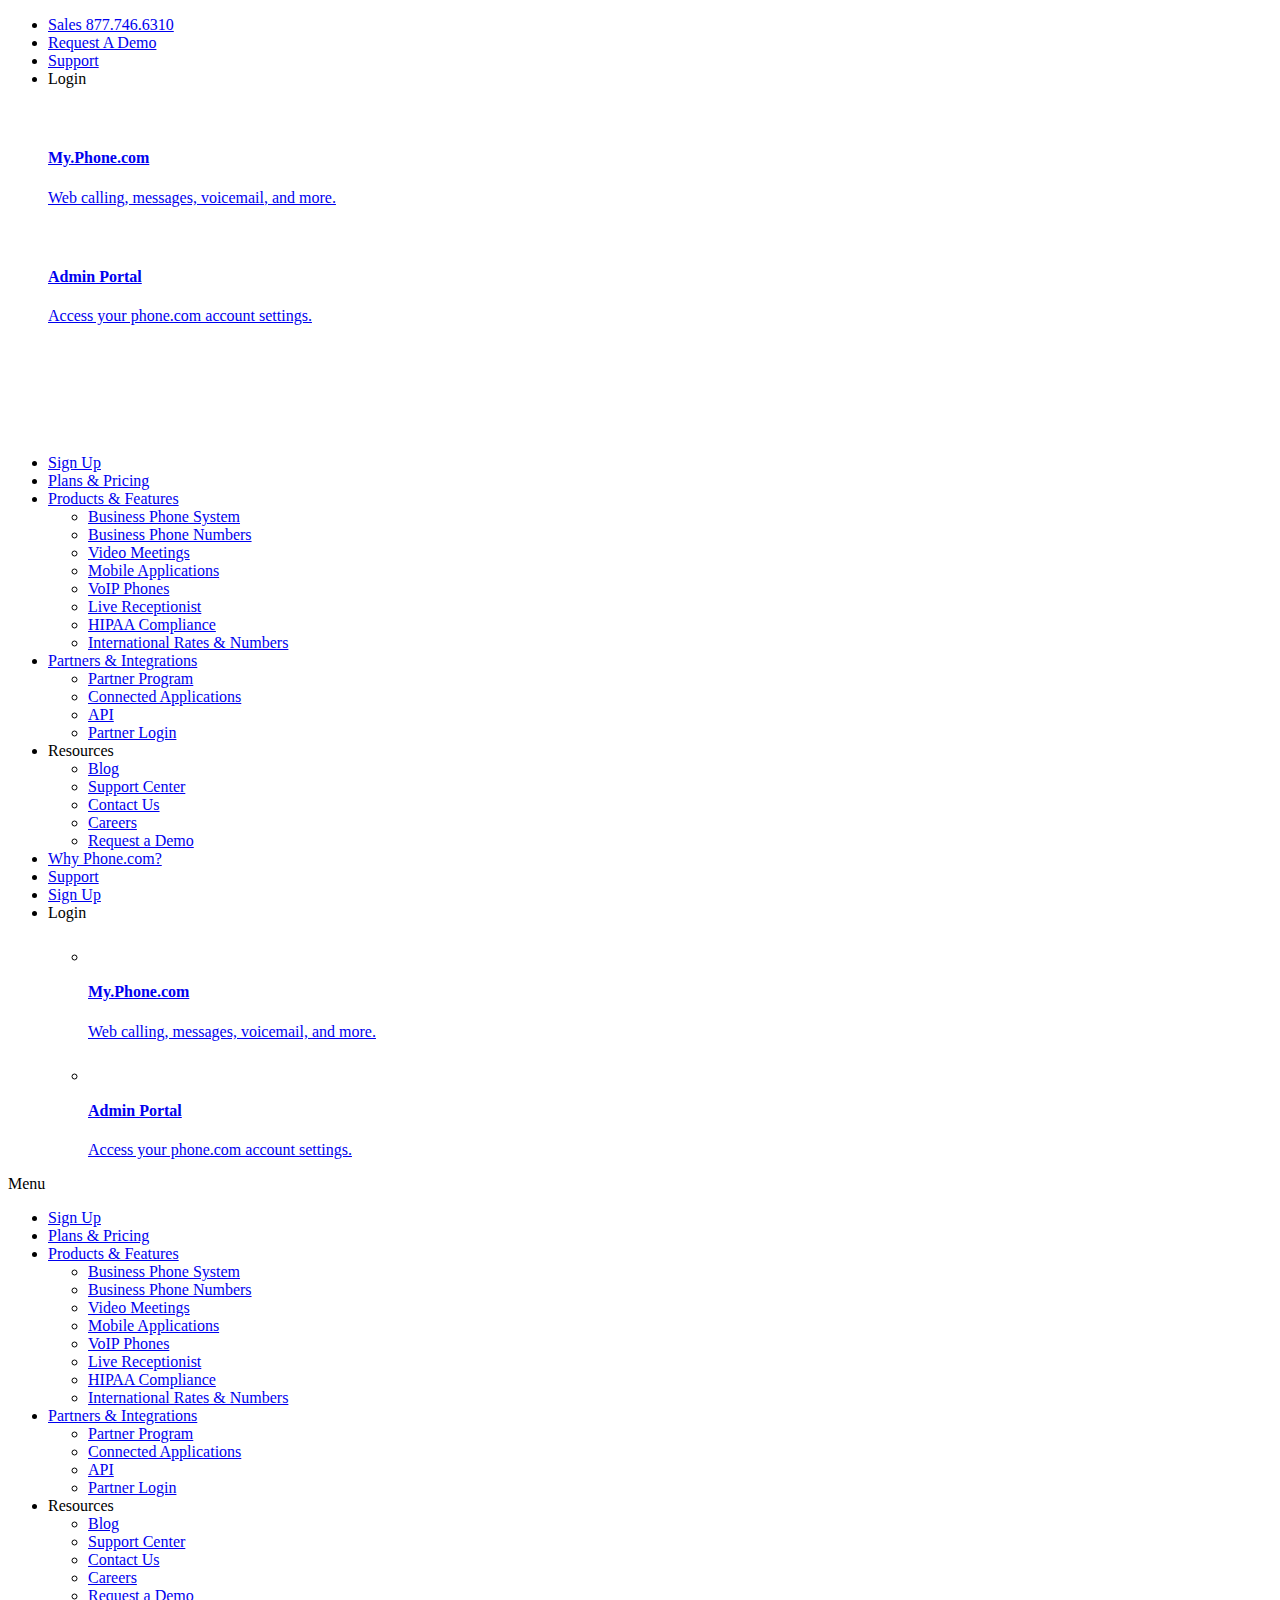
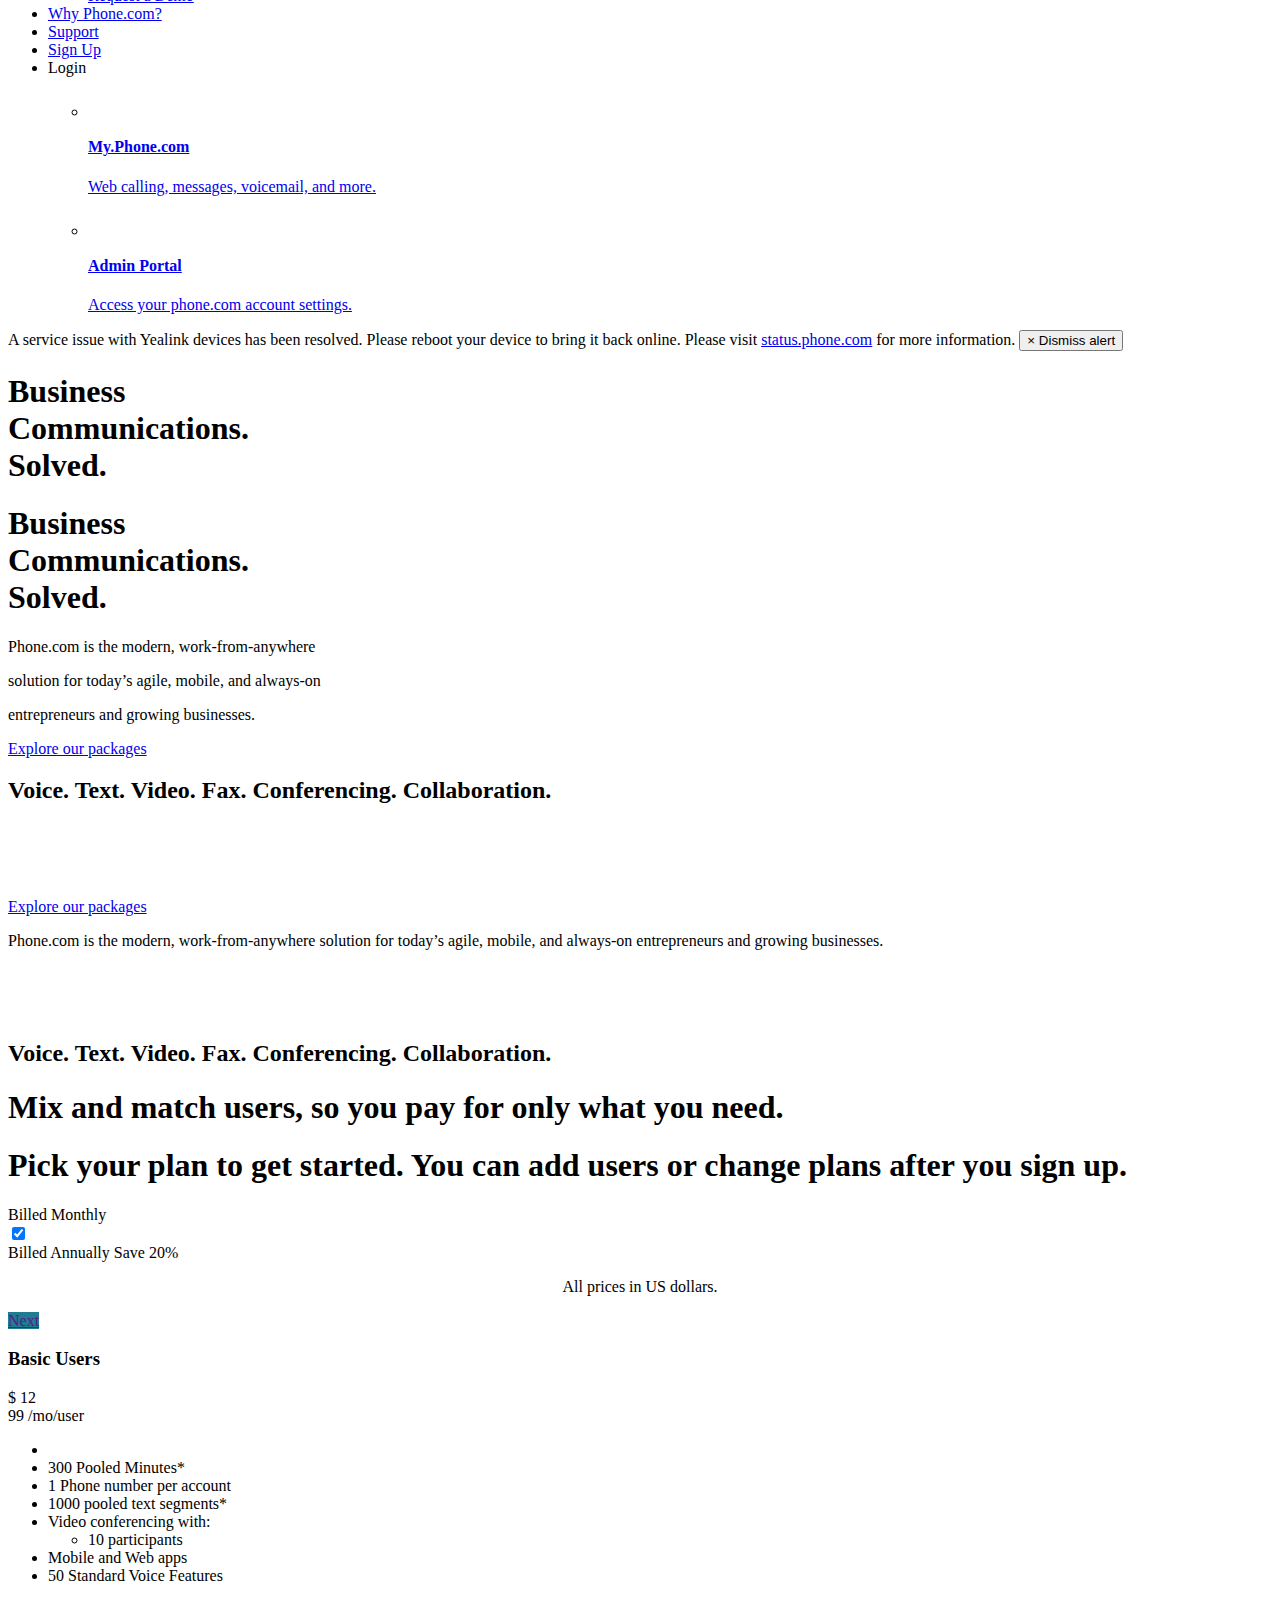
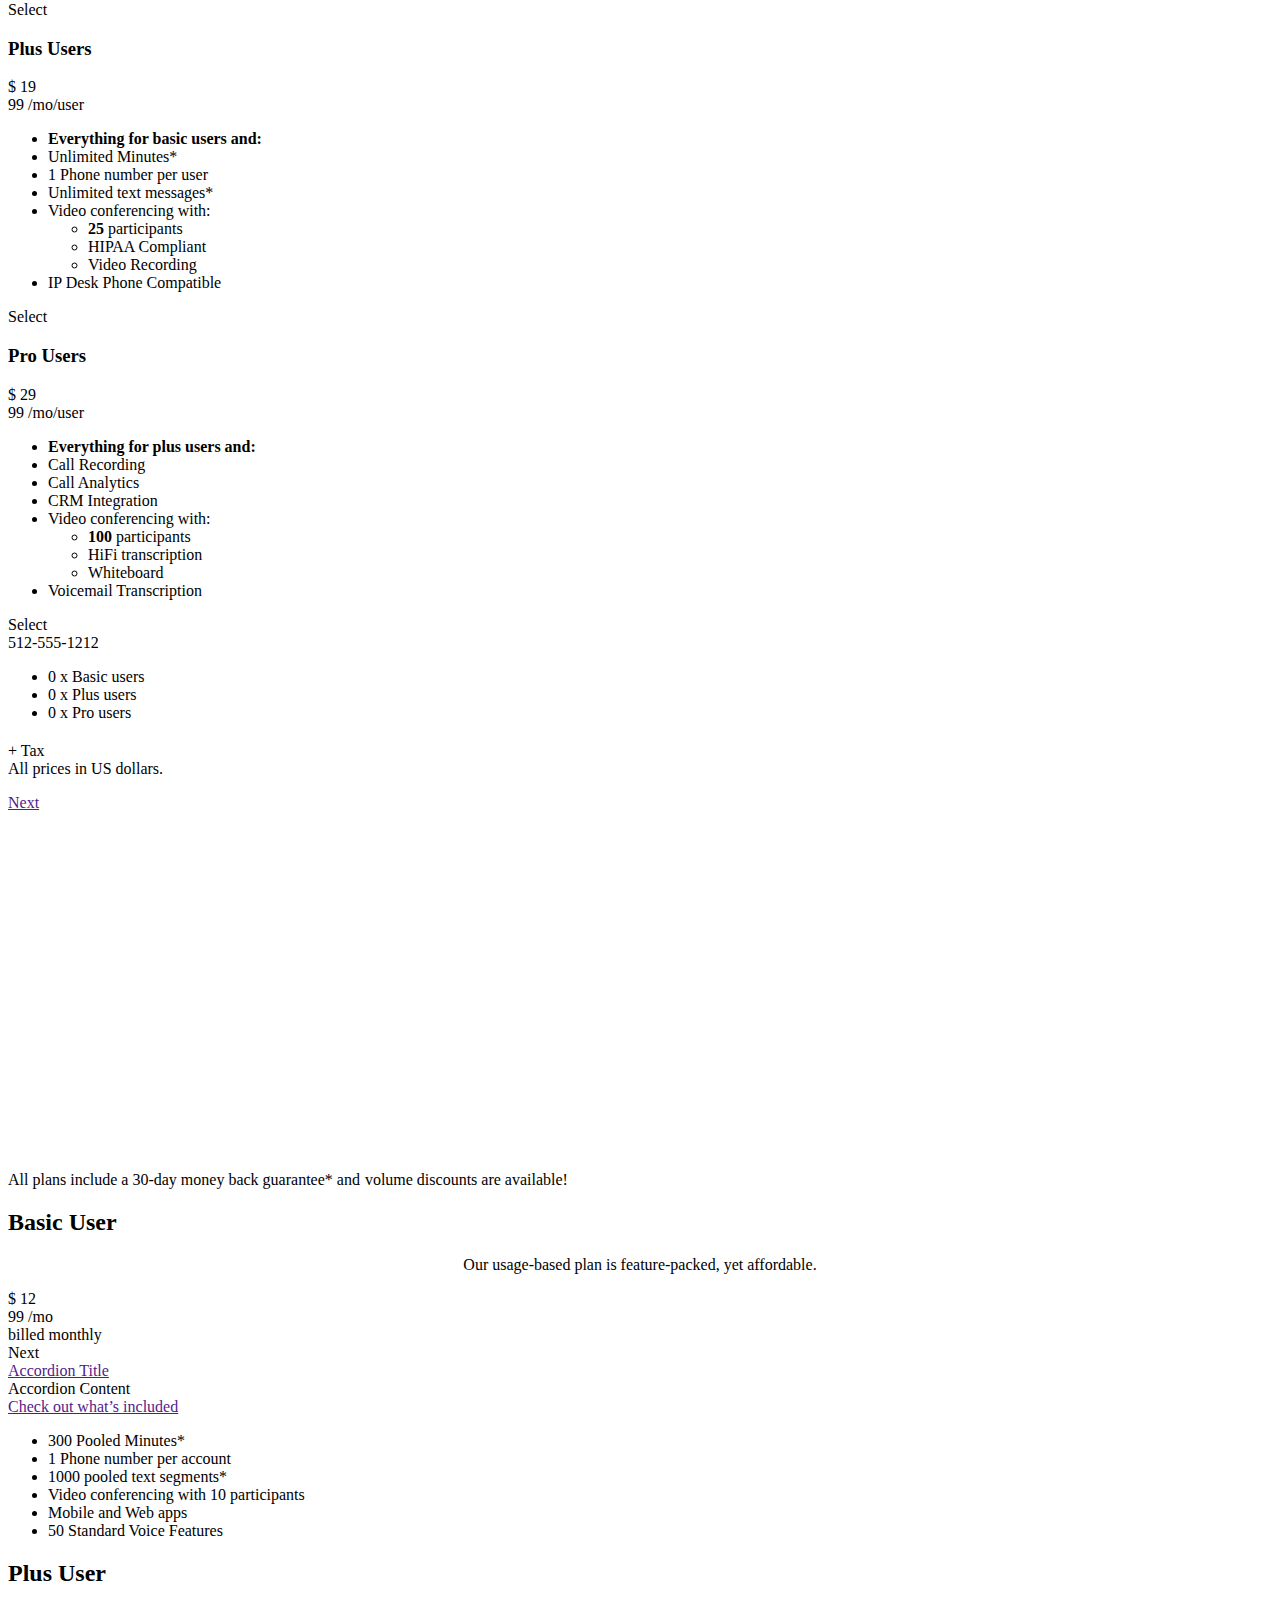
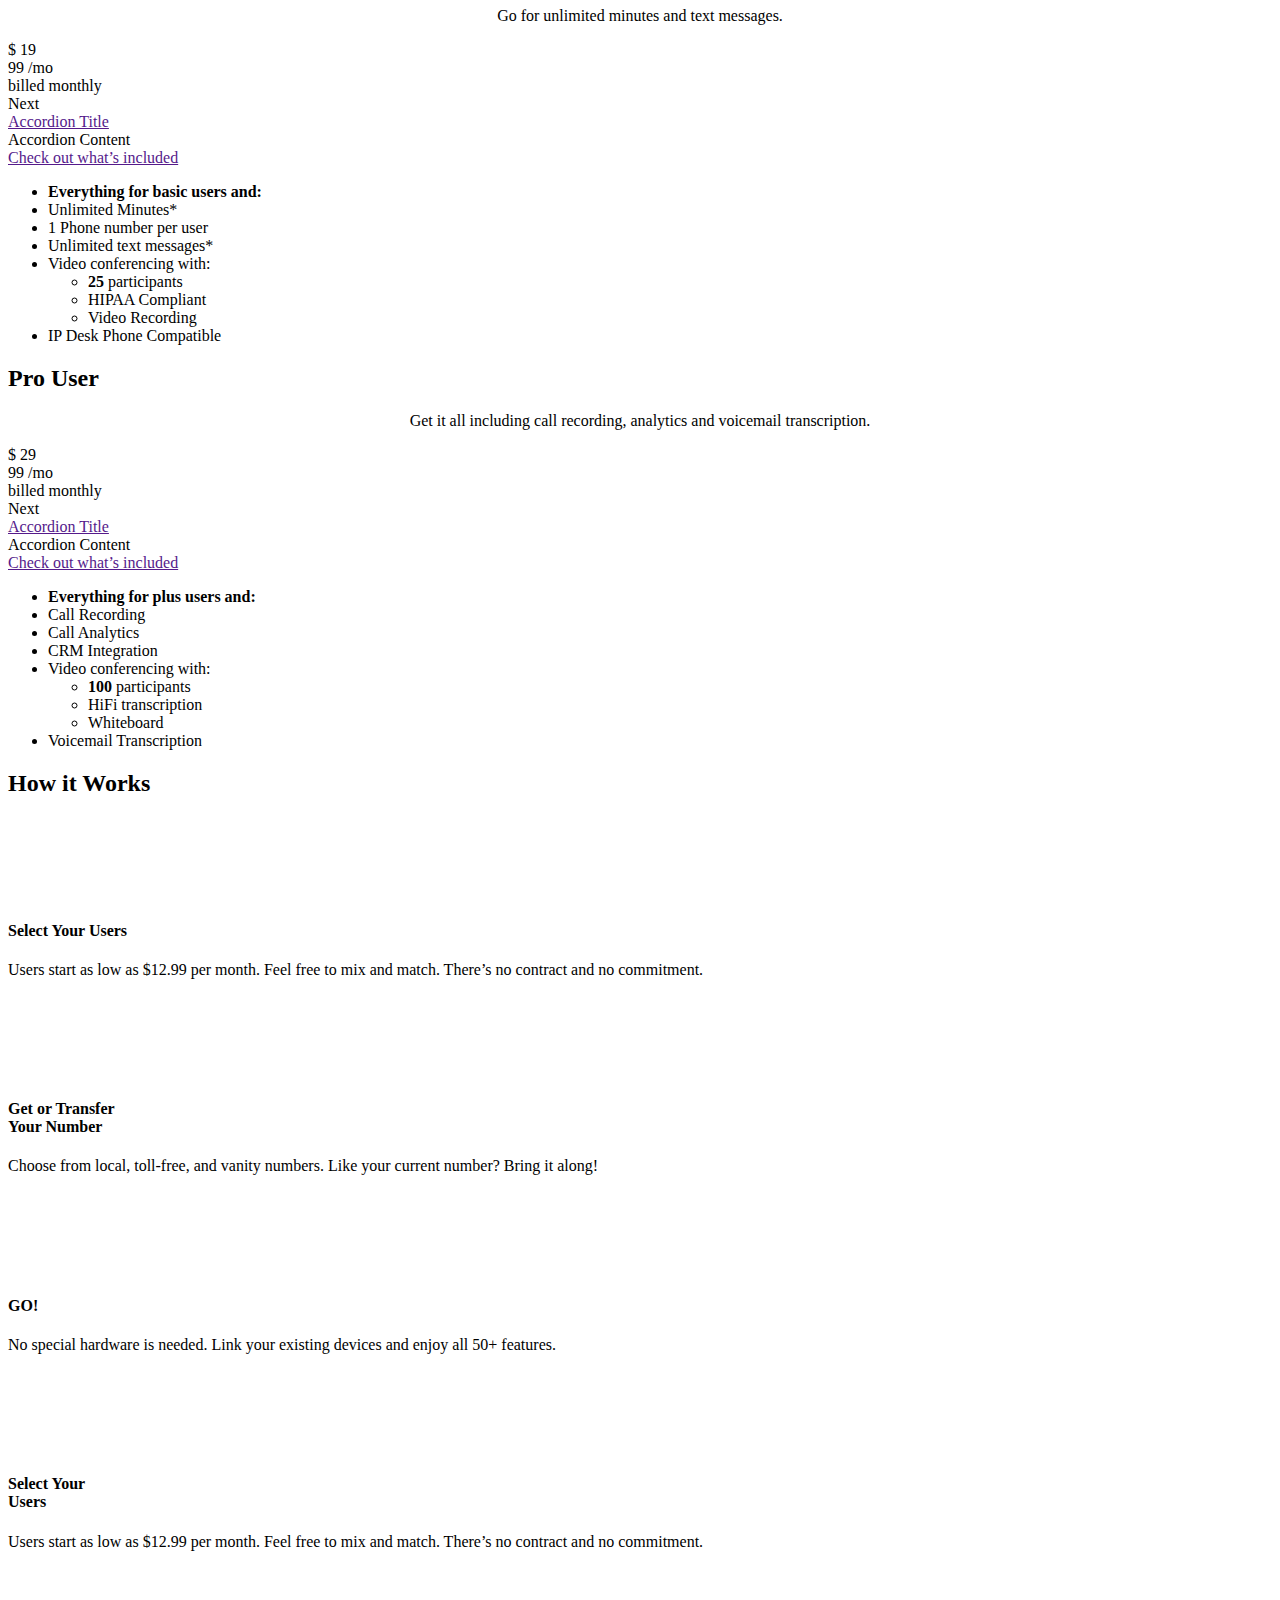
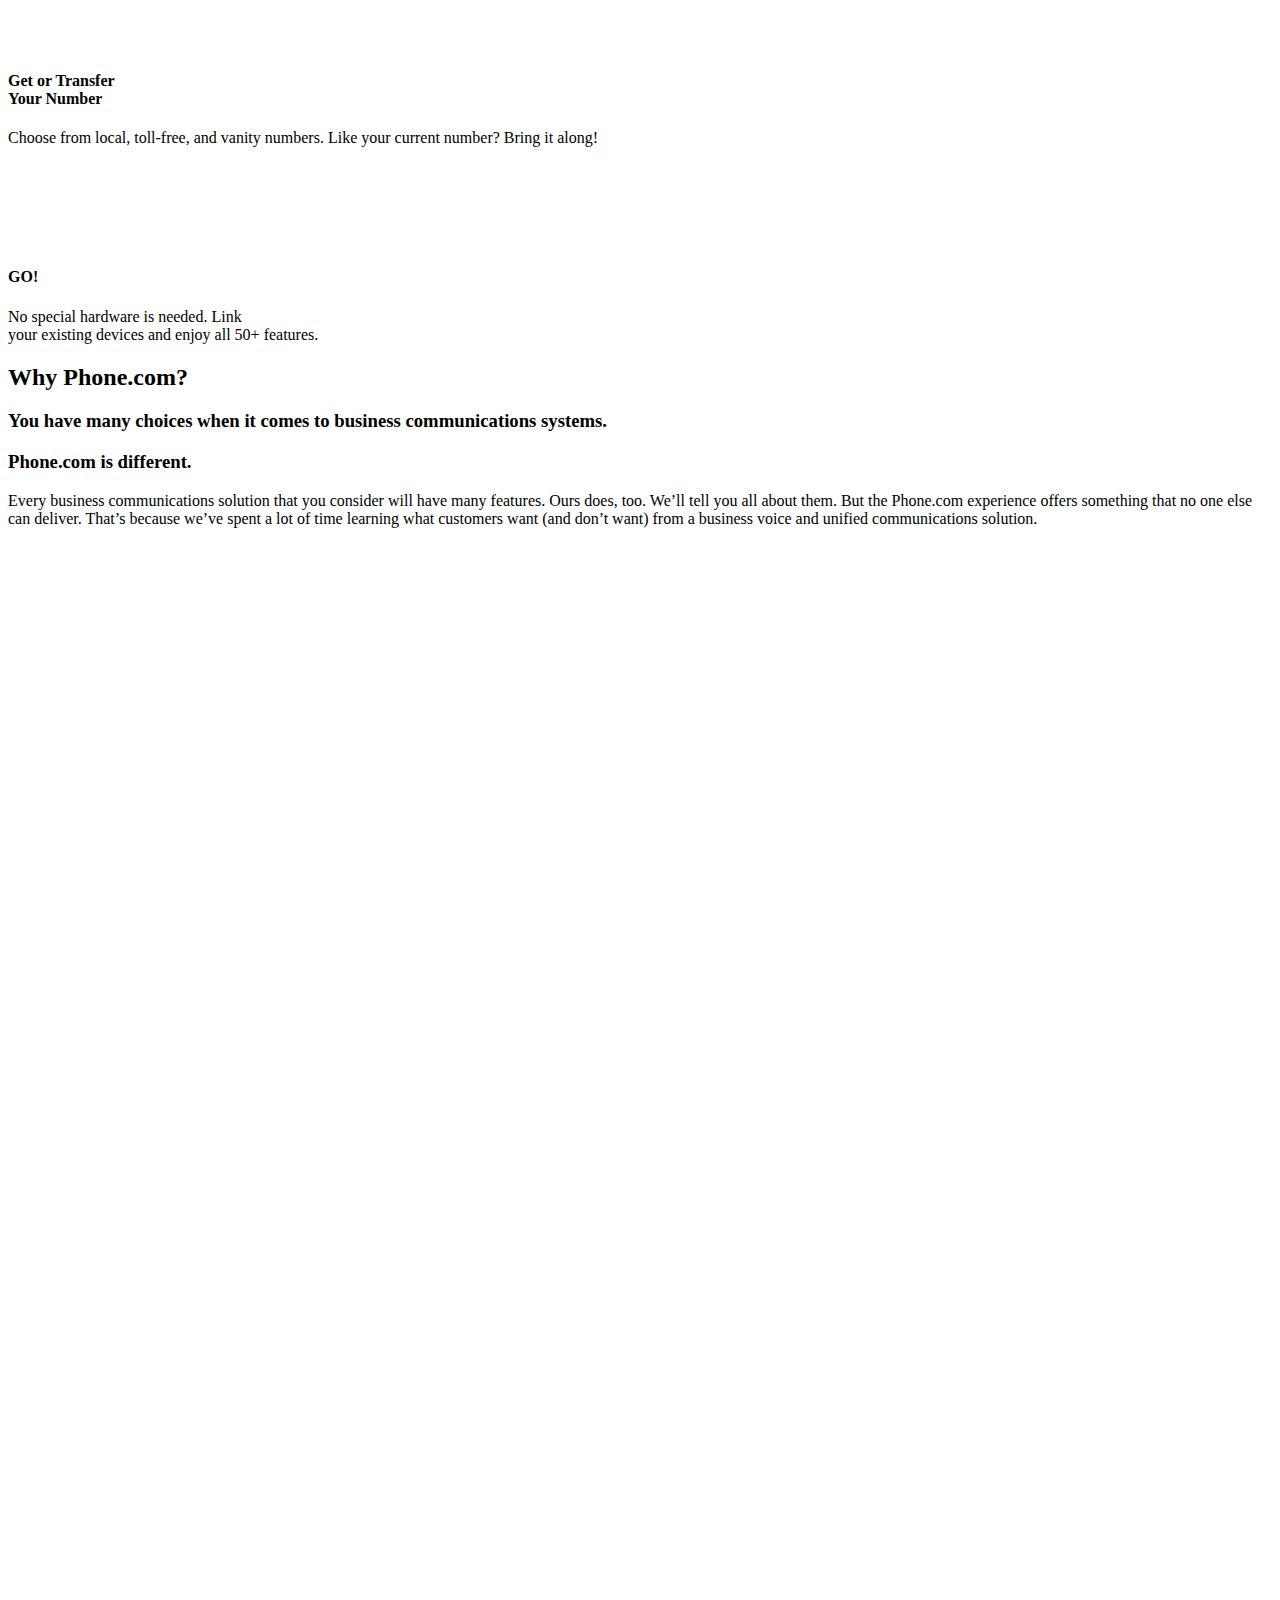
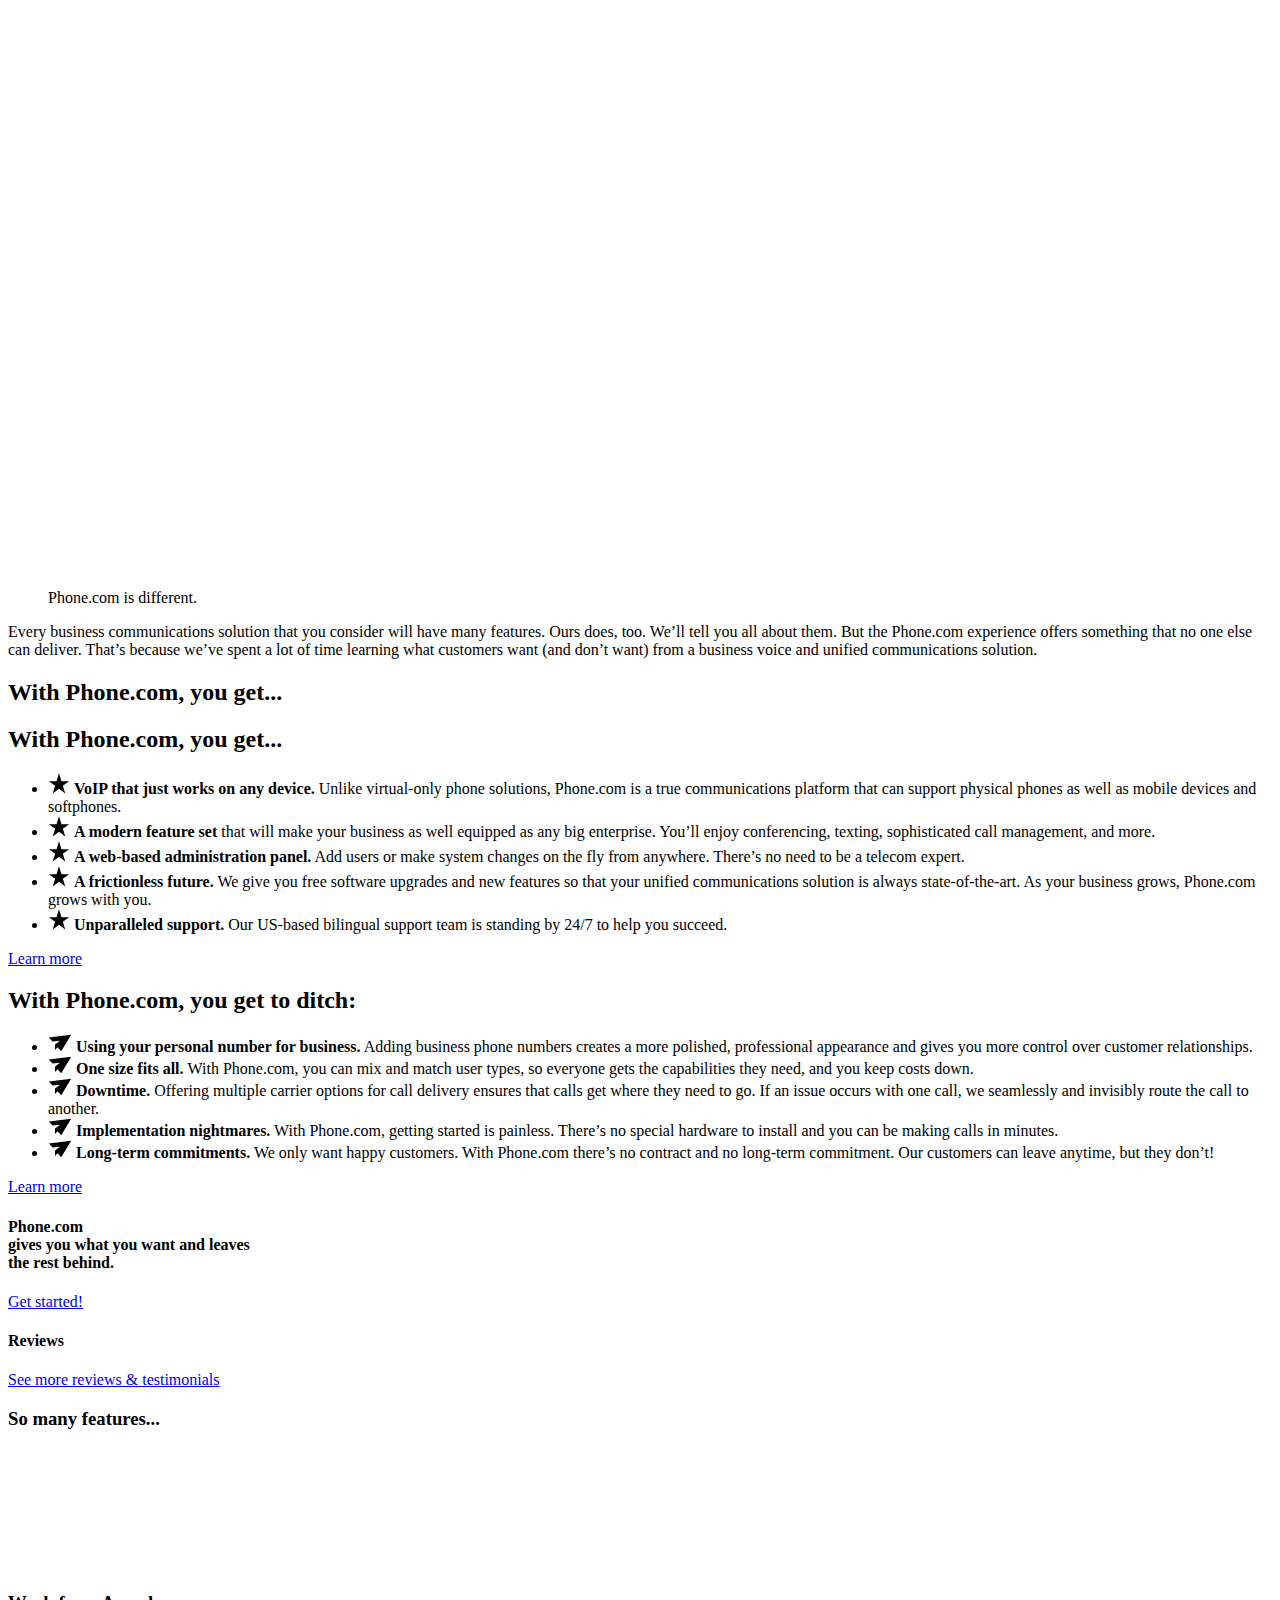
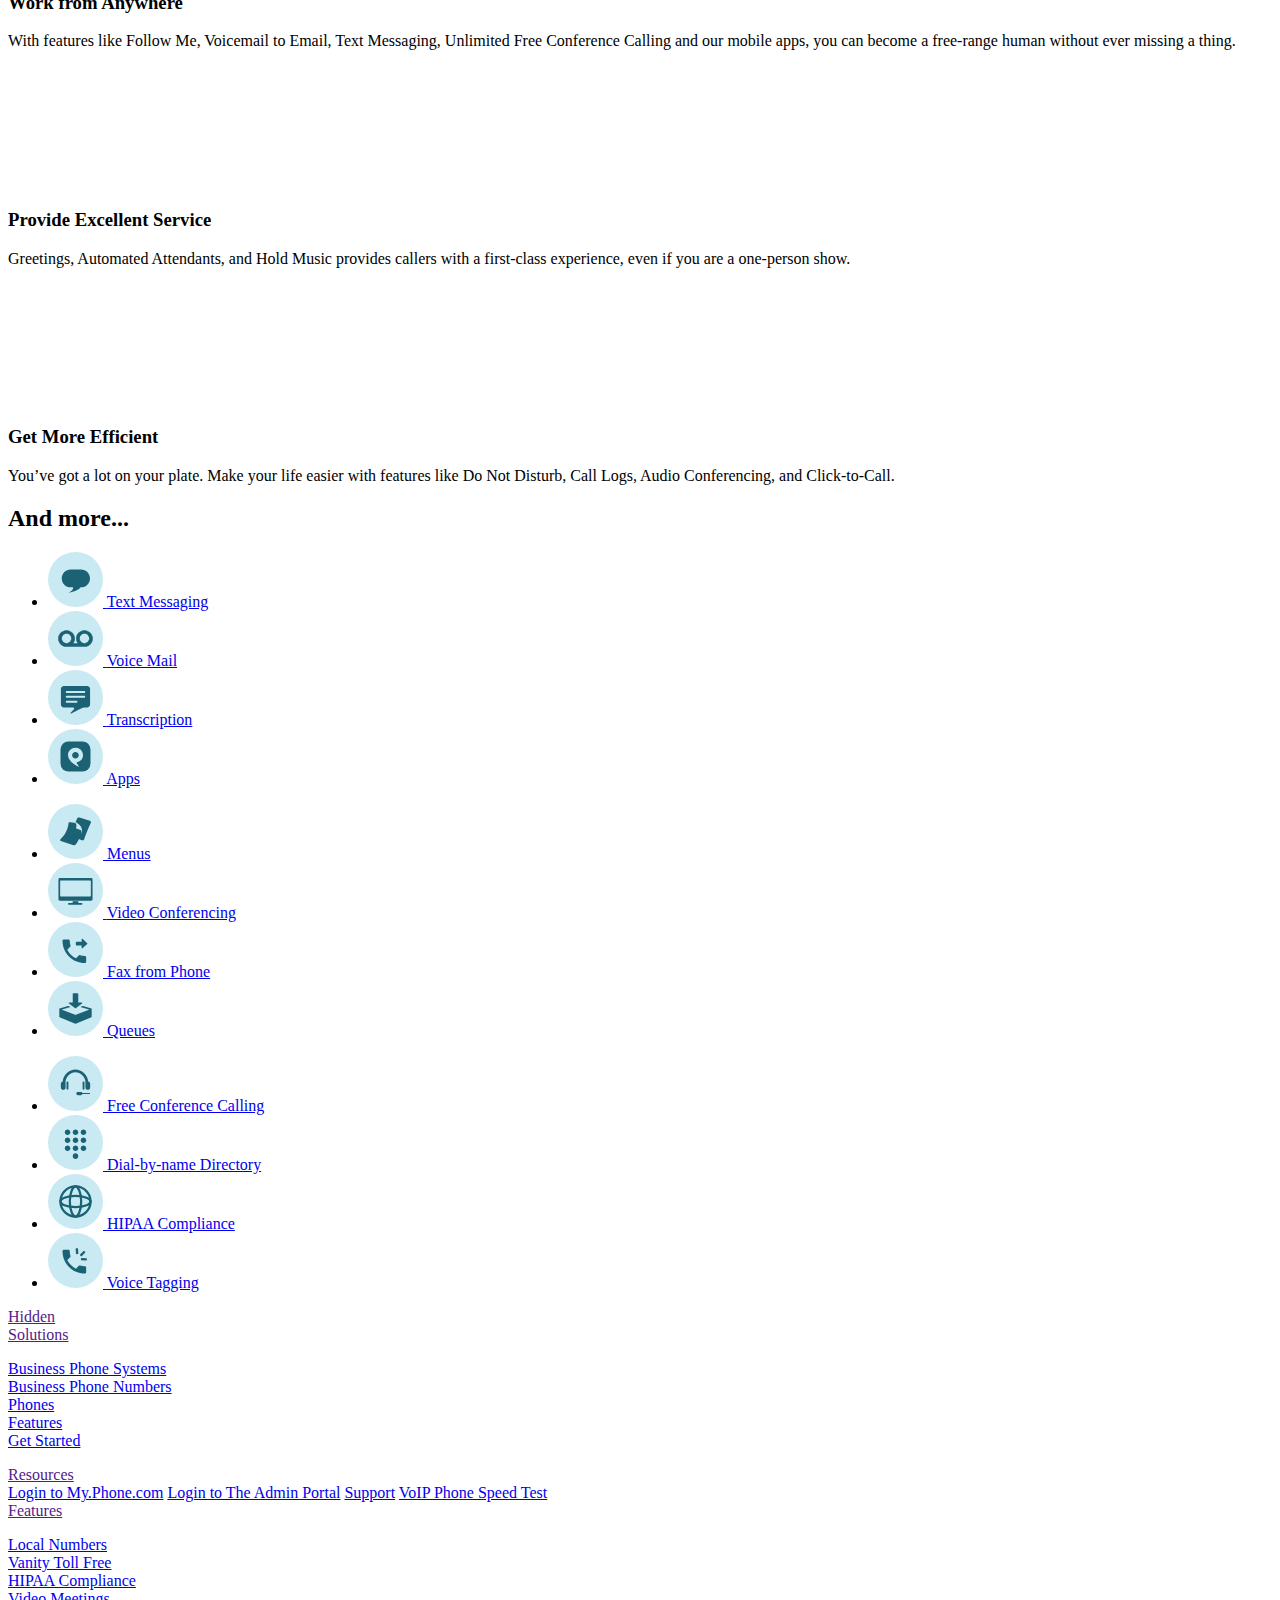
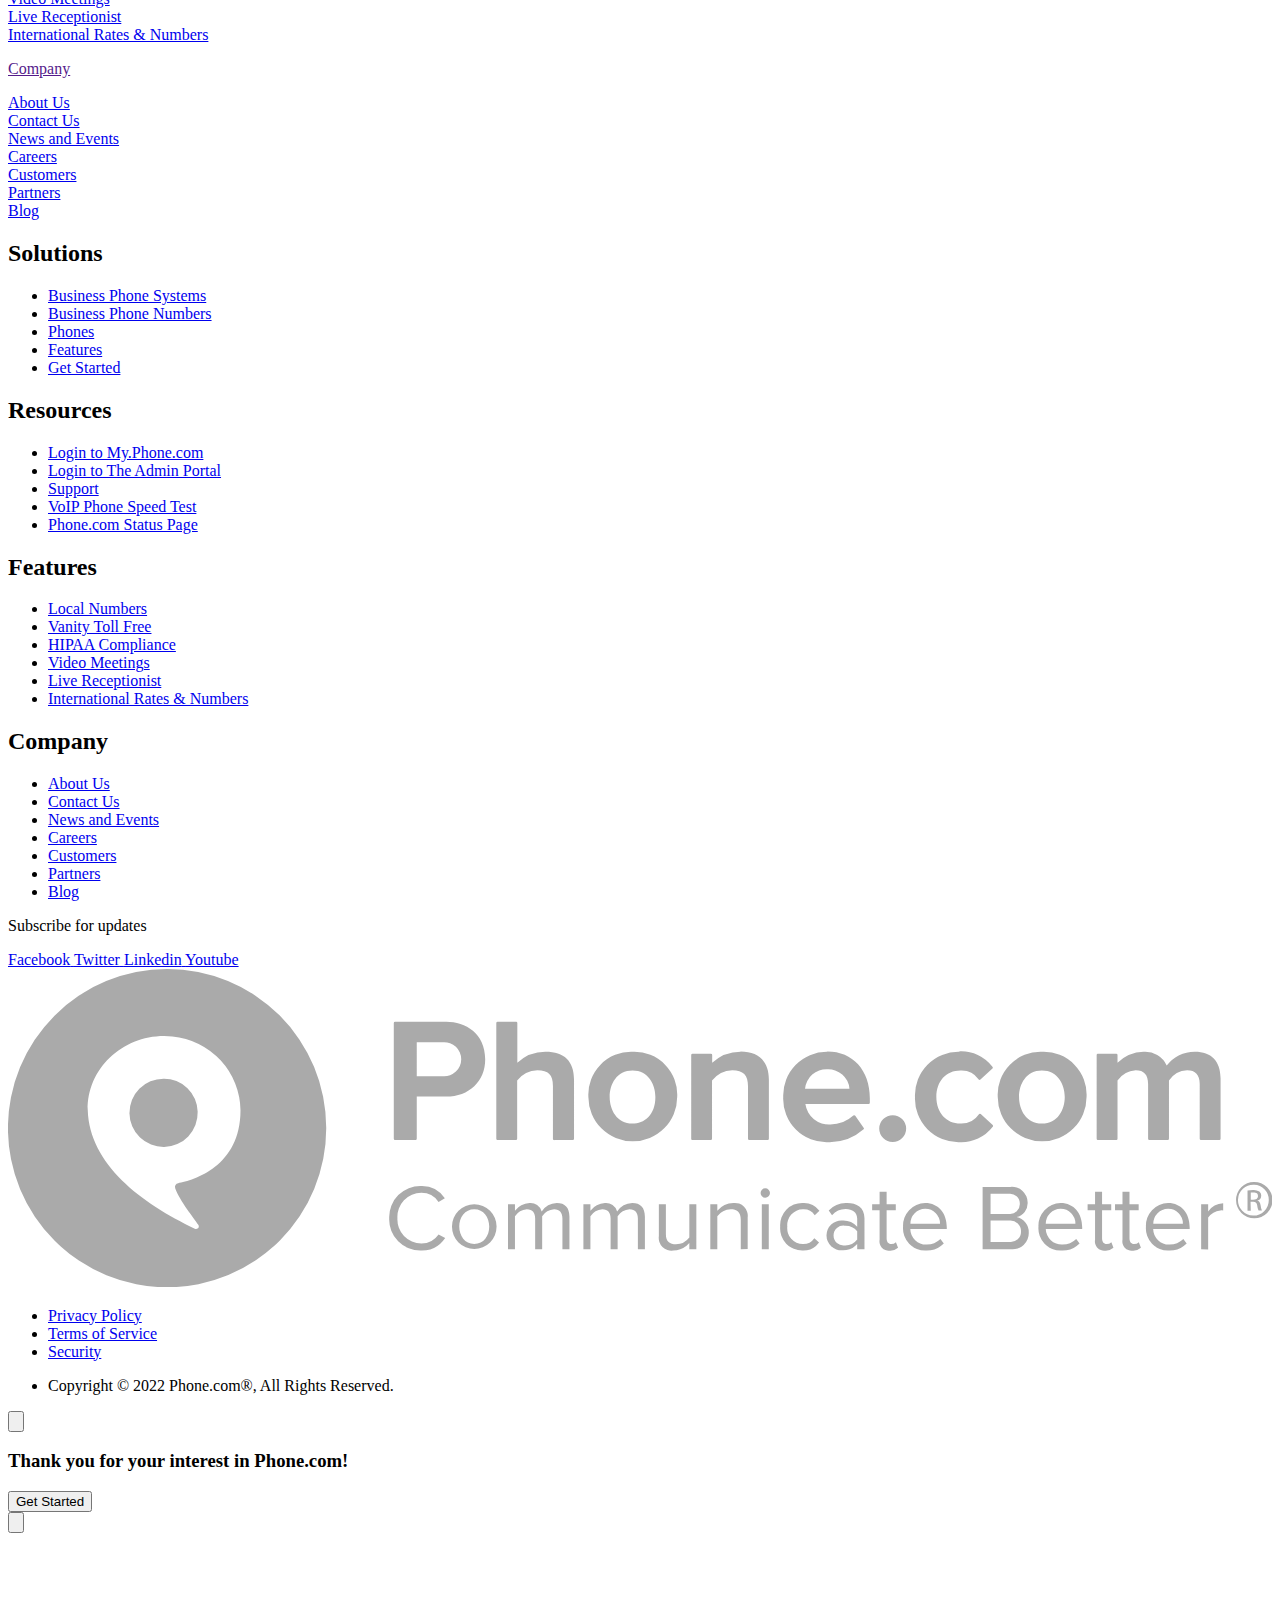
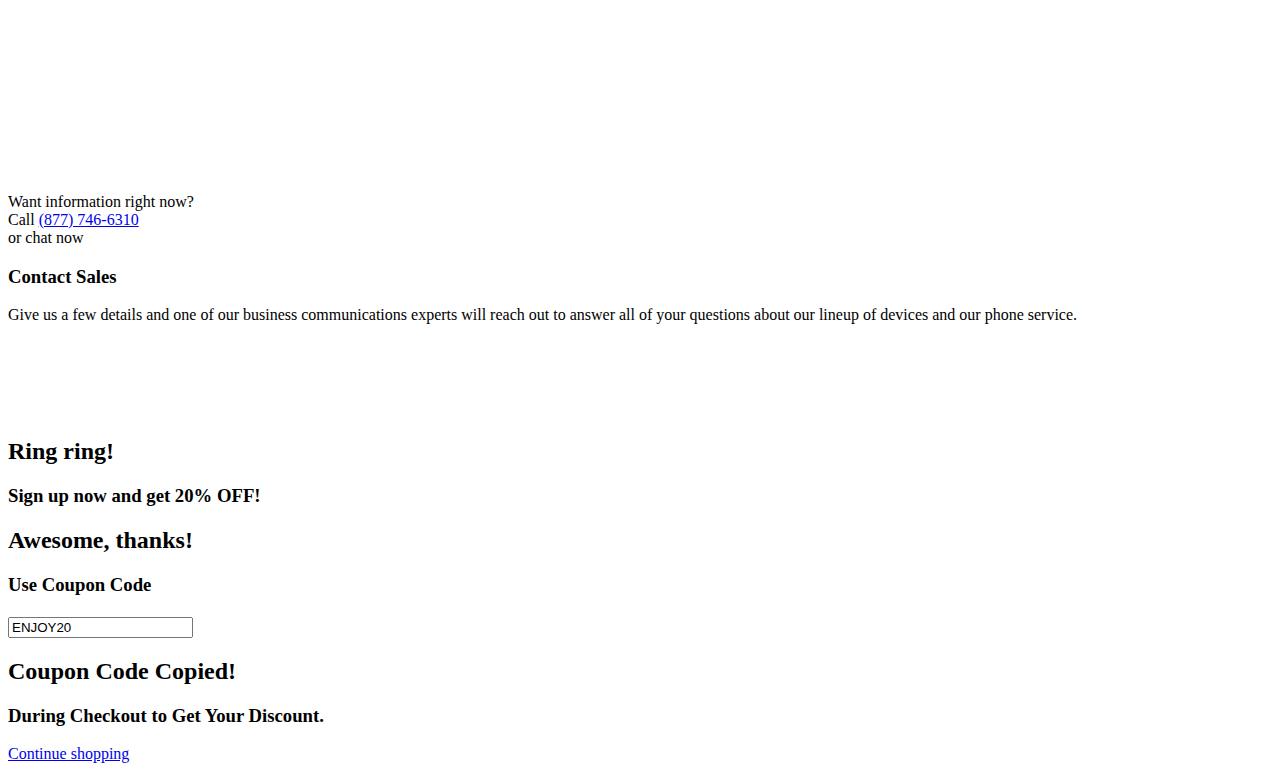
<file: phone (1).html>
<!DOCTYPE html>
<html lang="en-US">
<head>
	<meta charset="UTF-8">
	<meta name="viewport" content="width=device-width, initial-scale=1.0, viewport-fit=cover" />		<meta name='robots' content='index, follow, max-image-preview:large, max-snippet:-1, max-video-preview:-1' />

	<!-- This site is optimized with the Yoast SEO Premium plugin v17.9 (Yoast SEO v17.9) - https://yoast.com/wordpress/plugins/seo/ -->
	<title>VOIP Business Phone Service &amp; Business Phone Systems | Phone.com</title><link rel="preload" as="style" href="https://fonts.googleapis.com/css?family=Montserrat%3A100%2C100italic%2C200%2C200italic%2C300%2C300italic%2C400%2C400italic%2C500%2C500italic%2C600%2C600italic%2C700%2C700italic%2C800%2C800italic%2C900%2C900italic&#038;display=swap" /><link rel="stylesheet" href="https://fonts.googleapis.com/css?family=Montserrat%3A100%2C100italic%2C200%2C200italic%2C300%2C300italic%2C400%2C400italic%2C500%2C500italic%2C600%2C600italic%2C700%2C700italic%2C800%2C800italic%2C900%2C900italic&#038;display=swap" media="print" onload="this.media='all'" /><noscript><link rel="stylesheet" href="https://fonts.googleapis.com/css?family=Montserrat%3A100%2C100italic%2C200%2C200italic%2C300%2C300italic%2C400%2C400italic%2C500%2C500italic%2C600%2C600italic%2C700%2C700italic%2C800%2C800italic%2C900%2C900italic&#038;display=swap" /></noscript>
	<meta name="description" content="Phone.com an affordable VoIP virtual business phone system that delivers cloud-based voice, video, SMS, MMS, fax and more. Call today, 877.746.6310." />
	<link rel="canonical" href="https://www.phone.com/" />
	<meta property="og:locale" content="en_US" />
	<meta property="og:type" content="website" />
	<meta property="og:title" content="Homepage" />
	<meta property="og:description" content="Phone.com an affordable VoIP virtual business phone system that delivers cloud-based voice, video, SMS, MMS, fax and more. Call today, 877.746.6310." />
	<meta property="og:url" content="https://www.phone.com/" />
	<meta property="og:site_name" content="Phone.com" />
	<meta property="article:publisher" content="https://www.facebook.com/phonedotcom" />
	<meta property="article:modified_time" content="2021-11-10T21:02:27+00:00" />
	<meta property="og:image" content="https://www.phone.com/wp-content/uploads/2019/01/phonecom_logo_horiz_comm_better_lightbg.png" />
	<meta property="og:image:width" content="1807" />
	<meta property="og:image:height" content="672" />
	<meta property="og:image:type" content="image/png" />
	<meta name="twitter:card" content="summary_large_image" />
	<meta name="twitter:site" content="@phonedotcom" />
	<script type="application/ld+json" class="yoast-schema-graph">{"@context":"https://schema.org","@graph":[{"@type":"Organization","@id":"https://www.phone.com/#organization","name":"Phone.com","url":"https://www.phone.com/","sameAs":["https://www.facebook.com/phonedotcom","https://www.instagram.com/phonecom/","http://www.linkedin.com/companies/phone.com","https://www.youtube.com/channel/UC6sbdsdj91yVhrA9w2uoX8w","https://www.pinterest.com/phone_com/","https://twitter.com/phonedotcom"],"logo":{"@type":"ImageObject","@id":"https://www.phone.com/#logo","inLanguage":"en-US","url":"https://www.phone.com/wp-content/uploads/2019/01/phonecom_logo_horiz_comm_better_lightbg.png","contentUrl":"https://www.phone.com/wp-content/uploads/2019/01/phonecom_logo_horiz_comm_better_lightbg.png","width":1807,"height":672,"caption":"Phone.com"},"image":{"@id":"https://www.phone.com/#logo"}},{"@type":"WebSite","@id":"https://www.phone.com/#website","url":"https://www.phone.com/","name":"Phone.com","description":"Communicate Better","publisher":{"@id":"https://www.phone.com/#organization"},"potentialAction":[{"@type":"SearchAction","target":{"@type":"EntryPoint","urlTemplate":"https://www.phone.com/?s={search_term_string}"},"query-input":"required name=search_term_string"}],"inLanguage":"en-US"},{"@type":"ImageObject","@id":"https://www.phone.com/#primaryimage","inLanguage":"en-US","url":"https://www.phone.com/wp-content/uploads/2019/01/phonecom_logo_horiz_comm_better_lightbg.png","contentUrl":"https://www.phone.com/wp-content/uploads/2019/01/phonecom_logo_horiz_comm_better_lightbg.png","width":1807,"height":672,"caption":"Phone.com Logo"},{"@type":"WebPage","@id":"https://www.phone.com/#webpage","url":"https://www.phone.com/","name":"VOIP Business Phone Service & Business Phone Systems | Phone.com","isPartOf":{"@id":"https://www.phone.com/#website"},"about":{"@id":"https://www.phone.com/#organization"},"primaryImageOfPage":{"@id":"https://www.phone.com/#primaryimage"},"datePublished":"2014-10-10T13:07:20+00:00","dateModified":"2021-11-10T21:02:27+00:00","description":"Phone.com an affordable VoIP virtual business phone system that delivers cloud-based voice, video, SMS, MMS, fax and more. Call today, 877.746.6310.","breadcrumb":{"@id":"https://www.phone.com/#breadcrumb"},"inLanguage":"en-US","potentialAction":[{"@type":"ReadAction","target":["https://www.phone.com/"]}]},{"@type":"BreadcrumbList","@id":"https://www.phone.com/#breadcrumb","itemListElement":[{"@type":"ListItem","position":1,"name":"Home"}]}]}</script>
	<meta name="msvalidate.01" content="259FCD7F7CD29C72CBE262669BD8288E" />
	<meta name="google-site-verification" content="KAyP6FmDOfpnbNGIRISaW7e5fWAxQVNYNgjPlyXWoZs" />
	<!-- / Yoast SEO Premium plugin. -->


<link rel='dns-prefetch' href='//js.hsforms.net' />
<link rel='dns-prefetch' href='//service.force.com' />
<link rel='dns-prefetch' href='//fonts.googleapis.com' />
<link rel='dns-prefetch' href='//fonts.gstatic.com' />
<link rel='dns-prefetch' href='//www.gstatic.com' />
<link rel='dns-prefetch' href='//use.typekit.net' />
<link rel='dns-prefetch' href='//p.typekit.net' />
<link rel='dns-prefetch' href='//www.google.com' />
<link rel='dns-prefetch' href='//www.googletagmanager.com' />
<link rel='dns-prefetch' href='//www.google-analytics.com' />
<link rel='dns-prefetch' href='//www.googleadservices.com' />
<link rel='dns-prefetch' href='//googleads.g.doubleclick.net' />
<link rel='dns-prefetch' href='//connect.facebook.net' />
<link rel='dns-prefetch' href='//d.adroll.com' />
<link rel='dns-prefetch' href='//s.adroll.com' />
<link rel='dns-prefetch' href='//uptime.com' />
<link rel='dns-prefetch' href='//shop.pe' />
<link rel='dns-prefetch' href='//shopper.shop.pe' />
<link rel='dns-prefetch' href='//sync.outbrain.com' />
<link rel='dns-prefetch' href='//addshoppers.s3.amazonaws.com' />
<link rel='dns-prefetch' href='//as-labs.addshoppers.com' />
<link rel='dns-prefetch' href='//forms.hubspot.com' />
<link href='https://fonts.gstatic.com' crossorigin rel='preconnect' />
<link rel="alternate" type="application/rss+xml" title="Phone.com &raquo; Feed" href="https://www.phone.com/feed/" />
<link rel="alternate" type="application/rss+xml" title="Phone.com &raquo; Homepage Comments Feed" href="https://www.phone.com/phone-com/feed/" />
        <!-- Google Tag Manager -->
        <script>(function(w,d,s,l,i){w[l]=w[l]||[];w[l].push({'gtm.start':
                    new Date().getTime(),event:'gtm.js'});var f=d.getElementsByTagName(s)[0],
                j=d.createElement(s),dl=l!='dataLayer'?'&l='+l:'';j.async=true;j.src=
                'https://www.googletagmanager.com/gtm.js?id='+i+dl;f.parentNode.insertBefore(j,f);
            })(window,document,'script','dataLayer','GTM-WHRBSDH');</script>
        <!-- End Google Tag Manager -->
        <link data-minify="1" rel='stylesheet' id='bootstrap-style-css'  href='https://www.phone.com/wp-content/cache/min/1/wp-content/themes/phone.com/css/bootstrap.min.css?ver=1643740688' type='text/css' media='all' />
<link data-minify="1" rel='stylesheet' id='phonestyle-css'  href='https://www.phone.com/wp-content/cache/min/1/wp-content/themes/phone.com/style.css?ver=1643740688' type='text/css' media='all' />
<link data-minify="1" rel='stylesheet' id='wc-blocks-vendors-style-css'  href='https://www.phone.com/wp-content/cache/min/1/wp-content/plugins/woocommerce/packages/woocommerce-blocks/build/wc-blocks-vendors-style.css?ver=1643740688' type='text/css' media='all' />
<link data-minify="1" rel='stylesheet' id='wc-blocks-style-css'  href='https://www.phone.com/wp-content/cache/min/1/wp-content/plugins/woocommerce/packages/woocommerce-blocks/build/wc-blocks-style.css?ver=1643740688' type='text/css' media='all' />
<link data-minify="1" rel='stylesheet' id='wcpf-plugin-style-css'  href='https://www.phone.com/wp-content/cache/min/1/wp-content/plugins/woocommerce-product-filters/assets/css/plugin.css?ver=1643740688' type='text/css' media='all' />
<link data-minify="1" rel='stylesheet' id='jet-elements-css'  href='https://www.phone.com/wp-content/cache/min/1/wp-content/plugins/jet-elements/assets/css/jet-elements.css?ver=1643740688' type='text/css' media='all' />
<link data-minify="1" rel='stylesheet' id='jet-elements-skin-css'  href='https://www.phone.com/wp-content/cache/min/1/wp-content/plugins/jet-elements/assets/css/jet-elements-skin.css?ver=1643740688' type='text/css' media='all' />
<link data-minify="1" rel='stylesheet' id='elementor-icons-css'  href='https://www.phone.com/wp-content/cache/min/1/wp-content/plugins/elementor/assets/lib/eicons/css/elementor-icons.min.css?ver=1643740688' type='text/css' media='all' />
<link rel='stylesheet' id='elementor-frontend-legacy-css'  href='https://www.phone.com/wp-content/plugins/elementor/assets/css/frontend-legacy.min.css' type='text/css' media='all' />
<link rel='stylesheet' id='elementor-frontend-css'  href='https://www.phone.com/wp-content/plugins/elementor/assets/css/frontend.min.css' type='text/css' media='all' />
<link data-minify="1" rel='stylesheet' id='elementor-post-89330-css'  href='https://www.phone.com/wp-content/cache/min/1/wp-content/uploads/elementor/css/post-89330.css?ver=1643740688' type='text/css' media='all' />
<link rel='stylesheet' id='elementor-pro-css'  href='https://www.phone.com/wp-content/plugins/elementor-pro/assets/css/frontend.min.css' type='text/css' media='all' />
<link rel='stylesheet' id='jquery-chosen-css'  href='https://www.phone.com/wp-content/plugins/jet-search/assets/lib/chosen/chosen.min.css' type='text/css' media='all' />
<link data-minify="1" rel='stylesheet' id='jet-search-css'  href='https://www.phone.com/wp-content/cache/min/1/wp-content/plugins/jet-search/assets/css/jet-search.css?ver=1643740688' type='text/css' media='all' />
<link data-minify="1" rel='stylesheet' id='font-awesome-5-all-css'  href='https://www.phone.com/wp-content/cache/min/1/wp-content/plugins/elementor/assets/lib/font-awesome/css/all.min.css?ver=1643740688' type='text/css' media='all' />
<link rel='stylesheet' id='font-awesome-4-shim-css'  href='https://www.phone.com/wp-content/plugins/elementor/assets/lib/font-awesome/css/v4-shims.min.css' type='text/css' media='all' />
<link data-minify="1" rel='stylesheet' id='elementor-post-5-css'  href='https://www.phone.com/wp-content/cache/min/1/wp-content/uploads/elementor/css/post-5.css?ver=1643740688' type='text/css' media='all' />
<link data-minify="1" rel='stylesheet' id='elementor-post-98206-css'  href='https://www.phone.com/wp-content/cache/min/1/wp-content/uploads/elementor/css/post-98206.css?ver=1643740688' type='text/css' media='all' />
<link data-minify="1" rel='stylesheet' id='elementor-post-81720-css'  href='https://www.phone.com/wp-content/cache/min/1/wp-content/uploads/elementor/css/post-81720.css?ver=1643740688' type='text/css' media='all' />
<link data-minify="1" rel='stylesheet' id='elementor-post-81525-css'  href='https://www.phone.com/wp-content/cache/min/1/wp-content/uploads/elementor/css/post-81525.css?ver=1643740688' type='text/css' media='all' />

<link rel='stylesheet' id='elementor-icons-shared-0-css'  href='https://www.phone.com/wp-content/plugins/elementor/assets/lib/font-awesome/css/fontawesome.min.css' type='text/css' media='all' />
<link data-minify="1" rel='stylesheet' id='elementor-icons-fa-solid-css'  href='https://www.phone.com/wp-content/cache/min/1/wp-content/plugins/elementor/assets/lib/font-awesome/css/solid.min.css?ver=1643740688' type='text/css' media='all' />
<link data-minify="1" rel='stylesheet' id='elementor-icons-fa-brands-css'  href='https://www.phone.com/wp-content/cache/min/1/wp-content/plugins/elementor/assets/lib/font-awesome/css/brands.min.css?ver=1643740688' type='text/css' media='all' />
<script type='text/javascript' id='wp-sentry-browser-js-extra'>
/* <![CDATA[ */
var wp_sentry = {"dsn":"https:\/\/87875e3309794a42ac6340de2333ea44@sentry.io\/1877674","tracesSampleRate":"0","environment":"production","release":"2022.01.10.0","content":{"tags":{"wordpress":"5.8.3","language":"en-US"},"user":{"id":0,"name":"anonymous"}},"ignoreErrors":["ResizeObserver loop limit exceeded","Non-Error promise rejection captured with value: Object Not Found Matching Id"],"blacklistUrls":["https:\/\/bat.bing.com\/"]};
/* ]]> */
</script>
<script type='text/javascript' src='https://www.phone.com/wp-content/plugins/wp-sentry-integration/public/wp-sentry-browser.min.js' id='wp-sentry-browser-js'></script>
<script type='text/javascript' src='https://www.phone.com/wp-includes/js/jquery/jquery.min.js' id='jquery-core-js'></script>
<script type='text/javascript' src='https://www.phone.com/wp-includes/js/jquery/jquery-migrate.min.js' id='jquery-migrate-js'></script>
<!--[if lte IE 8]>
<script type='text/javascript' src='//js.hsforms.net/forms/v2-legacy.js' id='hs-forms-v2-legacy-js'></script>
<![endif]-->
<script type='text/javascript' src='//js.hsforms.net/forms/v2.js' id='hs-forms-v2-js'></script>
<script type='text/javascript' src='https://www.phone.com/wp-content/themes/phone.com/js/jquery.nicescroll.min.js' id='nicescroll-js'></script>
<script type='text/javascript' src='https://www.phone.com/wp-content/plugins/woocommerce-product-filters/assets/js/polyfills.min.js' id='wcpf-plugin-polyfills-script-js'></script>
<script type='text/javascript' src='https://www.phone.com/wp-includes/js/jquery/ui/core.min.js' id='jquery-ui-core-js'></script>
<script type='text/javascript' src='https://www.phone.com/wp-includes/js/jquery/ui/mouse.min.js' id='jquery-ui-mouse-js'></script>
<script type='text/javascript' src='https://www.phone.com/wp-includes/js/jquery/ui/slider.min.js' id='jquery-ui-slider-js'></script>
<script type='text/javascript' src='https://www.phone.com/wp-content/plugins/woocommerce-product-filters/assets/js/front-vendor.min.js' id='wcpf-plugin-vendor-script-js'></script>
<script type='text/javascript' src='https://www.phone.com/wp-includes/js/underscore.min.js' id='underscore-js'></script>
<script type='text/javascript' id='wp-util-js-extra'>
/* <![CDATA[ */
var _wpUtilSettings = {"ajax":{"url":"\/wp-admin\/admin-ajax.php"}};
/* ]]> */
</script>
<script type='text/javascript' src='https://www.phone.com/wp-includes/js/wp-util.min.js' id='wp-util-js'></script>
<script type='text/javascript' src='https://www.phone.com/wp-content/plugins/woocommerce/assets/js/accounting/accounting.min.js' id='accounting-js'></script>
<script type='text/javascript' id='wcpf-plugin-script-js-extra'>
/* <![CDATA[ */
var WCPFData = {"registerEntities":{"Project":{"id":"Project","class":"WooCommerce_Product_Filter_Plugin\\Entity","post_type":"wcpf_project","label":"Project","default_options":{"urlNavigation":"query","filteringStarts":"auto","urlNavigationOptions":[],"useComponents":["pagination","sorting","results-count","page-title","breadcrumb"],"paginationAjax":true,"sortingAjax":true,"productsContainerSelector":".products","paginationSelector":".woocommerce-pagination","resultCountSelector":".woocommerce-result-count","sortingSelector":".woocommerce-ordering","pageTitleSelector":".woocommerce-products-header__title","breadcrumbSelector":".woocommerce-breadcrumb","multipleContainersForProducts":true},"is_grouped":true,"editor_component_class":"WooCommerce_Product_Filter_Plugin\\Project\\Editor_Component","filter_component_class":"WooCommerce_Product_Filter_Plugin\\Project\\Filter_Component","variations":false},"BoxListField":{"id":"BoxListField","class":"WooCommerce_Product_Filter_Plugin\\Entity","post_type":"wcpf_item","label":"Box List","default_options":{"itemsSource":"attribute","itemsDisplay":"all","queryType":"or","itemsDisplayHierarchical":true,"displayHierarchicalCollapsed":false,"displayTitle":true,"displayToggleContent":true,"defaultToggleState":"show","cssClass":"","actionForEmptyOptions":"hide","displayProductCount":true,"productCountPolicy":"for-option-only","multiSelect":true,"boxSize":"45px"},"is_grouped":false,"editor_component_class":"WooCommerce_Product_Filter_Plugin\\Field\\Box_list\\Editor_Component","filter_component_class":"WooCommerce_Product_Filter_Plugin\\Field\\Box_List\\Filter_Component","variations":true},"CheckBoxListField":{"id":"CheckBoxListField","class":"WooCommerce_Product_Filter_Plugin\\Entity","post_type":"wcpf_item","label":"Checkbox","default_options":{"itemsSource":"attribute","itemsDisplay":"all","queryType":"or","itemsDisplayHierarchical":true,"displayHierarchicalCollapsed":false,"displayTitle":true,"displayToggleContent":true,"defaultToggleState":"show","cssClass":"","actionForEmptyOptions":"hide","displayProductCount":true,"productCountPolicy":"for-option-only","seeMoreOptionsBy":"scrollbar","heightOfVisibleContent":12},"is_grouped":false,"editor_component_class":"WooCommerce_Product_Filter_Plugin\\Field\\Check_Box_List\\Editor_Component","filter_component_class":"WooCommerce_Product_Filter_Plugin\\Field\\Check_Box_List\\Filter_Component","variations":true},"DropDownListField":{"id":"DropDownListField","class":"WooCommerce_Product_Filter_Plugin\\Entity","post_type":"wcpf_item","label":"Drop Down","default_options":{"itemsSource":"attribute","itemsDisplay":"all","queryType":"or","itemsDisplayHierarchical":true,"displayHierarchicalCollapsed":false,"displayTitle":true,"displayToggleContent":true,"defaultToggleState":"show","cssClass":"","actionForEmptyOptions":"hide","displayProductCount":true,"productCountPolicy":"for-option-only","titleItemReset":"Show all"},"is_grouped":false,"editor_component_class":"WooCommerce_Product_Filter_Plugin\\Field\\Drop_Down_List\\Editor_Component","filter_component_class":"WooCommerce_Product_Filter_Plugin\\Field\\Drop_Down_List\\Filter_Component","variations":true},"ButtonField":{"id":"ButtonField","class":"WooCommerce_Product_Filter_Plugin\\Entity","post_type":"wcpf_item","label":"Button","default_options":{"cssClass":"","action":"reset"},"is_grouped":false,"editor_component_class":"WooCommerce_Product_Filter_Plugin\\Field\\Button\\Editor_Component","filter_component_class":"WooCommerce_Product_Filter_Plugin\\Field\\Button\\Filter_Component","variations":true},"ColorListField":{"id":"ColorListField","class":"WooCommerce_Product_Filter_Plugin\\Entity","post_type":"wcpf_item","label":"Colors","default_options":{"itemsSource":"attribute","itemsDisplay":"all","queryType":"or","itemsDisplayHierarchical":true,"displayHierarchicalCollapsed":false,"displayTitle":true,"displayToggleContent":true,"defaultToggleState":"show","cssClass":"","actionForEmptyOptions":"hide","displayProductCount":true,"productCountPolicy":"for-option-only","optionKey":"colors"},"is_grouped":false,"editor_component_class":"WooCommerce_Product_Filter_Plugin\\Field\\Color_List\\Editor_Component","filter_component_class":"WooCommerce_Product_Filter_Plugin\\Field\\Color_List\\Filter_Component","variations":true},"RadioListField":{"id":"RadioListField","class":"WooCommerce_Product_Filter_Plugin\\Entity","post_type":"wcpf_item","label":"Radio","default_options":{"itemsSource":"attribute","itemsDisplay":"all","queryType":"or","itemsDisplayHierarchical":true,"displayHierarchicalCollapsed":false,"displayTitle":true,"displayToggleContent":true,"defaultToggleState":"show","cssClass":"","actionForEmptyOptions":"hide","displayProductCount":true,"productCountPolicy":"for-option-only","titleItemReset":"Show all","seeMoreOptionsBy":"scrollbar","heightOfVisibleContent":12},"is_grouped":false,"editor_component_class":"WooCommerce_Product_Filter_Plugin\\Field\\Radio_List\\Editor_Component","filter_component_class":"WooCommerce_Product_Filter_Plugin\\Field\\Radio_List\\Filter_Component","variations":true},"TextListField":{"id":"TextListField","class":"WooCommerce_Product_Filter_Plugin\\Entity","post_type":"wcpf_item","label":"Text List","default_options":{"itemsSource":"attribute","itemsDisplay":"all","queryType":"or","itemsDisplayHierarchical":true,"displayHierarchicalCollapsed":false,"displayTitle":true,"displayToggleContent":true,"defaultToggleState":"show","cssClass":"","actionForEmptyOptions":"hide","displayProductCount":true,"productCountPolicy":"for-option-only","multiSelect":true,"useInlineStyle":false},"is_grouped":false,"editor_component_class":"WooCommerce_Product_Filter_Plugin\\Field\\Text_List\\Editor_Component","filter_component_class":"WooCommerce_Product_Filter_Plugin\\Field\\Text_List\\Filter_Component","variations":true},"PriceSliderField":{"id":"PriceSliderField","class":"WooCommerce_Product_Filter_Plugin\\Entity","post_type":"wcpf_item","label":"Price slider","default_options":{"minPriceOptionKey":"min-price","maxPriceOptionKey":"max-price","optionKey":"price","optionKeyFormat":"dash","cssClass":"","displayMinMaxInput":true,"displayTitle":true,"displayToggleContent":true,"defaultToggleState":"show","displayPriceLabel":true},"is_grouped":false,"editor_component_class":"WooCommerce_Product_Filter_Plugin\\Field\\Price_Slider\\Editor_Component","filter_component_class":"WooCommerce_Product_Filter_Plugin\\Field\\Price_Slider\\Filter_Component","variations":false},"SimpleBoxLayout":{"id":"SimpleBoxLayout","class":"WooCommerce_Product_Filter_Plugin\\Entity","post_type":"wcpf_item","label":"Simple Box","default_options":{"displayToggleContent":true,"defaultToggleState":"show","cssClass":""},"is_grouped":true,"editor_component_class":"WooCommerce_Product_Filter_Plugin\\Layout\\Simple_Box\\Editor_Component","filter_component_class":"WooCommerce_Product_Filter_Plugin\\Layout\\Simple_Box\\Filter_Component","variations":false},"ColumnsLayout":{"id":"ColumnsLayout","class":"WooCommerce_Product_Filter_Plugin\\Entity","post_type":"wcpf_item","label":"Columns","default_options":{"columns":[{"entities":[],"options":{"width":"50%"}}]},"is_grouped":true,"editor_component_class":"WooCommerce_Product_Filter_Plugin\\Layout\\Columns\\Editor_Component","filter_component_class":"WooCommerce_Product_Filter_Plugin\\Layout\\Columns\\Filter_Component","variations":false}},"messages":{"selectNoMatchesFound":"No matches found"},"selectors":{"productsContainer":".products","paginationContainer":".woocommerce-pagination","resultCount":".woocommerce-result-count","sorting":".woocommerce-ordering","pageTitle":".woocommerce-products-header__title","breadcrumb":".woocommerce-breadcrumb"},"pageUrl":"https:\/\/www.phone.com\/","isPaged":"","scriptAfterProductsUpdate":"","scrollTop":"no","priceFormat":{"currencyFormatNumDecimals":0,"currencyFormatSymbol":"&#36;","currencyFormatDecimalSep":".","currencyFormatThousandSep":",","currencyFormat":"%s%v"}};
/* ]]> */
</script>
<script type='text/javascript' src='https://www.phone.com/wp-content/plugins/woocommerce-product-filters/assets/js/plugin.min.js' id='wcpf-plugin-script-js'></script>
<script type='text/javascript' src='https://www.phone.com/wp-content/plugins/elementor/assets/lib/font-awesome/js/v4-shims.min.js' id='font-awesome-4-shim-js'></script>
<link rel="https://api.w.org/" href="https://www.phone.com/wp-json/" /><link rel="alternate" type="application/json" href="https://www.phone.com/wp-json/wp/v2/pages/5" /><link rel="EditURI" type="application/rsd+xml" title="RSD" href="https://www.phone.com/xmlrpc.php?rsd" />
<link rel="wlwmanifest" type="application/wlwmanifest+xml" href="https://www.phone.com/wp-includes/wlwmanifest.xml" /> 
<link rel='shortlink' href='https://www.phone.com/' />
<link rel="alternate" type="application/json+oembed" href="https://www.phone.com/wp-json/oembed/1.0/embed?url=https%3A%2F%2Fwww.phone.com%2F" />
<link rel="alternate" type="text/xml+oembed" href="https://www.phone.com/wp-json/oembed/1.0/embed?url=https%3A%2F%2Fwww.phone.com%2F&#038;format=xml" />
		<script>
			document.documentElement.className = document.documentElement.className.replace( 'no-js', 'js' );
		</script>
				<style>
			.no-js img.lazyload { display: none; }
			figure.wp-block-image img.lazyloading { min-width: 150px; }
							.lazyload, .lazyloading { opacity: 0; }
				.lazyloaded {
					opacity: 1;
					transition: opacity 400ms;
					transition-delay: 0ms;
				}
					</style>
			<noscript><style>.woocommerce-product-gallery{ opacity: 1 !important; }</style></noscript>
	<link rel="icon" href="https://www.phone.com/wp-content/uploads/2019/01/cropped-Favicon-32x32.png" sizes="32x32" />
<link rel="icon" href="https://www.phone.com/wp-content/uploads/2019/01/cropped-Favicon-192x192.png" sizes="192x192" />
<link rel="apple-touch-icon" href="https://www.phone.com/wp-content/uploads/2019/01/cropped-Favicon-180x180.png" />
<meta name="msapplication-TileImage" content="https://www.phone.com/wp-content/uploads/2019/01/cropped-Favicon-270x270.png" />

    <script src='https://load.fomo.com/api/v1/dmItzEvPfJLwN_e12BWL4Q/load.js' async></script>
    </head>
<body class="home page-template page-template-elementor_header_footer page page-id-5 theme-phone.com woocommerce-no-js elementor-default elementor-template-full-width elementor-kit-89330 elementor-page elementor-page-5">

        <!-- Google Tag Manager (noscript) -->
        <noscript><iframe 
        height="0" width="0" style="display:none;visibility:hidden" data-src="https://www.googletagmanager.com/ns.html?id=GTM-WHRBSDH" class="lazyload" src="[data-uri]"></iframe></noscript>
        <!-- End Google Tag Manager (noscript) -->
        		<div data-elementor-type="header" data-elementor-id="81720" class="elementor elementor-81720 elementor-location-header" data-elementor-settings="[]">
		<div class="elementor-section-wrap">
					<section class="elementor-section elementor-top-section elementor-element elementor-element-5d40dd9b elementor-section-stretched elementor-hidden-phone elementor-section-content-middle elementor-section-boxed elementor-section-height-default elementor-section-height-default" data-id="5d40dd9b" data-element_type="section" data-settings="{&quot;stretch_section&quot;:&quot;section-stretched&quot;,&quot;background_background&quot;:&quot;classic&quot;}">
						<div class="elementor-container elementor-column-gap-default">
							<div class="elementor-row">
					<div class="elementor-column elementor-col-100 elementor-top-column elementor-element elementor-element-ee962f0" data-id="ee962f0" data-element_type="column">
			<div class="elementor-column-wrap elementor-element-populated">
							<div class="elementor-widget-wrap">
						<div class="elementor-element elementor-element-77e9a27 elementor-widget elementor-widget-html" data-id="77e9a27" data-element_type="widget" data-widget_type="html.default">
				<div class="elementor-widget-container">
			<nav>
  <div class="collapse navbar-collapse" id="navbarNav">
    <ul class="navbar-nav">
      <li class="nav-item">
        <a class="nav-link" href="tel:1-877-746-6310">Sales 877.746.6310</a>
      </li>
      <li class="nav-item">
        <a class="nav-link" href="/contact-sales/">Request A Demo</a>
      </li>
      <li class="nav-item">
        <a class="nav-link" href="/support/">Support</a>
      </li>
      <li class="nav-item">
        <div class="dropdown">
          <a class="dropdown-toggle PDC-new-login"
                  id="dropdownMenuButton"
                  data-toggle="dropdown"
                  aria-haspopup="true"
                  aria-expanded="false">Login<i class="fa fa-chevron-down"></i>
          </a>
          <div class="dropdown-menu" aria-labelledby="dropdownMenuButton">
            <a class="dropdown-item" href="https://accounts.phone.com/?client_id=e53f4ba1-3af0-410d-8861-83759c0b37b0&redirect_uri=https://my.phone.com">
                <div class="media">
                    <div class="media-left" style="width: 40px; height:40px;">
                        <img width="120" height="120"   alt="..." style="width: 40px;     height: 40px;max-width: none;" data-src="https://www.phone.com/wp-content/uploads/2020/12/General@2x.png" class="media-object lazyload" src="[data-uri]"><noscript><img width="120" height="120"   alt="..." style="width: 40px;     height: 40px;max-width: none;" data-src="https://www.phone.com/wp-content/uploads/2020/12/General@2x.png" class="media-object lazyload" src="[data-uri]"><noscript><img width="120" height="120"   alt="..." style="width: 40px;     height: 40px;max-width: none;" data-src="https://www.phone.com/wp-content/uploads/2020/12/General@2x.png" class="media-object lazyload" src="[data-uri]"><noscript><img width="120" height="120" class="media-object" src="https://www.phone.com/wp-content/uploads/2020/12/General@2x.png" alt="..." style="width: 40px;     height: 40px;max-width: none;"></noscript></noscript></noscript>
                    </div>
                    <div class="media-body">
                        <h4 class="media-heading">My.Phone.com</h4>
                        Web calling, messages, voicemail, and more.
                    </div>
                </div>
            </a>
            <a class="dropdown-item" href="https://accounts.phone.com/?client_id=e53f4ba1-3af0-410d-8861-83759c0b37b0&redirect_uri=https://configure.phone.com">
                <div class="media">
                    <div class="media-left" style="width: 40px; height:40px;">
                        <img width="120" height="120" 
                        
                        alt="..."
                        style="width: 40px;height: 40px;max-width: none;" data-src="https://www.phone.com/wp-content/uploads/2020/12/Configure@2x.png" class="media-object lazyload" src="[data-uri]"><noscript><img width="120" height="120" class="media-object"
                        src="https://www.phone.com/wp-content/uploads/2020/12/Configure@2x.png"
                        alt="..."
                        style="width: 40px;height: 40px;max-width: none;"></noscript>
                    </div>
                    <div class="media-body">
                        <h4 class="media-heading">Admin Portal</h4>
                        Access your phone.com account settings.
                    </div>
                </div>
            </a>
          </div>
        </div>
      </li>
    </ul>
  </div>
</nav>		</div>
				</div>
						</div>
					</div>
		</div>
								</div>
					</div>
		</section>
				<header class="elementor-section elementor-top-section elementor-element elementor-element-4a8fb9f elementor-section-content-middle elementor-section-stretched elementor-section-boxed elementor-section-height-default elementor-section-height-default" data-id="4a8fb9f" data-element_type="section" data-settings="{&quot;sticky&quot;:&quot;top&quot;,&quot;sticky_effects_offset&quot;:0.3,&quot;background_background&quot;:&quot;classic&quot;,&quot;stretch_section&quot;:&quot;section-stretched&quot;,&quot;sticky_on&quot;:[&quot;desktop&quot;,&quot;tablet&quot;,&quot;mobile&quot;],&quot;sticky_offset&quot;:0}">
						<div class="elementor-container elementor-column-gap-default">
							<div class="elementor-row">
					<div class="elementor-column elementor-col-50 elementor-top-column elementor-element elementor-element-68c8c098" data-id="68c8c098" data-element_type="column">
			<div class="elementor-column-wrap elementor-element-populated">
							<div class="elementor-widget-wrap">
						<div class="elementor-element elementor-element-0493aa8 elementor-widget elementor-widget-image" data-id="0493aa8" data-element_type="widget" data-widget_type="image.default">
				<div class="elementor-widget-container">
								<div class="elementor-image">
													<a href="/">
							<img width="250" height="93"   alt="Phone.com Logo - Communicate better" data-src="https://www.phone.com/wp-content/uploads/2019/02/phonecom_logo_optimized.png" class="attachment-full size-full lazyload" src="[data-uri]" /><noscript><img width="250" height="93" src="https://www.phone.com/wp-content/uploads/2019/02/phonecom_logo_optimized.png" class="attachment-full size-full" alt="Phone.com Logo - Communicate better" /></noscript>								</a>
														</div>
						</div>
				</div>
						</div>
					</div>
		</div>
				<div class="elementor-column elementor-col-50 elementor-top-column elementor-element elementor-element-2a5382b4" data-id="2a5382b4" data-element_type="column">
			<div class="elementor-column-wrap elementor-element-populated">
							<div class="elementor-widget-wrap">
						<div class="elementor-element elementor-element-73cc731a elementor-nav-menu--stretch elementor-nav-menu__align-right elementor-nav-menu--dropdown-tablet elementor-nav-menu__text-align-aside elementor-nav-menu--toggle elementor-nav-menu--burger elementor-widget elementor-widget-nav-menu" data-id="73cc731a" data-element_type="widget" data-settings="{&quot;full_width&quot;:&quot;stretch&quot;,&quot;submenu_icon&quot;:{&quot;value&quot;:&quot;&lt;i class=\&quot;fas fa-angle-down\&quot;&gt;&lt;\/i&gt;&quot;,&quot;library&quot;:&quot;fa-solid&quot;},&quot;layout&quot;:&quot;horizontal&quot;,&quot;toggle&quot;:&quot;burger&quot;}" data-widget_type="nav-menu.default">
				<div class="elementor-widget-container">
						<nav migration_allowed="1" migrated="0" role="navigation" class="elementor-nav-menu--main elementor-nav-menu__container elementor-nav-menu--layout-horizontal e--pointer-none"><ul id="menu-1-73cc731a" class="elementor-nav-menu"><li class="sign-up-menu elementor-hidden-desktop menu-item menu-item-type-custom menu-item-object-custom menu-item-100601"><a href="/pricing/" class="elementor-item">Sign Up</a></li>
<li class="menu-item menu-item-type-custom menu-item-object-custom menu-item-92069"><a href="/pricing/" class="elementor-item">Plans &#038; Pricing</a></li>
<li class="menu-item menu-item-type-custom menu-item-object-custom menu-item-has-children menu-item-85497"><a href="/business-phone-systems/" class="elementor-item">Products &#038; Features</a>
<ul class="sub-menu elementor-nav-menu--dropdown">
	<li class="menu-item menu-item-type-post_type menu-item-object-page menu-item-91293"><a href="https://www.phone.com/business-phone-systems/" class="elementor-sub-item">Business Phone System</a></li>
	<li class="menu-item menu-item-type-post_type menu-item-object-page menu-item-91294"><a href="https://www.phone.com/virtual-phone-number/" class="elementor-sub-item">Business Phone Numbers</a></li>
	<li class="menu-item menu-item-type-custom menu-item-object-custom menu-item-89412"><a href="/video-meetings/" class="elementor-sub-item">Video Meetings</a></li>
	<li class="menu-item menu-item-type-post_type menu-item-object-page menu-item-91301"><a href="https://www.phone.com/mobile-apps/" class="elementor-sub-item">Mobile Applications</a></li>
	<li class="menu-item menu-item-type-post_type menu-item-object-page menu-item-91295"><a href="https://www.phone.com/voip-phones/" class="elementor-sub-item">VoIP Phones</a></li>
	<li class="menu-item menu-item-type-post_type menu-item-object-page menu-item-91308"><a href="https://www.phone.com/live-receptionist/" class="elementor-sub-item">Live Receptionist</a></li>
	<li class="menu-item menu-item-type-post_type menu-item-object-page menu-item-91296"><a href="https://www.phone.com/hipaa-compliant-phone-service/" class="elementor-sub-item">HIPAA Compliance</a></li>
	<li class="menu-item menu-item-type-custom menu-item-object-custom menu-item-101792"><a href="/international-rates-and-numbers/" class="elementor-sub-item">International Rates &#038; Numbers</a></li>
</ul>
</li>
<li class="menu-item menu-item-type-custom menu-item-object-custom menu-item-has-children menu-item-91298"><a href="/partners/" class="elementor-item">Partners &#038; Integrations</a>
<ul class="sub-menu elementor-nav-menu--dropdown">
	<li class="menu-item menu-item-type-post_type menu-item-object-page menu-item-91299"><a href="https://www.phone.com/partners/" class="elementor-sub-item">Partner Program</a></li>
	<li class="menu-item menu-item-type-post_type menu-item-object-page menu-item-91300"><a href="https://www.phone.com/integrations/" class="elementor-sub-item">Connected Applications</a></li>
	<li class="menu-item menu-item-type-post_type menu-item-object-page menu-item-92113"><a href="https://www.phone.com/api/" class="elementor-sub-item">API</a></li>
	<li class="menu-item menu-item-type-custom menu-item-object-custom menu-item-96316"><a href="https://control.phone.com/partner/portal" class="elementor-sub-item">Partner Login</a></li>
</ul>
</li>
<li class="hidden menu-item menu-item-type-custom menu-item-object-custom menu-item-has-children menu-item-91303"><a class="elementor-item">Resources</a>
<ul class="sub-menu elementor-nav-menu--dropdown">
	<li class="menu-item menu-item-type-post_type menu-item-object-page menu-item-88944"><a href="https://www.phone.com/blog/" class="elementor-sub-item">Blog</a></li>
	<li class="menu-item menu-item-type-post_type menu-item-object-page menu-item-91304"><a href="https://www.phone.com/support/" class="elementor-sub-item">Support Center</a></li>
	<li class="menu-item menu-item-type-custom menu-item-object-custom menu-item-85528"><a href="/contact-us/" class="elementor-sub-item">Contact Us</a></li>
	<li class="menu-item menu-item-type-post_type menu-item-object-page menu-item-91305"><a href="https://www.phone.com/careers/" class="elementor-sub-item">Careers</a></li>
	<li class="menu-item menu-item-type-post_type menu-item-object-page menu-item-93109"><a href="https://www.phone.com/contact-sales/" class="elementor-sub-item">Request a Demo</a></li>
</ul>
</li>
<li class="menu-item menu-item-type-post_type menu-item-object-page menu-item-91307"><a href="https://www.phone.com/why-phone-dot-com/" class="elementor-item">Why Phone.com?</a></li>
<li class="elementor-hidden-desktop menu-item menu-item-type-custom menu-item-object-custom menu-item-20627"><a title="Award Winning Virtual Phone System Support" href="/support/" class="elementor-item">Support</a></li>
<li class="sign-up-menu elementor-hidden-mobile elementor-hidden-tablet menu-item menu-item-type-custom menu-item-object-custom menu-item-244"><a href="/pricing/" class="elementor-item">Sign Up</a></li>
<li class="elementor-hidden-desktop PDC-new-login-mobile menu-item menu-item-type-custom menu-item-object-custom menu-item-has-children menu-item-60"><a title="Login to Your Virtual Phone Service Account" class="elementor-item">Login</a>
<ul class="sub-menu elementor-nav-menu--dropdown">
	<li class="menu-item menu-item-type-custom menu-item-object-custom menu-item-93098"><a href="https://accounts.phone.com/?client_id=e53f4ba1-3af0-410d-8861-83759c0b37b0&#038;redirect_uri=https://my.phone.com" class="elementor-sub-item"><div class="media">                     <div class="media-left" style="width: 40px; height:40px;">                         <img width="120" height="120"   alt="..." style="width: 40px;     height: 40px;max-width: none;" data-src="https://www.phone.com/wp-content/uploads/2020/12/General@2x.png" class="media-object lazyload" src="[data-uri]"><noscript><img width="120" height="120"   alt="..." style="width: 40px;     height: 40px;max-width: none;" data-src="https://www.phone.com/wp-content/uploads/2020/12/General@2x.png" class="media-object lazyload" src="[data-uri]"><noscript><img width="120" height="120"   alt="..." style="width: 40px;     height: 40px;max-width: none;" data-src="https://www.phone.com/wp-content/uploads/2020/12/General@2x.png" class="media-object lazyload" src="[data-uri]"><noscript><img width="120" height="120" class="media-object" src="https://www.phone.com/wp-content/uploads/2020/12/General@2x.png" alt="..." style="width: 40px;     height: 40px;max-width: none;"></noscript></noscript></noscript>                     </div>                     <div class="media-body">                         <h4 class="media-heading">My.Phone.com</h4>                         Web calling, messages, voicemail, and more.                     </div>                 </div></a></li>
	<li class="menu-item menu-item-type-custom menu-item-object-custom menu-item-93099"><a href="https://accounts.phone.com/?client_id=e53f4ba1-3af0-410d-8861-83759c0b37b0&#038;redirect_uri=https://configure.phone.com" class="elementor-sub-item"><div class="media">                     <div class="media-left" style="width: 40px; height:40px;">                         <img width="120" height="120"                                                   alt="..."                         style="width: 40px;height: 40px;max-width: none;" data-src="https://www.phone.com/wp-content/uploads/2020/12/Configure@2x.png" class="media-object lazyload" src="[data-uri]"><noscript><img width="120" height="120"                                                   alt="..."                         style="width: 40px;height: 40px;max-width: none;" data-src="https://www.phone.com/wp-content/uploads/2020/12/Configure@2x.png" class="media-object lazyload" src="[data-uri]"><noscript><img width="120" height="120" class="media-object"                         src="https://www.phone.com/wp-content/uploads/2020/12/Configure@2x.png"                         alt="..."                         style="width: 40px;height: 40px;max-width: none;"></noscript></noscript>                     </div>                     <div class="media-body">                         <h4 class="media-heading">Admin Portal</h4>                         Access your phone.com account settings.                     </div>                 </div></a></li>
</ul>
</li>
</ul></nav>
					<div class="elementor-menu-toggle" role="button" tabindex="0" aria-label="Menu Toggle" aria-expanded="false">
			<i aria-hidden="true" role="presentation" class="eicon-menu-bar"></i>			<span class="elementor-screen-only">Menu</span>
		</div>
			<nav class="elementor-nav-menu--dropdown elementor-nav-menu__container" role="navigation" aria-hidden="true"><ul id="menu-2-73cc731a" class="elementor-nav-menu"><li class="sign-up-menu elementor-hidden-desktop menu-item menu-item-type-custom menu-item-object-custom menu-item-100601"><a href="/pricing/" class="elementor-item" tabindex="-1">Sign Up</a></li>
<li class="menu-item menu-item-type-custom menu-item-object-custom menu-item-92069"><a href="/pricing/" class="elementor-item" tabindex="-1">Plans &#038; Pricing</a></li>
<li class="menu-item menu-item-type-custom menu-item-object-custom menu-item-has-children menu-item-85497"><a href="/business-phone-systems/" class="elementor-item" tabindex="-1">Products &#038; Features</a>
<ul class="sub-menu elementor-nav-menu--dropdown">
	<li class="menu-item menu-item-type-post_type menu-item-object-page menu-item-91293"><a href="https://www.phone.com/business-phone-systems/" class="elementor-sub-item" tabindex="-1">Business Phone System</a></li>
	<li class="menu-item menu-item-type-post_type menu-item-object-page menu-item-91294"><a href="https://www.phone.com/virtual-phone-number/" class="elementor-sub-item" tabindex="-1">Business Phone Numbers</a></li>
	<li class="menu-item menu-item-type-custom menu-item-object-custom menu-item-89412"><a href="/video-meetings/" class="elementor-sub-item" tabindex="-1">Video Meetings</a></li>
	<li class="menu-item menu-item-type-post_type menu-item-object-page menu-item-91301"><a href="https://www.phone.com/mobile-apps/" class="elementor-sub-item" tabindex="-1">Mobile Applications</a></li>
	<li class="menu-item menu-item-type-post_type menu-item-object-page menu-item-91295"><a href="https://www.phone.com/voip-phones/" class="elementor-sub-item" tabindex="-1">VoIP Phones</a></li>
	<li class="menu-item menu-item-type-post_type menu-item-object-page menu-item-91308"><a href="https://www.phone.com/live-receptionist/" class="elementor-sub-item" tabindex="-1">Live Receptionist</a></li>
	<li class="menu-item menu-item-type-post_type menu-item-object-page menu-item-91296"><a href="https://www.phone.com/hipaa-compliant-phone-service/" class="elementor-sub-item" tabindex="-1">HIPAA Compliance</a></li>
	<li class="menu-item menu-item-type-custom menu-item-object-custom menu-item-101792"><a href="/international-rates-and-numbers/" class="elementor-sub-item" tabindex="-1">International Rates &#038; Numbers</a></li>
</ul>
</li>
<li class="menu-item menu-item-type-custom menu-item-object-custom menu-item-has-children menu-item-91298"><a href="/partners/" class="elementor-item" tabindex="-1">Partners &#038; Integrations</a>
<ul class="sub-menu elementor-nav-menu--dropdown">
	<li class="menu-item menu-item-type-post_type menu-item-object-page menu-item-91299"><a href="https://www.phone.com/partners/" class="elementor-sub-item" tabindex="-1">Partner Program</a></li>
	<li class="menu-item menu-item-type-post_type menu-item-object-page menu-item-91300"><a href="https://www.phone.com/integrations/" class="elementor-sub-item" tabindex="-1">Connected Applications</a></li>
	<li class="menu-item menu-item-type-post_type menu-item-object-page menu-item-92113"><a href="https://www.phone.com/api/" class="elementor-sub-item" tabindex="-1">API</a></li>
	<li class="menu-item menu-item-type-custom menu-item-object-custom menu-item-96316"><a href="https://control.phone.com/partner/portal" class="elementor-sub-item" tabindex="-1">Partner Login</a></li>
</ul>
</li>
<li class="hidden menu-item menu-item-type-custom menu-item-object-custom menu-item-has-children menu-item-91303"><a class="elementor-item" tabindex="-1">Resources</a>
<ul class="sub-menu elementor-nav-menu--dropdown">
	<li class="menu-item menu-item-type-post_type menu-item-object-page menu-item-88944"><a href="https://www.phone.com/blog/" class="elementor-sub-item" tabindex="-1">Blog</a></li>
	<li class="menu-item menu-item-type-post_type menu-item-object-page menu-item-91304"><a href="https://www.phone.com/support/" class="elementor-sub-item" tabindex="-1">Support Center</a></li>
	<li class="menu-item menu-item-type-custom menu-item-object-custom menu-item-85528"><a href="/contact-us/" class="elementor-sub-item" tabindex="-1">Contact Us</a></li>
	<li class="menu-item menu-item-type-post_type menu-item-object-page menu-item-91305"><a href="https://www.phone.com/careers/" class="elementor-sub-item" tabindex="-1">Careers</a></li>
	<li class="menu-item menu-item-type-post_type menu-item-object-page menu-item-93109"><a href="https://www.phone.com/contact-sales/" class="elementor-sub-item" tabindex="-1">Request a Demo</a></li>
</ul>
</li>
<li class="menu-item menu-item-type-post_type menu-item-object-page menu-item-91307"><a href="https://www.phone.com/why-phone-dot-com/" class="elementor-item" tabindex="-1">Why Phone.com?</a></li>
<li class="elementor-hidden-desktop menu-item menu-item-type-custom menu-item-object-custom menu-item-20627"><a title="Award Winning Virtual Phone System Support" href="/support/" class="elementor-item" tabindex="-1">Support</a></li>
<li class="sign-up-menu elementor-hidden-mobile elementor-hidden-tablet menu-item menu-item-type-custom menu-item-object-custom menu-item-244"><a href="/pricing/" class="elementor-item" tabindex="-1">Sign Up</a></li>
<li class="elementor-hidden-desktop PDC-new-login-mobile menu-item menu-item-type-custom menu-item-object-custom menu-item-has-children menu-item-60"><a title="Login to Your Virtual Phone Service Account" class="elementor-item" tabindex="-1">Login</a>
<ul class="sub-menu elementor-nav-menu--dropdown">
	<li class="menu-item menu-item-type-custom menu-item-object-custom menu-item-93098"><a href="https://accounts.phone.com/?client_id=e53f4ba1-3af0-410d-8861-83759c0b37b0&#038;redirect_uri=https://my.phone.com" class="elementor-sub-item" tabindex="-1"><div class="media">                     <div class="media-left" style="width: 40px; height:40px;">                         <img width="120" height="120"   alt="..." style="width: 40px;     height: 40px;max-width: none;" data-src="https://www.phone.com/wp-content/uploads/2020/12/General@2x.png" class="media-object lazyload" src="[data-uri]"><noscript><img width="120" height="120"   alt="..." style="width: 40px;     height: 40px;max-width: none;" data-src="https://www.phone.com/wp-content/uploads/2020/12/General@2x.png" class="media-object lazyload" src="[data-uri]"><noscript><img width="120" height="120"   alt="..." style="width: 40px;     height: 40px;max-width: none;" data-src="https://www.phone.com/wp-content/uploads/2020/12/General@2x.png" class="media-object lazyload" src="[data-uri]"><noscript><img width="120" height="120" class="media-object" src="https://www.phone.com/wp-content/uploads/2020/12/General@2x.png" alt="..." style="width: 40px;     height: 40px;max-width: none;"></noscript></noscript></noscript>                     </div>                     <div class="media-body">                         <h4 class="media-heading">My.Phone.com</h4>                         Web calling, messages, voicemail, and more.                     </div>                 </div></a></li>
	<li class="menu-item menu-item-type-custom menu-item-object-custom menu-item-93099"><a href="https://accounts.phone.com/?client_id=e53f4ba1-3af0-410d-8861-83759c0b37b0&#038;redirect_uri=https://configure.phone.com" class="elementor-sub-item" tabindex="-1"><div class="media">                     <div class="media-left" style="width: 40px; height:40px;">                         <img width="120" height="120"                                                   alt="..."                         style="width: 40px;height: 40px;max-width: none;" data-src="https://www.phone.com/wp-content/uploads/2020/12/Configure@2x.png" class="media-object lazyload" src="[data-uri]"><noscript><img width="120" height="120"                                                   alt="..."                         style="width: 40px;height: 40px;max-width: none;" data-src="https://www.phone.com/wp-content/uploads/2020/12/Configure@2x.png" class="media-object lazyload" src="[data-uri]"><noscript><img width="120" height="120" class="media-object"                         src="https://www.phone.com/wp-content/uploads/2020/12/Configure@2x.png"                         alt="..."                         style="width: 40px;height: 40px;max-width: none;"></noscript></noscript>                     </div>                     <div class="media-body">                         <h4 class="media-heading">Admin Portal</h4>                         Access your phone.com account settings.                     </div>                 </div></a></li>
</ul>
</li>
</ul></nav>
				</div>
				</div>
						</div>
					</div>
		</div>
								</div>
					</div>
		</header>
				<section class="elementor-section elementor-top-section elementor-element elementor-element-7d1eeff elementor-section-boxed elementor-section-height-default elementor-section-height-default" data-id="7d1eeff" data-element_type="section" id="outage-alert">
						<div class="elementor-container elementor-column-gap-default">
							<div class="elementor-row">
					<div class="elementor-column elementor-col-100 elementor-top-column elementor-element elementor-element-9297c2c" data-id="9297c2c" data-element_type="column">
			<div class="elementor-column-wrap elementor-element-populated">
							<div class="elementor-widget-wrap">
						<div class="elementor-element elementor-element-1cbf59a elementor-hidden-desktop elementor-hidden-tablet elementor-hidden-mobile elementor-widget elementor-widget-alert" data-id="1cbf59a" data-element_type="widget" data-widget_type="alert.default">
				<div class="elementor-widget-container">
					<div class="elementor-alert elementor-alert-warning" role="alert">
			<span class="elementor-alert-title"> </span>
							<span class="elementor-alert-description">A service issue with Yealink devices has been resolved. Please reboot your device to bring it back online. Please visit   <a href="https://status.phone.com/">status.phone.com</a> for more information.</span>
										<button type="button" class="elementor-alert-dismiss">
					<span aria-hidden="true">&times;</span>
					<span class="elementor-screen-only">Dismiss alert</span>
				</button>
					</div>
				</div>
				</div>
						</div>
					</div>
		</div>
								</div>
					</div>
		</section>
				</div>
		</div>
				<div data-elementor-type="wp-post" data-elementor-id="5" class="elementor elementor-5" data-elementor-settings="[]">
						<div class="elementor-inner">
							<div class="elementor-section-wrap">
							<section class="elementor-section elementor-top-section elementor-element elementor-element-7174764c elementor-section-height-min-height elementor-section-items-bottom elementor-section-boxed elementor-section-height-default" data-id="7174764c" data-element_type="section" data-settings="{&quot;background_background&quot;:&quot;classic&quot;}">
						<div class="elementor-container elementor-column-gap-default">
							<div class="elementor-row">
					<div class="elementor-column elementor-col-100 elementor-top-column elementor-element elementor-element-aedf792" data-id="aedf792" data-element_type="column" data-settings="{&quot;background_background&quot;:&quot;classic&quot;}">
			<div class="elementor-column-wrap elementor-element-populated">
							<div class="elementor-widget-wrap">
						<div class="elementor-element elementor-element-358113e1 elementor-hidden-desktop elementor-hidden-tablet elementor-widget elementor-widget-heading" data-id="358113e1" data-element_type="widget" data-widget_type="heading.default">
				<div class="elementor-widget-container">
			<h1 class="elementor-heading-title elementor-size-default">Business<br>
Communications.<br>
<b>Solved.</b></h1>		</div>
				</div>
				<div class="elementor-element elementor-element-40cd96a4 elementor-hidden-phone elementor-widget elementor-widget-heading" data-id="40cd96a4" data-element_type="widget" data-widget_type="heading.default">
				<div class="elementor-widget-container">
			<h1 class="elementor-heading-title elementor-size-default">Business<br>
Communications.<br>
<b>Solved.</b></h1>		</div>
				</div>
				<div class="elementor-element elementor-element-19aa6c6d elementor-hidden-phone elementor-widget elementor-widget-text-editor" data-id="19aa6c6d" data-element_type="widget" data-widget_type="text-editor.default">
				<div class="elementor-widget-container">
								<div class="elementor-text-editor elementor-clearfix">
				<p>Phone.com is the modern, work-from-anywhere</p><p>solution for today’s agile, mobile, and always-on</p><p>entrepreneurs and growing businesses.</p>					</div>
						</div>
				</div>
				<div class="elementor-element elementor-element-cff9397 elementor-mobile-align-center elementor-hidden-phone elementor-widget elementor-widget-button" data-id="cff9397" data-element_type="widget" data-widget_type="button.default">
				<div class="elementor-widget-container">
					<div class="elementor-button-wrapper">
			<a href="/pricing/" class="elementor-button-link elementor-button elementor-size-sm" role="button">
						<span class="elementor-button-content-wrapper">
						<span class="elementor-button-text">Explore our packages</span>
		</span>
					</a>
		</div>
				</div>
				</div>
				<div class="elementor-element elementor-element-607d4d1b elementor-hidden-phone elementor-widget elementor-widget-heading" data-id="607d4d1b" data-element_type="widget" data-widget_type="heading.default">
				<div class="elementor-widget-container">
			<h2 class="elementor-heading-title elementor-size-default">Voice. Text. Video. Fax. Conferencing. 
<span>Collaboration.</span></h2>		</div>
				</div>
				<div class="elementor-element elementor-element-38b7155d elementor-widget elementor-widget-image" data-id="38b7155d" data-element_type="widget" data-widget_type="image.default">
				<div class="elementor-widget-container">
								<div class="elementor-image">
													<a href="#">
							<img width="272" height="70"  title="download-btn@2x.png" alt="download-btn@2x.png" data-src="https://www.phone.com/wp-content/uploads/elementor/thumbs/download-btn@2x-p7cvx4o6gkq70h8qzlxib2xgs1cujwydzl3r9eita4.png" class="lazyload" src="[data-uri]" /><noscript><img width="272" height="70" src="https://www.phone.com/wp-content/uploads/elementor/thumbs/download-btn@2x-p7cvx4o6gkq70h8qzlxib2xgs1cujwydzl3r9eita4.png" title="download-btn@2x.png" alt="download-btn@2x.png" /></noscript>								</a>
														</div>
						</div>
				</div>
						</div>
					</div>
		</div>
								</div>
					</div>
		</section>
				<section class="elementor-section elementor-top-section elementor-element elementor-element-6c898d70 elementor-hidden-desktop elementor-hidden-tablet elementor-section-boxed elementor-section-height-default elementor-section-height-default" data-id="6c898d70" data-element_type="section">
						<div class="elementor-container elementor-column-gap-default">
							<div class="elementor-row">
					<div class="elementor-column elementor-col-100 elementor-top-column elementor-element elementor-element-5314e5f3" data-id="5314e5f3" data-element_type="column">
			<div class="elementor-column-wrap elementor-element-populated">
							<div class="elementor-widget-wrap">
						<div class="elementor-element elementor-element-65048c3d elementor-mobile-align-center elementor-widget elementor-widget-button" data-id="65048c3d" data-element_type="widget" data-widget_type="button.default">
				<div class="elementor-widget-container">
					<div class="elementor-button-wrapper">
			<a href="/pricing/" class="elementor-button-link elementor-button elementor-size-sm" role="button">
						<span class="elementor-button-content-wrapper">
						<span class="elementor-button-text">Explore our packages</span>
		</span>
					</a>
		</div>
				</div>
				</div>
				<div class="elementor-element elementor-element-7484b01e elementor-widget elementor-widget-text-editor" data-id="7484b01e" data-element_type="widget" data-widget_type="text-editor.default">
				<div class="elementor-widget-container">
								<div class="elementor-text-editor elementor-clearfix">
				<p>Phone.com is the modern, work-from-anywhere solution for today’s agile, mobile, and always-on entrepreneurs and growing businesses.</p>					</div>
						</div>
				</div>
				<div class="elementor-element elementor-element-36676e6f elementor-widget elementor-widget-image" data-id="36676e6f" data-element_type="widget" data-widget_type="image.default">
				<div class="elementor-widget-container">
								<div class="elementor-image">
												<img width="50" height="50"   alt="" data-src="https://www.phone.com/wp-content/uploads/2021/05/pdc-gray-circle-logo.png" class="attachment-full size-full lazyload" src="[data-uri]" /><noscript><img width="50" height="50" src="https://www.phone.com/wp-content/uploads/2021/05/pdc-gray-circle-logo.png" class="attachment-full size-full" alt="" /></noscript>														</div>
						</div>
				</div>
				<div class="elementor-element elementor-element-565b563b elementor-widget elementor-widget-heading" data-id="565b563b" data-element_type="widget" data-widget_type="heading.default">
				<div class="elementor-widget-container">
			<h2 class="elementor-heading-title elementor-size-default">Voice. Text. Video. Fax. Conferencing. 
<span>Collaboration.</span></h2>		</div>
				</div>
				<div class="elementor-element elementor-element-cab150 elementor-widget-divider--view-line elementor-widget elementor-widget-divider" data-id="cab150" data-element_type="widget" data-widget_type="divider.default">
				<div class="elementor-widget-container">
					<div class="elementor-divider">
			<span class="elementor-divider-separator">
						</span>
		</div>
				</div>
				</div>
						</div>
					</div>
		</div>
								</div>
					</div>
		</section>
				<section class="elementor-section elementor-top-section elementor-element elementor-element-6ee31616 elementor-section-boxed elementor-section-height-default elementor-section-height-default" data-id="6ee31616" data-element_type="section" id="pricing-table-module">
						<div class="elementor-container elementor-column-gap-default">
							<div class="elementor-row">
					<div class="elementor-column elementor-col-100 elementor-top-column elementor-element elementor-element-6742f66e" data-id="6742f66e" data-element_type="column">
			<div class="elementor-column-wrap elementor-element-populated">
							<div class="elementor-widget-wrap">
						<div class="elementor-element elementor-element-20dd68ed elementor-hidden-phone elementor-widget elementor-widget-heading" data-id="20dd68ed" data-element_type="widget" data-widget_type="heading.default">
				<div class="elementor-widget-container">
			<h1 class="elementor-heading-title elementor-size-default">Mix and match users, so you pay for only what you need. 
</h1>		</div>
				</div>
				<div class="elementor-element elementor-element-204e1c26 elementor-hidden-desktop elementor-hidden-tablet elementor-widget elementor-widget-heading" data-id="204e1c26" data-element_type="widget" data-widget_type="heading.default">
				<div class="elementor-widget-container">
			<h1 class="elementor-heading-title elementor-size-default">Pick your plan to get started. You can add users or change plans after you sign up.</h1>		</div>
				</div>
				<section class="elementor-section elementor-inner-section elementor-element elementor-element-181e014e elementor-section-boxed elementor-section-height-default elementor-section-height-default" data-id="181e014e" data-element_type="section">
						<div class="elementor-container elementor-column-gap-default">
							<div class="elementor-row">
					<div class="elementor-column elementor-col-50 elementor-inner-column elementor-element elementor-element-66f646a3" data-id="66f646a3" data-element_type="column">
			<div class="elementor-column-wrap elementor-element-populated">
							<div class="elementor-widget-wrap">
						<div class="elementor-element elementor-element-28a7fe68 elementor-widget elementor-widget-shortcode" data-id="28a7fe68" data-element_type="widget" data-widget_type="shortcode.default">
				<div class="elementor-widget-container">
					<div class="elementor-shortcode">    <div id="period-toggle-shortcode">
        <div class="monthly">Billed Monthly</div>
        <label class="switch control-label">
        <input name="billing_period" type="checkbox" checked>
            <span class="slider round"></span>
        </label>
        <div class="annual">
            Billed Annually            <span class="annual-discount">Save 20%</span>
        </div>
    </div>
    </div>
				</div>
				</div>
				<div class="elementor-element elementor-element-40e3d497 elementor-hidden-desktop elementor-hidden-tablet elementor-widget elementor-widget-text-editor" data-id="40e3d497" data-element_type="widget" data-widget_type="text-editor.default">
				<div class="elementor-widget-container">
								<div class="elementor-text-editor elementor-clearfix">
				<p style="text-align: center;">All prices in US dollars.</p>					</div>
						</div>
				</div>
						</div>
					</div>
		</div>
				<div class="elementor-column elementor-col-50 elementor-inner-column elementor-element elementor-element-2fe66ab0 elementor-hidden-phone" data-id="2fe66ab0" data-element_type="column">
			<div class="elementor-column-wrap elementor-element-populated">
							<div class="elementor-widget-wrap">
						<div class="elementor-element elementor-element-5bbf8a87 pricing-next-button-top elementor-widget elementor-widget-html" data-id="5bbf8a87" data-element_type="widget" data-widget_type="html.default">
				<div class="elementor-widget-container">
			<div class="pdc-button">
    <a href=""
        class="pricing-submit pdc-pricing-table-next elementor-button-link elementor-button"
            style="background-color:#217B91">
            <span class="elementor-button-content-wrapper">
                <span class="elementor-button-icon elementor-align-icon-right">
                    <i class="fas fa-arrow-right"></i>
                </span>
                <span class="elementor-button-text">Next</span>
            </span>
    </a>
</div>		</div>
				</div>
				<div class="elementor-element elementor-element-6d1a903e elementor-widget elementor-widget-html" data-id="6d1a903e" data-element_type="widget" data-widget_type="html.default">
				<div class="elementor-widget-container">
			<div class="validation-message-container">
    <p class="validation-message"></p>
</div>		</div>
				</div>
						</div>
					</div>
		</div>
								</div>
					</div>
		</section>
				<section class="elementor-section elementor-inner-section elementor-element elementor-element-30ace07c elementor-hidden-mobile elementor-section-boxed elementor-section-height-default elementor-section-height-default" data-id="30ace07c" data-element_type="section">
						<div class="elementor-container elementor-column-gap-default">
							<div class="elementor-row">
					<div class="elementor-column elementor-col-33 elementor-inner-column elementor-element elementor-element-33a05d25" data-id="33a05d25" data-element_type="column">
			<div class="elementor-column-wrap elementor-element-populated">
							<div class="elementor-widget-wrap">
						<div class="elementor-element elementor-element-53ec3d3b elementor-widget elementor-widget-price-table" data-id="53ec3d3b" data-element_type="widget" id="table-plan-basic" data-widget_type="price-table.default">
				<div class="elementor-widget-container">
			
		<div class="elementor-price-table">
							<div class="elementor-price-table__header">
											<h3 class="elementor-price-table__heading">Basic Users</h3>
					
									</div>
			
			<div class="elementor-price-table__price">
								<span class="elementor-price-table__currency">&#36;</span>									<span class="elementor-price-table__integer-part">12</span>
				
									<div class="elementor-price-table__after-price">
						<span class="elementor-price-table__fractional-part">99</span>

													<span class="elementor-price-table__period elementor-typo-excluded">/mo/user</span>											</div>
				
				
							</div>

							<ul class="elementor-price-table__features-list">
											<li class="elementor-repeater-item-18712c4">
							<div class="elementor-price-table__feature-inner">
																&nbsp;							</div>
						</li>
											<li class="elementor-repeater-item-5894630">
							<div class="elementor-price-table__feature-inner">
								<i aria-hidden="true" class="fas fa-check-circle"></i>																	<span >
										300 Pooled Minutes*									</span>
																</div>
						</li>
											<li class="elementor-repeater-item-da28ad6">
							<div class="elementor-price-table__feature-inner">
								<i aria-hidden="true" class="fas fa-check-circle"></i>																	<span >
										1 Phone number per account									</span>
																</div>
						</li>
											<li class="elementor-repeater-item-3e82345">
							<div class="elementor-price-table__feature-inner">
								<i aria-hidden="true" class="fas fa-check-circle"></i>																	<span >
										1000 pooled text segments*									</span>
																</div>
						</li>
											<li class="elementor-repeater-item-4e603d7">
							<div class="elementor-price-table__feature-inner">
								<i aria-hidden="true" class="fas fa-check-circle"></i>																	<span >
										Video conferencing with: <ul><li>10 participants</li></ul>									</span>
																</div>
						</li>
											<li class="elementor-repeater-item-77d2c42">
							<div class="elementor-price-table__feature-inner">
								<i aria-hidden="true" class="fas fa-check-circle"></i>																	<span >
										Mobile and Web apps									</span>
																</div>
						</li>
											<li class="elementor-repeater-item-7aee253">
							<div class="elementor-price-table__feature-inner">
								<i aria-hidden="true" class="fas fa-check-circle"></i>																	<span >
										50 Standard Voice Features									</span>
																</div>
						</li>
									</ul>
			
							<div class="elementor-price-table__footer">
											<a class="elementor-price-table__button elementor-button elementor-size-md">Select</a>
					
									</div>
					</div>

				</div>
				</div>
						</div>
					</div>
		</div>
				<div class="elementor-column elementor-col-33 elementor-inner-column elementor-element elementor-element-1eb870b5" data-id="1eb870b5" data-element_type="column">
			<div class="elementor-column-wrap elementor-element-populated">
							<div class="elementor-widget-wrap">
						<div class="elementor-element elementor-element-159b461a elementor-widget elementor-widget-price-table" data-id="159b461a" data-element_type="widget" id="table-plan-plus" data-widget_type="price-table.default">
				<div class="elementor-widget-container">
			
		<div class="elementor-price-table">
							<div class="elementor-price-table__header">
											<h3 class="elementor-price-table__heading">Plus Users</h3>
					
									</div>
			
			<div class="elementor-price-table__price">
								<span class="elementor-price-table__currency">&#36;</span>									<span class="elementor-price-table__integer-part">19</span>
				
									<div class="elementor-price-table__after-price">
						<span class="elementor-price-table__fractional-part">99</span>

													<span class="elementor-price-table__period elementor-typo-excluded">/mo/user</span>											</div>
				
				
							</div>

							<ul class="elementor-price-table__features-list">
											<li class="elementor-repeater-item-6691cc4">
							<div class="elementor-price-table__feature-inner">
																									<span >
										<b>Everything for basic users and:</b>									</span>
																</div>
						</li>
											<li class="elementor-repeater-item-5894630">
							<div class="elementor-price-table__feature-inner">
								<i aria-hidden="true" class="fas fa-check-circle"></i>																	<span >
										Unlimited Minutes*									</span>
																</div>
						</li>
											<li class="elementor-repeater-item-07569c0">
							<div class="elementor-price-table__feature-inner">
								<i aria-hidden="true" class="fas fa-check-circle"></i>																	<span >
										1 Phone number per user									</span>
																</div>
						</li>
											<li class="elementor-repeater-item-f8765dd">
							<div class="elementor-price-table__feature-inner">
								<i aria-hidden="true" class="fas fa-check-circle"></i>																	<span >
										Unlimited text messages*									</span>
																</div>
						</li>
											<li class="elementor-repeater-item-27cd480">
							<div class="elementor-price-table__feature-inner">
								<i aria-hidden="true" class="fas fa-check-circle"></i>																	<span >
										Video conferencing with: <ul><li><b>25</b> participants</li><li>HIPAA Compliant</li><li>Video Recording</li></ul>									</span>
																</div>
						</li>
											<li class="elementor-repeater-item-ba3dcfe">
							<div class="elementor-price-table__feature-inner">
								<i aria-hidden="true" class="fas fa-check-circle"></i>																	<span >
										IP Desk Phone Compatible									</span>
																</div>
						</li>
									</ul>
			
							<div class="elementor-price-table__footer">
											<a class="elementor-price-table__button elementor-button elementor-size-md">Select</a>
					
									</div>
					</div>

				</div>
				</div>
						</div>
					</div>
		</div>
				<div class="elementor-column elementor-col-33 elementor-inner-column elementor-element elementor-element-455952a2" data-id="455952a2" data-element_type="column">
			<div class="elementor-column-wrap elementor-element-populated">
							<div class="elementor-widget-wrap">
						<div class="elementor-element elementor-element-56bc0ded elementor-widget elementor-widget-price-table" data-id="56bc0ded" data-element_type="widget" id="table-plan-pro" data-widget_type="price-table.default">
				<div class="elementor-widget-container">
			
		<div class="elementor-price-table">
							<div class="elementor-price-table__header">
											<h3 class="elementor-price-table__heading">Pro Users</h3>
					
									</div>
			
			<div class="elementor-price-table__price">
								<span class="elementor-price-table__currency">&#36;</span>									<span class="elementor-price-table__integer-part">29</span>
				
									<div class="elementor-price-table__after-price">
						<span class="elementor-price-table__fractional-part">99</span>

													<span class="elementor-price-table__period elementor-typo-excluded">/mo/user</span>											</div>
				
				
							</div>

							<ul class="elementor-price-table__features-list">
											<li class="elementor-repeater-item-9255c9d">
							<div class="elementor-price-table__feature-inner">
																									<span >
										<b>Everything for plus users and:</b>									</span>
																</div>
						</li>
											<li class="elementor-repeater-item-e04bab5">
							<div class="elementor-price-table__feature-inner">
								<i aria-hidden="true" class="fas fa-check-circle"></i>																	<span >
										Call Recording									</span>
																</div>
						</li>
											<li class="elementor-repeater-item-0c74556">
							<div class="elementor-price-table__feature-inner">
								<i aria-hidden="true" class="fas fa-check-circle"></i>																	<span >
										Call Analytics									</span>
																</div>
						</li>
											<li class="elementor-repeater-item-7cb564d">
							<div class="elementor-price-table__feature-inner">
								<i aria-hidden="true" class="fas fa-check-circle"></i>																	<span >
										CRM Integration									</span>
																</div>
						</li>
											<li class="elementor-repeater-item-80255a5">
							<div class="elementor-price-table__feature-inner">
								<i aria-hidden="true" class="fas fa-check-circle"></i>																	<span >
										Video conferencing with: <ul><li><b>100</b> participants</li><li>HiFi transcription</li><li>Whiteboard</li></ul>									</span>
																</div>
						</li>
											<li class="elementor-repeater-item-a8b6dc4">
							<div class="elementor-price-table__feature-inner">
								<i aria-hidden="true" class="fas fa-check-circle"></i>																	<span >
										Voicemail Transcription									</span>
																</div>
						</li>
									</ul>
			
							<div class="elementor-price-table__footer">
											<a class="elementor-price-table__button elementor-button elementor-size-md">Select</a>
					
									</div>
					</div>

				</div>
				</div>
						</div>
					</div>
		</div>
								</div>
					</div>
		</section>
				<section class="elementor-section elementor-inner-section elementor-element elementor-element-3afb7c79 elementor-hidden-mobile elementor-section-boxed elementor-section-height-default elementor-section-height-default" data-id="3afb7c79" data-element_type="section">
						<div class="elementor-container elementor-column-gap-default">
							<div class="elementor-row">
					<div class="elementor-column elementor-col-100 elementor-inner-column elementor-element elementor-element-7ebba1aa" data-id="7ebba1aa" data-element_type="column">
			<div class="elementor-column-wrap elementor-element-populated">
							<div class="elementor-widget-wrap">
						<div class="elementor-element elementor-element-4d2473b elementor-widget elementor-widget-shortcode" data-id="4d2473b" data-element_type="widget" data-widget_type="shortcode.default">
				<div class="elementor-widget-container">
					<div class="elementor-shortcode">        <div id="pricingCalculatorShortcode">
            <div id="pricingForm"
                    class="form-horizontal">
                <div class="form-group">
                    <div class="col-sm-4">
                        <div class="your-number">512-555-1212</div>
                        <ul class="total-plans-selected">
                            <li><span class="basic-count"
                                        data-plan="basic_user_qty">0</span> x Basic users
                            </li>
                            <li><span class="plus-count"
                                        data-plan="plus_user_qty">0</span> x Plus users
                            </li>
                            <li><span class="pro-count"
                                        data-plan="pro_user_qty">0</span> x Pro users
                            </li>
                        </ul>
                    </div>
                    <div class="col-sm-4">
                        <div class="total-box">
                            <div class="total">
                                <!--TOTAL MONTHLY PAYMENT-->
                                <div class="price">
                                <span id="total-price">
                                    <span class="price-integer"></span><sup class="price-float"></sup>
                                </span> <span class="tax">+ Tax</span>
                                </div>
                                <div class="yearly-price"></div>
                                <div class="currency-disclaimer">All prices in US dollars.</div>
                            </div>
                        </div>
                    </div>
                    <div class="col-sm-4 text-center">
                        <p class="total-users"></p>
                        <div class="pdc-button">
                            <a href=""
                                class="pricing-submit pdc-pricing-table-next elementor-button-link elementor-button">
                                <span class="elementor-button-content-wrapper">
                                    <span class="elementor-button-icon elementor-align-icon-right">
<!--                                        <i aria-hidden="true" class="fas fa-chevron-right"></i>-->
                                        <!--                                        <i aria-hidden="true"-->
                                        <!--                                           class="fas fa-chevron-right"-->
                                        <!--                                           style="position: relative;left: -17px;"></i>-->
                                        <!--                                        <i class="fas fa-angle-double-right"></i>-->
                                        <i class="fas fa-arrow-right"></i>
                                    </span>
                                    <span class="elementor-button-text">Next</span>
                                </span>
                            </a>
                        </div>
                        <div class="validation-message-container">
                            <p class="validation-message"></p>
                        </div>
                    </div>
                </div>
            </div>
        </div>
        </div>
				</div>
				</div>
						</div>
					</div>
		</div>
								</div>
					</div>
		</section>
				<section class="elementor-section elementor-inner-section elementor-element elementor-element-150691eb elementor-hidden-mobile elementor-section-boxed elementor-section-height-default elementor-section-height-default" data-id="150691eb" data-element_type="section">
						<div class="elementor-container elementor-column-gap-default">
							<div class="elementor-row">
					<div class="elementor-column elementor-col-50 elementor-inner-column elementor-element elementor-element-52145cb4" data-id="52145cb4" data-element_type="column">
			<div class="elementor-column-wrap elementor-element-populated">
							<div class="elementor-widget-wrap">
						<div class="elementor-element elementor-element-18c93c24 elementor-widget elementor-widget-image" data-id="18c93c24" data-element_type="widget" data-widget_type="image.default">
				<div class="elementor-widget-container">
								<div class="elementor-image">
												<img width="323" height="323"   alt="" data-srcset="https://www.phone.com/wp-content/uploads/2021/11/30-day-seal@2x.png 323w, https://www.phone.com/wp-content/uploads/2021/11/30-day-seal@2x-300x300.png 300w, https://www.phone.com/wp-content/uploads/2021/11/30-day-seal@2x-150x150.png 150w, https://www.phone.com/wp-content/uploads/2021/11/30-day-seal@2x-60x60.png 60w, https://www.phone.com/wp-content/uploads/2021/11/30-day-seal@2x-100x100.png 100w"  data-src="https://www.phone.com/wp-content/uploads/2021/11/30-day-seal@2x.png" data-sizes="(max-width: 323px) 100vw, 323px" class="attachment-large size-large lazyload" src="[data-uri]" /><noscript><img width="323" height="323" src="https://www.phone.com/wp-content/uploads/2021/11/30-day-seal@2x.png" class="attachment-large size-large" alt="" srcset="https://www.phone.com/wp-content/uploads/2021/11/30-day-seal@2x.png 323w, https://www.phone.com/wp-content/uploads/2021/11/30-day-seal@2x-300x300.png 300w, https://www.phone.com/wp-content/uploads/2021/11/30-day-seal@2x-150x150.png 150w, https://www.phone.com/wp-content/uploads/2021/11/30-day-seal@2x-60x60.png 60w, https://www.phone.com/wp-content/uploads/2021/11/30-day-seal@2x-100x100.png 100w" sizes="(max-width: 323px) 100vw, 323px" /></noscript>														</div>
						</div>
				</div>
						</div>
					</div>
		</div>
				<div class="elementor-column elementor-col-50 elementor-inner-column elementor-element elementor-element-6b12df29" data-id="6b12df29" data-element_type="column">
			<div class="elementor-column-wrap elementor-element-populated">
							<div class="elementor-widget-wrap">
						<div class="elementor-element elementor-element-25a1615e elementor-widget elementor-widget-text-editor" data-id="25a1615e" data-element_type="widget" data-widget_type="text-editor.default">
				<div class="elementor-widget-container">
								<div class="elementor-text-editor elementor-clearfix">
				<p style="text-align: left;"><span style="color: #000000;"><span style="font-weight: 400;">All plans include a 30-day money back guarantee* and</span><a class="tooltip-icon" style="margin-left: 5px;" title="" data-toggle="popover" data-html="true" data-container="body" data-placement="auto" data-content="&lt;/p&gt; &lt;table class='pricingPopup table table-striped'&gt; &lt;tr&gt; &lt;th&gt;Users&lt;/th&gt; &lt;th&gt;Base&lt;/th&gt; &lt;th&gt;Plus&lt;/th&gt; &lt;th&gt;Pro&lt;/th&gt; &lt;/tr&gt; &lt;tr&gt; &lt;td&gt;1 - 4&lt;/td&gt; &lt;td&gt;12.99&lt;/td&gt; &lt;td&gt;19.99&lt;/td&gt; &lt;td&gt;29.99&lt;/td&gt; &lt;/tr&gt; &lt;tr&gt; &lt;td&gt;5 - 9&lt;/td&gt; &lt;td&gt;10.99&lt;/td&gt; &lt;td&gt;17.99&lt;/td&gt; &lt;td&gt;25.99&lt;/td&gt; &lt;/tr&gt; &lt;tr&gt; &lt;td&gt;10 - 24&lt;/td&gt; &lt;td&gt;9.99&lt;/td&gt; &lt;td&gt;15.99&lt;/td&gt; &lt;td&gt;23.99&lt;/td&gt; &lt;/tr&gt; &lt;tr&gt; &lt;td&gt;25+&lt;/td&gt; &lt;td&gt;8.99&lt;/td&gt; &lt;td&gt;14.99&lt;/td&gt; &lt;td&gt;21.99&lt;/td&gt; &lt;/tr&gt; &lt;tr&gt; &lt;td&gt;&lt;/td&gt; &lt;td&gt;user/month&lt;/td&gt; &lt;td&gt;user/month&lt;/td&gt; &lt;td&gt;user/month&lt;/td&gt; &lt;/tr&gt; &lt;/table&gt; &lt;p class='text-center'&gt;&lt;b&gt;Pay annually and save 20%.&lt;/b&gt;&lt;/p&gt; &lt;p&gt;" data-original-title="">volume discounts</a><span style="font-weight: 400;"> are available!</span></span></p>					</div>
						</div>
				</div>
						</div>
					</div>
		</div>
								</div>
					</div>
		</section>
				<section class="elementor-section elementor-inner-section elementor-element elementor-element-3d36328e elementor-hidden-desktop elementor-hidden-tablet elementor-section-boxed elementor-section-height-default elementor-section-height-default" data-id="3d36328e" data-element_type="section" id="pricingTableMobile">
						<div class="elementor-container elementor-column-gap-default">
							<div class="elementor-row">
					<div class="elementor-column elementor-col-33 elementor-inner-column elementor-element elementor-element-174bd152" data-id="174bd152" data-element_type="column" id="mobile-table-plan-basic">
			<div class="elementor-column-wrap elementor-element-populated">
							<div class="elementor-widget-wrap">
						<div class="elementor-element elementor-element-7680d606 elementor-widget elementor-widget-heading" data-id="7680d606" data-element_type="widget" data-widget_type="heading.default">
				<div class="elementor-widget-container">
			<h2 class="elementor-heading-title elementor-size-default">Basic User</h2>		</div>
				</div>
				<div class="elementor-element elementor-element-41e6d2df elementor-widget elementor-widget-text-editor" data-id="41e6d2df" data-element_type="widget" data-widget_type="text-editor.default">
				<div class="elementor-widget-container">
								<div class="elementor-text-editor elementor-clearfix">
				<p style="text-align: center;">Our usage-based plan is feature-packed, yet affordable.</p>					</div>
						</div>
				</div>
				<div class="elementor-element elementor-element-1d6cf297 elementor-widget elementor-widget-html" data-id="1d6cf297" data-element_type="widget" data-widget_type="html.default">
				<div class="elementor-widget-container">
			<div class="elementor-price-table__price">
	<span class="elementor-price-table__currency elementor-currency--before">$</span>
	<span class="elementor-price-table__integer-part">12</span>
    <div class="elementor-price-table__after-price">
        <span class="elementor-price-table__fractional-part">99</span>
        <span class="elementor-price-table__period elementor-typo-excluded">/mo</span>
    </div>
</div>
<div class="billed-period-text-mobile">billed monthly</div>		</div>
				</div>
				<div class="elementor-element elementor-element-682755d9 mobile-plan-submit pdc-pricing-table-next elementor-widget elementor-widget-pdc-button" data-id="682755d9" data-element_type="widget" data-widget_type="pdc-button.default">
				<div class="elementor-widget-container">
			        <div class="elementor-button-wrapper">
            <a class="elementor-button" role="button">
                        <span class="elementor-button-content-wrapper">
			                <span class="elementor-button-icon elementor-align-icon-right">
				<i aria-hidden="true" class="fas fa-arrow-right"></i>			</span>
            			<span class="elementor-button-text">Next</span>
		</span>
                    </a>
        </div>
        		</div>
				</div>
				<div class="elementor-element elementor-element-11b039e0 elementor-widget elementor-widget-accordion" data-id="11b039e0" data-element_type="widget" data-widget_type="accordion.default">
				<div class="elementor-widget-container">
					<div class="elementor-accordion" role="tablist">
							<div class="elementor-accordion-item">
					<div id="elementor-tab-title-2961" class="elementor-tab-title" data-tab="1" role="tab" aria-controls="elementor-tab-content-2961" aria-expanded="false">
													<span class="elementor-accordion-icon elementor-accordion-icon-right" aria-hidden="true">
															<span class="elementor-accordion-icon-closed"><i class="fas fa-chevron-down"></i></span>
								<span class="elementor-accordion-icon-opened"><i class="fas fa-chevron-up"></i></span>
														</span>
												<a class="elementor-accordion-title" href="">Accordion Title</a>
					</div>
					<div id="elementor-tab-content-2961" class="elementor-tab-content elementor-clearfix" data-tab="1" role="tabpanel" aria-labelledby="elementor-tab-title-2961">Accordion Content</div>
				</div>
							<div class="elementor-accordion-item">
					<div id="elementor-tab-title-2962" class="elementor-tab-title" data-tab="2" role="tab" aria-controls="elementor-tab-content-2962" aria-expanded="false">
													<span class="elementor-accordion-icon elementor-accordion-icon-right" aria-hidden="true">
															<span class="elementor-accordion-icon-closed"><i class="fas fa-chevron-down"></i></span>
								<span class="elementor-accordion-icon-opened"><i class="fas fa-chevron-up"></i></span>
														</span>
												<a class="elementor-accordion-title" href="">Check out what’s included</a>
					</div>
					<div id="elementor-tab-content-2962" class="elementor-tab-content elementor-clearfix" data-tab="2" role="tabpanel" aria-labelledby="elementor-tab-title-2962"><ul class="elementor-price-table__features-list"><li class="elementor-repeater-item-5894630"><div class="elementor-price-table__feature-inner"><i class="fas fa-check-circle" aria-hidden="true"></i>300 Pooled Minutes*</div></li><li class="elementor-repeater-item-da28ad6"><div class="elementor-price-table__feature-inner"><i class="fas fa-check-circle" aria-hidden="true"></i>1 Phone number per account</div></li><li class="elementor-repeater-item-3e82345"><div class="elementor-price-table__feature-inner"><i class="fas fa-check-circle" aria-hidden="true"></i>1000 pooled text segments*</div></li><li class="elementor-repeater-item-4e603d7"><div class="elementor-price-table__feature-inner"><i class="fas fa-check-circle" aria-hidden="true"></i>Video conferencing with 10 participants</div></li><li class="elementor-repeater-item-77d2c42"><div class="elementor-price-table__feature-inner"><i class="fas fa-check-circle" aria-hidden="true"></i>Mobile and Web apps</div></li><li class="elementor-repeater-item-7aee253"><div class="elementor-price-table__feature-inner"><i class="fas fa-check-circle" aria-hidden="true"></i>50 Standard Voice Features</div></li></ul></div>
				</div>
								</div>
				</div>
				</div>
						</div>
					</div>
		</div>
				<div class="elementor-column elementor-col-33 elementor-inner-column elementor-element elementor-element-558c70c8" data-id="558c70c8" data-element_type="column" id="mobile-table-plan-plus">
			<div class="elementor-column-wrap elementor-element-populated">
							<div class="elementor-widget-wrap">
						<div class="elementor-element elementor-element-39c0a9e6 elementor-widget elementor-widget-heading" data-id="39c0a9e6" data-element_type="widget" data-widget_type="heading.default">
				<div class="elementor-widget-container">
			<h2 class="elementor-heading-title elementor-size-default">Plus User</h2>		</div>
				</div>
				<div class="elementor-element elementor-element-9fdab2a elementor-widget elementor-widget-text-editor" data-id="9fdab2a" data-element_type="widget" data-widget_type="text-editor.default">
				<div class="elementor-widget-container">
								<div class="elementor-text-editor elementor-clearfix">
				<p style="text-align: center;">Go for unlimited minutes and text messages.</p>					</div>
						</div>
				</div>
				<div class="elementor-element elementor-element-1c04f75e elementor-widget elementor-widget-html" data-id="1c04f75e" data-element_type="widget" data-widget_type="html.default">
				<div class="elementor-widget-container">
			<div class="elementor-price-table__price">
	<span class="elementor-price-table__currency elementor-currency--before">$</span>
	<span class="elementor-price-table__integer-part">19</span>
    <div class="elementor-price-table__after-price">
        <span class="elementor-price-table__fractional-part">99</span>
        <span class="elementor-price-table__period elementor-typo-excluded">/mo</span>
    </div>
</div>
<div class="billed-period-text-mobile">billed monthly</div>		</div>
				</div>
				<div class="elementor-element elementor-element-43a950be mobile-plan-submit pdc-pricing-table-next elementor-widget elementor-widget-pdc-button" data-id="43a950be" data-element_type="widget" data-widget_type="pdc-button.default">
				<div class="elementor-widget-container">
			        <div class="elementor-button-wrapper">
            <a class="elementor-button" role="button">
                        <span class="elementor-button-content-wrapper">
			                <span class="elementor-button-icon elementor-align-icon-right">
				<i aria-hidden="true" class="fas fa-arrow-right"></i>			</span>
            			<span class="elementor-button-text">Next</span>
		</span>
                    </a>
        </div>
        		</div>
				</div>
				<div class="elementor-element elementor-element-2b8c1ab8 elementor-widget elementor-widget-accordion" data-id="2b8c1ab8" data-element_type="widget" data-widget_type="accordion.default">
				<div class="elementor-widget-container">
					<div class="elementor-accordion" role="tablist">
							<div class="elementor-accordion-item">
					<div id="elementor-tab-title-7301" class="elementor-tab-title" data-tab="1" role="tab" aria-controls="elementor-tab-content-7301" aria-expanded="false">
													<span class="elementor-accordion-icon elementor-accordion-icon-right" aria-hidden="true">
															<span class="elementor-accordion-icon-closed"><i class="fas fa-chevron-down"></i></span>
								<span class="elementor-accordion-icon-opened"><i class="fas fa-chevron-up"></i></span>
														</span>
												<a class="elementor-accordion-title" href="">Accordion Title</a>
					</div>
					<div id="elementor-tab-content-7301" class="elementor-tab-content elementor-clearfix" data-tab="1" role="tabpanel" aria-labelledby="elementor-tab-title-7301">Accordion Content</div>
				</div>
							<div class="elementor-accordion-item">
					<div id="elementor-tab-title-7302" class="elementor-tab-title" data-tab="2" role="tab" aria-controls="elementor-tab-content-7302" aria-expanded="false">
													<span class="elementor-accordion-icon elementor-accordion-icon-right" aria-hidden="true">
															<span class="elementor-accordion-icon-closed"><i class="fas fa-chevron-down"></i></span>
								<span class="elementor-accordion-icon-opened"><i class="fas fa-chevron-up"></i></span>
														</span>
												<a class="elementor-accordion-title" href="">Check out what’s included</a>
					</div>
					<div id="elementor-tab-content-7302" class="elementor-tab-content elementor-clearfix" data-tab="2" role="tabpanel" aria-labelledby="elementor-tab-title-7302"><ul class="elementor-price-table__features-list">
<li class="elementor-repeater-item-6691cc4">
<div class="elementor-price-table__feature-inner"><b>Everything for basic users and:</b></div></li>
 	<li class="elementor-repeater-item-5894630">
<div class="elementor-price-table__feature-inner"><i class="fas fa-check-circle" aria-hidden="true"></i>
Unlimited Minutes*</div></li>
 	<li class="elementor-repeater-item-07569c0">
<div class="elementor-price-table__feature-inner"><i class="fas fa-check-circle" aria-hidden="true"></i>
1 Phone number per user</div></li>
 	<li class="elementor-repeater-item-f8765dd">
<div class="elementor-price-table__feature-inner"><i class="fas fa-check-circle" aria-hidden="true"></i>
Unlimited text messages*</div></li>
 	<li class="elementor-repeater-item-27cd480">
<div class="elementor-price-table__feature-inner"><i class="fas fa-check-circle" aria-hidden="true"></i>
Video conferencing with:
<ul>
 	<li><b>25</b> participants</li>
 	<li>HIPAA Compliant</li>
 	<li>Video Recording</li>
</ul>
</div>
</li>
 	<li class="elementor-repeater-item-ba3dcfe">
<div class="elementor-price-table__feature-inner"><i class="fas fa-check-circle" aria-hidden="true"></i>
IP Desk Phone Compatible</div></li>
</ul></div>
				</div>
								</div>
				</div>
				</div>
						</div>
					</div>
		</div>
				<div class="elementor-column elementor-col-33 elementor-inner-column elementor-element elementor-element-461f342" data-id="461f342" data-element_type="column" id="mobile-table-plan-pro">
			<div class="elementor-column-wrap elementor-element-populated">
							<div class="elementor-widget-wrap">
						<div class="elementor-element elementor-element-4b58d265 elementor-widget elementor-widget-heading" data-id="4b58d265" data-element_type="widget" data-widget_type="heading.default">
				<div class="elementor-widget-container">
			<h2 class="elementor-heading-title elementor-size-default">Pro User</h2>		</div>
				</div>
				<div class="elementor-element elementor-element-3ff023a8 elementor-widget elementor-widget-text-editor" data-id="3ff023a8" data-element_type="widget" data-widget_type="text-editor.default">
				<div class="elementor-widget-container">
								<div class="elementor-text-editor elementor-clearfix">
				<p style="text-align: center;">Get it all including call recording, analytics and voicemail transcription.</p>					</div>
						</div>
				</div>
				<div class="elementor-element elementor-element-7d111185 elementor-widget elementor-widget-html" data-id="7d111185" data-element_type="widget" data-widget_type="html.default">
				<div class="elementor-widget-container">
			<div class="elementor-price-table__price">
	<span class="elementor-price-table__currency elementor-currency--before">$</span>
	<span class="elementor-price-table__integer-part">29</span>
    <div class="elementor-price-table__after-price">
        <span class="elementor-price-table__fractional-part">99</span>
        <span class="elementor-price-table__period elementor-typo-excluded">/mo</span>
    </div>
</div>
<div class="billed-period-text-mobile">billed monthly</div>		</div>
				</div>
				<div class="elementor-element elementor-element-169dff63 mobile-plan-submit pdc-pricing-table-next elementor-widget elementor-widget-pdc-button" data-id="169dff63" data-element_type="widget" data-widget_type="pdc-button.default">
				<div class="elementor-widget-container">
			        <div class="elementor-button-wrapper">
            <a class="elementor-button" role="button">
                        <span class="elementor-button-content-wrapper">
			                <span class="elementor-button-icon elementor-align-icon-right">
				<i aria-hidden="true" class="fas fa-arrow-right"></i>			</span>
            			<span class="elementor-button-text">Next</span>
		</span>
                    </a>
        </div>
        		</div>
				</div>
				<div class="elementor-element elementor-element-3a3c5564 elementor-widget elementor-widget-accordion" data-id="3a3c5564" data-element_type="widget" data-widget_type="accordion.default">
				<div class="elementor-widget-container">
					<div class="elementor-accordion" role="tablist">
							<div class="elementor-accordion-item">
					<div id="elementor-tab-title-9771" class="elementor-tab-title" data-tab="1" role="tab" aria-controls="elementor-tab-content-9771" aria-expanded="false">
													<span class="elementor-accordion-icon elementor-accordion-icon-right" aria-hidden="true">
															<span class="elementor-accordion-icon-closed"><i class="fas fa-chevron-down"></i></span>
								<span class="elementor-accordion-icon-opened"><i class="fas fa-chevron-up"></i></span>
														</span>
												<a class="elementor-accordion-title" href="">Accordion Title</a>
					</div>
					<div id="elementor-tab-content-9771" class="elementor-tab-content elementor-clearfix" data-tab="1" role="tabpanel" aria-labelledby="elementor-tab-title-9771">Accordion Content</div>
				</div>
							<div class="elementor-accordion-item">
					<div id="elementor-tab-title-9772" class="elementor-tab-title" data-tab="2" role="tab" aria-controls="elementor-tab-content-9772" aria-expanded="false">
													<span class="elementor-accordion-icon elementor-accordion-icon-right" aria-hidden="true">
															<span class="elementor-accordion-icon-closed"><i class="fas fa-chevron-down"></i></span>
								<span class="elementor-accordion-icon-opened"><i class="fas fa-chevron-up"></i></span>
														</span>
												<a class="elementor-accordion-title" href="">Check out what’s included</a>
					</div>
					<div id="elementor-tab-content-9772" class="elementor-tab-content elementor-clearfix" data-tab="2" role="tabpanel" aria-labelledby="elementor-tab-title-9772"><ul class="elementor-price-table__features-list">
  <li class="elementor-repeater-item-9255c9d">
    <div class="elementor-price-table__feature-inner">
      <span>
        <b>Everything for plus users and:</b> </span>
    </div>
  </li>
  <li class="elementor-repeater-item-e04bab5">
    <div class="elementor-price-table__feature-inner">
      <i aria-hidden="true" class="fas fa-check-circle"></i> <span>
        Call Recording </span>
    </div>
  </li>
  <li class="elementor-repeater-item-0c74556">
    <div class="elementor-price-table__feature-inner">
      <i aria-hidden="true" class="fas fa-check-circle"></i> <span>
        Call Analytics </span>
    </div>
  </li>
  <li class="elementor-repeater-item-7cb564d">
    <div class="elementor-price-table__feature-inner">
      <i aria-hidden="true" class="fas fa-check-circle"></i> <span>
        CRM Integration </span>
    </div>
  </li>
  <li class="elementor-repeater-item-80255a5">
    <div class="elementor-price-table__feature-inner">
      <i aria-hidden="true" class="fas fa-check-circle"></i> <span>
        Video conferencing with: <ul>
          <li><b>100</b> participants</li>
          <li>HiFi transcription</li>
          <li>Whiteboard</li>
        </ul> </span>
    </div>
  </li>
  <li class="elementor-repeater-item-a8b6dc4">
    <div class="elementor-price-table__feature-inner">
      <i aria-hidden="true" class="fas fa-check-circle"></i> <span>
        Voicemail Transcription </span>
    </div>
  </li>
</ul></div>
				</div>
								</div>
				</div>
				</div>
						</div>
					</div>
		</div>
								</div>
					</div>
		</section>
						</div>
					</div>
		</div>
								</div>
					</div>
		</section>
				<section class="elementor-section elementor-top-section elementor-element elementor-element-44866d98 elementor-section-stretched elementor-section-full_width elementor-section-height-default elementor-section-height-default" data-id="44866d98" data-element_type="section" data-settings="{&quot;stretch_section&quot;:&quot;section-stretched&quot;,&quot;animation_mobile&quot;:&quot;none&quot;}">
						<div class="elementor-container elementor-column-gap-default">
							<div class="elementor-row">
					<div class="elementor-column elementor-col-100 elementor-top-column elementor-element elementor-element-6cd06132" data-id="6cd06132" data-element_type="column">
			<div class="elementor-column-wrap elementor-element-populated">
							<div class="elementor-widget-wrap">
						<div class="elementor-element elementor-element-fe4df62 elementor-widget elementor-widget-heading" data-id="fe4df62" data-element_type="widget" data-widget_type="heading.default">
				<div class="elementor-widget-container">
			<h2 class="elementor-heading-title elementor-size-default">How it Works</h2>		</div>
				</div>
				<section class="elementor-section elementor-inner-section elementor-element elementor-element-27cb7e9c elementor-hidden-desktop elementor-hidden-tablet elementor-section-boxed elementor-section-height-default elementor-section-height-default" data-id="27cb7e9c" data-element_type="section">
						<div class="elementor-container elementor-column-gap-default">
							<div class="elementor-row">
					<div class="elementor-column elementor-col-33 elementor-inner-column elementor-element elementor-element-43a71dfd" data-id="43a71dfd" data-element_type="column">
			<div class="elementor-column-wrap elementor-element-populated">
							<div class="elementor-widget-wrap">
						<div class="elementor-element elementor-element-5a696db9 elementor-position-top elementor-vertical-align-top elementor-widget elementor-widget-image-box" data-id="5a696db9" data-element_type="widget" data-widget_type="image-box.default">
				<div class="elementor-widget-container">
			<div class="elementor-image-box-wrapper"><figure class="elementor-image-box-img"><img width="64" height="80"   alt="" data-src="https://www.phone.com/wp-content/uploads/2021/05/1-quote.png" class="attachment-full size-full lazyload" src="[data-uri]" /><noscript><img width="64" height="80"   alt="" data-src="https://www.phone.com/wp-content/uploads/2021/05/1-quote.png" class="attachment-full size-full lazyload" src="[data-uri]" /><noscript><img width="64" height="80" src="https://www.phone.com/wp-content/uploads/2021/05/1-quote.png" class="attachment-full size-full" alt="" /></noscript></noscript></figure><div class="elementor-image-box-content"><h4 class="elementor-image-box-title">Select Your Users</h4><p class="elementor-image-box-description">Users start as low as $12.99 per month. Feel free to mix and match. There’s no contract and no commitment.</p></div></div>		</div>
				</div>
						</div>
					</div>
		</div>
				<div class="elementor-column elementor-col-33 elementor-inner-column elementor-element elementor-element-6ebd246f" data-id="6ebd246f" data-element_type="column">
			<div class="elementor-column-wrap elementor-element-populated">
							<div class="elementor-widget-wrap">
						<div class="elementor-element elementor-element-6cde470c elementor-position-top elementor-vertical-align-top elementor-widget elementor-widget-image-box" data-id="6cde470c" data-element_type="widget" data-widget_type="image-box.default">
				<div class="elementor-widget-container">
			<div class="elementor-image-box-wrapper"><figure class="elementor-image-box-img"><img width="64" height="80"   alt="" data-src="https://www.phone.com/wp-content/uploads/2021/05/2-quote.png" class="attachment-full size-full lazyload" src="[data-uri]" /><noscript><img width="64" height="80"   alt="" data-src="https://www.phone.com/wp-content/uploads/2021/05/2-quote.png" class="attachment-full size-full lazyload" src="[data-uri]" /><noscript><img width="64" height="80" src="https://www.phone.com/wp-content/uploads/2021/05/2-quote.png" class="attachment-full size-full" alt="" /></noscript></noscript></figure><div class="elementor-image-box-content"><h4 class="elementor-image-box-title">Get or Transfer<br>Your Number</h4><p class="elementor-image-box-description">Choose from local, toll-free, and vanity numbers. Like your current number? 
Bring it along!</p></div></div>		</div>
				</div>
						</div>
					</div>
		</div>
				<div class="elementor-column elementor-col-33 elementor-inner-column elementor-element elementor-element-36576df7" data-id="36576df7" data-element_type="column">
			<div class="elementor-column-wrap elementor-element-populated">
							<div class="elementor-widget-wrap">
						<div class="elementor-element elementor-element-5f501150 elementor-position-top elementor-vertical-align-top elementor-widget elementor-widget-image-box" data-id="5f501150" data-element_type="widget" data-widget_type="image-box.default">
				<div class="elementor-widget-container">
			<div class="elementor-image-box-wrapper"><figure class="elementor-image-box-img"><img width="64" height="80"   alt="" data-src="https://www.phone.com/wp-content/uploads/2021/05/3-quote.png" class="attachment-full size-full lazyload" src="[data-uri]" /><noscript><img width="64" height="80"   alt="" data-src="https://www.phone.com/wp-content/uploads/2021/05/3-quote.png" class="attachment-full size-full lazyload" src="[data-uri]" /><noscript><img width="64" height="80" src="https://www.phone.com/wp-content/uploads/2021/05/3-quote.png" class="attachment-full size-full" alt="" /></noscript></noscript></figure><div class="elementor-image-box-content"><h4 class="elementor-image-box-title">GO!</h4><p class="elementor-image-box-description">No special hardware is needed. Link your existing devices and enjoy all 50+ features.</p></div></div>		</div>
				</div>
						</div>
					</div>
		</div>
								</div>
					</div>
		</section>
				<section class="elementor-section elementor-inner-section elementor-element elementor-element-5ac3f984 elementor-hidden-phone elementor-section-boxed elementor-section-height-default elementor-section-height-default" data-id="5ac3f984" data-element_type="section">
						<div class="elementor-container elementor-column-gap-default">
							<div class="elementor-row">
					<div class="elementor-column elementor-col-33 elementor-inner-column elementor-element elementor-element-4e7c7527" data-id="4e7c7527" data-element_type="column">
			<div class="elementor-column-wrap elementor-element-populated">
							<div class="elementor-widget-wrap">
						<div class="elementor-element elementor-element-6b4f3f5c elementor-position-left elementor-vertical-align-top elementor-widget elementor-widget-image-box" data-id="6b4f3f5c" data-element_type="widget" data-widget_type="image-box.default">
				<div class="elementor-widget-container">
			<div class="elementor-image-box-wrapper"><figure class="elementor-image-box-img"><img width="64" height="80"   alt="" data-src="https://www.phone.com/wp-content/uploads/2021/05/1-quote.png" class="attachment-full size-full lazyload" src="[data-uri]" /><noscript><img width="64" height="80"   alt="" data-src="https://www.phone.com/wp-content/uploads/2021/05/1-quote.png" class="attachment-full size-full lazyload" src="[data-uri]" /><noscript><img width="64" height="80" src="https://www.phone.com/wp-content/uploads/2021/05/1-quote.png" class="attachment-full size-full" alt="" /></noscript></noscript></figure><div class="elementor-image-box-content"><h4 class="elementor-image-box-title">Select Your<br>Users</h4><p class="elementor-image-box-description">Users start as low as $12.99 per month. Feel free to mix and match. There’s no contract and no commitment.</p></div></div>		</div>
				</div>
						</div>
					</div>
		</div>
				<div class="elementor-column elementor-col-33 elementor-inner-column elementor-element elementor-element-39711920" data-id="39711920" data-element_type="column">
			<div class="elementor-column-wrap elementor-element-populated">
							<div class="elementor-widget-wrap">
						<div class="elementor-element elementor-element-180b2c33 elementor-position-left elementor-vertical-align-top elementor-widget elementor-widget-image-box" data-id="180b2c33" data-element_type="widget" data-widget_type="image-box.default">
				<div class="elementor-widget-container">
			<div class="elementor-image-box-wrapper"><figure class="elementor-image-box-img"><img width="64" height="80"   alt="" data-src="https://www.phone.com/wp-content/uploads/2021/05/2-quote.png" class="attachment-full size-full lazyload" src="[data-uri]" /><noscript><img width="64" height="80"   alt="" data-src="https://www.phone.com/wp-content/uploads/2021/05/2-quote.png" class="attachment-full size-full lazyload" src="[data-uri]" /><noscript><img width="64" height="80" src="https://www.phone.com/wp-content/uploads/2021/05/2-quote.png" class="attachment-full size-full" alt="" /></noscript></noscript></figure><div class="elementor-image-box-content"><h4 class="elementor-image-box-title">Get or Transfer<br>Your Number</h4><p class="elementor-image-box-description">Choose from local, toll-free, and vanity numbers. Like your current number? 
Bring it along!</p></div></div>		</div>
				</div>
						</div>
					</div>
		</div>
				<div class="elementor-column elementor-col-33 elementor-inner-column elementor-element elementor-element-49796aa4" data-id="49796aa4" data-element_type="column">
			<div class="elementor-column-wrap elementor-element-populated">
							<div class="elementor-widget-wrap">
						<div class="elementor-element elementor-element-5a8874f3 elementor-position-left elementor-vertical-align-top elementor-widget elementor-widget-image-box" data-id="5a8874f3" data-element_type="widget" data-widget_type="image-box.default">
				<div class="elementor-widget-container">
			<div class="elementor-image-box-wrapper"><figure class="elementor-image-box-img"><img width="64" height="80"   alt="" data-src="https://www.phone.com/wp-content/uploads/2021/05/3-quote.png" class="attachment-full size-full lazyload" src="[data-uri]" /><noscript><img width="64" height="80"   alt="" data-src="https://www.phone.com/wp-content/uploads/2021/05/3-quote.png" class="attachment-full size-full lazyload" src="[data-uri]" /><noscript><img width="64" height="80" src="https://www.phone.com/wp-content/uploads/2021/05/3-quote.png" class="attachment-full size-full" alt="" /></noscript></noscript></figure><div class="elementor-image-box-content"><h4 class="elementor-image-box-title">GO!</h4><p class="elementor-image-box-description">No special hardware is needed. Link<br>your existing devices and enjoy all 50+ features.</p></div></div>		</div>
				</div>
						</div>
					</div>
		</div>
								</div>
					</div>
		</section>
				<div class="elementor-element elementor-element-5740e848 elementor-hidden-desktop elementor-hidden-tablet elementor-widget-divider--view-line elementor-widget elementor-widget-divider" data-id="5740e848" data-element_type="widget" data-widget_type="divider.default">
				<div class="elementor-widget-container">
					<div class="elementor-divider">
			<span class="elementor-divider-separator">
						</span>
		</div>
				</div>
				</div>
						</div>
					</div>
		</div>
								</div>
					</div>
		</section>
				<section class="elementor-section elementor-top-section elementor-element elementor-element-39ac9ee4 elementor-section-boxed elementor-section-height-default elementor-section-height-default" data-id="39ac9ee4" data-element_type="section">
						<div class="elementor-container elementor-column-gap-default">
							<div class="elementor-row">
					<div class="elementor-column elementor-col-100 elementor-top-column elementor-element elementor-element-5ced3cf6" data-id="5ced3cf6" data-element_type="column">
			<div class="elementor-column-wrap elementor-element-populated">
							<div class="elementor-widget-wrap">
						<div class="elementor-element elementor-element-774f4895 elementor-widget elementor-widget-heading" data-id="774f4895" data-element_type="widget" data-widget_type="heading.default">
				<div class="elementor-widget-container">
			<h2 class="elementor-heading-title elementor-size-default">Why Phone.com?</h2>		</div>
				</div>
				<div class="elementor-element elementor-element-582d3805 elementor-widget elementor-widget-heading" data-id="582d3805" data-element_type="widget" data-widget_type="heading.default">
				<div class="elementor-widget-container">
			<h3 class="elementor-heading-title elementor-size-default">You have many choices when it comes to business communications systems.</h3>		</div>
				</div>
				<div class="elementor-element elementor-element-5f1353c6 elementor-hidden-phone elementor-widget elementor-widget-heading" data-id="5f1353c6" data-element_type="widget" data-widget_type="heading.default">
				<div class="elementor-widget-container">
			<h3 class="elementor-heading-title elementor-size-default">Phone.com is different.</h3>		</div>
				</div>
				<section class="elementor-section elementor-inner-section elementor-element elementor-element-5107666c elementor-hidden-phone elementor-section-boxed elementor-section-height-default elementor-section-height-default" data-id="5107666c" data-element_type="section">
						<div class="elementor-container elementor-column-gap-default">
							<div class="elementor-row">
					<div class="elementor-column elementor-col-50 elementor-inner-column elementor-element elementor-element-2f311e2e" data-id="2f311e2e" data-element_type="column">
			<div class="elementor-column-wrap">
							<div class="elementor-widget-wrap">
								</div>
					</div>
		</div>
				<div class="elementor-column elementor-col-50 elementor-inner-column elementor-element elementor-element-5c50b831" data-id="5c50b831" data-element_type="column">
			<div class="elementor-column-wrap elementor-element-populated">
							<div class="elementor-widget-wrap">
						<div class="elementor-element elementor-element-7c2152ac elementor-widget__width-initial elementor-widget elementor-widget-text-editor" data-id="7c2152ac" data-element_type="widget" data-widget_type="text-editor.default">
				<div class="elementor-widget-container">
								<div class="elementor-text-editor elementor-clearfix">
				<p>Every business communications solution that you consider will have many features. Ours does, too. We’ll tell you all about them. But the Phone.com experience offers something that no one else can deliver. That’s because we’ve spent a lot of time learning what customers want (and don&#8217;t want) from a business voice and unified communications solution.</p>					</div>
						</div>
				</div>
						</div>
					</div>
		</div>
								</div>
					</div>
		</section>
				<div class="elementor-element elementor-element-3551cf3a elementor-hidden-phone elementor-widget elementor-widget-image" data-id="3551cf3a" data-element_type="widget" data-widget_type="image.default">
				<div class="elementor-widget-container">
								<div class="elementor-image">
												<img width="1120" height="558"  title="man-and-woman-in-video-interview-desktop-1.png" alt="man-and-woman-in-video-interview-desktop-1.png" data-src="https://www.phone.com/wp-content/uploads/2021/05/man-and-woman-in-video-interview-desktop-1.png" class="lazyload" src="[data-uri]" /><noscript><img width="1120" height="558" src="https://www.phone.com/wp-content/uploads/2021/05/man-and-woman-in-video-interview-desktop-1.png" title="man-and-woman-in-video-interview-desktop-1.png" alt="man-and-woman-in-video-interview-desktop-1.png" /></noscript>														</div>
						</div>
				</div>
				<div class="elementor-element elementor-element-1a809dd5 elementor-hidden-desktop elementor-hidden-tablet elementor-widget elementor-widget-image" data-id="1a809dd5" data-element_type="widget" data-widget_type="image.default">
				<div class="elementor-widget-container">
								<div class="elementor-image">
									<figure class="wp-caption">
										<img width="1242" height="1063"  title="man-and-woman-in-video-interview_cropped_x3" alt="man-and-woman-in-video-interview_cropped_x3" data-src="https://www.phone.com/wp-content/uploads/2021/05/man-and-woman-in-video-interview_cropped_x3.png" class="lazyload" src="[data-uri]" /><noscript><img width="1242" height="1063" src="https://www.phone.com/wp-content/uploads/2021/05/man-and-woman-in-video-interview_cropped_x3.png" title="man-and-woman-in-video-interview_cropped_x3" alt="man-and-woman-in-video-interview_cropped_x3" /></noscript>											<figcaption class="widget-image-caption wp-caption-text">Phone.com is different.</figcaption>
										</figure>
								</div>
						</div>
				</div>
				<section class="elementor-section elementor-inner-section elementor-element elementor-element-7704b3b6 elementor-section-boxed elementor-section-height-default elementor-section-height-default" data-id="7704b3b6" data-element_type="section">
						<div class="elementor-container elementor-column-gap-default">
							<div class="elementor-row">
					<div class="elementor-column elementor-col-50 elementor-inner-column elementor-element elementor-element-58772c55" data-id="58772c55" data-element_type="column">
			<div class="elementor-column-wrap elementor-element-populated">
							<div class="elementor-widget-wrap">
						<div class="elementor-element elementor-element-2ed3ac0a elementor-widget__width-initial elementor-hidden-desktop elementor-hidden-tablet elementor-widget elementor-widget-text-editor" data-id="2ed3ac0a" data-element_type="widget" data-widget_type="text-editor.default">
				<div class="elementor-widget-container">
								<div class="elementor-text-editor elementor-clearfix">
				<p>Every business communications solution that you consider will have many features. Ours does, too. We’ll tell you all about them. But the Phone.com experience offers something that no one else can deliver. That’s because we’ve spent a lot of time learning what customers want (and don&#8217;t want) from a business voice and unified communications solution.</p>					</div>
						</div>
				</div>
				<div class="elementor-element elementor-element-606f7509 elementor-hidden-phone elementor-widget elementor-widget-heading" data-id="606f7509" data-element_type="widget" data-widget_type="heading.default">
				<div class="elementor-widget-container">
			<h2 class="elementor-heading-title elementor-size-default">With Phone.com, you get...</h2>		</div>
				</div>
				<div class="elementor-element elementor-element-5fe0f76c elementor-hidden-desktop elementor-hidden-tablet elementor-widget elementor-widget-heading" data-id="5fe0f76c" data-element_type="widget" data-widget_type="heading.default">
				<div class="elementor-widget-container">
			<h2 class="elementor-heading-title elementor-size-default">With Phone.com, you get...</h2>		</div>
				</div>
				<div class="elementor-element elementor-element-5d7c3d75 elementor-mobile-align-left elementor-icon-list--layout-traditional elementor-list-item-link-full_width elementor-widget elementor-widget-icon-list" data-id="5d7c3d75" data-element_type="widget" data-widget_type="icon-list.default">
				<div class="elementor-widget-container">
					<ul class="elementor-icon-list-items">
							<li class="elementor-icon-list-item">
											<span class="elementor-icon-list-icon">
							<svg xmlns="http://www.w3.org/2000/svg" width="22" height="21" viewBox="0 0 22 21" fill="none"><path d="M13.457 8.25564L11 0.166748L8.54303 8.25564H0.888916L7.13758 12.7146L4.76147 20.389L11 15.6469L17.2487 20.389L14.8726 12.7146L21.1111 8.25564H13.457Z" fill="black"></path></svg>						</span>
										<span class="elementor-icon-list-text"><b>VoIP that just works on any device.</b> Unlike virtual-only phone solutions, Phone.com is a true communications platform that can support physical phones as well as mobile devices and softphones.</span>
									</li>
								<li class="elementor-icon-list-item">
											<span class="elementor-icon-list-icon">
							<svg xmlns="http://www.w3.org/2000/svg" width="22" height="21" viewBox="0 0 22 21" fill="none"><path d="M13.457 8.25564L11 0.166748L8.54303 8.25564H0.888916L7.13758 12.7146L4.76147 20.389L11 15.6469L17.2487 20.389L14.8726 12.7146L21.1111 8.25564H13.457Z" fill="black"></path></svg>						</span>
										<span class="elementor-icon-list-text"><b>A modern feature set</b> that will make your business as well equipped as any big enterprise. You’ll enjoy conferencing, texting, sophisticated call management, and more.</span>
									</li>
								<li class="elementor-icon-list-item">
											<span class="elementor-icon-list-icon">
							<svg xmlns="http://www.w3.org/2000/svg" width="22" height="21" viewBox="0 0 22 21" fill="none"><path d="M13.457 8.25564L11 0.166748L8.54303 8.25564H0.888916L7.13758 12.7146L4.76147 20.389L11 15.6469L17.2487 20.389L14.8726 12.7146L21.1111 8.25564H13.457Z" fill="black"></path></svg>						</span>
										<span class="elementor-icon-list-text"><b>A web-based administration panel.</b> Add users or make system changes on the fly from anywhere. There’s no need to be a telecom expert.</span>
									</li>
								<li class="elementor-icon-list-item">
											<span class="elementor-icon-list-icon">
							<svg xmlns="http://www.w3.org/2000/svg" width="22" height="21" viewBox="0 0 22 21" fill="none"><path d="M13.457 8.25564L11 0.166748L8.54303 8.25564H0.888916L7.13758 12.7146L4.76147 20.389L11 15.6469L17.2487 20.389L14.8726 12.7146L21.1111 8.25564H13.457Z" fill="black"></path></svg>						</span>
										<span class="elementor-icon-list-text"><b>A frictionless future.</b> We give you free software upgrades and new features so that your unified communications solution is always state-of-the-art. As your business grows, Phone.com grows with you.</span>
									</li>
								<li class="elementor-icon-list-item">
											<span class="elementor-icon-list-icon">
							<svg xmlns="http://www.w3.org/2000/svg" width="22" height="21" viewBox="0 0 22 21" fill="none"><path d="M13.457 8.25564L11 0.166748L8.54303 8.25564H0.888916L7.13758 12.7146L4.76147 20.389L11 15.6469L17.2487 20.389L14.8726 12.7146L21.1111 8.25564H13.457Z" fill="black"></path></svg>						</span>
										<span class="elementor-icon-list-text"><b>Unparalleled support.</b> Our US-based bilingual support team is standing by 24/7 to help you succeed.​​</span>
									</li>
						</ul>
				</div>
				</div>
				<div class="elementor-element elementor-element-33378adb elementor-mobile-align-center elementor-widget elementor-widget-button" data-id="33378adb" data-element_type="widget" data-widget_type="button.default">
				<div class="elementor-widget-container">
					<div class="elementor-button-wrapper">
			<a href="/pricing/" class="elementor-button-link elementor-button elementor-size-sm" role="button">
						<span class="elementor-button-content-wrapper">
						<span class="elementor-button-text">Learn more</span>
		</span>
					</a>
		</div>
				</div>
				</div>
				<div class="elementor-element elementor-element-1844ae3a elementor-hidden-desktop elementor-hidden-tablet elementor-widget-divider--view-line elementor-widget elementor-widget-divider" data-id="1844ae3a" data-element_type="widget" data-widget_type="divider.default">
				<div class="elementor-widget-container">
					<div class="elementor-divider">
			<span class="elementor-divider-separator">
						</span>
		</div>
				</div>
				</div>
						</div>
					</div>
		</div>
				<div class="elementor-column elementor-col-50 elementor-inner-column elementor-element elementor-element-1e6bd69b" data-id="1e6bd69b" data-element_type="column" data-settings="{&quot;background_background&quot;:&quot;classic&quot;}">
			<div class="elementor-column-wrap elementor-element-populated">
							<div class="elementor-widget-wrap">
						<div class="elementor-element elementor-element-4436dbe8 elementor-widget elementor-widget-heading" data-id="4436dbe8" data-element_type="widget" data-widget_type="heading.default">
				<div class="elementor-widget-container">
			<h2 class="elementor-heading-title elementor-size-default">With Phone.com, you get to ditch:</h2>		</div>
				</div>
				<div class="elementor-element elementor-element-7eff860c elementor-icon-list--layout-traditional elementor-list-item-link-full_width elementor-widget elementor-widget-icon-list" data-id="7eff860c" data-element_type="widget" data-widget_type="icon-list.default">
				<div class="elementor-widget-container">
					<ul class="elementor-icon-list-items">
							<li class="elementor-icon-list-item">
											<span class="elementor-icon-list-icon">
							<svg xmlns="http://www.w3.org/2000/svg" width="24" height="18" viewBox="0 0 24 18" fill="none"><path d="M23.2272 0.727295L0.772705 3.48487L4.51513 7.62123L12 6.63639L7.01008 10.3788V15.894L9.50503 13.1364L13.1818 17.2728L23.2272 0.727295Z" fill="black"></path></svg>						</span>
										<span class="elementor-icon-list-text"><b>Using your personal number for business.</b> Adding business phone numbers creates a more polished, professional appearance and gives you more control over customer relationships.</span>
									</li>
								<li class="elementor-icon-list-item">
											<span class="elementor-icon-list-icon">
							<svg xmlns="http://www.w3.org/2000/svg" width="24" height="18" viewBox="0 0 24 18" fill="none"><path d="M23.2272 0.727295L0.772705 3.48487L4.51513 7.62123L12 6.63639L7.01008 10.3788V15.894L9.50503 13.1364L13.1818 17.2728L23.2272 0.727295Z" fill="black"></path></svg>						</span>
										<span class="elementor-icon-list-text"><b>One size fits all. </b>With Phone.com, you can mix and match user types, so everyone gets the capabilities they need, and you keep costs down.</span>
									</li>
								<li class="elementor-icon-list-item">
											<span class="elementor-icon-list-icon">
							<svg xmlns="http://www.w3.org/2000/svg" width="24" height="18" viewBox="0 0 24 18" fill="none"><path d="M23.2272 0.727295L0.772705 3.48487L4.51513 7.62123L12 6.63639L7.01008 10.3788V15.894L9.50503 13.1364L13.1818 17.2728L23.2272 0.727295Z" fill="black"></path></svg>						</span>
										<span class="elementor-icon-list-text"><b>Downtime.</b> Offering multiple carrier options for call delivery ensures that calls get where they need to go. If an issue occurs with one call, we seamlessly and invisibly route the call to another.</span>
									</li>
								<li class="elementor-icon-list-item">
											<span class="elementor-icon-list-icon">
							<svg xmlns="http://www.w3.org/2000/svg" width="24" height="18" viewBox="0 0 24 18" fill="none"><path d="M23.2272 0.727295L0.772705 3.48487L4.51513 7.62123L12 6.63639L7.01008 10.3788V15.894L9.50503 13.1364L13.1818 17.2728L23.2272 0.727295Z" fill="black"></path></svg>						</span>
										<span class="elementor-icon-list-text"><b>Implementation nightmares.</b> With Phone.com, getting started is painless. There’s no special hardware to install and you can be making calls in minutes.</span>
									</li>
								<li class="elementor-icon-list-item">
											<span class="elementor-icon-list-icon">
							<svg xmlns="http://www.w3.org/2000/svg" width="24" height="18" viewBox="0 0 24 18" fill="none"><path d="M23.2272 0.727295L0.772705 3.48487L4.51513 7.62123L12 6.63639L7.01008 10.3788V15.894L9.50503 13.1364L13.1818 17.2728L23.2272 0.727295Z" fill="black"></path></svg>						</span>
										<span class="elementor-icon-list-text"><b>Long-term commitments.</b> We only want happy customers. With Phone.com there’s no contract and no long-term commitment. Our customers can leave anytime, but they don’t!</span>
									</li>
						</ul>
				</div>
				</div>
				<div class="elementor-element elementor-element-30f79616 elementor-mobile-align-center elementor-widget elementor-widget-button" data-id="30f79616" data-element_type="widget" data-widget_type="button.default">
				<div class="elementor-widget-container">
					<div class="elementor-button-wrapper">
			<a href="/pricing/" class="elementor-button-link elementor-button elementor-size-sm" role="button">
						<span class="elementor-button-content-wrapper">
						<span class="elementor-button-text">Learn more</span>
		</span>
					</a>
		</div>
				</div>
				</div>
				<div class="elementor-element elementor-element-ce5dbf6 elementor-hidden-desktop elementor-hidden-tablet elementor-widget-divider--view-line elementor-widget elementor-widget-divider" data-id="ce5dbf6" data-element_type="widget" data-widget_type="divider.default">
				<div class="elementor-widget-container">
					<div class="elementor-divider">
			<span class="elementor-divider-separator">
						</span>
		</div>
				</div>
				</div>
						</div>
					</div>
		</div>
								</div>
					</div>
		</section>
						</div>
					</div>
		</div>
								</div>
					</div>
		</section>
				<section class="elementor-section elementor-top-section elementor-element elementor-element-73d8f912 elementor-section-stretched elementor-section-boxed elementor-section-height-default elementor-section-height-default" data-id="73d8f912" data-element_type="section" data-settings="{&quot;stretch_section&quot;:&quot;section-stretched&quot;}">
						<div class="elementor-container elementor-column-gap-default">
							<div class="elementor-row">
					<div class="elementor-column elementor-col-100 elementor-top-column elementor-element elementor-element-6172a9fe" data-id="6172a9fe" data-element_type="column">
			<div class="elementor-column-wrap elementor-element-populated">
							<div class="elementor-widget-wrap">
						<div class="elementor-element elementor-element-67c166a9 elementor-widget elementor-widget-heading" data-id="67c166a9" data-element_type="widget" data-widget_type="heading.default">
				<div class="elementor-widget-container">
			<h4 class="elementor-heading-title elementor-size-default">Phone.com<br>
gives you what
you want and leaves<br>
the rest behind.</h4>		</div>
				</div>
				<div class="elementor-element elementor-element-6d1e7e0e elementor-mobile-align-center elementor-align-center elementor-widget elementor-widget-button" data-id="6d1e7e0e" data-element_type="widget" data-widget_type="button.default">
				<div class="elementor-widget-container">
					<div class="elementor-button-wrapper">
			<a href="/pricing/" class="elementor-button-link elementor-button elementor-size-sm" role="button">
						<span class="elementor-button-content-wrapper">
						<span class="elementor-button-text">Get started!</span>
		</span>
					</a>
		</div>
				</div>
				</div>
						</div>
					</div>
		</div>
								</div>
					</div>
		</section>
				<section class="elementor-section elementor-top-section elementor-element elementor-element-587513f7 elementor-section-boxed elementor-section-height-default elementor-section-height-default" data-id="587513f7" data-element_type="section">
						<div class="elementor-container elementor-column-gap-default">
							<div class="elementor-row">
					<div class="elementor-column elementor-col-100 elementor-top-column elementor-element elementor-element-2cc88c49" data-id="2cc88c49" data-element_type="column">
			<div class="elementor-column-wrap elementor-element-populated">
							<div class="elementor-widget-wrap">
						<div class="elementor-element elementor-element-2d54acf7 elementor-hidden-desktop elementor-hidden-tablet elementor-widget elementor-widget-heading" data-id="2d54acf7" data-element_type="widget" data-widget_type="heading.default">
				<div class="elementor-widget-container">
			<h4 class="elementor-heading-title elementor-size-default">Reviews</h4>		</div>
				</div>
				<div class="elementor-element elementor-element-8366504 elementor-widget elementor-widget-html" data-id="8366504" data-element_type="widget" data-widget_type="html.default">
				<div class="elementor-widget-container">
			<div data-bid="95936" data-url="https://app.gatherup.com" ><script src="https://widget.reviewability.com/js/widgetAdv.min.js" async></script></div><script class="json-ld-content" type="application/ld+json"></script>		</div>
				</div>
				<div class="elementor-element elementor-element-e2a6011 elementor-widget elementor-widget-text-editor" data-id="e2a6011" data-element_type="widget" data-widget_type="text-editor.default">
				<div class="elementor-widget-container">
								<div class="elementor-text-editor elementor-clearfix">
				<p><a href="/customer-testimonials/">See more reviews &amp; testimonials</a></p>					</div>
						</div>
				</div>
				<div class="elementor-element elementor-element-4be932d3 elementor-hidden-desktop elementor-hidden-tablet elementor-widget-divider--view-line elementor-widget elementor-widget-divider" data-id="4be932d3" data-element_type="widget" data-widget_type="divider.default">
				<div class="elementor-widget-container">
					<div class="elementor-divider">
			<span class="elementor-divider-separator">
						</span>
		</div>
				</div>
				</div>
						</div>
					</div>
		</div>
								</div>
					</div>
		</section>
				<section class="elementor-section elementor-top-section elementor-element elementor-element-292904ce elementor-section-stretched elementor-section-boxed elementor-section-height-default elementor-section-height-default" data-id="292904ce" data-element_type="section" data-settings="{&quot;stretch_section&quot;:&quot;section-stretched&quot;}">
						<div class="elementor-container elementor-column-gap-default">
							<div class="elementor-row">
					<div class="elementor-column elementor-col-100 elementor-top-column elementor-element elementor-element-1227917b" data-id="1227917b" data-element_type="column">
			<div class="elementor-column-wrap elementor-element-populated">
							<div class="elementor-widget-wrap">
						<div class="elementor-element elementor-element-798f7bba elementor-widget elementor-widget-heading" data-id="798f7bba" data-element_type="widget" data-widget_type="heading.default">
				<div class="elementor-widget-container">
			<h3 class="elementor-heading-title elementor-size-default">So many features...</h3>		</div>
				</div>
				<section class="elementor-section elementor-inner-section elementor-element elementor-element-24c5af31 elementor-section-boxed elementor-section-height-default elementor-section-height-default" data-id="24c5af31" data-element_type="section">
						<div class="elementor-container elementor-column-gap-default">
							<div class="elementor-row">
					<div class="elementor-column elementor-col-33 elementor-inner-column elementor-element elementor-element-45169719" data-id="45169719" data-element_type="column">
			<div class="elementor-column-wrap elementor-element-populated">
							<div class="elementor-widget-wrap">
						<div class="elementor-element elementor-element-65cb6d2e elementor-position-top elementor-vertical-align-top elementor-widget elementor-widget-image-box" data-id="65cb6d2e" data-element_type="widget" data-widget_type="image-box.default">
				<div class="elementor-widget-container">
			<div class="elementor-image-box-wrapper"><figure class="elementor-image-box-img"><img width="132" height="120"  title="icon-couch.png" alt="icon-couch.png" data-src="https://www.phone.com/wp-content/uploads/elementor/thumbs/icon-couch-p7cvym8xkqhm0kluctda0741x16h1e4bw2b2uu1pkg.png" class="lazyload" src="[data-uri]" /><noscript><img width="132" height="120" src="https://www.phone.com/wp-content/uploads/elementor/thumbs/icon-couch-p7cvym8xkqhm0kluctda0741x16h1e4bw2b2uu1pkg.png" title="icon-couch.png" alt="icon-couch.png" /></noscript></figure><div class="elementor-image-box-content"><h3 class="elementor-image-box-title">Work from Anywhere</h3><p class="elementor-image-box-description">With features like Follow Me, Voicemail to Email, Text Messaging, Unlimited Free Conference Calling and our mobile apps, you can become a free-range human without ever missing a thing.</p></div></div>		</div>
				</div>
						</div>
					</div>
		</div>
				<div class="elementor-column elementor-col-33 elementor-inner-column elementor-element elementor-element-141fbd05" data-id="141fbd05" data-element_type="column">
			<div class="elementor-column-wrap elementor-element-populated">
							<div class="elementor-widget-wrap">
						<div class="elementor-element elementor-element-6143c71b elementor-position-top elementor-vertical-align-top elementor-widget elementor-widget-image-box" data-id="6143c71b" data-element_type="widget" data-widget_type="image-box.default">
				<div class="elementor-widget-container">
			<div class="elementor-image-box-wrapper"><figure class="elementor-image-box-img"><img width="132" height="120"  title="service-icon.png" alt="service-icon.png" data-src="https://www.phone.com/wp-content/uploads/elementor/thumbs/service-icon-p7cvyn6rrkiwc6kh7brwkoviif1u938286ykc40be8.png" class="lazyload" src="[data-uri]" /><noscript><img width="132" height="120" src="https://www.phone.com/wp-content/uploads/elementor/thumbs/service-icon-p7cvyn6rrkiwc6kh7brwkoviif1u938286ykc40be8.png" title="service-icon.png" alt="service-icon.png" /></noscript></figure><div class="elementor-image-box-content"><h3 class="elementor-image-box-title">Provide Excellent Service</h3><p class="elementor-image-box-description">Greetings, Automated Attendants, and Hold Music provides callers with a first-class experience, even if you are a one-person show.</p></div></div>		</div>
				</div>
						</div>
					</div>
		</div>
				<div class="elementor-column elementor-col-33 elementor-inner-column elementor-element elementor-element-6e7ec0de" data-id="6e7ec0de" data-element_type="column">
			<div class="elementor-column-wrap elementor-element-populated">
							<div class="elementor-widget-wrap">
						<div class="elementor-element elementor-element-2a753c65 elementor-position-top elementor-vertical-align-top elementor-widget elementor-widget-image-box" data-id="2a753c65" data-element_type="widget" data-widget_type="image-box.default">
				<div class="elementor-widget-container">
			<div class="elementor-image-box-wrapper"><figure class="elementor-image-box-img"><img width="132" height="120"  title="clock-icon.png" alt="clock-icon.png" data-src="https://www.phone.com/wp-content/uploads/elementor/thumbs/clock-icon-p7cvyn6rrkiwc6kh7brwkoviif1u938286ykc40be8.png" class="lazyload" src="[data-uri]" /><noscript><img width="132" height="120" src="https://www.phone.com/wp-content/uploads/elementor/thumbs/clock-icon-p7cvyn6rrkiwc6kh7brwkoviif1u938286ykc40be8.png" title="clock-icon.png" alt="clock-icon.png" /></noscript></figure><div class="elementor-image-box-content"><h3 class="elementor-image-box-title">Get More Efficient</h3><p class="elementor-image-box-description">You’ve got a lot on your plate. Make your life easier with features like Do Not Disturb, Call Logs, Audio Conferencing, and Click-to-Call.</p></div></div>		</div>
				</div>
						</div>
					</div>
		</div>
								</div>
					</div>
		</section>
						</div>
					</div>
		</div>
								</div>
					</div>
		</section>
				<section class="elementor-section elementor-top-section elementor-element elementor-element-43d2d24e elementor-section-boxed elementor-section-height-default elementor-section-height-default" data-id="43d2d24e" data-element_type="section">
						<div class="elementor-container elementor-column-gap-default">
							<div class="elementor-row">
					<div class="elementor-column elementor-col-100 elementor-top-column elementor-element elementor-element-732a3340" data-id="732a3340" data-element_type="column">
			<div class="elementor-column-wrap elementor-element-populated">
							<div class="elementor-widget-wrap">
						<div class="elementor-element elementor-element-58f18c94 elementor-widget elementor-widget-heading" data-id="58f18c94" data-element_type="widget" data-widget_type="heading.default">
				<div class="elementor-widget-container">
			<h2 class="elementor-heading-title elementor-size-default">And more...</h2>		</div>
				</div>
				<section class="elementor-section elementor-inner-section elementor-element elementor-element-dd000ee elementor-section-boxed elementor-section-height-default elementor-section-height-default" data-id="dd000ee" data-element_type="section">
						<div class="elementor-container elementor-column-gap-default">
							<div class="elementor-row">
					<div class="elementor-column elementor-col-33 elementor-inner-column elementor-element elementor-element-1aa7c825" data-id="1aa7c825" data-element_type="column">
			<div class="elementor-column-wrap elementor-element-populated">
							<div class="elementor-widget-wrap">
						<div class="elementor-element elementor-element-7471fcea elementor-icon-list--layout-traditional elementor-list-item-link-full_width elementor-widget elementor-widget-icon-list" data-id="7471fcea" data-element_type="widget" data-widget_type="icon-list.default">
				<div class="elementor-widget-container">
					<ul class="elementor-icon-list-items">
							<li class="elementor-icon-list-item">
											<a href="#" data-toggle="popover" data-html="true" data-container="body" data-placement="auto" data-trigger="click" data-content="SMS Messages (text messages) sent to your Phone.com number can be received and displayed in your account inbox. Forwarded SMS messages will display on your cell phone just like any regular SMS.">

												<span class="elementor-icon-list-icon">
							<svg xmlns="http://www.w3.org/2000/svg" width="55" height="55" viewBox="0 0 55 55" fill="none"><circle cx="27.5" cy="27.5" r="27.5" fill="#CAEAF3"></circle><path fill-rule="evenodd" clip-rule="evenodd" d="M13.7499 26.4146C13.7499 31.338 17.7412 35.3293 22.6647 35.3293H24.4731C24.6486 35.3293 24.8102 35.4307 24.8797 35.5919C25.2673 36.4915 25.4695 37.7368 21.2091 40.5781C21.1176 40.6391 21.181 40.7822 21.2888 40.7601C31.1542 38.7406 32.5381 35.3293 32.5381 35.3293H33.0659C37.9894 35.3293 41.9807 31.338 41.9807 26.4146C41.9807 21.4911 37.9894 17.4998 33.0659 17.4998L22.6647 17.4998C17.7412 17.4998 13.7499 21.4911 13.7499 26.4146Z" fill="#1A6274"></path></svg>						</span>
										<span class="elementor-icon-list-text">Text Messaging</span>
											</a>
									</li>
								<li class="elementor-icon-list-item">
											<a href="#" data-toggle="popover" data-html="true" data-container="body" data-placement="auto" data-trigger="click" data-content="Phone.com lets you listen to voicemail messages directly in your online account&#044; have them sent to your email address as a .mp3 file&#044; or transcribed into text so you can read them.">

												<span class="elementor-icon-list-icon">
							<svg xmlns="http://www.w3.org/2000/svg" width="55" height="55" viewBox="0 0 55 55" fill="none"><circle cx="27.5" cy="27.5" r="27.5" fill="#CAEAF3"></circle><path fill-rule="evenodd" clip-rule="evenodd" d="M18.5515 35.5965C18.5514 35.5965 18.5513 35.5965 18.5512 35.5965C14.0796 35.5965 10.4547 31.9715 10.4547 27.4999C10.4547 23.0283 14.0796 19.4033 18.5512 19.4033C23.0229 19.4033 26.6478 23.0283 26.6478 27.4999C26.6478 29.342 26.0327 31.0404 24.9966 32.4009H30.0025C28.9664 31.0404 28.3512 29.342 28.3512 27.4999C28.3512 23.0283 31.9762 19.4033 36.4478 19.4033C40.9195 19.4033 44.5444 23.0283 44.5444 27.4999C44.5444 31.9711 40.9202 35.5958 36.4492 35.5965V35.5969H18.5515V35.5965ZM23.452 27.4997C23.452 30.2062 21.2579 32.4003 18.5514 32.4003C15.8449 32.4003 13.6508 30.2062 13.6508 27.4997C13.6508 24.7932 15.8449 22.5991 18.5514 22.5991C21.2579 22.5991 23.452 24.7932 23.452 27.4997ZM41.3488 27.4997C41.3488 30.2062 39.1547 32.4003 36.4482 32.4003C33.7417 32.4003 31.5476 30.2062 31.5476 27.4997C31.5476 24.7932 33.7417 22.5991 36.4482 22.5991C39.1547 22.5991 41.3488 24.7932 41.3488 27.4997Z" fill="#1A6274"></path><path d="M18.5515 35.5965H18.8015V35.3465H18.5515V35.5965ZM24.9966 32.4009L24.7977 32.2494L24.4919 32.6509H24.9966V32.4009ZM30.0025 32.4009V32.6509H30.5071L30.2014 32.2494L30.0025 32.4009ZM36.4492 35.5965L36.4492 35.3465L36.1992 35.3465V35.5965H36.4492ZM36.4492 35.5969V35.8469H36.6992V35.5969H36.4492ZM18.5515 35.5969H18.3015V35.8469H18.5515V35.5969ZM18.5512 35.8465C18.5512 35.8465 18.5512 35.8465 18.5512 35.8465C18.5512 35.8465 18.5512 35.8465 18.5512 35.8465C18.5512 35.8465 18.5512 35.8465 18.5512 35.8465C18.5512 35.8465 18.5512 35.8465 18.5512 35.8465C18.5512 35.8465 18.5512 35.8465 18.5512 35.8465C18.5512 35.8465 18.5512 35.8465 18.5512 35.8465C18.5512 35.8465 18.5512 35.8465 18.5512 35.8465C18.5512 35.8465 18.5512 35.8465 18.5512 35.8465C18.5512 35.8465 18.5512 35.8465 18.5512 35.8465C18.5513 35.8465 18.5513 35.8465 18.5513 35.8465C18.5513 35.8465 18.5513 35.8465 18.5513 35.8465C18.5513 35.8465 18.5513 35.8465 18.5513 35.8465C18.5513 35.8465 18.5513 35.8465 18.5513 35.8465C18.5513 35.8465 18.5513 35.8465 18.5513 35.8465C18.5513 35.8465 18.5513 35.8465 18.5513 35.8465C18.5513 35.8465 18.5513 35.8465 18.5513 35.8465C18.5513 35.8465 18.5513 35.8465 18.5513 35.8465C18.5513 35.8465 18.5513 35.8465 18.5513 35.8465C18.5513 35.8465 18.5513 35.8465 18.5513 35.8465C18.5513 35.8465 18.5513 35.8465 18.5513 35.8465C18.5513 35.8465 18.5513 35.8465 18.5513 35.8465C18.5513 35.8465 18.5513 35.8465 18.5513 35.8465C18.5513 35.8465 18.5513 35.8465 18.5513 35.8465C18.5513 35.8465 18.5513 35.8465 18.5513 35.8465C18.5513 35.8465 18.5513 35.8465 18.5513 35.8465C18.5513 35.8465 18.5513 35.8465 18.5513 35.8465C18.5513 35.8465 18.5513 35.8465 18.5513 35.8465C18.5513 35.8465 18.5513 35.8465 18.5513 35.8465C18.5513 35.8465 18.5513 35.8465 18.5513 35.8465C18.5513 35.8465 18.5513 35.8465 18.5513 35.8465C18.5513 35.8465 18.5513 35.8465 18.5513 35.8465C18.5513 35.8465 18.5513 35.8465 18.5513 35.8465H18.5513H18.5513H18.5513H18.5513H18.5513H18.5513H18.5513H18.5513H18.5513H18.5513H18.5513H18.5513H18.5513H18.5513H18.5513H18.5513H18.5513H18.5513H18.5513H18.5513H18.5513H18.5513H18.5513C18.5513 35.8465 18.5513 35.8465 18.5513 35.8465C18.5513 35.8465 18.5513 35.8465 18.5513 35.8465C18.5513 35.8465 18.5513 35.8465 18.5513 35.8465C18.5513 35.8465 18.5513 35.8465 18.5513 35.8465C18.5513 35.8465 18.5513 35.8465 18.5513 35.8465C18.5513 35.8465 18.5513 35.8465 18.5513 35.8465C18.5513 35.8465 18.5513 35.8465 18.5513 35.8465C18.5513 35.8465 18.5513 35.8465 18.5513 35.8465C18.5513 35.8465 18.5513 35.8465 18.5513 35.8465C18.5513 35.8465 18.5513 35.8465 18.5513 35.8465C18.5513 35.8465 18.5513 35.8465 18.5513 35.8465C18.5513 35.8465 18.5513 35.8465 18.5513 35.8465C18.5513 35.8465 18.5513 35.8465 18.5513 35.8465C18.5513 35.8465 18.5513 35.8465 18.5513 35.8465C18.5513 35.8465 18.5513 35.8465 18.5513 35.8465C18.5513 35.8465 18.5513 35.8465 18.5513 35.8465C18.5513 35.8465 18.5513 35.8465 18.5513 35.8465C18.5513 35.8465 18.5513 35.8465 18.5513 35.8465C18.5513 35.8465 18.5513 35.8465 18.5513 35.8465C18.5513 35.8465 18.5513 35.8465 18.5513 35.8465C18.5513 35.8465 18.5513 35.8465 18.5513 35.8465C18.5513 35.8465 18.5513 35.8465 18.5513 35.8465C18.5513 35.8465 18.5513 35.8465 18.5513 35.8465C18.5513 35.8465 18.5513 35.8465 18.5513 35.8465C18.5513 35.8465 18.5513 35.8465 18.5513 35.8465C18.5513 35.8465 18.5513 35.8465 18.5513 35.8465C18.5513 35.8465 18.5513 35.8465 18.5513 35.8465C18.5513 35.8465 18.5513 35.8465 18.5513 35.8465C18.5513 35.8465 18.5513 35.8465 18.5513 35.8465C18.5513 35.8465 18.5513 35.8465 18.5513 35.8465C18.5513 35.8465 18.5513 35.8465 18.5513 35.8465C18.5513 35.8465 18.5513 35.8465 18.5513 35.8465C18.5513 35.8465 18.5513 35.8465 18.5513 35.8465C18.5513 35.8465 18.5513 35.8465 18.5513 35.8465C18.5513 35.8465 18.5513 35.8465 18.5513 35.8465C18.5513 35.8465 18.5513 35.8465 18.5513 35.8465C18.5513 35.8465 18.5513 35.8465 18.5513 35.8465C18.5513 35.8465 18.5513 35.8465 18.5513 35.8465H18.5513H18.5513H18.5513H18.5513H18.5513H18.5513H18.5513H18.5513H18.5513H18.5513H18.5513H18.5513H18.5513H18.5513H18.5513H18.5513H18.5513C18.5513 35.8465 18.5513 35.8465 18.5513 35.8465C18.5513 35.8465 18.5513 35.8465 18.5513 35.8465C18.5513 35.8465 18.5513 35.8465 18.5513 35.8465C18.5513 35.8465 18.5513 35.8465 18.5513 35.8465C18.5513 35.8465 18.5513 35.8465 18.5514 35.8465C18.5514 35.8465 18.5514 35.8465 18.5514 35.8465C18.5514 35.8465 18.5514 35.8465 18.5514 35.8465C18.5514 35.8465 18.5514 35.8465 18.5514 35.8465C18.5514 35.8465 18.5514 35.8465 18.5514 35.8465C18.5514 35.8465 18.5514 35.8465 18.5514 35.8465C18.5514 35.8465 18.5514 35.8465 18.5514 35.8465C18.5514 35.8465 18.5514 35.8465 18.5514 35.8465C18.5514 35.8465 18.5514 35.8465 18.5514 35.8465C18.5514 35.8465 18.5514 35.8465 18.5514 35.8465C18.5514 35.8465 18.5514 35.8465 18.5514 35.8465C18.5514 35.8465 18.5514 35.8465 18.5514 35.8465C18.5514 35.8465 18.5514 35.8465 18.5514 35.8465C18.5514 35.8465 18.5514 35.8465 18.5514 35.8465C18.5514 35.8465 18.5514 35.8465 18.5514 35.8465C18.5514 35.8465 18.5514 35.8465 18.5514 35.8465C18.5514 35.8465 18.5514 35.8465 18.5514 35.8465C18.5514 35.8465 18.5514 35.8465 18.5514 35.8465C18.5514 35.8465 18.5514 35.8465 18.5514 35.8465C18.5514 35.8465 18.5514 35.8465 18.5514 35.8465C18.5514 35.8465 18.5514 35.8465 18.5514 35.8465C18.5514 35.8465 18.5514 35.8465 18.5514 35.8465C18.5514 35.8465 18.5514 35.8465 18.5514 35.8465C18.5514 35.8465 18.5514 35.8465 18.5514 35.8465C18.5514 35.8465 18.5514 35.8465 18.5514 35.8465C18.5514 35.8465 18.5514 35.8465 18.5514 35.8465C18.5514 35.8465 18.5514 35.8465 18.5514 35.8465C18.5514 35.8465 18.5514 35.8465 18.5514 35.8465C18.5514 35.8465 18.5514 35.8465 18.5514 35.8465C18.5514 35.8465 18.5514 35.8465 18.5514 35.8465H18.5514H18.5514H18.5514H18.5514H18.5514H18.5514H18.5514H18.5514H18.5514H18.5514H18.5514H18.5514H18.5514H18.5514H18.5514H18.5514H18.5514C18.5514 35.8465 18.5514 35.8465 18.5514 35.8465C18.5514 35.8465 18.5514 35.8465 18.5514 35.8465C18.5514 35.8465 18.5514 35.8465 18.5514 35.8465C18.5514 35.8465 18.5514 35.8465 18.5514 35.8465C18.5514 35.8465 18.5514 35.8465 18.5514 35.8465C18.5514 35.8465 18.5514 35.8465 18.5514 35.8465C18.5514 35.8465 18.5514 35.8465 18.5514 35.8465C18.5514 35.8465 18.5514 35.8465 18.5514 35.8465C18.5514 35.8465 18.5514 35.8465 18.5514 35.8465C18.5514 35.8465 18.5514 35.8465 18.5514 35.8465C18.5514 35.8465 18.5514 35.8465 18.5514 35.8465C18.5514 35.8465 18.5514 35.8465 18.5514 35.8465C18.5514 35.8465 18.5514 35.8465 18.5514 35.8465C18.5514 35.8465 18.5514 35.8465 18.5514 35.8465C18.5514 35.8465 18.5514 35.8465 18.5514 35.8465C18.5514 35.8465 18.5514 35.8465 18.5514 35.8465C18.5514 35.8465 18.5514 35.8465 18.5514 35.8465C18.5514 35.8465 18.5514 35.8465 18.5514 35.8465C18.5514 35.8465 18.5514 35.8465 18.5514 35.8465C18.5514 35.8465 18.5514 35.8465 18.5514 35.8465C18.5514 35.8465 18.5514 35.8465 18.5514 35.8465C18.5514 35.8465 18.5514 35.8465 18.5514 35.8465C18.5514 35.8465 18.5514 35.8465 18.5514 35.8465C18.5514 35.8465 18.5514 35.8465 18.5514 35.8465C18.5514 35.8465 18.5514 35.8465 18.5514 35.8465C18.5514 35.8465 18.5514 35.8465 18.5514 35.8465C18.5514 35.8465 18.5514 35.8465 18.5514 35.8465C18.5514 35.8465 18.5514 35.8465 18.5514 35.8465C18.5514 35.8465 18.5514 35.8465 18.5514 35.8465C18.5514 35.8465 18.5514 35.8465 18.5514 35.8465C18.5514 35.8465 18.5514 35.8465 18.5514 35.8465C18.5514 35.8465 18.5514 35.8465 18.5514 35.8465C18.5514 35.8465 18.5514 35.8465 18.5514 35.8465C18.5514 35.8465 18.5514 35.8465 18.5514 35.8465C18.5514 35.8465 18.5514 35.8465 18.5514 35.8465C18.5514 35.8465 18.5514 35.8465 18.5514 35.8465C18.5514 35.8465 18.5514 35.8465 18.5514 35.8465C18.5514 35.8465 18.5514 35.8465 18.5514 35.8465H18.5514H18.5514H18.5514H18.5514H18.5514H18.5514H18.5514H18.5514H18.5514H18.5514H18.5514H18.5514H18.5514H18.5514H18.5514H18.5514H18.5514H18.5514H18.5514H18.5514H18.5515H18.5515H18.5515C18.5515 35.8465 18.5515 35.8465 18.5515 35.8465C18.5515 35.8465 18.5515 35.8465 18.5515 35.8465C18.5515 35.8465 18.5515 35.8465 18.5515 35.8465C18.5515 35.8465 18.5515 35.8465 18.5515 35.8465C18.5515 35.8465 18.5515 35.8465 18.5515 35.8465C18.5515 35.8465 18.5515 35.8465 18.5515 35.8465C18.5515 35.8465 18.5515 35.8465 18.5515 35.8465C18.5515 35.8465 18.5515 35.8465 18.5515 35.8465C18.5515 35.8465 18.5515 35.8465 18.5515 35.8465C18.5515 35.8465 18.5515 35.8465 18.5515 35.8465C18.5515 35.8465 18.5515 35.8465 18.5515 35.8465C18.5515 35.8465 18.5515 35.8465 18.5515 35.8465C18.5515 35.8465 18.5515 35.8465 18.5515 35.8465C18.5515 35.8465 18.5515 35.8465 18.5515 35.8465C18.5515 35.8465 18.5515 35.8465 18.5515 35.8465C18.5515 35.8465 18.5515 35.8465 18.5515 35.8465C18.5515 35.8465 18.5515 35.8465 18.5515 35.8465C18.5515 35.8465 18.5515 35.8465 18.5515 35.8465C18.5515 35.8465 18.5515 35.8465 18.5515 35.8465C18.5515 35.8465 18.5515 35.8465 18.5515 35.8465C18.5515 35.8465 18.5515 35.8465 18.5515 35.8465C18.5515 35.8465 18.5515 35.8465 18.5515 35.8465C18.5515 35.8465 18.5515 35.8465 18.5515 35.8465C18.5515 35.8465 18.5515 35.8465 18.5515 35.8465C18.5515 35.8465 18.5515 35.8465 18.5515 35.8465C18.5515 35.8465 18.5515 35.8465 18.5515 35.8465C18.5515 35.8465 18.5515 35.8465 18.5515 35.8465C18.5515 35.8465 18.5515 35.8465 18.5515 35.8465C18.5515 35.8465 18.5515 35.8465 18.5515 35.8465C18.5515 35.8465 18.5515 35.8465 18.5515 35.8465C18.5515 35.8465 18.5515 35.8465 18.5515 35.8465C18.5515 35.8465 18.5515 35.8465 18.5515 35.8465V35.3465C18.5515 35.3465 18.5515 35.3465 18.5515 35.3465C18.5515 35.3465 18.5515 35.3465 18.5515 35.3465C18.5515 35.3465 18.5515 35.3465 18.5515 35.3465C18.5515 35.3465 18.5515 35.3465 18.5515 35.3465C18.5515 35.3465 18.5515 35.3465 18.5515 35.3465C18.5515 35.3465 18.5515 35.3465 18.5515 35.3465C18.5515 35.3465 18.5515 35.3465 18.5515 35.3465C18.5515 35.3465 18.5515 35.3465 18.5515 35.3465C18.5515 35.3465 18.5515 35.3465 18.5515 35.3465C18.5515 35.3465 18.5515 35.3465 18.5515 35.3465C18.5515 35.3465 18.5515 35.3465 18.5515 35.3465C18.5515 35.3465 18.5515 35.3465 18.5515 35.3465C18.5515 35.3465 18.5515 35.3465 18.5515 35.3465C18.5515 35.3465 18.5515 35.3465 18.5515 35.3465C18.5515 35.3465 18.5515 35.3465 18.5515 35.3465C18.5515 35.3465 18.5515 35.3465 18.5515 35.3465C18.5515 35.3465 18.5515 35.3465 18.5515 35.3465C18.5515 35.3465 18.5515 35.3465 18.5515 35.3465C18.5515 35.3465 18.5515 35.3465 18.5515 35.3465C18.5515 35.3465 18.5515 35.3465 18.5515 35.3465C18.5515 35.3465 18.5515 35.3465 18.5515 35.3465C18.5515 35.3465 18.5515 35.3465 18.5515 35.3465C18.5515 35.3465 18.5515 35.3465 18.5515 35.3465C18.5515 35.3465 18.5515 35.3465 18.5515 35.3465C18.5515 35.3465 18.5515 35.3465 18.5515 35.3465C18.5515 35.3465 18.5515 35.3465 18.5515 35.3465C18.5515 35.3465 18.5515 35.3465 18.5515 35.3465C18.5515 35.3465 18.5515 35.3465 18.5515 35.3465C18.5515 35.3465 18.5515 35.3465 18.5515 35.3465C18.5515 35.3465 18.5515 35.3465 18.5515 35.3465C18.5515 35.3465 18.5515 35.3465 18.5515 35.3465C18.5515 35.3465 18.5515 35.3465 18.5515 35.3465H18.5515H18.5515H18.5514H18.5514H18.5514H18.5514H18.5514H18.5514H18.5514H18.5514H18.5514H18.5514H18.5514H18.5514H18.5514H18.5514H18.5514H18.5514H18.5514H18.5514H18.5514H18.5514H18.5514C18.5514 35.3465 18.5514 35.3465 18.5514 35.3465C18.5514 35.3465 18.5514 35.3465 18.5514 35.3465C18.5514 35.3465 18.5514 35.3465 18.5514 35.3465C18.5514 35.3465 18.5514 35.3465 18.5514 35.3465C18.5514 35.3465 18.5514 35.3465 18.5514 35.3465C18.5514 35.3465 18.5514 35.3465 18.5514 35.3465C18.5514 35.3465 18.5514 35.3465 18.5514 35.3465C18.5514 35.3465 18.5514 35.3465 18.5514 35.3465C18.5514 35.3465 18.5514 35.3465 18.5514 35.3465C18.5514 35.3465 18.5514 35.3465 18.5514 35.3465C18.5514 35.3465 18.5514 35.3465 18.5514 35.3465C18.5514 35.3465 18.5514 35.3465 18.5514 35.3465C18.5514 35.3465 18.5514 35.3465 18.5514 35.3465C18.5514 35.3465 18.5514 35.3465 18.5514 35.3465C18.5514 35.3465 18.5514 35.3465 18.5514 35.3465C18.5514 35.3465 18.5514 35.3465 18.5514 35.3465C18.5514 35.3465 18.5514 35.3465 18.5514 35.3465C18.5514 35.3465 18.5514 35.3465 18.5514 35.3465C18.5514 35.3465 18.5514 35.3465 18.5514 35.3465C18.5514 35.3465 18.5514 35.3465 18.5514 35.3465C18.5514 35.3465 18.5514 35.3465 18.5514 35.3465C18.5514 35.3465 18.5514 35.3465 18.5514 35.3465C18.5514 35.3465 18.5514 35.3465 18.5514 35.3465C18.5514 35.3465 18.5514 35.3465 18.5514 35.3465C18.5514 35.3465 18.5514 35.3465 18.5514 35.3465C18.5514 35.3465 18.5514 35.3465 18.5514 35.3465C18.5514 35.3465 18.5514 35.3465 18.5514 35.3465C18.5514 35.3465 18.5514 35.3465 18.5514 35.3465C18.5514 35.3465 18.5514 35.3465 18.5514 35.3465C18.5514 35.3465 18.5514 35.3465 18.5514 35.3465C18.5514 35.3465 18.5514 35.3465 18.5514 35.3465C18.5514 35.3465 18.5514 35.3465 18.5514 35.3465C18.5514 35.3465 18.5514 35.3465 18.5514 35.3465C18.5514 35.3465 18.5514 35.3465 18.5514 35.3465C18.5514 35.3465 18.5514 35.3465 18.5514 35.3465C18.5514 35.3465 18.5514 35.3465 18.5514 35.3465C18.5514 35.3465 18.5514 35.3465 18.5514 35.3465C18.5514 35.3465 18.5514 35.3465 18.5514 35.3465H18.5514H18.5514H18.5514H18.5514H18.5514H18.5514H18.5514H18.5514H18.5514H18.5514H18.5514H18.5514H18.5514H18.5514H18.5514H18.5514H18.5514C18.5514 35.3465 18.5514 35.3465 18.5514 35.3465C18.5514 35.3465 18.5514 35.3465 18.5514 35.3465C18.5514 35.3465 18.5514 35.3465 18.5514 35.3465C18.5514 35.3465 18.5514 35.3465 18.5514 35.3465C18.5514 35.3465 18.5514 35.3465 18.5514 35.3465C18.5514 35.3465 18.5514 35.3465 18.5514 35.3465C18.5514 35.3465 18.5514 35.3465 18.5514 35.3465C18.5514 35.3465 18.5514 35.3465 18.5514 35.3465C18.5514 35.3465 18.5514 35.3465 18.5514 35.3465C18.5514 35.3465 18.5514 35.3465 18.5514 35.3465C18.5514 35.3465 18.5514 35.3465 18.5514 35.3465C18.5514 35.3465 18.5514 35.3465 18.5514 35.3465C18.5514 35.3465 18.5514 35.3465 18.5514 35.3465C18.5514 35.3465 18.5514 35.3465 18.5514 35.3465C18.5514 35.3465 18.5514 35.3465 18.5514 35.3465C18.5514 35.3465 18.5514 35.3465 18.5514 35.3465C18.5514 35.3465 18.5514 35.3465 18.5514 35.3465C18.5514 35.3465 18.5514 35.3465 18.5514 35.3465C18.5514 35.3465 18.5514 35.3465 18.5514 35.3465C18.5514 35.3465 18.5514 35.3465 18.5514 35.3465C18.5514 35.3465 18.5514 35.3465 18.5514 35.3465C18.5514 35.3465 18.5514 35.3465 18.5514 35.3465C18.5514 35.3465 18.5514 35.3465 18.5514 35.3465C18.5514 35.3465 18.5514 35.3465 18.5514 35.3465C18.5514 35.3465 18.5514 35.3465 18.5514 35.3465C18.5514 35.3465 18.5514 35.3465 18.5514 35.3465C18.5514 35.3465 18.5514 35.3465 18.5514 35.3465C18.5514 35.3465 18.5514 35.3465 18.5514 35.3465C18.5514 35.3465 18.5514 35.3465 18.5514 35.3465C18.5513 35.3465 18.5513 35.3465 18.5513 35.3465C18.5513 35.3465 18.5513 35.3465 18.5513 35.3465C18.5513 35.3465 18.5513 35.3465 18.5513 35.3465C18.5513 35.3465 18.5513 35.3465 18.5513 35.3465C18.5513 35.3465 18.5513 35.3465 18.5513 35.3465H18.5513H18.5513H18.5513H18.5513H18.5513H18.5513H18.5513H18.5513H18.5513H18.5513H18.5513H18.5513H18.5513H18.5513H18.5513H18.5513H18.5513C18.5513 35.3465 18.5513 35.3465 18.5513 35.3465C18.5513 35.3465 18.5513 35.3465 18.5513 35.3465C18.5513 35.3465 18.5513 35.3465 18.5513 35.3465C18.5513 35.3465 18.5513 35.3465 18.5513 35.3465C18.5513 35.3465 18.5513 35.3465 18.5513 35.3465C18.5513 35.3465 18.5513 35.3465 18.5513 35.3465C18.5513 35.3465 18.5513 35.3465 18.5513 35.3465C18.5513 35.3465 18.5513 35.3465 18.5513 35.3465C18.5513 35.3465 18.5513 35.3465 18.5513 35.3465C18.5513 35.3465 18.5513 35.3465 18.5513 35.3465C18.5513 35.3465 18.5513 35.3465 18.5513 35.3465C18.5513 35.3465 18.5513 35.3465 18.5513 35.3465C18.5513 35.3465 18.5513 35.3465 18.5513 35.3465C18.5513 35.3465 18.5513 35.3465 18.5513 35.3465C18.5513 35.3465 18.5513 35.3465 18.5513 35.3465C18.5513 35.3465 18.5513 35.3465 18.5513 35.3465C18.5513 35.3465 18.5513 35.3465 18.5513 35.3465C18.5513 35.3465 18.5513 35.3465 18.5513 35.3465C18.5513 35.3465 18.5513 35.3465 18.5513 35.3465C18.5513 35.3465 18.5513 35.3465 18.5513 35.3465C18.5513 35.3465 18.5513 35.3465 18.5513 35.3465C18.5513 35.3465 18.5513 35.3465 18.5513 35.3465C18.5513 35.3465 18.5513 35.3465 18.5513 35.3465C18.5513 35.3465 18.5513 35.3465 18.5513 35.3465C18.5513 35.3465 18.5513 35.3465 18.5513 35.3465C18.5513 35.3465 18.5513 35.3465 18.5513 35.3465C18.5513 35.3465 18.5513 35.3465 18.5513 35.3465C18.5513 35.3465 18.5513 35.3465 18.5513 35.3465C18.5513 35.3465 18.5513 35.3465 18.5513 35.3465C18.5513 35.3465 18.5513 35.3465 18.5513 35.3465C18.5513 35.3465 18.5513 35.3465 18.5513 35.3465C18.5513 35.3465 18.5513 35.3465 18.5513 35.3465C18.5513 35.3465 18.5513 35.3465 18.5513 35.3465C18.5513 35.3465 18.5513 35.3465 18.5513 35.3465C18.5513 35.3465 18.5513 35.3465 18.5513 35.3465C18.5513 35.3465 18.5513 35.3465 18.5513 35.3465C18.5513 35.3465 18.5513 35.3465 18.5513 35.3465C18.5513 35.3465 18.5513 35.3465 18.5513 35.3465H18.5513H18.5513H18.5513H18.5513H18.5513H18.5513H18.5513H18.5513H18.5513H18.5513H18.5513H18.5513H18.5513H18.5513H18.5513H18.5513H18.5513H18.5513H18.5513H18.5513H18.5513H18.5513H18.5513C18.5513 35.3465 18.5513 35.3465 18.5513 35.3465C18.5513 35.3465 18.5513 35.3465 18.5513 35.3465C18.5513 35.3465 18.5513 35.3465 18.5513 35.3465C18.5513 35.3465 18.5513 35.3465 18.5513 35.3465C18.5513 35.3465 18.5513 35.3465 18.5513 35.3465C18.5513 35.3465 18.5513 35.3465 18.5513 35.3465C18.5513 35.3465 18.5513 35.3465 18.5513 35.3465C18.5513 35.3465 18.5513 35.3465 18.5513 35.3465C18.5513 35.3465 18.5513 35.3465 18.5513 35.3465C18.5513 35.3465 18.5513 35.3465 18.5513 35.3465C18.5513 35.3465 18.5513 35.3465 18.5513 35.3465C18.5513 35.3465 18.5513 35.3465 18.5513 35.3465C18.5513 35.3465 18.5513 35.3465 18.5513 35.3465C18.5513 35.3465 18.5513 35.3465 18.5513 35.3465C18.5513 35.3465 18.5513 35.3465 18.5513 35.3465C18.5513 35.3465 18.5513 35.3465 18.5513 35.3465C18.5513 35.3465 18.5513 35.3465 18.5513 35.3465C18.5513 35.3465 18.5513 35.3465 18.5513 35.3465C18.5513 35.3465 18.5513 35.3465 18.5513 35.3465C18.5513 35.3465 18.5513 35.3465 18.5513 35.3465C18.5513 35.3465 18.5513 35.3465 18.5513 35.3465C18.5513 35.3465 18.5513 35.3465 18.5513 35.3465C18.5513 35.3465 18.5513 35.3465 18.5512 35.3465C18.5512 35.3465 18.5512 35.3465 18.5512 35.3465C18.5512 35.3465 18.5512 35.3465 18.5512 35.3465C18.5512 35.3465 18.5512 35.3465 18.5512 35.3465C18.5512 35.3465 18.5512 35.3465 18.5512 35.3465C18.5512 35.3465 18.5512 35.3465 18.5512 35.3465C18.5512 35.3465 18.5512 35.3465 18.5512 35.3465C18.5512 35.3465 18.5512 35.3465 18.5512 35.3465C18.5512 35.3465 18.5512 35.3465 18.5512 35.3465C18.5512 35.3465 18.5512 35.3465 18.5512 35.3465V35.8465ZM10.2047 27.4999C10.2047 32.1096 13.9415 35.8465 18.5512 35.8465V35.3465C14.2177 35.3465 10.7047 31.8335 10.7047 27.4999H10.2047ZM18.5512 19.1533C13.9415 19.1533 10.2047 22.8902 10.2047 27.4999H10.7047C10.7047 23.1664 14.2177 19.6533 18.5512 19.6533V19.1533ZM26.8978 27.4999C26.8978 22.8902 23.1609 19.1533 18.5512 19.1533V19.6533C22.8848 19.6533 26.3978 23.1664 26.3978 27.4999H26.8978ZM25.1955 32.5523C26.2636 31.1498 26.8978 29.3986 26.8978 27.4999H26.3978C26.3978 29.2854 25.8018 30.9309 24.7977 32.2494L25.1955 32.5523ZM24.9966 32.6509H30.0025V32.1509H24.9966V32.6509ZM28.1012 27.4999C28.1012 29.3986 28.7355 31.1498 29.8036 32.5523L30.2014 32.2494C29.1973 30.9309 28.6012 29.2854 28.6012 27.4999H28.1012ZM36.4478 19.1533C31.8381 19.1533 28.1012 22.8902 28.1012 27.4999H28.6012C28.6012 23.1664 32.1143 19.6533 36.4478 19.6533V19.1533ZM44.7944 27.4999C44.7944 22.8902 41.0575 19.1533 36.4478 19.1533V19.6533C40.7814 19.6533 44.2944 23.1664 44.2944 27.4999H44.7944ZM36.4492 35.8465C41.0583 35.8457 44.7944 32.1091 44.7944 27.4999H44.2944C44.2944 31.833 40.7821 35.3458 36.4492 35.3465L36.4492 35.8465ZM36.1992 35.5965V35.5969H36.6992V35.5965H36.1992ZM36.4492 35.3469H18.5515V35.8469H36.4492V35.3469ZM18.8015 35.5969V35.5965H18.3015V35.5969H18.8015ZM18.5514 32.6503C21.396 32.6503 23.702 30.3443 23.702 27.4997H23.202C23.202 30.0681 21.1199 32.1503 18.5514 32.1503V32.6503ZM13.4008 27.4997C13.4008 30.3443 15.7068 32.6503 18.5514 32.6503V32.1503C15.983 32.1503 13.9008 30.0681 13.9008 27.4997H13.4008ZM18.5514 22.3491C15.7068 22.3491 13.4008 24.6551 13.4008 27.4997H13.9008C13.9008 24.9313 15.983 22.8491 18.5514 22.8491V22.3491ZM23.702 27.4997C23.702 24.6551 21.396 22.3491 18.5514 22.3491V22.8491C21.1199 22.8491 23.202 24.9313 23.202 27.4997H23.702ZM36.4482 32.6503C39.2928 32.6503 41.5988 30.3443 41.5988 27.4997H41.0988C41.0988 30.0681 39.0166 32.1503 36.4482 32.1503V32.6503ZM31.2976 27.4997C31.2976 30.3443 33.6036 32.6503 36.4482 32.6503V32.1503C33.8798 32.1503 31.7976 30.0681 31.7976 27.4997H31.2976ZM36.4482 22.3491C33.6036 22.3491 31.2976 24.6551 31.2976 27.4997H31.7976C31.7976 24.9313 33.8798 22.8491 36.4482 22.8491V22.3491ZM41.5988 27.4997C41.5988 24.6551 39.2928 22.3491 36.4482 22.3491V22.8491C39.0166 22.8491 41.0988 24.9313 41.0988 27.4997H41.5988Z" fill="#1A6274"></path></svg>						</span>
										<span class="elementor-icon-list-text">Voice Mail</span>
											</a>
									</li>
								<li class="elementor-icon-list-item">
											<a href="#" data-toggle="popover" data-html="true" data-container="body" data-placement="auto" data-trigger="click" data-content="Phone.com Pro users can enjoy voicemail transcription. Have your voicemail messages transcribed automatically and sent to you via email or text message. Easily forward transcriptions to others or store them for documentation.">

												<span class="elementor-icon-list-icon">
							<svg xmlns="http://www.w3.org/2000/svg" width="55" height="55" viewBox="0 0 55 55" fill="none"><circle cx="27.5" cy="27.5" r="27.5" fill="#CAEAF3"></circle><path d="M12.9169 19.1108C12.9169 17.454 14.2601 16.1108 15.9169 16.1108H39.0836C40.7404 16.1108 42.0836 17.454 42.0836 19.1108V34.4997C42.0836 36.1566 40.7404 37.4997 39.0836 37.4997H36.7384C35.4594 37.4997 34.199 37.8064 33.063 38.394L23.2625 43.4632C22.7639 43.7211 22.2843 43.0883 22.6672 42.678L25.9301 39.182C26.5267 38.5428 26.0734 37.4997 25.199 37.4997H15.9169C14.2601 37.4997 12.9169 36.1566 12.9169 34.4997V19.1108Z" fill="#1A6274"></path><path fill-rule="evenodd" clip-rule="evenodd" d="M37.2222 21.9444C37.2222 21.4074 36.7869 20.9722 36.25 20.9722H18.75C18.213 20.9722 17.7778 21.4074 17.7778 21.9444C17.7778 22.4813 18.213 22.9166 18.75 22.9166H36.25C36.7869 22.9166 37.2222 22.4813 37.2222 21.9444ZM17.7778 26.8052C17.7778 26.2683 18.213 25.833 18.75 25.833H36.25C36.7869 25.833 37.2222 26.2683 37.2222 26.8052C37.2222 27.3422 36.7869 27.7775 36.25 27.7775H18.75C18.213 27.7775 17.7778 27.3422 17.7778 26.8052ZM17.7778 31.6661C17.7778 31.1291 18.213 30.6938 18.75 30.6938H28.4722C29.0091 30.6938 29.4444 31.1291 29.4444 31.6661C29.4444 32.203 29.0091 32.6383 28.4722 32.6383H18.75C18.213 32.6383 17.7778 32.203 17.7778 31.6661Z" fill="#CAEAF3"></path></svg>						</span>
										<span class="elementor-icon-list-text">Transcription</span>
											</a>
									</li>
								<li class="elementor-icon-list-item">
											<a href="#" data-toggle="popover" data-html="true" data-container="body" data-placement="auto" data-trigger="click" data-content="With My.Phone.com access your account on any device with a browser. Work from anywhere on your mobile phone&#044; tablet&#044; or computer. Take and make calls&#044; send and receive text messages&#044; launch a video meeting&#044; send a fax&#044; and get your voicemail. &lt;a href=&quot;/mobile-apps/&quot;&gt;Learn more.&lt;/a&gt;">

												<span class="elementor-icon-list-icon">
							<svg xmlns="http://www.w3.org/2000/svg" width="55" height="55" viewBox="0 0 55 55" fill="none"><circle cx="27.5" cy="27.5" r="27.5" fill="#CAEAF3"></circle><rect x="12.5002" y="12.5" width="30" height="30" rx="8" fill="#1A6274"></rect><path fill-rule="evenodd" clip-rule="evenodd" d="M30.7935 26.2194C30.7935 24.4139 29.295 22.9502 27.4458 22.9502C25.5974 22.9502 24.0986 24.4139 24.0986 26.2194C24.0986 28.0247 25.5974 29.488 27.4458 29.488C29.295 29.488 30.7935 28.0247 30.7935 26.2194ZM34.9994 26.0717C34.9994 31.65 30.3923 32.9682 28.8803 33.2505C28.6432 33.2951 28.5126 33.5145 28.5913 33.7371C29.0322 34.9838 30.4155 36.6424 30.8528 37.3392C31.0285 37.619 30.7587 37.8331 30.5147 37.7176C25.2818 35.2448 20.1602 31.3812 20.0024 26.0717C19.8823 22.0291 23.3598 18.7495 27.5011 18.7495C27.7745 18.7495 28.0444 18.7643 28.3101 18.7924C32.0707 19.1865 34.9994 22.2946 34.9994 26.0717Z" fill="#CAEAF3"></path><defs><filter x="19.9994" y="18.3495" width="15.4" height="19.4" filterUnits="userSpaceOnUse" color-interpolation-filters="sRGB"></filter></defs></svg>						</span>
										<span class="elementor-icon-list-text">Apps</span>
											</a>
									</li>
						</ul>
				</div>
				</div>
						</div>
					</div>
		</div>
				<div class="elementor-column elementor-col-33 elementor-inner-column elementor-element elementor-element-31e45da3" data-id="31e45da3" data-element_type="column">
			<div class="elementor-column-wrap elementor-element-populated">
							<div class="elementor-widget-wrap">
						<div class="elementor-element elementor-element-1a56bbb1 elementor-icon-list--layout-traditional elementor-list-item-link-full_width elementor-widget elementor-widget-icon-list" data-id="1a56bbb1" data-element_type="widget" data-widget_type="icon-list.default">
				<div class="elementor-widget-container">
					<ul class="elementor-icon-list-items">
							<li class="elementor-icon-list-item">
											<a href="#" data-toggle="popover" data-html="true" data-container="body" data-placement="auto" data-trigger="click" data-content="Phone.com Menus are the initial audio greeting telling callers which key to press to reach your phones&#044; groups&#044; or voicemail (&quot;Press 1 for sales...&quot;). Set up your menu with a customized recording giving important information such as business hours&#044; company directory&#044; and any other important instructions.">

												<span class="elementor-icon-list-icon">
							<svg xmlns="http://www.w3.org/2000/svg" width="55" height="55" viewBox="0 0 55 55" fill="none"><circle cx="27.5" cy="27.5" r="27.5" fill="#CAEAF3"></circle><path fill-rule="evenodd" clip-rule="evenodd" d="M31.4529 13.5479C30.4782 13.2427 29.4256 13.7239 29.0135 14.6631L27.5972 17.8907C27.5269 18.0509 27.6065 18.2354 27.768 18.3005C30.289 19.3161 33.9677 22.4728 33.9677 26.2333C33.9677 27.7711 33.5596 29.0375 32.9264 30.3671C33.3525 28.8689 33.4692 27.5211 33.0462 26.5567C32.6378 25.6255 31.4131 25.3718 30.2891 25.1389C29.2078 24.9149 28.2197 24.7102 28.1416 23.9403C28.135 23.8747 28.1432 23.8073 28.1561 23.7427C28.575 21.6453 28.9501 19.5666 26.4321 18.7275C26.2994 18.6944 26.1692 18.6612 26.0407 18.6284C24.6957 18.2856 23.5234 17.9868 21.3722 18.1926C20.858 18.2417 20.4789 18.692 20.4524 19.2078C20.3233 21.7145 19.3368 28.9646 12.4944 35.1572C11.9075 35.6883 12.0774 36.6807 12.8263 36.9367L24.7558 41.0144C26.0048 41.4413 27.3843 41.0022 28.1062 39.897C28.9319 38.6328 30.0392 36.8435 31.0202 34.9427C31.4756 35.141 31.804 35.3317 32.1093 35.5091C32.7249 35.8666 33.247 36.1699 34.5282 36.3712C35.2142 36.4789 35.8619 36.04 36.0875 35.381C38.6453 27.9103 41.4554 21.7089 42.7784 18.9204C43.1755 18.0835 42.7498 17.0852 41.8696 16.8096L31.4529 13.5479Z" fill="#1A6274"></path></svg>						</span>
										<span class="elementor-icon-list-text">Menus</span>
											</a>
									</li>
								<li class="elementor-icon-list-item">
											<a href="#" data-toggle="popover" data-html="true" data-container="body" data-placement="auto" data-trigger="click" data-content="All Phone.com users can enjoy first-class audio&#044; video&#044; and web conferencing that empowers communication from any device&#044; anywhere. &lt;a href=&quot;/features/video-conferencing-service/&quot;&gt;Learn more.&lt;/a&gt;">

												<span class="elementor-icon-list-icon">
							<svg xmlns="http://www.w3.org/2000/svg" width="55" height="55" viewBox="0 0 55 55" fill="none"><circle cx="27.5" cy="27.5" r="27.5" fill="#CAEAF3"></circle><path fill-rule="evenodd" clip-rule="evenodd" d="M44.5457 16.1571C44.5457 15.5207 43.9065 15 43.1252 15H11.8752C11.094 15 10.4548 15.5207 10.4548 16.1571V36.4988C10.4548 37.1352 11.094 37.6559 11.8752 37.6559H43.1252C43.9065 37.6559 44.5457 37.1352 44.5457 36.4988V16.1571ZM12.1597 32.4941C12.1597 33.0464 12.6074 33.4941 13.1597 33.4941H41.8415C42.3938 33.4941 42.8415 33.0464 42.8415 32.4941V18.3789C42.8415 17.8266 42.3938 17.3789 41.8415 17.3789H13.1597C12.6074 17.3789 12.1597 17.8266 12.1597 18.3789V32.4941ZM30.3411 38.251V40.0342H33.8186C34.0947 40.0342 34.3186 40.258 34.3186 40.5342V41.318C34.3186 41.5942 34.0947 41.818 33.8186 41.818H20.614C20.3379 41.818 20.114 41.5942 20.114 41.318V40.5342C20.114 40.258 20.3379 40.0342 20.614 40.0342H24.6593V38.251H30.3411Z" fill="#1A6274"></path></svg>						</span>
										<span class="elementor-icon-list-text">Video Conferencing</span>
											</a>
									</li>
								<li class="elementor-icon-list-item">
											<a href="#" data-toggle="popover" data-html="true" data-container="body" data-placement="auto" data-trigger="click" data-content="With the click of a button&#044; you can upload documents from your computer (bmp&#044; gif&#044; jpg&#044; pdf&#044; txt&#044; doc&#044; xls and html) and send them anywhere. Each fax has the option for a Cover page&#044; Recipient&#039;s name&#044; Subject of your message&#044; Your name&#044; Memo&#044; and Confirmation.">

												<span class="elementor-icon-list-icon">
							<svg xmlns="http://www.w3.org/2000/svg" width="55" height="55" viewBox="0 0 55 55" fill="none"><circle cx="27.5" cy="27.5" r="27.5" fill="#CAEAF3"></circle><path fill-rule="evenodd" clip-rule="evenodd" d="M19.2747 27.6888C21.1656 31.4049 24.2121 34.4383 27.9283 36.3423L30.8171 33.4534C31.1717 33.0989 31.6969 32.9807 32.1565 33.1383C33.6272 33.6241 35.2161 33.8867 36.8444 33.8867C37.5666 33.8867 38.1575 34.4777 38.1575 35.1999V39.7827C38.1575 40.5049 37.5666 41.0958 36.8444 41.0958C24.5141 41.0958 14.5212 31.1029 14.5212 18.7726C14.5212 18.0504 15.1121 17.4595 15.8343 17.4595H20.4303C21.1525 17.4595 21.7434 18.0504 21.7434 18.7726C21.7434 20.414 22.006 21.9898 22.4919 23.4605C22.6363 23.9201 22.5313 24.4322 22.1636 24.7999L19.2747 27.6888Z" fill="#1A6274"></path><path d="M27.8165 20.768V22.4612C27.8165 23.0134 28.2642 23.4612 28.8165 23.4612H33.6183V25.9348C33.6183 26.3684 34.1325 26.5965 34.4539 26.3054L39.2321 21.9791C39.4488 21.7828 39.4516 21.4433 39.2382 21.2434L34.46 16.7704C34.1406 16.4714 33.6183 16.6979 33.6183 17.1354V19.768H28.8165C28.2642 19.768 27.8165 20.2157 27.8165 20.768Z" fill="#1A6274"></path></svg>						</span>
										<span class="elementor-icon-list-text">Fax from Phone</span>
											</a>
									</li>
								<li class="elementor-icon-list-item">
											<a href="#" data-toggle="popover" data-html="true" data-container="body" data-placement="auto" data-trigger="click" data-content="Call Queues allow you to route incoming calls to a specific group of phone numbers or members. Queue members are rung in order from first to last&#044; and if a member is already on a call&#044; the next number on the list is rung. While callers are waiting to be connected&#044; Phone.com will play your selected Hold Music.">

												<span class="elementor-icon-list-icon">
							<svg xmlns="http://www.w3.org/2000/svg" width="55" height="55" viewBox="0 0 55 55" fill="none"><circle cx="27.5" cy="27.5" r="27.5" fill="#CAEAF3"></circle><path fill-rule="evenodd" clip-rule="evenodd" d="M20.6156 25.0867C20.4011 24.9938 20.1608 24.9789 19.9365 25.0447L11.5223 27.5125C11.3945 27.55 11.3068 27.6672 11.3068 27.8004V35.698C11.3068 35.8992 11.4274 36.0809 11.6129 36.1589L27.3061 42.7591C27.4301 42.8112 27.5698 42.8112 27.6938 42.7591L43.387 36.1589C43.5725 36.0809 43.6931 35.8992 43.6931 35.698V27.8004C43.6931 27.6672 43.6053 27.55 43.4776 27.5125L35.0634 25.0447C34.8391 24.9789 34.5988 24.9938 34.3843 25.0867L32.447 25.9264L41.0206 28.5478C41.1115 28.5756 41.116 28.7026 41.0273 28.7367L27.8594 33.8084C27.628 33.8975 27.3719 33.8975 27.1405 33.8084L13.9726 28.7367C13.8839 28.7026 13.8884 28.5756 13.9793 28.5478L22.5529 25.9264L20.6156 25.0867Z" fill="#1A6274"></path><path fill-rule="evenodd" clip-rule="evenodd" d="M25.7297 12.1587C25.1775 12.1587 24.7297 12.6064 24.7297 13.1587V21.5342H21.2866C20.8105 21.5342 20.6038 22.1366 20.9796 22.4289L27.1928 27.2613C27.3733 27.4018 27.6262 27.4018 27.8067 27.2613L34.0199 22.4289C34.3957 22.1366 34.189 21.5342 33.7129 21.5342H30.2695V13.1587C30.2695 12.6064 29.8218 12.1587 29.2695 12.1587H25.7297Z" fill="#1A6274"></path></svg>						</span>
										<span class="elementor-icon-list-text">Queues</span>
											</a>
									</li>
						</ul>
				</div>
				</div>
						</div>
					</div>
		</div>
				<div class="elementor-column elementor-col-33 elementor-inner-column elementor-element elementor-element-b23293f" data-id="b23293f" data-element_type="column">
			<div class="elementor-column-wrap elementor-element-populated">
							<div class="elementor-widget-wrap">
						<div class="elementor-element elementor-element-27767120 elementor-icon-list--layout-traditional elementor-list-item-link-full_width elementor-widget elementor-widget-icon-list" data-id="27767120" data-element_type="widget" data-widget_type="icon-list.default">
				<div class="elementor-widget-container">
					<ul class="elementor-icon-list-items">
							<li class="elementor-icon-list-item">
											<a href="#" data-toggle="popover" data-html="true" data-container="body" data-placement="auto" data-trigger="click" data-content="Conference Calling with Phone.com is a simple&#044; affordable way to connect up to 300 participants from all over the world in HD (High Definition) Voice quality. You’ll get an easy-to-configure conference bridge with a password-protected&#044; dedicated number. You’re able to easily set up a conference call without having to plan ahead or use a third-party conferencing provider.">

												<span class="elementor-icon-list-icon">
							<svg xmlns="http://www.w3.org/2000/svg" width="55" height="55" viewBox="0 0 55 55" fill="none"><circle cx="27.5" cy="27.5" r="27.5" fill="#CAEAF3"></circle><path fill-rule="evenodd" clip-rule="evenodd" d="M39.798 33.7676C38.493 33.7676 37.433 32.7327 37.433 31.4576V27.8771C37.433 27.8771 37.4472 26.5327 37.4472 26.0522C37.4472 21.1504 32.4382 16.1792 27.4197 16.1792C22.4012 16.1792 17.5388 21.1504 17.5388 26.0522L17.5672 27.8771V31.4576C17.5672 32.7327 16.5077 33.7676 15.2022 33.7676C13.8972 33.7676 12.8372 32.7327 12.8372 31.4576V27.8771C12.8372 26.7406 13.6792 25.7935 14.786 25.5994L14.767 25.3037C15.2211 19.21 21.162 13.5273 27.4197 13.5273C33.6538 13.5273 39.6755 19.1591 40.1906 25.216L40.2805 25.6133C41.3542 25.83 42.163 26.759 42.163 27.8771V31.4576C42.163 32.7327 41.1035 33.7676 39.798 33.7676Z" fill="#1A6274"></path><path fill-rule="evenodd" clip-rule="evenodd" d="M19.46 25.4521C19.9803 25.4521 20.406 25.8633 20.406 26.3761V32.8442C20.406 33.3524 19.9803 33.7682 19.46 33.7682C18.9397 33.7682 18.514 33.3524 18.514 32.8442V26.3761C18.514 25.8633 18.9397 25.4521 19.46 25.4521Z" fill="#1A6274"></path><path fill-rule="evenodd" clip-rule="evenodd" d="M35.5411 25.4521C36.0614 25.4521 36.4871 25.8633 36.4871 26.3761V32.8442C36.4871 33.3524 36.0614 33.7682 35.5411 33.7682C35.0209 33.7682 34.5952 33.3524 34.5952 32.8442V26.3761C34.5952 25.8633 35.0209 25.4521 35.5411 25.4521Z" fill="#1A6274"></path><path fill-rule="evenodd" clip-rule="evenodd" d="M29.8245 36.0347C28.9672 36.0347 28.2722 36.7297 28.2722 37.587C28.2722 38.4443 28.9672 39.1394 29.8245 39.1394H32.9468C33.6224 39.1394 34.1972 38.7077 34.4105 38.1052H41.6456C41.9314 38.1052 42.163 37.8735 42.163 37.5878C42.163 37.302 41.9314 37.0703 41.6456 37.0703H34.411C34.1981 36.467 33.6229 36.0347 32.9468 36.0347H29.8245Z" fill="#1A6274"></path></svg>						</span>
										<span class="elementor-icon-list-text">Free Conference Calling</span>
											</a>
									</li>
								<li class="elementor-icon-list-item">
											<a href="#" data-toggle="popover" data-html="true" data-container="body" data-placement="auto" data-trigger="click" data-content="A computer-generated&#044; auto-attendant voice asks callers to enter the first or last name of the person they&#039;re trying to reach (using their dialpad)&#044; and then will read the person&#039;s name and extension to the caller. The option to record your own name is available for flexible customization.">

												<span class="elementor-icon-list-icon">
							<svg xmlns="http://www.w3.org/2000/svg" width="55" height="55" viewBox="0 0 55 55" fill="none"><circle cx="27.5" cy="27.5" r="27.5" fill="#CAEAF3"></circle><path fill-rule="evenodd" clip-rule="evenodd" d="M38.2388 17.2763C38.2388 18.8139 36.9924 20.0604 35.4547 20.0604C33.9171 20.0604 32.6707 18.8139 32.6707 17.2763C32.6707 15.7387 33.9171 14.4922 35.4547 14.4922C36.9924 14.4922 38.2388 15.7387 38.2388 17.2763ZM35.4547 28.015C36.9924 28.015 38.2388 26.7685 38.2388 25.2309C38.2388 23.6933 36.9924 22.4468 35.4547 22.4468C33.9171 22.4468 32.6707 23.6933 32.6707 25.2309C32.6707 26.7685 33.9171 28.015 35.4547 28.015ZM22.3298 33.1859C22.3298 34.7236 21.0834 35.97 19.5457 35.97C18.0081 35.97 16.7617 34.7236 16.7617 33.1859C16.7617 31.6483 18.0081 30.4019 19.5457 30.4019C21.0834 30.4019 22.3298 31.6483 22.3298 33.1859ZM38.2388 33.1859C38.2388 34.7236 36.9924 35.97 35.4547 35.97C33.9171 35.97 32.6707 34.7236 32.6707 33.1859C32.6707 31.6483 33.9171 30.4019 35.4547 30.4019C36.9924 30.4019 38.2388 31.6483 38.2388 33.1859ZM30.2838 41.1405C30.2838 42.6781 29.0373 43.9246 27.4997 43.9246C25.9621 43.9246 24.7156 42.6781 24.7156 41.1405C24.7156 39.6029 25.9621 38.3564 27.4997 38.3564C29.0373 38.3564 30.2838 39.6029 30.2838 41.1405ZM27.4997 35.97C29.0373 35.97 30.2838 34.7236 30.2838 33.1859C30.2838 31.6483 29.0373 30.4019 27.4997 30.4019C25.9621 30.4019 24.7156 31.6483 24.7156 33.1859C24.7156 34.7236 25.9621 35.97 27.4997 35.97ZM30.2838 25.2309C30.2838 26.7685 29.0373 28.015 27.4997 28.015C25.9621 28.015 24.7156 26.7685 24.7156 25.2309C24.7156 23.6933 25.9621 22.4468 27.4997 22.4468C29.0373 22.4468 30.2838 23.6933 30.2838 25.2309ZM19.5457 28.015C21.0834 28.015 22.3298 26.7685 22.3298 25.2309C22.3298 23.6933 21.0834 22.4468 19.5457 22.4468C18.0081 22.4468 16.7617 23.6933 16.7617 25.2309C16.7617 26.7685 18.0081 28.015 19.5457 28.015ZM27.4997 20.0604C29.0373 20.0604 30.2838 18.8139 30.2838 17.2763C30.2838 15.7387 29.0373 14.4922 27.4997 14.4922C25.9621 14.4922 24.7156 15.7387 24.7156 17.2763C24.7156 18.8139 25.9621 20.0604 27.4997 20.0604ZM22.3299 17.2763C22.3299 18.8139 21.0834 20.0604 19.5458 20.0604C18.0082 20.0604 16.7617 18.8139 16.7617 17.2763C16.7617 15.7387 18.0082 14.4922 19.5458 14.4922C21.0834 14.4922 22.3299 15.7387 22.3299 17.2763Z" fill="#1A6274"></path></svg>						</span>
										<span class="elementor-icon-list-text">Dial-by-name Directory</span>
											</a>
									</li>
								<li class="elementor-icon-list-item">
											<a href="#" data-toggle="popover" data-html="true" data-container="body" data-placement="auto" data-trigger="click" data-content="We’ve partnered with the Compliancy Group&#044; the leading HIPAA compliance solution formed by former auditors and compliance experts&#044; to bring you a worry-free&#044; secure business phone system in the cloud. Video conferencing is also HIPAA compliant for Plus and Pro users. &lt;a href=&quot;/hipaa_compliant_phone_service/&quot;&gt;Learn more.&lt;/a&gt;">

												<span class="elementor-icon-list-icon">
							<svg xmlns="http://www.w3.org/2000/svg" width="55" height="55" viewBox="0 0 55 55" fill="none"><circle cx="27.5" cy="27.5" r="27.5" fill="#CAEAF3"></circle><path d="M42.5684 27.4998C42.5684 35.8217 35.8221 42.568 27.5002 42.568C19.1783 42.568 12.432 35.8217 12.432 27.4998C12.432 19.1779 19.1783 12.4316 27.5002 12.4316C35.8221 12.4316 42.5684 19.1779 42.5684 27.4998Z" stroke="#1A6274" stroke-width="2.25"></path><path d="M33.1936 27.4998C33.1936 31.8587 32.4475 35.752 31.2847 38.5136C30.7024 39.8966 30.0377 40.943 29.357 41.6268C28.6806 42.3062 28.0542 42.568 27.5004 42.568C26.9466 42.568 26.3201 42.3062 25.6437 41.6268C24.9631 40.943 24.2984 39.8966 23.716 38.5136C22.5533 35.752 21.8072 31.8587 21.8072 27.4998C21.8072 23.1409 22.5533 19.2477 23.716 16.4861C24.2984 15.103 24.9631 14.0566 25.6437 13.3729C26.3201 12.6934 26.9466 12.4316 27.5004 12.4316C28.0542 12.4316 28.6806 12.6934 29.357 13.3729C30.0377 14.0566 30.7024 15.103 31.2847 16.4861C32.4475 19.2477 33.1936 23.1409 33.1936 27.4998Z" stroke="#1A6274" stroke-width="2.25"></path><path d="M42.5684 27.5003C42.5684 28.0541 42.3066 28.6806 41.6271 29.357C40.9434 30.0376 39.897 30.7023 38.5139 31.2847C35.7523 32.4474 31.8591 33.1935 27.5002 33.1935C23.1413 33.1935 19.248 32.4474 16.4864 31.2847C15.1034 30.7023 14.057 30.0376 13.3732 29.357C12.6938 28.6806 12.432 28.0541 12.432 27.5003C12.432 26.9465 12.6938 26.32 13.3732 25.6437C14.057 24.963 15.1034 24.2983 16.4864 23.716C19.248 22.5532 23.1413 21.8071 27.5002 21.8071C31.8591 21.8071 35.7523 22.5532 38.5139 23.716C39.897 24.2983 40.9434 24.963 41.6271 25.6437C42.3066 26.32 42.5684 26.9465 42.5684 27.5003Z" stroke="#1A6274" stroke-width="2.25"></path></svg>						</span>
										<span class="elementor-icon-list-text">HIPAA Compliance</span>
											</a>
									</li>
								<li class="elementor-icon-list-item">
											<a href="#" data-toggle="popover" data-html="true" data-container="body" data-placement="auto" data-trigger="click" data-content="Make sure you greet your customers appropriately when you answer with the help of the Voice Tag. If you have multiple menu options all ringing to the same number&#044; Voice Tag will tell you which option was selected before you answer the call. You can respond by saying&#044; “Thank you for calling ACME sales&#044; how can I help you?” for example.">

												<span class="elementor-icon-list-icon">
							<svg xmlns="http://www.w3.org/2000/svg" width="55" height="55" viewBox="0 0 55 55" fill="none"><circle cx="27.5" cy="27.5" r="27.5" fill="#CAEAF3"></circle><path fill-rule="evenodd" clip-rule="evenodd" d="M36.3306 17.9707L37.2755 18.9158C37.4707 19.1111 37.4705 19.4275 37.275 19.6225L33.7152 23.1744C33.5198 23.3694 33.2031 23.3692 33.0078 23.1739L32.063 22.2288C31.8677 22.0335 31.8679 21.7171 32.0634 21.5221L35.6232 17.9702C35.8187 17.7752 36.1354 17.7754 36.3306 17.9707ZM38.9236 25.7627L38.7811 27.1434C38.753 27.4161 38.5052 27.6211 38.2278 27.6014L33.3252 27.2524C33.0477 27.2327 32.8456 26.9956 32.8738 26.7229L33.0163 25.3423C33.0444 25.0696 33.2922 24.8646 33.5696 24.8843L38.4722 25.2332C38.7497 25.253 38.9518 25.4901 38.9236 25.7627ZM28.1042 15.3142L29.4717 15.1721C29.7484 15.1433 29.9885 15.3417 30.0081 15.6151L30.3597 20.5224C30.3792 20.7958 30.1709 21.0407 29.8942 21.0695L28.5266 21.2116C28.25 21.2403 28.0099 21.0419 27.9903 20.7685L27.6387 15.8613C27.6191 15.5879 27.8275 15.3429 28.1042 15.3142Z" fill="#1A6274"></path><path fill-rule="evenodd" clip-rule="evenodd" d="M19.2752 27.0726C21.1661 30.7887 24.2126 33.8221 27.9287 35.7261L30.8176 32.8372C31.1722 32.4827 31.6974 32.3645 32.157 32.522C33.6277 33.0079 35.2166 33.2705 36.8449 33.2705C37.5671 33.2705 38.158 33.8614 38.158 34.5837V39.1665C38.158 39.8887 37.5671 40.4796 36.8449 40.4796C24.5146 40.4796 14.5217 30.4867 14.5217 18.1564C14.5217 17.4342 15.1126 16.8433 15.8348 16.8433H20.4308C21.153 16.8433 21.7439 17.4342 21.7439 18.1564C21.7439 19.7978 22.0065 21.3736 22.4924 22.8443C22.6368 23.3039 22.5318 23.816 22.1641 24.1837L19.2752 27.0726Z" fill="#1A6274"></path></svg>						</span>
										<span class="elementor-icon-list-text">Voice Tagging</span>
											</a>
									</li>
						</ul>
				</div>
				</div>
						</div>
					</div>
		</div>
								</div>
					</div>
		</section>
						</div>
					</div>
		</div>
								</div>
					</div>
		</section>
						</div>
						</div>
					</div>
				<div data-elementor-type="footer" data-elementor-id="81525" class="elementor elementor-81525 elementor-location-footer" data-elementor-settings="[]">
		<div class="elementor-section-wrap">
					<section class="elementor-section elementor-top-section elementor-element elementor-element-a6c68c7 elementor-section-boxed elementor-section-height-default elementor-section-height-default" data-id="a6c68c7" data-element_type="section" data-settings="{&quot;background_background&quot;:&quot;classic&quot;}">
						<div class="elementor-container elementor-column-gap-default">
							<div class="elementor-row">
					<div class="elementor-column elementor-col-100 elementor-top-column elementor-element elementor-element-dfe8afa" data-id="dfe8afa" data-element_type="column">
			<div class="elementor-column-wrap elementor-element-populated">
							<div class="elementor-widget-wrap">
						<section class="elementor-section elementor-inner-section elementor-element elementor-element-0766511 elementor-hidden-desktop elementor-hidden-tablet elementor-section-boxed elementor-section-height-default elementor-section-height-default" data-id="0766511" data-element_type="section">
						<div class="elementor-container elementor-column-gap-default">
							<div class="elementor-row">
					<div class="elementor-column elementor-col-100 elementor-inner-column elementor-element elementor-element-8e88985" data-id="8e88985" data-element_type="column">
			<div class="elementor-column-wrap elementor-element-populated">
							<div class="elementor-widget-wrap">
						<div class="elementor-element elementor-element-a756a47 elementor-widget elementor-widget-accordion" data-id="a756a47" data-element_type="widget" data-widget_type="accordion.default">
				<div class="elementor-widget-container">
					<div class="elementor-accordion" role="tablist">
							<div class="elementor-accordion-item">
					<div id="elementor-tab-title-1751" class="elementor-tab-title" data-tab="1" role="tab" aria-controls="elementor-tab-content-1751" aria-expanded="false">
													<span class="elementor-accordion-icon elementor-accordion-icon-right" aria-hidden="true">
															<span class="elementor-accordion-icon-closed"><i class="fas fa-chevron-down"></i></span>
								<span class="elementor-accordion-icon-opened"><i class="fas fa-chevron-up"></i></span>
														</span>
												<a class="elementor-accordion-title" href="">Hidden</a>
					</div>
					<div id="elementor-tab-content-1751" class="elementor-tab-content elementor-clearfix" data-tab="1" role="tabpanel" aria-labelledby="elementor-tab-title-1751"></div>
				</div>
							<div class="elementor-accordion-item">
					<div id="elementor-tab-title-1752" class="elementor-tab-title" data-tab="2" role="tab" aria-controls="elementor-tab-content-1752" aria-expanded="false">
													<span class="elementor-accordion-icon elementor-accordion-icon-right" aria-hidden="true">
															<span class="elementor-accordion-icon-closed"><i class="fas fa-chevron-down"></i></span>
								<span class="elementor-accordion-icon-opened"><i class="fas fa-chevron-up"></i></span>
														</span>
												<a class="elementor-accordion-title" href="">Solutions</a>
					</div>
					<div id="elementor-tab-content-1752" class="elementor-tab-content elementor-clearfix" data-tab="2" role="tabpanel" aria-labelledby="elementor-tab-title-1752"><p><a href="/business-phone-systems/"> <span class="elementor-icon-list-text">Business Phone Systems</span> </a><br /><a href="/virtual-phone-number/"> <span class="elementor-icon-list-text">Business Phone Numbers</span> </a><br /><a href="/voip-phones/"> <span class="elementor-icon-list-text">Phones</span> </a><br /><a href="/phone-features/"> <span class="elementor-icon-list-text">Features</span> </a><br /><a href="/pricing/"> <span class="elementor-icon-list-text">Get Started</span> </a></p></div>
				</div>
							<div class="elementor-accordion-item">
					<div id="elementor-tab-title-1753" class="elementor-tab-title" data-tab="3" role="tab" aria-controls="elementor-tab-content-1753" aria-expanded="false">
													<span class="elementor-accordion-icon elementor-accordion-icon-right" aria-hidden="true">
															<span class="elementor-accordion-icon-closed"><i class="fas fa-chevron-down"></i></span>
								<span class="elementor-accordion-icon-opened"><i class="fas fa-chevron-up"></i></span>
														</span>
												<a class="elementor-accordion-title" href="">Resources</a>
					</div>
					<div id="elementor-tab-content-1753" class="elementor-tab-content elementor-clearfix" data-tab="3" role="tabpanel" aria-labelledby="elementor-tab-title-1753"><a href="https://accounts.phone.com/?client_id=e53f4ba1-3af0-410d-8861-83759c0b37b0&#038;redirect_uri=https://my.phone.com"><span class="elementor-icon-list-text">Login to My.Phone.com</span></a>
<a href="https://accounts.phone.com/?client_id=e53f4ba1-3af0-410d-8861-83759c0b37b0&#038;redirect_uri=https://configure.phone.com"><span class="elementor-icon-list-text">Login to The Admin Portal</span></a>
<a href="/support/"><span class="elementor-icon-list-text">Support</span></a>
<a href="/voip-speed-test/"><span class="elementor-icon-list-text">VoIP Phone Speed Test</span></a></div>
				</div>
							<div class="elementor-accordion-item">
					<div id="elementor-tab-title-1754" class="elementor-tab-title" data-tab="4" role="tab" aria-controls="elementor-tab-content-1754" aria-expanded="false">
													<span class="elementor-accordion-icon elementor-accordion-icon-right" aria-hidden="true">
															<span class="elementor-accordion-icon-closed"><i class="fas fa-chevron-down"></i></span>
								<span class="elementor-accordion-icon-opened"><i class="fas fa-chevron-up"></i></span>
														</span>
												<a class="elementor-accordion-title" href="">Features</a>
					</div>
					<div id="elementor-tab-content-1754" class="elementor-tab-content elementor-clearfix" data-tab="4" role="tabpanel" aria-labelledby="elementor-tab-title-1754"><p><a href="/custom-local-numbers/"><span class="elementor-icon-list-text">Local Numbers</span></a><br />
<a href="/custom-phone-numbers/"><span class="elementor-icon-list-text">Vanity Toll Free</span></a><br />
<a href="/hipaa-compliant-phone-service/"><span class="elementor-icon-list-text">HIPAA Compliance</span></a><br />
<a href="/video-meetings/"><span class="elementor-icon-list-text">Video Meetings</span></a><br />
<a href="/live-receptionist/"><span class="elementor-icon-list-text">Live Receptionist</span></a><br />
<a href="/international-rates-and-numbers/"><span class="elementor-icon-list-text">International Rates &#038; Numbers</span></a></p></div>
				</div>
							<div class="elementor-accordion-item">
					<div id="elementor-tab-title-1755" class="elementor-tab-title" data-tab="5" role="tab" aria-controls="elementor-tab-content-1755" aria-expanded="false">
													<span class="elementor-accordion-icon elementor-accordion-icon-right" aria-hidden="true">
															<span class="elementor-accordion-icon-closed"><i class="fas fa-chevron-down"></i></span>
								<span class="elementor-accordion-icon-opened"><i class="fas fa-chevron-up"></i></span>
														</span>
												<a class="elementor-accordion-title" href="">Company</a>
					</div>
					<div id="elementor-tab-content-1755" class="elementor-tab-content elementor-clearfix" data-tab="5" role="tabpanel" aria-labelledby="elementor-tab-title-1755"><p><a href="/why-phone-dot-com/"><span class="elementor-icon-list-text">About Us</span></a><br /><a href="/contact-us/"><span class="elementor-icon-list-text">Contact Us</span></a><br /><a href="/news-and-events/"><span class="elementor-icon-list-text">News and Events</span></a><br /><a href="/careers/"><span class="elementor-icon-list-text">Careers</span></a><br /><a href="/customer-testimonials/"><span class="elementor-icon-list-text">Customers</span></a><br /><a href="/partners/"><span class="elementor-icon-list-text">Partners</span></a><br /><a href="/blog/"><span class="elementor-icon-list-text">Blog</span></a></p></div>
				</div>
								</div>
				</div>
				</div>
						</div>
					</div>
		</div>
								</div>
					</div>
		</section>
				<section class="elementor-section elementor-inner-section elementor-element elementor-element-76f1027 elementor-section-boxed elementor-section-height-default elementor-section-height-default" data-id="76f1027" data-element_type="section">
						<div class="elementor-container elementor-column-gap-default">
							<div class="elementor-row">
					<div class="elementor-column elementor-col-20 elementor-inner-column elementor-element elementor-element-bd5213f elementor-hidden-phone" data-id="bd5213f" data-element_type="column">
			<div class="elementor-column-wrap elementor-element-populated">
							<div class="elementor-widget-wrap">
						<div class="elementor-element elementor-element-ab5e6f9 elementor-widget elementor-widget-heading" data-id="ab5e6f9" data-element_type="widget" data-widget_type="heading.default">
				<div class="elementor-widget-container">
			<h2 class="elementor-heading-title elementor-size-default">Solutions</h2>		</div>
				</div>
				<div class="elementor-element elementor-element-f1d5213 elementor-icon-list--layout-traditional elementor-list-item-link-full_width elementor-widget elementor-widget-icon-list" data-id="f1d5213" data-element_type="widget" data-widget_type="icon-list.default">
				<div class="elementor-widget-container">
					<ul class="elementor-icon-list-items">
							<li class="elementor-icon-list-item">
											<a href="/business-phone-systems/">

											<span class="elementor-icon-list-text">Business Phone Systems</span>
											</a>
									</li>
								<li class="elementor-icon-list-item">
											<a href="/virtual-phone-number/">

											<span class="elementor-icon-list-text">Business Phone Numbers</span>
											</a>
									</li>
								<li class="elementor-icon-list-item">
											<a href="/voip-phones/">

											<span class="elementor-icon-list-text">Phones</span>
											</a>
									</li>
								<li class="elementor-icon-list-item">
											<a href="/phone-features/">

											<span class="elementor-icon-list-text">Features</span>
											</a>
									</li>
								<li class="elementor-icon-list-item">
											<a href="/pricing/">

											<span class="elementor-icon-list-text">Get Started</span>
											</a>
									</li>
						</ul>
				</div>
				</div>
						</div>
					</div>
		</div>
				<div class="elementor-column elementor-col-20 elementor-inner-column elementor-element elementor-element-5e45272 elementor-hidden-phone" data-id="5e45272" data-element_type="column">
			<div class="elementor-column-wrap elementor-element-populated">
							<div class="elementor-widget-wrap">
						<div class="elementor-element elementor-element-7d7df43 elementor-widget elementor-widget-heading" data-id="7d7df43" data-element_type="widget" data-widget_type="heading.default">
				<div class="elementor-widget-container">
			<h2 class="elementor-heading-title elementor-size-default">Resources</h2>		</div>
				</div>
				<div class="elementor-element elementor-element-5acfc96 elementor-icon-list--layout-traditional elementor-list-item-link-full_width elementor-widget elementor-widget-icon-list" data-id="5acfc96" data-element_type="widget" data-widget_type="icon-list.default">
				<div class="elementor-widget-container">
					<ul class="elementor-icon-list-items">
							<li class="elementor-icon-list-item">
											<a href="https://accounts.phone.com/?client_id=e53f4ba1-3af0-410d-8861-83759c0b37b0&#038;redirect_uri=https://my.phone.com">

											<span class="elementor-icon-list-text">Login to My.Phone.com</span>
											</a>
									</li>
								<li class="elementor-icon-list-item">
											<a href="https://accounts.phone.com/?client_id=e53f4ba1-3af0-410d-8861-83759c0b37b0&#038;redirect_uri=https://configure.phone.com">

											<span class="elementor-icon-list-text">Login to The Admin Portal</span>
											</a>
									</li>
								<li class="elementor-icon-list-item">
											<a href="/support/">

											<span class="elementor-icon-list-text">Support</span>
											</a>
									</li>
								<li class="elementor-icon-list-item">
											<a href="/voip-speed-test/">

											<span class="elementor-icon-list-text">VoIP Phone Speed Test</span>
											</a>
									</li>
								<li class="elementor-icon-list-item">
											<a href="https://status.phone.com/">

											<span class="elementor-icon-list-text">Phone.com Status Page</span>
											</a>
									</li>
						</ul>
				</div>
				</div>
						</div>
					</div>
		</div>
				<div class="elementor-column elementor-col-20 elementor-inner-column elementor-element elementor-element-db90dcf elementor-hidden-phone" data-id="db90dcf" data-element_type="column">
			<div class="elementor-column-wrap elementor-element-populated">
							<div class="elementor-widget-wrap">
						<div class="elementor-element elementor-element-91ee083 elementor-widget elementor-widget-heading" data-id="91ee083" data-element_type="widget" data-widget_type="heading.default">
				<div class="elementor-widget-container">
			<h2 class="elementor-heading-title elementor-size-default">Features</h2>		</div>
				</div>
				<div class="elementor-element elementor-element-9ad741b elementor-icon-list--layout-traditional elementor-list-item-link-full_width elementor-widget elementor-widget-icon-list" data-id="9ad741b" data-element_type="widget" data-widget_type="icon-list.default">
				<div class="elementor-widget-container">
					<ul class="elementor-icon-list-items">
							<li class="elementor-icon-list-item">
											<a href="/custom-local-numbers/">

											<span class="elementor-icon-list-text">Local Numbers</span>
											</a>
									</li>
								<li class="elementor-icon-list-item">
											<a href="/custom-phone-numbers/">

											<span class="elementor-icon-list-text">Vanity Toll Free</span>
											</a>
									</li>
								<li class="elementor-icon-list-item">
											<a href="/hipaa-compliant-phone-service/">

											<span class="elementor-icon-list-text">HIPAA Compliance</span>
											</a>
									</li>
								<li class="elementor-icon-list-item">
											<a href="/video-meetings/">

											<span class="elementor-icon-list-text">Video Meetings</span>
											</a>
									</li>
								<li class="elementor-icon-list-item">
											<a href="/live-receptionist/">

											<span class="elementor-icon-list-text">Live Receptionist</span>
											</a>
									</li>
								<li class="elementor-icon-list-item">
											<a href="/international-rates-and-numbers/">

											<span class="elementor-icon-list-text">International Rates & Numbers</span>
											</a>
									</li>
						</ul>
				</div>
				</div>
						</div>
					</div>
		</div>
				<div class="elementor-column elementor-col-20 elementor-inner-column elementor-element elementor-element-d436f91 elementor-hidden-phone" data-id="d436f91" data-element_type="column">
			<div class="elementor-column-wrap elementor-element-populated">
							<div class="elementor-widget-wrap">
						<div class="elementor-element elementor-element-71d65e1 elementor-widget elementor-widget-heading" data-id="71d65e1" data-element_type="widget" data-widget_type="heading.default">
				<div class="elementor-widget-container">
			<h2 class="elementor-heading-title elementor-size-default">Company</h2>		</div>
				</div>
				<div class="elementor-element elementor-element-52899d8 elementor-icon-list--layout-traditional elementor-list-item-link-full_width elementor-widget elementor-widget-icon-list" data-id="52899d8" data-element_type="widget" data-widget_type="icon-list.default">
				<div class="elementor-widget-container">
					<ul class="elementor-icon-list-items">
							<li class="elementor-icon-list-item">
											<a href="/why-phone-dot-com/">

											<span class="elementor-icon-list-text">About Us</span>
											</a>
									</li>
								<li class="elementor-icon-list-item">
											<a href="/contact-us/">

											<span class="elementor-icon-list-text">Contact Us</span>
											</a>
									</li>
								<li class="elementor-icon-list-item">
											<a href="/news-and-events/">

											<span class="elementor-icon-list-text">News and Events</span>
											</a>
									</li>
								<li class="elementor-icon-list-item">
											<a href="/careers/">

											<span class="elementor-icon-list-text">Careers</span>
											</a>
									</li>
								<li class="elementor-icon-list-item">
											<a href="/customer-testimonials/">

											<span class="elementor-icon-list-text">Customers</span>
											</a>
									</li>
								<li class="elementor-icon-list-item">
											<a href="/partners/">

											<span class="elementor-icon-list-text">Partners</span>
											</a>
									</li>
								<li class="elementor-icon-list-item">
											<a href="/blog/">

											<span class="elementor-icon-list-text">Blog</span>
											</a>
									</li>
						</ul>
				</div>
				</div>
						</div>
					</div>
		</div>
				<div class="elementor-column elementor-col-20 elementor-inner-column elementor-element elementor-element-6be1215" data-id="6be1215" data-element_type="column">
			<div class="elementor-column-wrap elementor-element-populated">
							<div class="elementor-widget-wrap">
						<div class="elementor-element elementor-element-5e3f4ca elementor-widget elementor-widget-heading" data-id="5e3f4ca" data-element_type="widget" data-widget_type="heading.default">
				<div class="elementor-widget-container">
			<p class="elementor-heading-title elementor-size-default">Subscribe for updates</p>		</div>
				</div>
				<div class="elementor-element elementor-element-8e538d1 elementor-widget elementor-widget-html" data-id="8e538d1" data-element_type="widget" data-widget_type="html.default">
				<div class="elementor-widget-container">
			<script>
  hbspt.forms.create({
	portalId: "6860053",
	formId: "a9c474d7-612a-4a5a-8716-aa904ac2d433"
});
</script>		</div>
				</div>
				<div class="elementor-element elementor-element-396925d e-grid-align-right e-grid-align-tablet-center e-grid-align-mobile-center elementor-shape-rounded elementor-grid-0 elementor-widget elementor-widget-social-icons" data-id="396925d" data-element_type="widget" data-widget_type="social-icons.default">
				<div class="elementor-widget-container">
					<div class="elementor-social-icons-wrapper elementor-grid">
							<span class="elementor-grid-item">
					<a class="elementor-icon elementor-social-icon elementor-social-icon-facebook elementor-repeater-item-b061362" href="https://www.facebook.com/phonedotcom/" target="_blank">
						<span class="elementor-screen-only">Facebook</span>
						<i class="fab fa-facebook"></i>					</a>
				</span>
							<span class="elementor-grid-item">
					<a class="elementor-icon elementor-social-icon elementor-social-icon-twitter elementor-repeater-item-c53d24b" href="http://twitter.com/phonedotcom/" target="_blank">
						<span class="elementor-screen-only">Twitter</span>
						<i class="fab fa-twitter"></i>					</a>
				</span>
							<span class="elementor-grid-item">
					<a class="elementor-icon elementor-social-icon elementor-social-icon-linkedin elementor-repeater-item-2daefca" href="https://www.linkedin.com/company/phonedotcom" target="_blank">
						<span class="elementor-screen-only">Linkedin</span>
						<i class="fab fa-linkedin"></i>					</a>
				</span>
							<span class="elementor-grid-item">
					<a class="elementor-icon elementor-social-icon elementor-social-icon-youtube elementor-repeater-item-5a85b05" href="https://www.youtube.com/channel/UC6sbdsdj91yVhrA9w2uoX8w" target="_blank">
						<span class="elementor-screen-only">Youtube</span>
						<i class="fab fa-youtube"></i>					</a>
				</span>
					</div>
				</div>
				</div>
						</div>
					</div>
		</div>
								</div>
					</div>
		</section>
						</div>
					</div>
		</div>
								</div>
					</div>
		</section>
				<section class="elementor-section elementor-top-section elementor-element elementor-element-3789705 elementor-section-boxed elementor-section-height-default elementor-section-height-default" data-id="3789705" data-element_type="section" data-settings="{&quot;background_background&quot;:&quot;classic&quot;}">
						<div class="elementor-container elementor-column-gap-default">
							<div class="elementor-row">
					<div class="elementor-column elementor-col-50 elementor-top-column elementor-element elementor-element-582af98" data-id="582af98" data-element_type="column">
			<div class="elementor-column-wrap elementor-element-populated">
							<div class="elementor-widget-wrap">
						<div class="elementor-element elementor-element-1483c77 elementor-widget elementor-widget-jet-inline-svg" data-id="1483c77" data-element_type="widget" data-widget_type="jet-inline-svg.default">
				<div class="elementor-widget-container">
			<div class="elementor-jet-inline-svg jet-elements"><div class="jet-inline-svg__wrapper"><a class="jet-inline-svg jet-inline-svg--custom-width" href="/"><div class="jet-inline-svg__inner"><svg xmlns="http://www.w3.org/2000/svg" viewBox="0 0 228.98 57.47"><defs><style>.cls-1,.cls-2{fill:#aaa;}.cls-2,.cls-3{fill-rule:evenodd;}.cls-3{fill:#fff;}</style></defs><g id="Layer_2" data-name="Layer 2"><g id="background"><path class="cls-1" d="M225.75,38.57a3.3,3.3,0,1,1-3.28,3.3,3.25,3.25,0,0,1,3.28-3.3Zm0,.52a2.79,2.79,0,1,0,2.65,2.79,2.71,2.71,0,0,0-2.65-2.79Zm-.61,4.69h-.59V40.11a7.07,7.07,0,0,1,1-.09,1.92,1.92,0,0,1,1.14.28.88.88,0,0,1,.34.76.9.9,0,0,1-.72.89v0c.32.06.54.35.62.9a2.66,2.66,0,0,0,.23.9h-.61a2.5,2.5,0,0,1-.25-.93.69.69,0,0,0-.79-.65h-.41Zm0-2h.42c.49,0,.89-.18.89-.63s-.23-.64-.89-.64a2.19,2.19,0,0,0-.42,0Z"></path><path class="cls-2" d="M92,9.56h-3.3a.24.24,0,0,0-.24.24V30.73a.23.23,0,0,0,.24.23H92a.23.23,0,0,0,.24-.23V20.2a4.84,4.84,0,0,1,3.67-1.85c2,0,2.81.82,2.81,2.84v9.54A.23.23,0,0,0,99,31h3.3a.23.23,0,0,0,.24-.23V20c0-3.29-1.78-5-5.15-5A7.44,7.44,0,0,0,92.27,17V9.8A.24.24,0,0,0,92,9.56Zm-12.65,0H70.13a.24.24,0,0,0-.24.24V30.73a.23.23,0,0,0,.24.23h3.68a.23.23,0,0,0,.24-.23V23.12h5.33c4.16,0,7.07-2.78,7.07-6.77,0-4.69-3.55-6.79-7.07-6.79Zm-5.33,3.7h4.83a3.08,3.08,0,1,1,0,6.15H74.05V13.26ZM215,15a6.67,6.67,0,0,0-5.09,2.49A4.27,4.27,0,0,0,205.71,15,7,7,0,0,0,201,17V15.57a.23.23,0,0,0-.24-.23h-3.3a.23.23,0,0,0-.24.23V30.73a.23.23,0,0,0,.24.23h3.3a.23.23,0,0,0,.24-.23V20.2a4.4,4.4,0,0,1,3.29-1.85c1.51,0,2.25.81,2.25,2.49v9.89a.23.23,0,0,0,.23.23h3.31a.23.23,0,0,0,.24-.23V20.19a4.26,4.26,0,0,1,3.29-1.84c1.51,0,2.28.84,2.28,2.49v9.89a.23.23,0,0,0,.23.23h3.31a.23.23,0,0,0,.24-.23V19.78C219.64,16.67,218,15,215,15Zm-27.7,0a7.76,7.76,0,0,0-8,8.17,8,8,0,1,0,16.09,0,7.76,7.76,0,0,0-8-8.17Zm0,13c-2.85,0-4.14-2.5-4.14-4.82s1.29-4.78,4.14-4.78,4.14,2.48,4.14,4.78S190.18,28,187.32,28ZM172.39,15a7.86,7.86,0,0,0-8.08,8.17,7.88,7.88,0,0,0,8.08,8.21,7.14,7.14,0,0,0,6-2.79.24.24,0,0,0,0-.32l-2.17-2a.23.23,0,0,0-.16-.06h0a.23.23,0,0,0-.16.1A3.89,3.89,0,0,1,172.54,28c-2.56,0-4.36-2-4.36-4.82s1.76-4.78,4.36-4.78A3.8,3.8,0,0,1,175.85,20a.2.2,0,0,0,.16.09h0a.25.25,0,0,0,.16-.06l2.17-2a.24.24,0,0,0,0-.32,7.07,7.07,0,0,0-6-2.79Zm-24,0a7.89,7.89,0,0,0-7.95,8.17,7.85,7.85,0,0,0,8.2,8.21A9.31,9.31,0,0,0,155,29.05a.24.24,0,0,0,0-.31l-1.51-2.16a.22.22,0,0,0-.18-.1h0a.28.28,0,0,0-.17.07A6.16,6.16,0,0,1,149,28.17a4.33,4.33,0,0,1-4.55-3.7h11.44a.24.24,0,0,0,.24-.24v-.81c0-5.06-3.1-8.46-7.7-8.46Zm-4,6.68a3.89,3.89,0,0,1,4-3.51,3.83,3.83,0,0,1,4.05,3.51ZM132.72,15A7.61,7.61,0,0,0,127.57,17V15.57a.23.23,0,0,0-.23-.23H124a.23.23,0,0,0-.23.23V30.73A.23.23,0,0,0,124,31h3.31a.23.23,0,0,0,.23-.23V20.2a5,5,0,0,1,3.67-1.85c2,0,2.85.89,2.85,2.9v9.48a.23.23,0,0,0,.24.23h3.3a.23.23,0,0,0,.24-.23V20.06c0-3.29-1.83-5.1-5.15-5.1Zm-19.58,0a7.76,7.76,0,0,0-8,8.17,8,8,0,1,0,16.09,0,7.76,7.76,0,0,0-8-8.17Zm0,13c-2.85,0-4.14-2.5-4.14-4.82s1.29-4.78,4.14-4.78,4.14,2.48,4.14,4.78c0,3.33-2.08,4.82-4.14,4.82Zm47.13-1.51a2.46,2.46,0,0,0-2.44,2.4,2.44,2.44,0,1,0,4.88,0,2.45,2.45,0,0,0-2.44-2.4Z"></path><path class="cls-2" d="M57.65,28.74A28.83,28.83,0,1,1,28.83,0,28.78,28.78,0,0,1,57.65,28.74"></path><path class="cls-3" d="M42.12,25.61a13.63,13.63,0,0,0-12.35-13.4,14.56,14.56,0,0,0-1.49-.08c-7.64,0-14,6-13.83,13.48.29,9.77,9.74,16.88,19.39,21.43.45.21.95-.18.63-.7-.81-1.28-3.36-4.33-4.18-6.63a.67.67,0,0,1,.54-.89c2.79-.52,11.29-3,11.29-13.21Zm-7.76.27a6.18,6.18,0,1,1-6.18-6,6.1,6.1,0,0,1,6.18,6Z"></path><path class="cls-1" d="M69.06,45.13a5.64,5.64,0,0,1,5.8-5.83,5,5,0,0,1,4.28,2.23L78,42.19a3.81,3.81,0,0,0-3.1-1.64,4.33,4.33,0,0,0-4.35,4.58,4.35,4.35,0,0,0,4.35,4.59A3.79,3.79,0,0,0,78,48.08l1.2.66A5.12,5.12,0,0,1,74.86,51,5.64,5.64,0,0,1,69.06,45.13Z"></path><path class="cls-1" d="M80.43,46.67a4,4,0,1,1,8.08,0,4,4,0,1,1-8.08,0Zm6.75,0c0-1.66-1-3.14-2.71-3.14S81.75,45,81.75,46.67s1,3.17,2.72,3.17S87.18,48.35,87.18,46.67Z"></path><path class="cls-1" d="M100.44,50.77V45.22c0-1-.46-1.69-1.51-1.69a2.86,2.86,0,0,0-2.16,1.25v6H95.5V45.22c0-1-.44-1.69-1.51-1.69a2.87,2.87,0,0,0-2.15,1.26v6H90.58V42.6h1.26v1.18a3.56,3.56,0,0,1,2.64-1.39,2.09,2.09,0,0,1,2.2,1.53,3.44,3.44,0,0,1,2.74-1.53c1.49,0,2.29.83,2.29,2.47v5.91Z"></path><path class="cls-1" d="M114.11,50.77V45.22c0-1-.46-1.69-1.51-1.69a2.86,2.86,0,0,0-2.16,1.25v6h-1.27V45.22c0-1-.44-1.69-1.51-1.69a2.87,2.87,0,0,0-2.15,1.26v6h-1.27V42.6h1.27v1.18a3.56,3.56,0,0,1,2.64-1.39,2.1,2.1,0,0,1,2.2,1.53,3.44,3.44,0,0,1,2.74-1.53c1.49,0,2.29.83,2.29,2.47v5.91Z"></path><path class="cls-1" d="M123.43,50.77V49.62A4,4,0,0,1,120.52,51a2.3,2.3,0,0,1-2.61-2.61V42.6h1.27V48c0,1.43.73,1.86,1.83,1.86a3.14,3.14,0,0,0,2.42-1.24v-6h1.27v8.17Z"></path><path class="cls-1" d="M132.75,50.77V45.42c0-1.44-.73-1.89-1.83-1.89a3.19,3.19,0,0,0-2.42,1.26v6h-1.27V42.6h1.27v1.18a4,4,0,0,1,2.91-1.39A2.33,2.33,0,0,1,134,45v5.74Z"></path><path class="cls-1" d="M136.34,40.58a.86.86,0,0,1,.84-.86.87.87,0,0,1,.86.86.85.85,0,0,1-.86.85A.84.84,0,0,1,136.34,40.58Zm.22,10.19V42.6h1.26v8.17Z"></path><path class="cls-1" d="M139.89,46.67A4,4,0,0,1,144,42.39a3.52,3.52,0,0,1,3,1.42l-.85.78A2.42,2.42,0,0,0,144,43.53a2.84,2.84,0,0,0-2.82,3.14A2.86,2.86,0,0,0,144,49.84a2.45,2.45,0,0,0,2.08-1.07l.85.78A3.52,3.52,0,0,1,144,51,4,4,0,0,1,139.89,46.67Z"></path><path class="cls-1" d="M153.84,50.77v-.93a3.52,3.52,0,0,1-2.7,1.13,2.72,2.72,0,0,1-2.86-2.71,2.68,2.68,0,0,1,2.86-2.69,3.42,3.42,0,0,1,2.7,1.12V45.22c0-1.1-.88-1.73-2.06-1.73a3.23,3.23,0,0,0-2.5,1.14l-.6-.88A4.27,4.27,0,0,1,152,42.39c1.73,0,3.16.78,3.16,2.76v5.62Zm0-1.73V47.5a2.72,2.72,0,0,0-2.25-1,1.8,1.8,0,1,0,0,3.57A2.73,2.73,0,0,0,153.84,49Z"></path><path class="cls-1" d="M157.9,49.06V43.71h-1.35V42.6h1.35V40.36h1.27V42.6h1.66v1.11h-1.66v5.08c0,.61.27,1.05.83,1.05a1.24,1.24,0,0,0,.86-.34l.38,1a2.1,2.1,0,0,1-1.53.52A1.67,1.67,0,0,1,157.9,49.06Z"></path><path class="cls-1" d="M162.15,46.67a4.08,4.08,0,0,1,4-4.28c2.47,0,3.92,1.93,3.92,4.38v.33h-6.61a2.88,2.88,0,0,0,2.94,2.82,3.56,3.56,0,0,0,2.52-1l.61.83A4.44,4.44,0,0,1,166.31,51,4,4,0,0,1,162.15,46.67Zm4-3.23a2.72,2.72,0,0,0-2.67,2.73h5.36A2.66,2.66,0,0,0,166.16,43.44Z"></path><path class="cls-1" d="M176.56,50.77V39.48h5a2.85,2.85,0,0,1,3.16,2.88,2.57,2.57,0,0,1-2,2.59,2.81,2.81,0,0,1,2.2,2.77,2.94,2.94,0,0,1-3.26,3.05Zm6.74-8.21a1.78,1.78,0,0,0-2-1.83H178v3.64h3.38A1.76,1.76,0,0,0,183.3,42.56Zm.22,5a1.93,1.93,0,0,0-2.1-2H178v3.89h3.45A1.86,1.86,0,0,0,183.52,47.57Z"></path><path class="cls-1" d="M186.68,46.67a4.08,4.08,0,0,1,4-4.28c2.46,0,3.92,1.93,3.92,4.38v.33H188a2.89,2.89,0,0,0,3,2.82,3.56,3.56,0,0,0,2.52-1l.61.83A4.44,4.44,0,0,1,190.84,51,4,4,0,0,1,186.68,46.67Zm4-3.23A2.74,2.74,0,0,0,188,46.17h5.37A2.66,2.66,0,0,0,190.69,43.44Z"></path><path class="cls-1" d="M196.93,49.06V43.71h-1.35V42.6h1.35V40.36h1.27V42.6h1.66v1.11H198.2v5.08c0,.61.27,1.05.83,1.05a1.26,1.26,0,0,0,.86-.34l.37,1a2.09,2.09,0,0,1-1.52.52A1.67,1.67,0,0,1,196.93,49.06Z"></path><path class="cls-1" d="M201.9,49.06V43.71h-1.35V42.6h1.35V40.36h1.27V42.6h1.66v1.11h-1.66v5.08c0,.61.27,1.05.83,1.05a1.24,1.24,0,0,0,.86-.34l.38,1a2.12,2.12,0,0,1-1.53.52A1.67,1.67,0,0,1,201.9,49.06Z"></path><path class="cls-1" d="M206.15,46.67a4.08,4.08,0,0,1,4-4.28c2.47,0,3.92,1.93,3.92,4.38v.33h-6.61a2.88,2.88,0,0,0,2.94,2.82,3.56,3.56,0,0,0,2.52-1l.61.83A4.44,4.44,0,0,1,210.31,51,4,4,0,0,1,206.15,46.67Zm4-3.23a2.72,2.72,0,0,0-2.67,2.73h5.36A2.66,2.66,0,0,0,210.16,43.44Z"></path><path class="cls-1" d="M216.15,50.77V42.6h1.27v1.32a3.44,3.44,0,0,1,2.72-1.49v1.3a2.51,2.51,0,0,0-.51,0,3,3,0,0,0-2.21,1.3v5.79Z"></path></g></g></svg></div></a></div></div>		</div>
				</div>
						</div>
					</div>
		</div>
				<div class="elementor-column elementor-col-50 elementor-top-column elementor-element elementor-element-efbcbea" data-id="efbcbea" data-element_type="column">
			<div class="elementor-column-wrap elementor-element-populated">
							<div class="elementor-widget-wrap">
						<div class="elementor-element elementor-element-419ed2b elementor-icon-list--layout-inline elementor-align-right elementor-tablet-align-right elementor-mobile-align-center elementor-list-item-link-full_width elementor-widget elementor-widget-icon-list" data-id="419ed2b" data-element_type="widget" data-widget_type="icon-list.default">
				<div class="elementor-widget-container">
					<ul class="elementor-icon-list-items elementor-inline-items">
							<li class="elementor-icon-list-item elementor-inline-item">
											<a href="/privacy-policy/">

											<span class="elementor-icon-list-text">Privacy Policy</span>
											</a>
									</li>
								<li class="elementor-icon-list-item elementor-inline-item">
											<a href="/general-terms/">

											<span class="elementor-icon-list-text">Terms of Service</span>
											</a>
									</li>
								<li class="elementor-icon-list-item elementor-inline-item">
											<a href="/security-statement/">

											<span class="elementor-icon-list-text">Security</span>
											</a>
									</li>
						</ul>
				</div>
				</div>
				<div class="elementor-element elementor-element-ba0485a elementor-icon-list--layout-inline elementor-align-right elementor-tablet-align-right elementor-mobile-align-center elementor-list-item-link-full_width elementor-widget elementor-widget-icon-list" data-id="ba0485a" data-element_type="widget" data-widget_type="icon-list.default">
				<div class="elementor-widget-container">
					<ul class="elementor-icon-list-items elementor-inline-items">
							<li class="elementor-icon-list-item elementor-inline-item">
										<span class="elementor-icon-list-text">Copyright &copy; 2022 Phone.com&reg;, All Rights Reserved.</span>
									</li>
						</ul>
				</div>
				</div>
						</div>
					</div>
		</div>
								</div>
					</div>
		</section>
				</div>
		</div>
		
<script>(function(){var s=document.createElement('script');e = !document.body ? document.querySelector('head'):document.body;s.src='https://acsbapp.com/apps/app/dist/js/app.js';s.defer=true;s.onload=function(){acsbJS.init({
            statementLink     : '',
            feedbackLink      : '',
            footerHtml        : '',
            hideMobile        : false,
            hideTrigger       : false,
            language          : 'en',
            position          : 'right',
            leadColor         : '#217b91',
            triggerColor      : '#217b91',
            triggerRadius     : '50%',
            triggerPositionX  : 'left',
            triggerPositionY  : 'bottom',
            triggerIcon       : 'people',
            triggerSize       : 'medium',
            triggerOffsetX    : 20,
            triggerOffsetY    : 20,
            mobile            : {
                triggerSize       : 'small',
                triggerPositionX  : 'left',
                triggerPositionY  : 'bottom',
                triggerOffsetX    : 10,
                triggerOffsetY    : 10,
                triggerRadius     : '50%'
            }
        });
    };
    e.appendChild(s);}());</script><div class="modal fade"
     id="productModal"
     tabindex="-1"
     role="dialog"
     aria-labelledby="productModalLabel">
    <div class="modal-dialog" role="document">
        <div class="modal-content">
            <div class="modal-header">
                <button type="button"
                        class="close"
                        data-dismiss="modal"
                        aria-label="Close">
                    <svg xmlns="http://www.w3.org/2000/svg" viewBox="0 0 20 20"><g><g><path class="cls-1" d="M20,10A10,10,0,1,1,10,0,10,10,0,0,1,20,10Zm-1.29,0A8.71,8.71,0,1,0,10,18.71,8.7,8.7,0,0,0,18.71,10ZM11,10l2.79,2.79a.49.49,0,0,1,0,.69l-.34.34a.49.49,0,0,1-.69,0L10,11,7.21,13.82a.49.49,0,0,1-.69,0l-.34-.34a.49.49,0,0,1,0-.69L9,10,6.18,7.21a.49.49,0,0,1,0-.69l.34-.34a.49.49,0,0,1,.69,0L10,9l2.79-2.79a.49.49,0,0,1,.69,0l.34.34a.49.49,0,0,1,0,.69Z"/></g></g></svg>
                </button>
            </div>
            <div class="modal-body">
                <div class="row">
                    <div class="col-md-6">
                        <div class="product-thumbnail"></div>
                    </div>
                    <div class="col-md-6">
                        <h3 class="modal-title" id="productModalLabel">
                            Thank you for your interest in <b>Phone.com!</b>
                        </h3>
                        <div class="product-short-description"></div>
                        <div class="product-attributes"></div>
                        <div class="product-price"></div>
                        <div class="product-cta">
                            <button type="button" class="button productQuoteModalTrigger" data-toggle="modal" data-target="#productQuoteModal" data-dismiss="modal">Get Started</button>                        </div>
                    </div>
                </div>
            </div>
        </div>
    </div>
</div><div class="modal fade"
     id="productQuoteModal"
     tabindex="-1"
     role="dialog"
     aria-labelledby="productQuoteModalLabel">
    <div class="modal-dialog" role="document">
        <div class="modal-content">
            <div class="modal-header">
                <button type="button"
                        class="close"
                        data-dismiss="modal"
                        aria-label="Close">
                    <svg xmlns="http://www.w3.org/2000/svg" viewBox="0 0 20 20"><g><g><path class="cls-1" d="M20,10A10,10,0,1,1,10,0,10,10,0,0,1,20,10Zm-1.29,0A8.71,8.71,0,1,0,10,18.71,8.7,8.7,0,0,0,18.71,10ZM11,10l2.79,2.79a.49.49,0,0,1,0,.69l-.34.34a.49.49,0,0,1-.69,0L10,11,7.21,13.82a.49.49,0,0,1-.69,0l-.34-.34a.49.49,0,0,1,0-.69L9,10,6.18,7.21a.49.49,0,0,1,0-.69l.34-.34a.49.49,0,0,1,.69,0L10,9l2.79-2.79a.49.49,0,0,1,.69,0l.34.34a.49.49,0,0,1,0,.69Z"/></g></g></svg>
                </button>
            </div>
            <div class="modal-body">
                <div class="row">
                    <div class="col-md-6">
                        <div class="col-wrap">
                            <div class="image-wrap">
                                <img width="240" height="240"
                                        
                                        
                                        alt=""
                                        loading="lazy" data-src="https://www.phone.com/wp-content/uploads/2021/10/phone-dot-com-brandmark-only.png" class="lazyload" src="[data-uri]"><noscript><img width="240" height="240"
                                        src="https://www.phone.com/wp-content/uploads/2021/10/phone-dot-com-brandmark-only.png"
                                        class=""
                                        alt=""
                                        loading="lazy"></noscript>
                            </div>
                            <div class="text-wrap">
                                <p class="text-center">Want information right now?<br/>
                                    Call <a href="tel:(877)746-6310">(877) 746-6310</a><br/>
                                    or <a class="SF-Chat-Trigger"
                                          data-dismiss="modal">chat now</a>
                                </p>
                            </div>
<!--                            <div class="pdc-button text-center">-->
<!--                                <button class="pdc-btn">chat now</button>-->
<!--                            </div>-->
                        </div>
                    </div>
                    <div class="col-md-6">
                        <h3 class="modal-title" id="productQuoteModalLabel">
                            Contact Sales
                        </h3>
                        <p class="modal-subtitle">
                            Give us a few details and one of our business communications experts will reach out to answer all of your questions about our lineup of devices and our phone service.
                        </p>
                        <form class="hidden">
                            <input type="hidden" id="productQuoteModalProductId">
                            <input type="hidden" id="productQuoteModalProductTitle">
                        </form>
                        <style>
                            .hs-form.myTestHScssClass {
                                background: deeppink;
                            }
                        </style>
                        <div id="hsFormHolder-productQuoteModal"></div>
                    </div>
                </div>
            </div>
        </div>
    </div>
</div>		<div data-elementor-type="popup" data-elementor-id="98206" class="elementor elementor-98206 elementor-location-popup" data-elementor-settings="{&quot;triggers&quot;:{&quot;exit_intent&quot;:&quot;yes&quot;},&quot;timing&quot;:{&quot;page_views&quot;:&quot;yes&quot;,&quot;times_times&quot;:2,&quot;times&quot;:&quot;yes&quot;,&quot;logged_in&quot;:&quot;yes&quot;,&quot;page_views_views&quot;:3,&quot;logged_in_users&quot;:&quot;all&quot;}}">
		<div class="elementor-section-wrap">
					<section class="elementor-section elementor-top-section elementor-element elementor-element-55b3fb25 elementor-section-boxed elementor-section-height-default elementor-section-height-default" data-id="55b3fb25" data-element_type="section">
						<div class="elementor-container elementor-column-gap-default">
							<div class="elementor-row">
					<div class="elementor-column elementor-col-33 elementor-top-column elementor-element elementor-element-3d1db076 elementor-hidden-phone" data-id="3d1db076" data-element_type="column" data-settings="{&quot;background_background&quot;:&quot;classic&quot;}">
			<div class="elementor-column-wrap">
							<div class="elementor-widget-wrap">
								</div>
					</div>
		</div>
				<div class="elementor-column elementor-col-66 elementor-top-column elementor-element elementor-element-40d782d6" data-id="40d782d6" data-element_type="column">
			<div class="elementor-column-wrap elementor-element-populated">
							<div class="elementor-widget-wrap">
						<div class="elementor-element elementor-element-2a69767e elementor-widget elementor-widget-image" data-id="2a69767e" data-element_type="widget" data-widget_type="image.default">
				<div class="elementor-widget-container">
								<div class="elementor-image">
												<img width="200" height="74"  title="phonecom_logo_optimized.png" alt="phonecom_logo_optimized.png" data-src="https://www.phone.com/wp-content/uploads/elementor/thumbs/phonecom_logo_optimized-p5a3fm5yqosv7qfxdp45f66r7nj3cfmmmt9q5xgrms.png" class="lazyload" src="[data-uri]" /><noscript><img width="200" height="74" src="https://www.phone.com/wp-content/uploads/elementor/thumbs/phonecom_logo_optimized-p5a3fm5yqosv7qfxdp45f66r7nj3cfmmmt9q5xgrms.png" title="phonecom_logo_optimized.png" alt="phonecom_logo_optimized.png" /></noscript>														</div>
						</div>
				</div>
				<section class="elementor-section elementor-inner-section elementor-element elementor-element-33faed7d elementor-section-boxed elementor-section-height-default elementor-section-height-default" data-id="33faed7d" data-element_type="section" id="pdc-exit-intent-popup-form">
						<div class="elementor-container elementor-column-gap-default">
							<div class="elementor-row">
					<div class="elementor-column elementor-col-100 elementor-inner-column elementor-element elementor-element-aecefc0" data-id="aecefc0" data-element_type="column">
			<div class="elementor-column-wrap elementor-element-populated">
							<div class="elementor-widget-wrap">
						<div class="elementor-element elementor-element-9485d64 elementor-widget elementor-widget-heading" data-id="9485d64" data-element_type="widget" data-widget_type="heading.default">
				<div class="elementor-widget-container">
			<h2 class="elementor-heading-title elementor-size-default">Ring ring!</h2>		</div>
				</div>
				<div class="elementor-element elementor-element-128d9253 elementor-widget elementor-widget-heading" data-id="128d9253" data-element_type="widget" data-widget_type="heading.default">
				<div class="elementor-widget-container">
			<h3 class="elementor-heading-title elementor-size-default">Sign up now and get <span class="green">20% OFF</span>!</h3>		</div>
				</div>
				<div class="elementor-element elementor-element-1aca301c elementor-widget elementor-widget-html" data-id="1aca301c" data-element_type="widget" data-widget_type="html.default">
				<div class="elementor-widget-container">
			<div id="hsFormHolder_exitIntentPopup"></div>		</div>
				</div>
						</div>
					</div>
		</div>
								</div>
					</div>
		</section>
				<section class="elementor-section elementor-inner-section elementor-element elementor-element-6cd0e2de elementor-hidden-desktop elementor-hidden-tablet elementor-hidden-phone elementor-section-boxed elementor-section-height-default elementor-section-height-default" data-id="6cd0e2de" data-element_type="section" id="pdc-exit-intent-popup-form-thank-you">
						<div class="elementor-container elementor-column-gap-default">
							<div class="elementor-row">
					<div class="elementor-column elementor-col-100 elementor-inner-column elementor-element elementor-element-3b65c025" data-id="3b65c025" data-element_type="column">
			<div class="elementor-column-wrap elementor-element-populated">
							<div class="elementor-widget-wrap">
						<div class="elementor-element elementor-element-7b9829f5 elementor-widget elementor-widget-heading" data-id="7b9829f5" data-element_type="widget" data-widget_type="heading.default">
				<div class="elementor-widget-container">
			<h2 class="elementor-heading-title elementor-size-default">Awesome, thanks!</h2>		</div>
				</div>
				<div class="elementor-element elementor-element-714e93a9 elementor-widget elementor-widget-heading" data-id="714e93a9" data-element_type="widget" data-widget_type="heading.default">
				<div class="elementor-widget-container">
			<h3 class="elementor-heading-title elementor-size-default">Use Coupon Code</h3>		</div>
				</div>
				<div class="elementor-element elementor-element-1a0e41f5 elementor-widget__width-auto elementor-widget elementor-widget-heading" data-id="1a0e41f5" data-element_type="widget" data-widget_type="heading.default">
				<div class="elementor-widget-container">
			<h3 class="elementor-heading-title elementor-size-default"><span onclick="copyLinkToClipboard()">
<input type="text" value="ENJOY20" id="copyLinkInput" class="text-center">
</span></h3>		</div>
				</div>
				<div class="elementor-element elementor-element-72facb8a linkCopiedMsg elementor-widget elementor-widget-heading" data-id="72facb8a" data-element_type="widget" data-widget_type="heading.default">
				<div class="elementor-widget-container">
			<h2 class="elementor-heading-title elementor-size-default">Coupon Code Copied!</h2>		</div>
				</div>
				<div class="elementor-element elementor-element-66db88fd elementor-widget elementor-widget-html" data-id="66db88fd" data-element_type="widget" data-widget_type="html.default">
				<div class="elementor-widget-container">
			<script>
    function copyLinkToClipboard() {
        var copyText = document.getElementById("copyLinkInput");
        copyText.select();
        document.execCommand("Copy");
        jQuery('.linkCopiedMsg').show();
        // document.dispatchEvent(new CustomEvent('pdc-exit-intent-popup-coupon-code-copied', { bubbles: true }))
        dataLayer.push({'event': 'pdc-exit-intent-popup-coupon-code-copied'});
    }
</script>		</div>
				</div>
				<div class="elementor-element elementor-element-345c19f2 elementor-widget elementor-widget-heading" data-id="345c19f2" data-element_type="widget" data-widget_type="heading.default">
				<div class="elementor-widget-container">
			<h3 class="elementor-heading-title elementor-size-default">During Checkout to Get Your Discount.</h3>		</div>
				</div>
				<div class="elementor-element elementor-element-40a97a33 close-popup elementor-widget elementor-widget-pdc-button" data-id="40a97a33" data-element_type="widget" data-widget_type="pdc-button.default">
				<div class="elementor-widget-container">
			        <div class="elementor-button-wrapper">
            <a href="#" class="elementor-button-link elementor-button" role="button">
                        <span class="elementor-button-content-wrapper">
						<span class="elementor-button-text">Continue shopping</span>
		</span>
                    </a>
        </div>
        		</div>
				</div>
				<div class="elementor-element elementor-element-7d1cc890 elementor-widget elementor-widget-html" data-id="7d1cc890" data-element_type="widget" data-widget_type="html.default">
				<div class="elementor-widget-container">
			<script>
jQuery( document ).ready( function( $ ) {
    $( document ).on( 'click', '.close-popup', function( event ) {
        elementorProFrontend.modules.popup.closePopup( {}, event );
    } );
} );
</script>		</div>
				</div>
						</div>
					</div>
		</div>
								</div>
					</div>
		</section>
						</div>
					</div>
		</div>
								</div>
					</div>
		</section>
				</div>
		</div>
			<script type="text/javascript">
		(function () {
			var c = document.body.className;
			c = c.replace(/woocommerce-no-js/, 'woocommerce-js');
			document.body.className = c;
		})();
	</script>
	<link rel='stylesheet' id='e-animations-css'  href='https://www.phone.com/wp-content/plugins/elementor/assets/lib/animations/animations.min.css' type='text/css' media='all' />
<script type='text/javascript' src='https://www.phone.com/wp-content/themes/phone.com/js/bootstrap.min.js' id='bootstrap-js'></script>
<script type='text/javascript' src='https://www.phone.com/wp-content/themes/phone.com/js/PC.js' id='PC-js'></script>
<script type='text/javascript' id='phonecom-js-extra'>
/* <![CDATA[ */
var PDC_Vars = {"ajaxUrl":"https:\/\/www.phone.com\/wp-admin\/admin-ajax.php","HS_ENV_ID":"6860053","PRICING_PAGE_SIGNUP_URL":"https:\/\/app.phone.com\/sign-up"};
/* ]]> */
</script>
<script type='text/javascript' src='https://www.phone.com/wp-content/themes/phone.com/js/scripts.js' id='phonecom-js'></script>
<script type='text/javascript' src='https://www.phone.com/wp-content/themes/phone.com/js/pricingCalculatorShortcode_v3.js' id='pricing-js'></script>
<script type='text/javascript' src='https://www.phone.com/wp-content/themes/phone.com/js/pricingMobile.js' id='pricing-mobile-js'></script>
<script type='text/javascript' src='https://service.force.com/embeddedservice/5.0/esw.min.js' id='embeddedServiceWidget-js'></script>
<script type='text/javascript' src='https://www.phone.com/wp-content/themes/phone.com/js/embeddedSalesChatLoader.js' id='embeddedSalesChatLoader-js'></script>
<script type='text/javascript' src='https://www.phone.com/wp-content/plugins/pdc-customize/assets/js/frontend.js' id='pdc-frontend-js-js'></script>
<script type='text/javascript' src='https://www.phone.com/wp-content/plugins/wp-smush-pro/app/assets/js/smush-lazy-load.min.js' id='smush-lazy-load-js'></script>
<script type='text/javascript' src='https://www.phone.com/wp-includes/js/wp-embed.min.js' id='wp-embed-js'></script>
<script type='text/javascript' src='https://www.phone.com/wp-content/plugins/elementor-pro/assets/lib/smartmenus/jquery.smartmenus.min.js' id='smartmenus-js'></script>
<script type='text/javascript' src='https://www.phone.com/wp-content/plugins/elementor-pro/assets/js/webpack-pro.runtime.min.js' id='elementor-pro-webpack-runtime-js'></script>
<script type='text/javascript' src='https://www.phone.com/wp-content/plugins/elementor/assets/js/webpack.runtime.min.js' id='elementor-webpack-runtime-js'></script>
<script type='text/javascript' src='https://www.phone.com/wp-content/plugins/elementor/assets/js/frontend-modules.min.js' id='elementor-frontend-modules-js'></script>
<script type='text/javascript' id='elementor-pro-frontend-js-before'>
var ElementorProFrontendConfig = {"ajaxurl":"https:\/\/www.phone.com\/wp-admin\/admin-ajax.php","nonce":"8c93c5d07b","urls":{"assets":"https:\/\/www.phone.com\/wp-content\/plugins\/elementor-pro\/assets\/","rest":"https:\/\/www.phone.com\/wp-json\/"},"i18n":{"toc_no_headings_found":"No headings were found on this page."},"shareButtonsNetworks":{"facebook":{"title":"Facebook","has_counter":true},"twitter":{"title":"Twitter"},"google":{"title":"Google+","has_counter":true},"linkedin":{"title":"LinkedIn","has_counter":true},"pinterest":{"title":"Pinterest","has_counter":true},"reddit":{"title":"Reddit","has_counter":true},"vk":{"title":"VK","has_counter":true},"odnoklassniki":{"title":"OK","has_counter":true},"tumblr":{"title":"Tumblr"},"digg":{"title":"Digg"},"skype":{"title":"Skype"},"stumbleupon":{"title":"StumbleUpon","has_counter":true},"mix":{"title":"Mix"},"telegram":{"title":"Telegram"},"pocket":{"title":"Pocket","has_counter":true},"xing":{"title":"XING","has_counter":true},"whatsapp":{"title":"WhatsApp"},"email":{"title":"Email"},"print":{"title":"Print"}},"menu_cart":{"cart_page_url":"https:\/\/www.phone.com","checkout_page_url":"https:\/\/www.phone.com"},"facebook_sdk":{"lang":"en_US","app_id":""},"lottie":{"defaultAnimationUrl":"https:\/\/www.phone.com\/wp-content\/plugins\/elementor-pro\/modules\/lottie\/assets\/animations\/default.json"}};
</script>
<script type='text/javascript' src='https://www.phone.com/wp-content/plugins/elementor-pro/assets/js/frontend.min.js' id='elementor-pro-frontend-js'></script>
<script type='text/javascript' src='https://www.phone.com/wp-content/plugins/elementor/assets/lib/waypoints/waypoints.min.js' id='elementor-waypoints-js'></script>
<script type='text/javascript' src='https://www.phone.com/wp-content/plugins/elementor/assets/lib/swiper/swiper.min.js' id='swiper-js'></script>
<script type='text/javascript' src='https://www.phone.com/wp-content/plugins/elementor/assets/lib/share-link/share-link.min.js' id='share-link-js'></script>
<script type='text/javascript' src='https://www.phone.com/wp-content/plugins/elementor/assets/lib/dialog/dialog.min.js' id='elementor-dialog-js'></script>
<script type='text/javascript' id='elementor-frontend-js-before'>
var elementorFrontendConfig = {"environmentMode":{"edit":false,"wpPreview":false,"isScriptDebug":false},"i18n":{"shareOnFacebook":"Share on Facebook","shareOnTwitter":"Share on Twitter","pinIt":"Pin it","download":"Download","downloadImage":"Download image","fullscreen":"Fullscreen","zoom":"Zoom","share":"Share","playVideo":"Play Video","previous":"Previous","next":"Next","close":"Close"},"is_rtl":false,"breakpoints":{"xs":0,"sm":480,"md":768,"lg":1025,"xl":1440,"xxl":1600},"responsive":{"breakpoints":{"mobile":{"label":"Mobile","value":767,"default_value":767,"direction":"max","is_enabled":true},"mobile_extra":{"label":"Mobile Extra","value":880,"default_value":880,"direction":"max","is_enabled":false},"tablet":{"label":"Tablet","value":1024,"default_value":1024,"direction":"max","is_enabled":true},"tablet_extra":{"label":"Tablet Extra","value":1200,"default_value":1200,"direction":"max","is_enabled":false},"laptop":{"label":"Laptop","value":1366,"default_value":1366,"direction":"max","is_enabled":false},"widescreen":{"label":"Widescreen","value":2400,"default_value":2400,"direction":"min","is_enabled":false}}},"version":"3.5.3","is_static":false,"experimentalFeatures":{"e_import_export":true,"e_hidden_wordpress_widgets":true,"landing-pages":true,"elements-color-picker":true,"favorite-widgets":true,"admin-top-bar":true,"form-submissions":true},"urls":{"assets":"https:\/\/www.phone.com\/wp-content\/plugins\/elementor\/assets\/"},"settings":{"page":[],"editorPreferences":[]},"kit":{"viewport_mobile":767,"viewport_tablet":1024,"active_breakpoints":["viewport_mobile","viewport_tablet"],"global_image_lightbox":"yes","lightbox_enable_counter":"yes","lightbox_enable_fullscreen":"yes","lightbox_enable_zoom":"yes","lightbox_enable_share":"yes","lightbox_title_src":"title","lightbox_description_src":"description"},"post":{"id":5,"title":"Phone.com%20%E2%80%93%20Communicate%20Better","excerpt":"","featuredImage":"https:\/\/www.phone.com\/wp-content\/uploads\/2019\/01\/phonecom_logo_horiz_comm_better_lightbg-1024x381.png"}};
</script>
<script type='text/javascript' src='https://www.phone.com/wp-content/plugins/elementor/assets/js/frontend.min.js' id='elementor-frontend-js'></script>
<script type='text/javascript' src='https://www.phone.com/wp-content/plugins/elementor-pro/assets/js/preloaded-elements-handlers.min.js' id='pro-preloaded-elements-handlers-js'></script>
<script type='text/javascript' id='jet-elements-js-extra'>
/* <![CDATA[ */
var jetElements = {"ajaxUrl":"https:\/\/www.phone.com\/wp-admin\/admin-ajax.php","isMobile":"false","templateApiUrl":"https:\/\/www.phone.com\/wp-json\/jet-elements-api\/v1\/elementor-template","devMode":"false","messages":{"invalidMail":"Please specify a valid e-mail"}};
/* ]]> */
</script>
<script type='text/javascript' src='https://www.phone.com/wp-content/plugins/jet-elements/assets/js/jet-elements.min.js' id='jet-elements-js'></script>
<script type='text/javascript' src='https://www.phone.com/wp-content/plugins/elementor/assets/js/preloaded-modules.min.js' id='preloaded-modules-js'></script>
<script type='text/javascript' src='https://www.phone.com/wp-content/plugins/elementor-pro/assets/lib/sticky/jquery.sticky.min.js' id='e-sticky-js'></script>
        <script type="text/javascript">
            window.addEventListener('DOMContentLoaded', function() {
                (function($) {
                    $(document).ready(function() {
                        var tid = 0;
                        var ref64 = "dXRtX3JlZnVybD0=";
                        if (tid !== 0) {
                            PC.Controller.get( { "_tracking_id" : tid }, "/ajax/tracking.php", "init", function(){} );
                            PC.Controller.get( { "_" : ref64 }, "/ajax/utm.php", "init", function(){} );
                        }
                        PC.Controller.get( { "_" : btoa(window.location.search.substring(1) + "") }, "/ajax/utm.php", "init", function(){} );
                        PC.View.themePath = "https://www.phone.com/wp-content/themes/phone.com";
                    });
                })(jQuery);
            });
        </script>
        
<!-- Code injected by live-server -->
<script type="text/javascript">
	// <![CDATA[  <-- For SVG support
	if ('WebSocket' in window) {
		(function () {
			function refreshCSS() {
				var sheets = [].slice.call(document.getElementsByTagName("link"));
				var head = document.getElementsByTagName("head")[0];
				for (var i = 0; i < sheets.length; ++i) {
					var elem = sheets[i];
					var parent = elem.parentElement || head;
					parent.removeChild(elem);
					var rel = elem.rel;
					if (elem.href && typeof rel != "string" || rel.length == 0 || rel.toLowerCase() == "stylesheet") {
						var url = elem.href.replace(/(&|\?)_cacheOverride=\d+/, '');
						elem.href = url + (url.indexOf('?') >= 0 ? '&' : '?') + '_cacheOverride=' + (new Date().valueOf());
					}
					parent.appendChild(elem);
				}
			}
			var protocol = window.location.protocol === 'http:' ? 'ws://' : 'wss://';
			var address = protocol + window.location.host + window.location.pathname + '/ws';
			var socket = new WebSocket(address);
			socket.onmessage = function (msg) {
				if (msg.data == 'reload') window.location.reload();
				else if (msg.data == 'refreshcss') refreshCSS();
			};
			if (sessionStorage && !sessionStorage.getItem('IsThisFirstTime_Log_From_LiveServer')) {
				console.log('Live reload enabled.');
				sessionStorage.setItem('IsThisFirstTime_Log_From_LiveServer', true);
			}
		})();
	}
	else {
		console.error('Upgrade your browser. This Browser is NOT supported WebSocket for Live-Reloading.');
	}
	// ]]>
</script></body>
</html>

<!-- This website is like a Rocket, isn't it? Performance optimized by WP Rocket. Learn more: https://wp-rocket.me -->
</file>
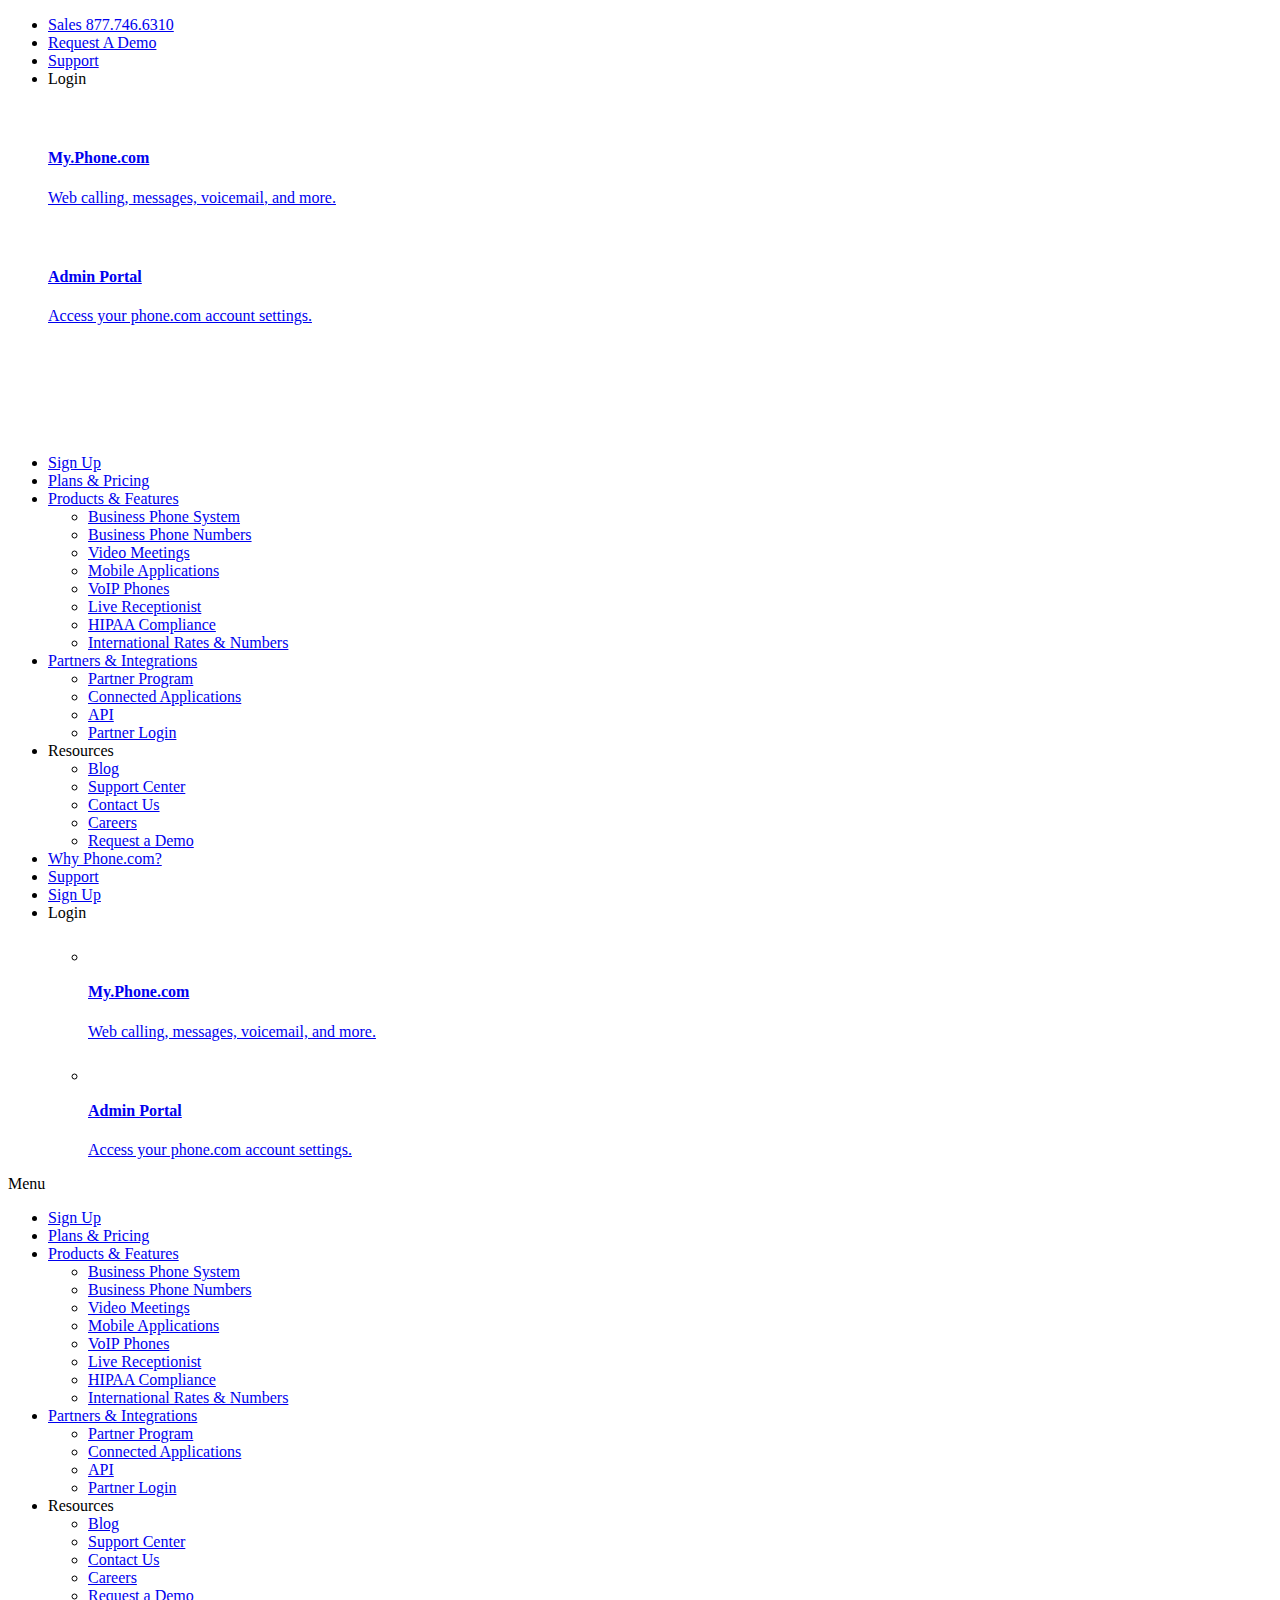
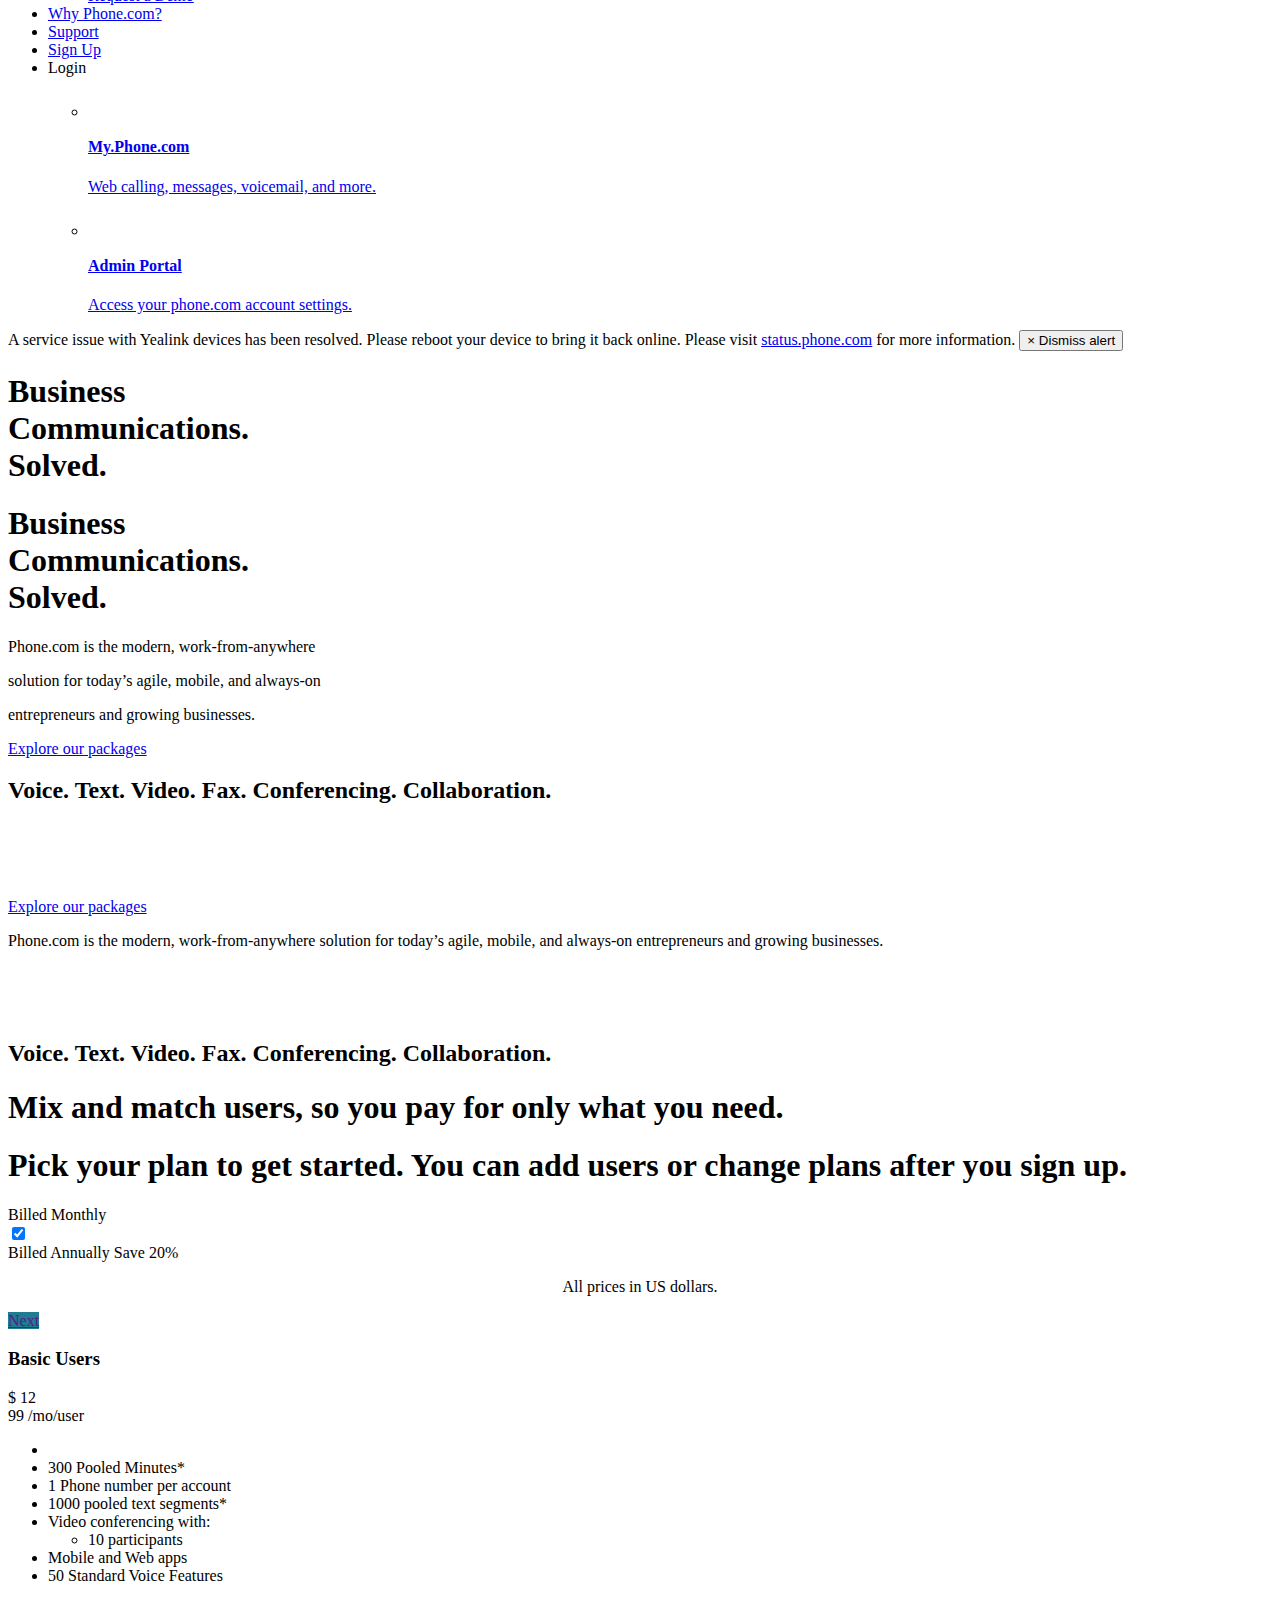
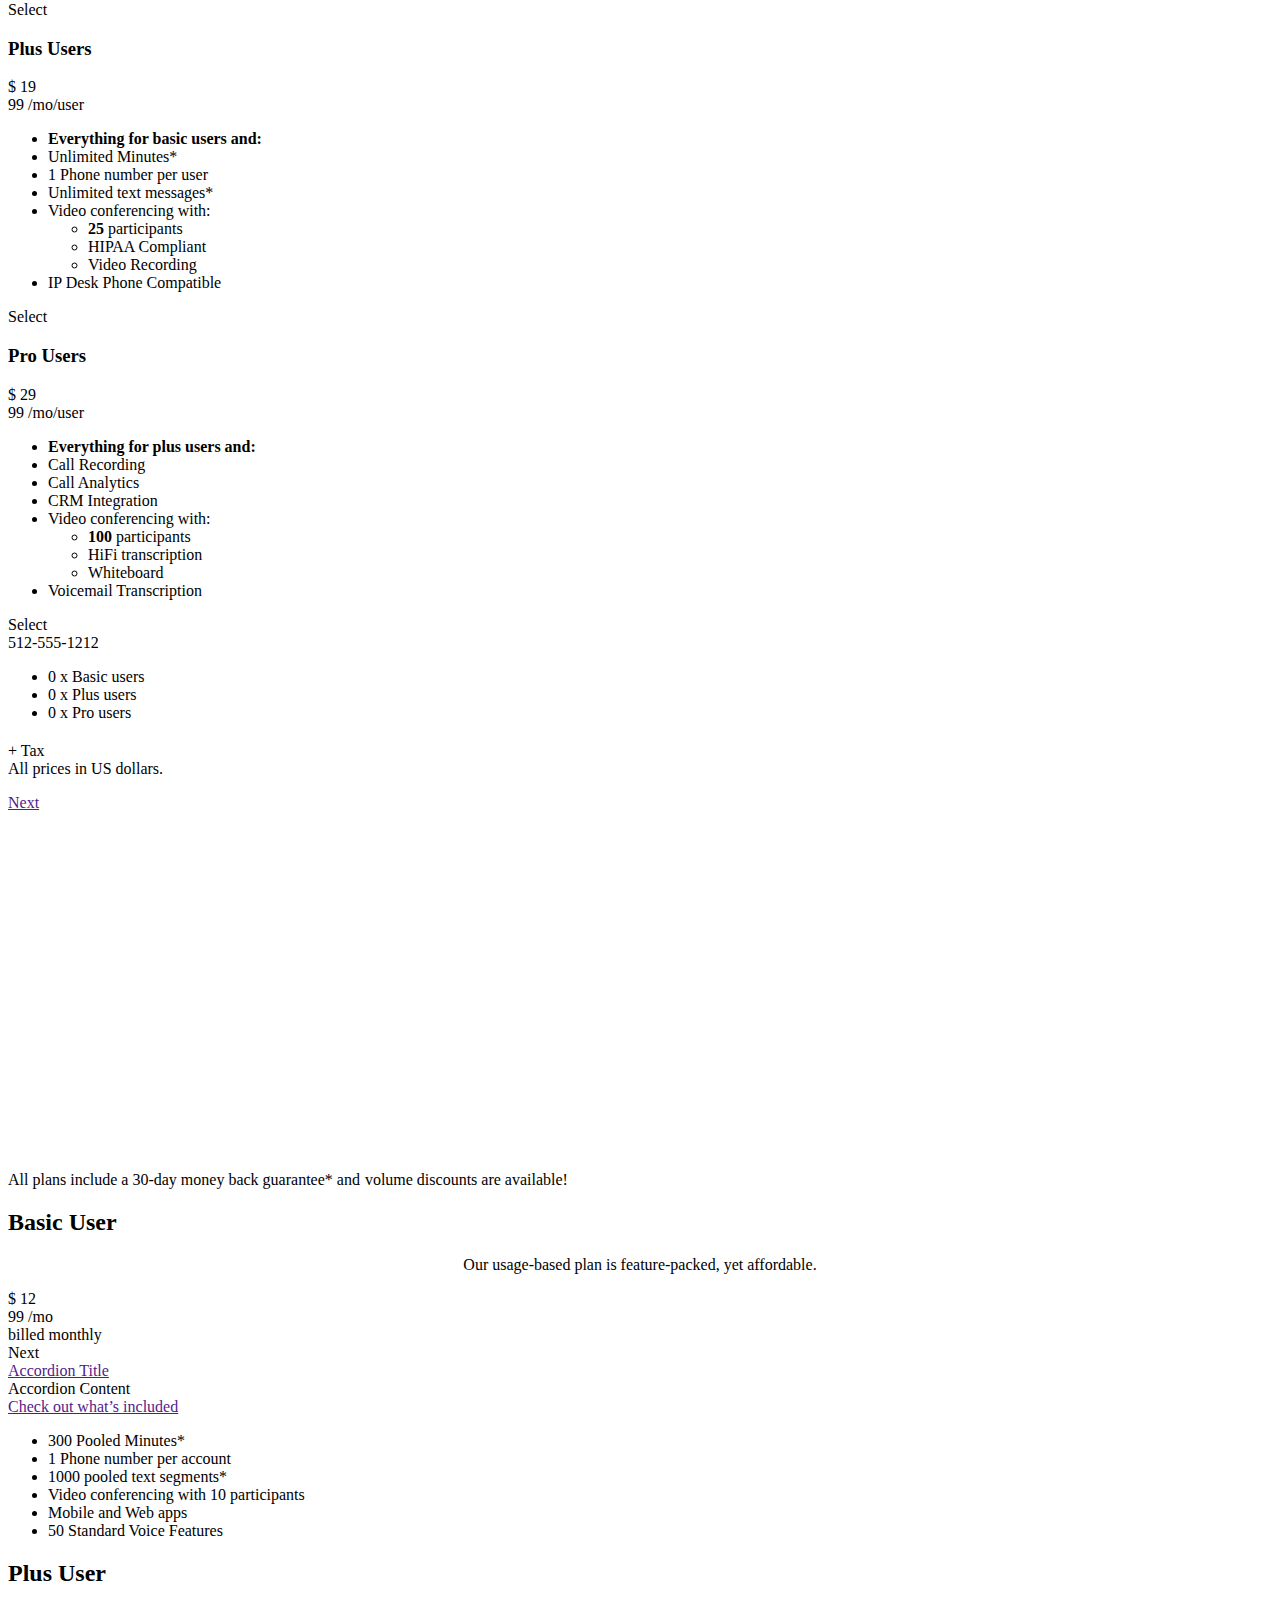
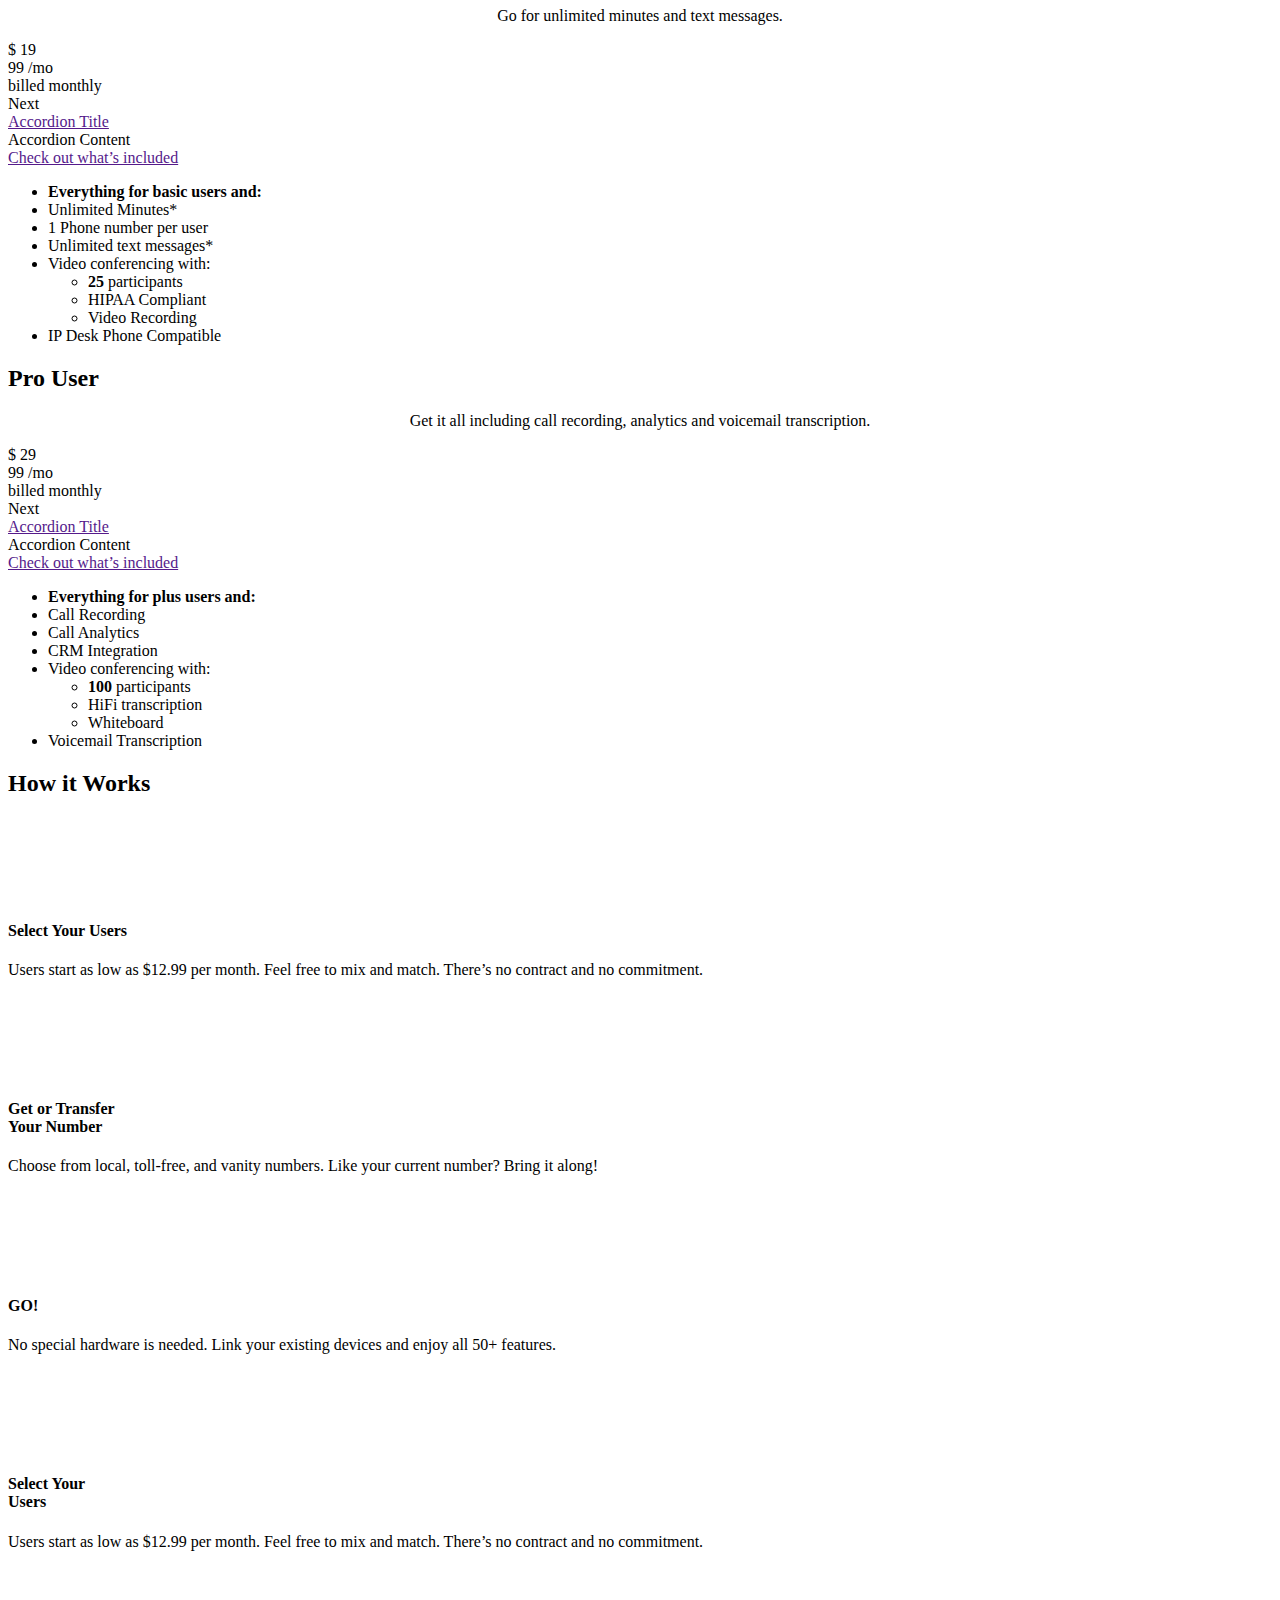
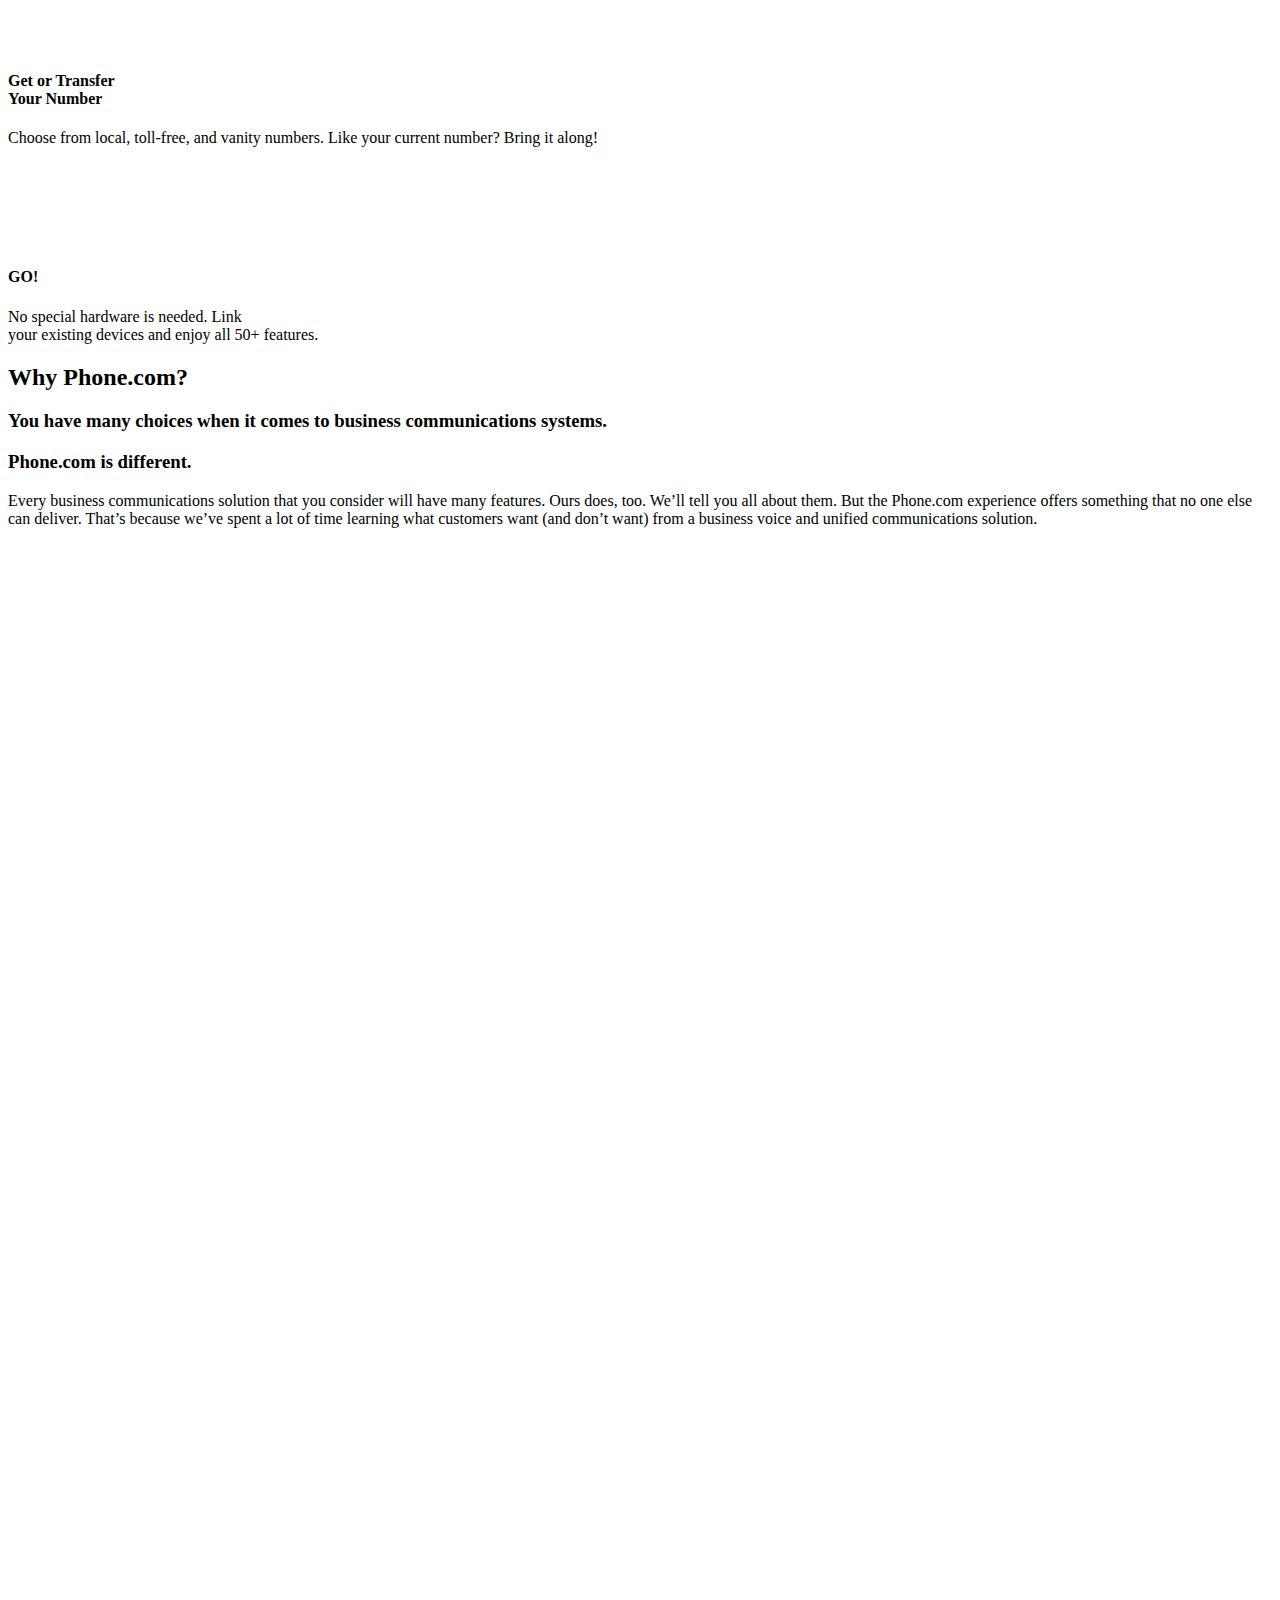
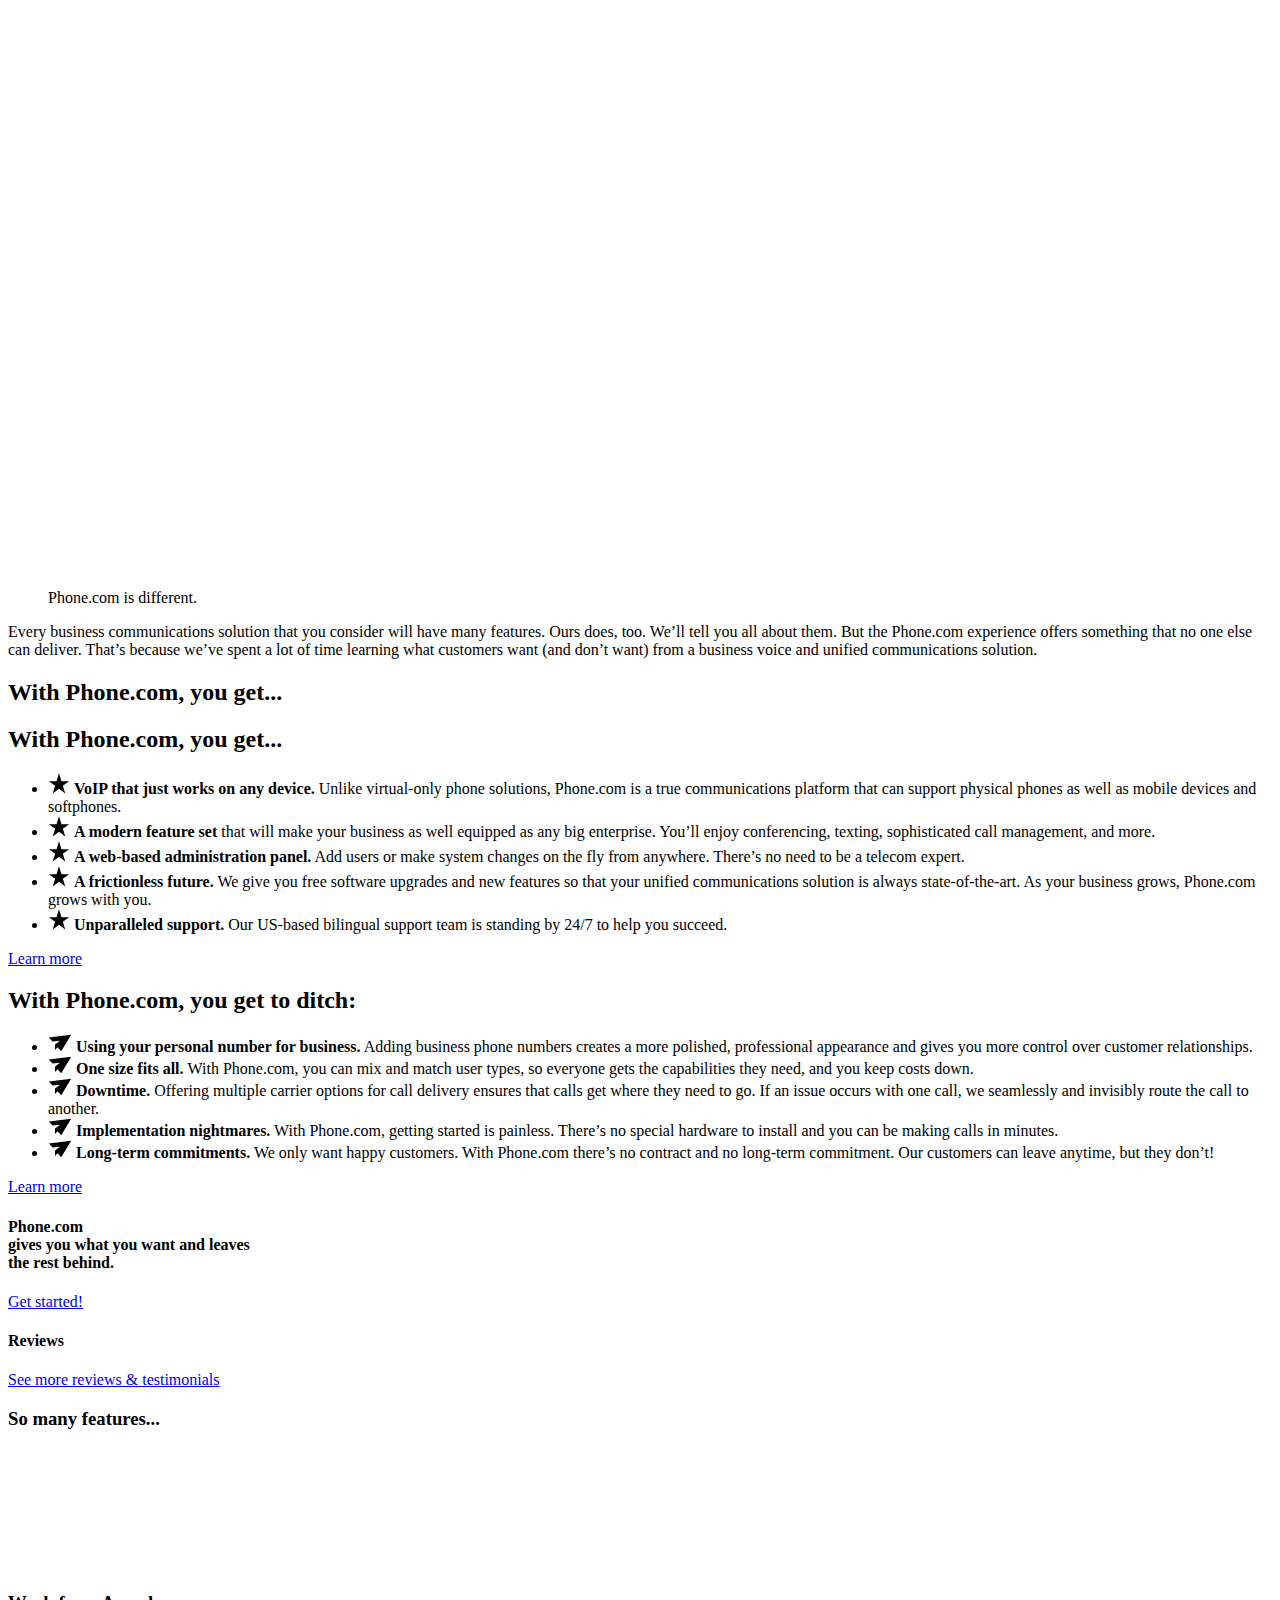
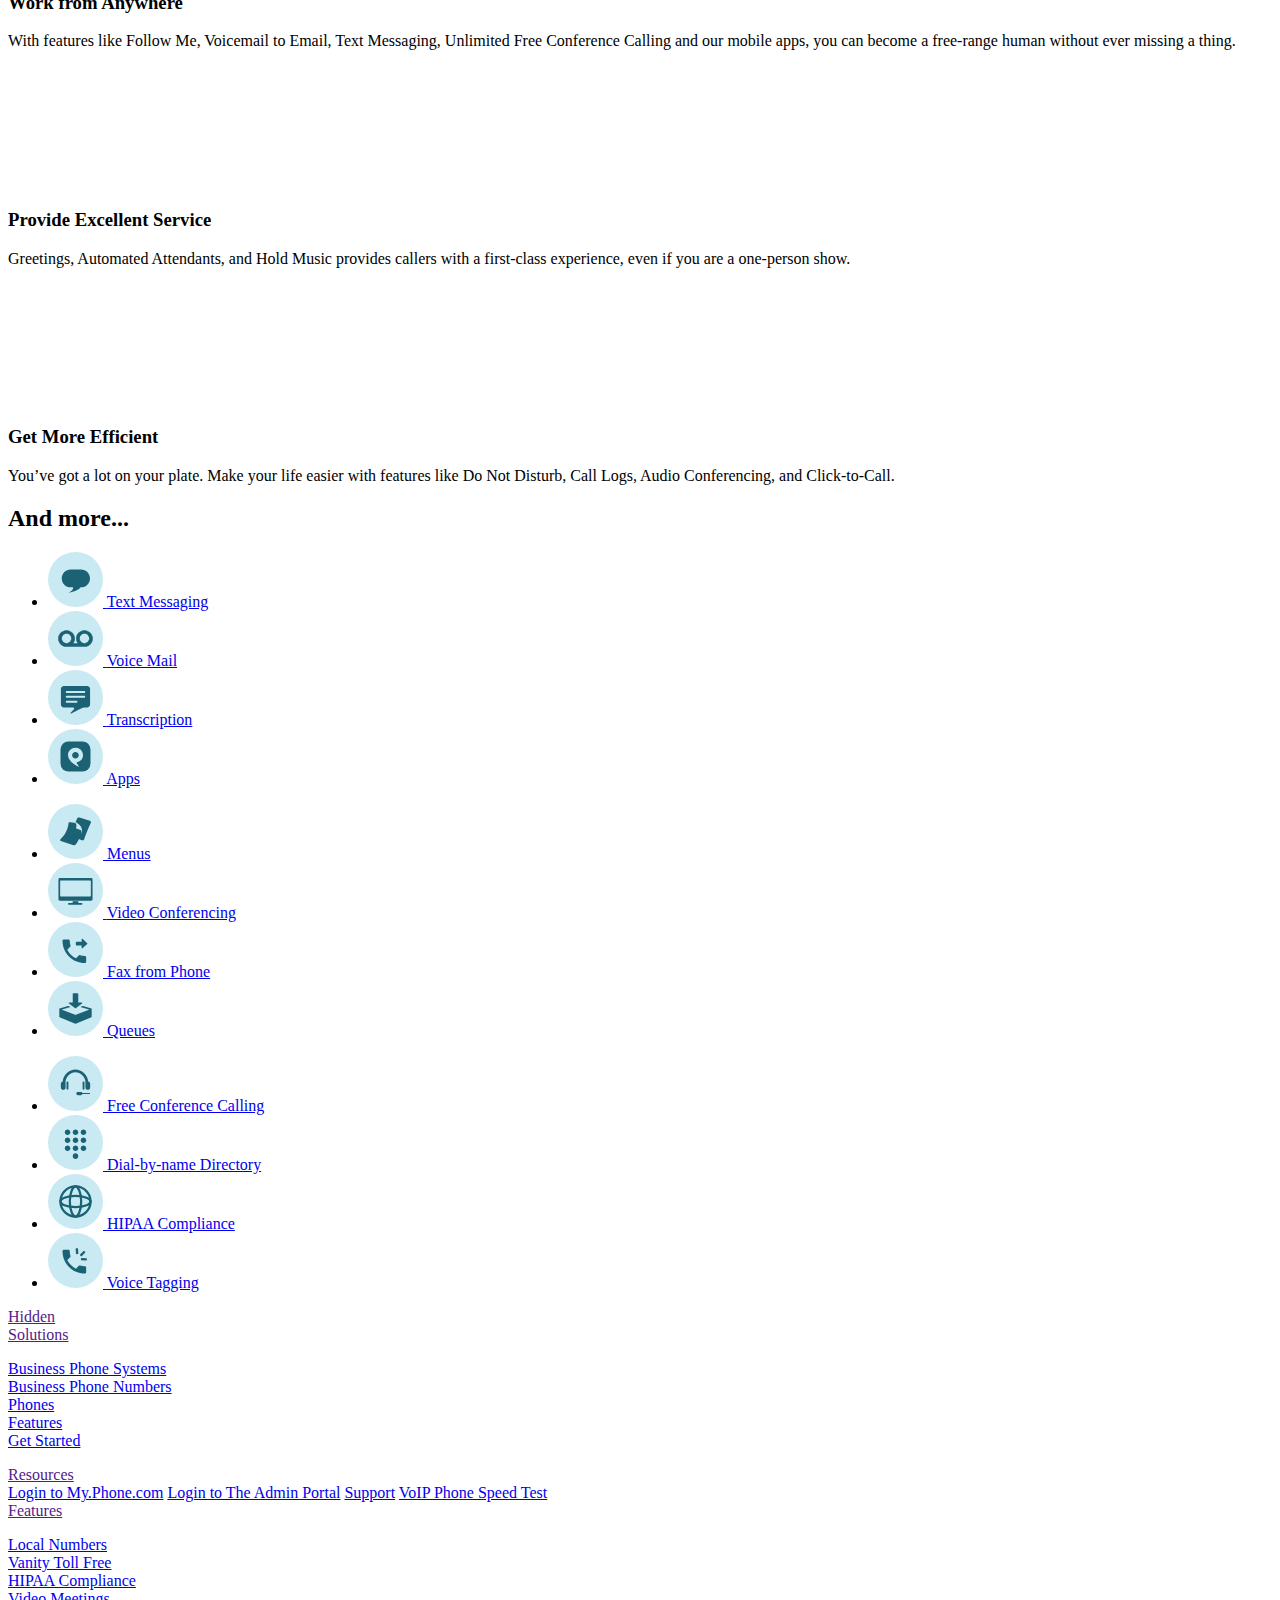
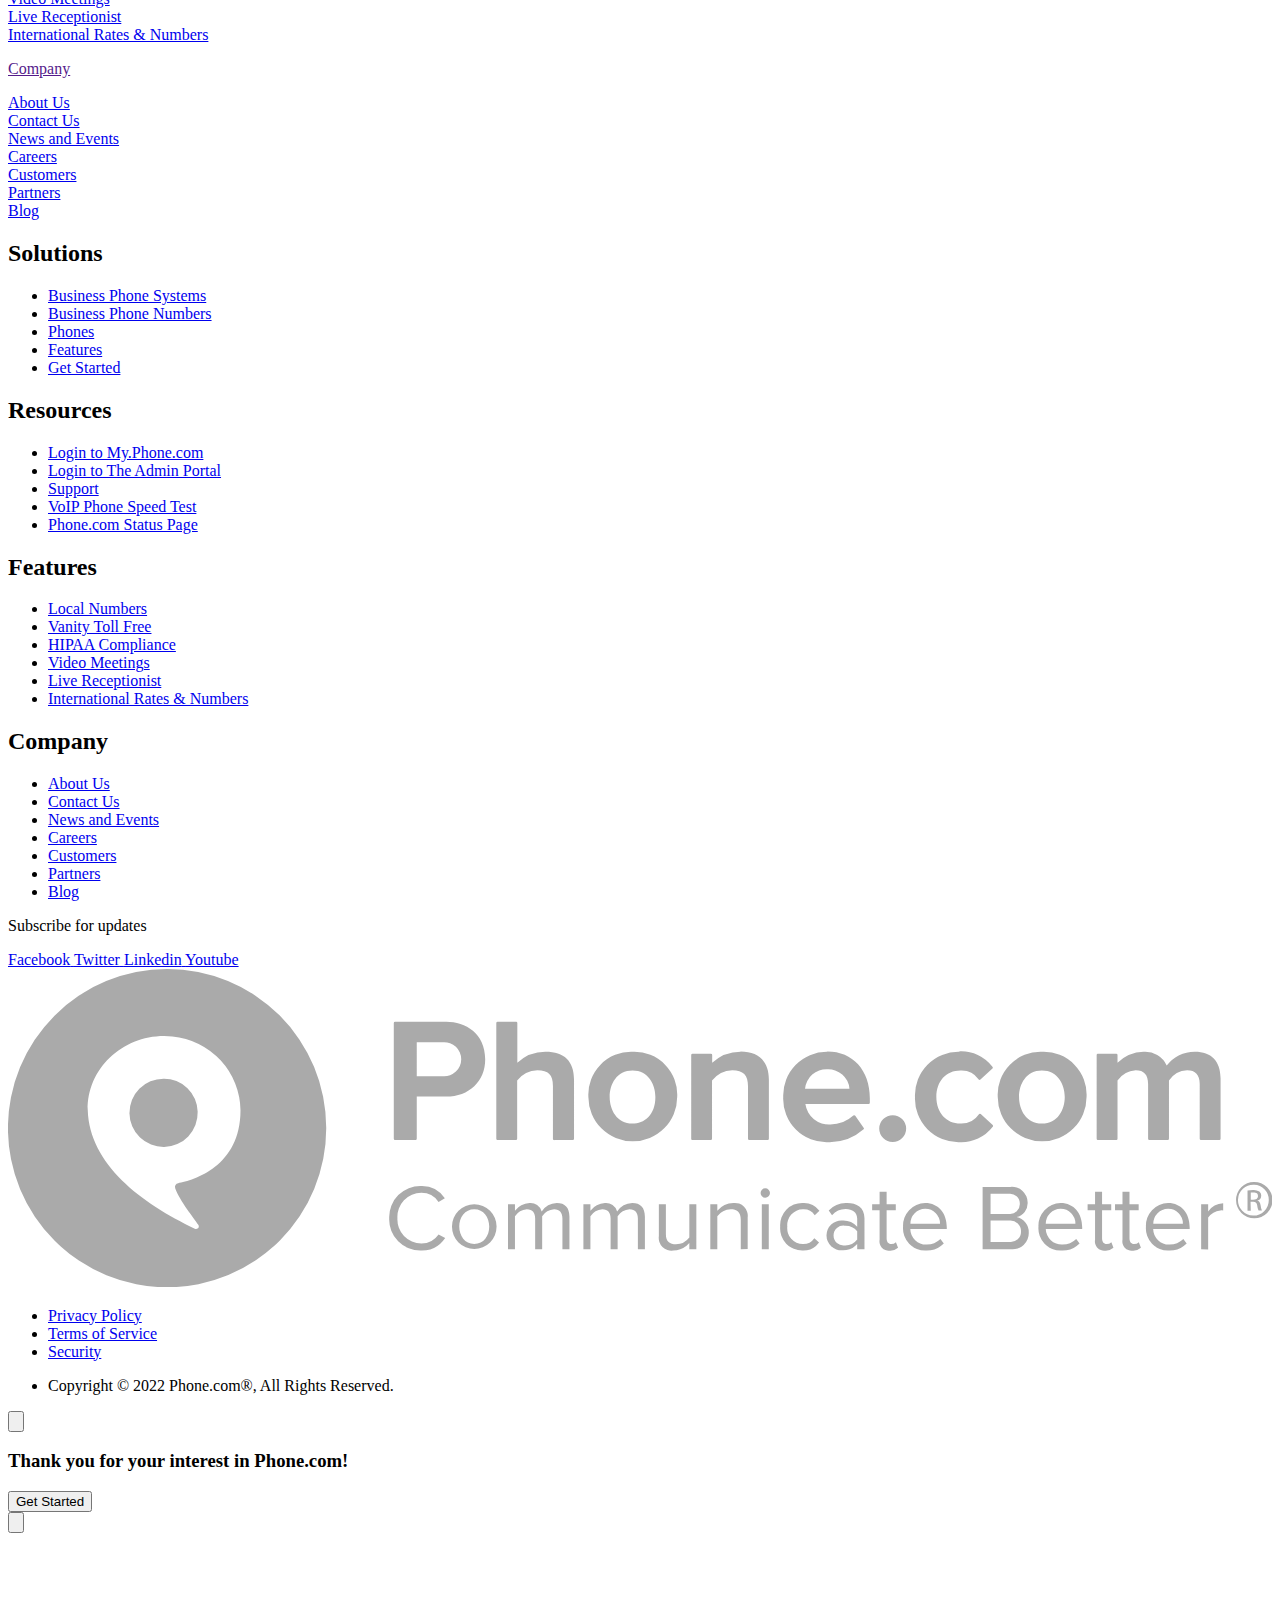
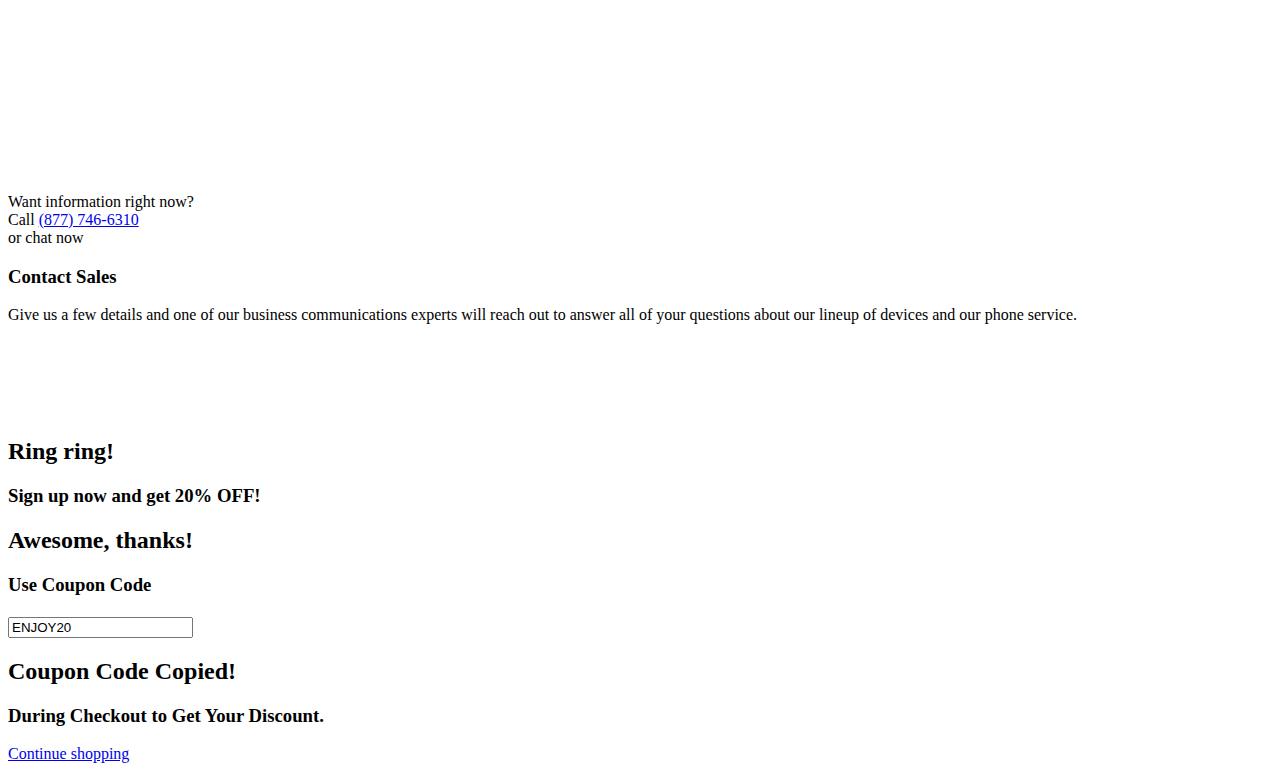
<file: phone.html>
<!DOCTYPE html>
<html lang="en-US">
<head>
	<meta charset="UTF-8">
	<meta name="viewport" content="width=device-width, initial-scale=1.0, viewport-fit=cover" />		<meta name='robots' content='index, follow, max-image-preview:large, max-snippet:-1, max-video-preview:-1' />

	<!-- This site is optimized with the Yoast SEO Premium plugin v17.9 (Yoast SEO v17.9) - https://yoast.com/wordpress/plugins/seo/ -->
	<title>VOIP Business Phone Service &amp; Business Phone Systems | Phone.com</title><link rel="preload" as="style" href="https://fonts.googleapis.com/css?family=Montserrat%3A100%2C100italic%2C200%2C200italic%2C300%2C300italic%2C400%2C400italic%2C500%2C500italic%2C600%2C600italic%2C700%2C700italic%2C800%2C800italic%2C900%2C900italic&#038;display=swap" /><link rel="stylesheet" href="https://fonts.googleapis.com/css?family=Montserrat%3A100%2C100italic%2C200%2C200italic%2C300%2C300italic%2C400%2C400italic%2C500%2C500italic%2C600%2C600italic%2C700%2C700italic%2C800%2C800italic%2C900%2C900italic&#038;display=swap" media="print" onload="this.media='all'" /><noscript><link rel="stylesheet" href="https://fonts.googleapis.com/css?family=Montserrat%3A100%2C100italic%2C200%2C200italic%2C300%2C300italic%2C400%2C400italic%2C500%2C500italic%2C600%2C600italic%2C700%2C700italic%2C800%2C800italic%2C900%2C900italic&#038;display=swap" /></noscript>
	<meta name="description" content="Phone.com an affordable VoIP virtual business phone system that delivers cloud-based voice, video, SMS, MMS, fax and more. Call today, 877.746.6310." />
	<link rel="canonical" href="https://www.phone.com/" />
	<meta property="og:locale" content="en_US" />
	<meta property="og:type" content="website" />
	<meta property="og:title" content="Homepage" />
	<meta property="og:description" content="Phone.com an affordable VoIP virtual business phone system that delivers cloud-based voice, video, SMS, MMS, fax and more. Call today, 877.746.6310." />
	<meta property="og:url" content="https://www.phone.com/" />
	<meta property="og:site_name" content="Phone.com" />
	<meta property="article:publisher" content="https://www.facebook.com/phonedotcom" />
	<meta property="article:modified_time" content="2021-11-10T21:02:27+00:00" />
	<meta property="og:image" content="https://www.phone.com/wp-content/uploads/2019/01/phonecom_logo_horiz_comm_better_lightbg.png" />
	<meta property="og:image:width" content="1807" />
	<meta property="og:image:height" content="672" />
	<meta property="og:image:type" content="image/png" />
	<meta name="twitter:card" content="summary_large_image" />
	<meta name="twitter:site" content="@phonedotcom" />
	<script type="application/ld+json" class="yoast-schema-graph">{"@context":"https://schema.org","@graph":[{"@type":"Organization","@id":"https://www.phone.com/#organization","name":"Phone.com","url":"https://www.phone.com/","sameAs":["https://www.facebook.com/phonedotcom","https://www.instagram.com/phonecom/","http://www.linkedin.com/companies/phone.com","https://www.youtube.com/channel/UC6sbdsdj91yVhrA9w2uoX8w","https://www.pinterest.com/phone_com/","https://twitter.com/phonedotcom"],"logo":{"@type":"ImageObject","@id":"https://www.phone.com/#logo","inLanguage":"en-US","url":"https://www.phone.com/wp-content/uploads/2019/01/phonecom_logo_horiz_comm_better_lightbg.png","contentUrl":"https://www.phone.com/wp-content/uploads/2019/01/phonecom_logo_horiz_comm_better_lightbg.png","width":1807,"height":672,"caption":"Phone.com"},"image":{"@id":"https://www.phone.com/#logo"}},{"@type":"WebSite","@id":"https://www.phone.com/#website","url":"https://www.phone.com/","name":"Phone.com","description":"Communicate Better","publisher":{"@id":"https://www.phone.com/#organization"},"potentialAction":[{"@type":"SearchAction","target":{"@type":"EntryPoint","urlTemplate":"https://www.phone.com/?s={search_term_string}"},"query-input":"required name=search_term_string"}],"inLanguage":"en-US"},{"@type":"ImageObject","@id":"https://www.phone.com/#primaryimage","inLanguage":"en-US","url":"https://www.phone.com/wp-content/uploads/2019/01/phonecom_logo_horiz_comm_better_lightbg.png","contentUrl":"https://www.phone.com/wp-content/uploads/2019/01/phonecom_logo_horiz_comm_better_lightbg.png","width":1807,"height":672,"caption":"Phone.com Logo"},{"@type":"WebPage","@id":"https://www.phone.com/#webpage","url":"https://www.phone.com/","name":"VOIP Business Phone Service & Business Phone Systems | Phone.com","isPartOf":{"@id":"https://www.phone.com/#website"},"about":{"@id":"https://www.phone.com/#organization"},"primaryImageOfPage":{"@id":"https://www.phone.com/#primaryimage"},"datePublished":"2014-10-10T13:07:20+00:00","dateModified":"2021-11-10T21:02:27+00:00","description":"Phone.com an affordable VoIP virtual business phone system that delivers cloud-based voice, video, SMS, MMS, fax and more. Call today, 877.746.6310.","breadcrumb":{"@id":"https://www.phone.com/#breadcrumb"},"inLanguage":"en-US","potentialAction":[{"@type":"ReadAction","target":["https://www.phone.com/"]}]},{"@type":"BreadcrumbList","@id":"https://www.phone.com/#breadcrumb","itemListElement":[{"@type":"ListItem","position":1,"name":"Home"}]}]}</script>
	<meta name="msvalidate.01" content="259FCD7F7CD29C72CBE262669BD8288E" />
	<meta name="google-site-verification" content="KAyP6FmDOfpnbNGIRISaW7e5fWAxQVNYNgjPlyXWoZs" />
	<!-- / Yoast SEO Premium plugin. -->


<link rel='dns-prefetch' href='//js.hsforms.net' />
<link rel='dns-prefetch' href='//service.force.com' />
<link rel='dns-prefetch' href='//fonts.googleapis.com' />
<link rel='dns-prefetch' href='//fonts.gstatic.com' />
<link rel='dns-prefetch' href='//www.gstatic.com' />
<link rel='dns-prefetch' href='//use.typekit.net' />
<link rel='dns-prefetch' href='//p.typekit.net' />
<link rel='dns-prefetch' href='//www.google.com' />
<link rel='dns-prefetch' href='//www.googletagmanager.com' />
<link rel='dns-prefetch' href='//www.google-analytics.com' />
<link rel='dns-prefetch' href='//www.googleadservices.com' />
<link rel='dns-prefetch' href='//googleads.g.doubleclick.net' />
<link rel='dns-prefetch' href='//connect.facebook.net' />
<link rel='dns-prefetch' href='//d.adroll.com' />
<link rel='dns-prefetch' href='//s.adroll.com' />
<link rel='dns-prefetch' href='//uptime.com' />
<link rel='dns-prefetch' href='//shop.pe' />
<link rel='dns-prefetch' href='//shopper.shop.pe' />
<link rel='dns-prefetch' href='//sync.outbrain.com' />
<link rel='dns-prefetch' href='//addshoppers.s3.amazonaws.com' />
<link rel='dns-prefetch' href='//as-labs.addshoppers.com' />
<link rel='dns-prefetch' href='//forms.hubspot.com' />
<link href='https://fonts.gstatic.com' crossorigin rel='preconnect' />
<link rel="alternate" type="application/rss+xml" title="Phone.com &raquo; Feed" href="https://www.phone.com/feed/" />
<link rel="alternate" type="application/rss+xml" title="Phone.com &raquo; Homepage Comments Feed" href="https://www.phone.com/phone-com/feed/" />
        <!-- Google Tag Manager -->
        <script>(function(w,d,s,l,i){w[l]=w[l]||[];w[l].push({'gtm.start':
                    new Date().getTime(),event:'gtm.js'});var f=d.getElementsByTagName(s)[0],
                j=d.createElement(s),dl=l!='dataLayer'?'&l='+l:'';j.async=true;j.src=
                'https://www.googletagmanager.com/gtm.js?id='+i+dl;f.parentNode.insertBefore(j,f);
            })(window,document,'script','dataLayer','GTM-WHRBSDH');</script>
        <!-- End Google Tag Manager -->
        <link data-minify="1" rel='stylesheet' id='bootstrap-style-css'  href='https://www.phone.com/wp-content/cache/min/1/wp-content/themes/phone.com/css/bootstrap.min.css?ver=1643740688' type='text/css' media='all' />
<link data-minify="1" rel='stylesheet' id='phonestyle-css'  href='https://www.phone.com/wp-content/cache/min/1/wp-content/themes/phone.com/style.css?ver=1643740688' type='text/css' media='all' />
<link data-minify="1" rel='stylesheet' id='wc-blocks-vendors-style-css'  href='https://www.phone.com/wp-content/cache/min/1/wp-content/plugins/woocommerce/packages/woocommerce-blocks/build/wc-blocks-vendors-style.css?ver=1643740688' type='text/css' media='all' />
<link data-minify="1" rel='stylesheet' id='wc-blocks-style-css'  href='https://www.phone.com/wp-content/cache/min/1/wp-content/plugins/woocommerce/packages/woocommerce-blocks/build/wc-blocks-style.css?ver=1643740688' type='text/css' media='all' />
<link data-minify="1" rel='stylesheet' id='wcpf-plugin-style-css'  href='https://www.phone.com/wp-content/cache/min/1/wp-content/plugins/woocommerce-product-filters/assets/css/plugin.css?ver=1643740688' type='text/css' media='all' />
<link data-minify="1" rel='stylesheet' id='jet-elements-css'  href='https://www.phone.com/wp-content/cache/min/1/wp-content/plugins/jet-elements/assets/css/jet-elements.css?ver=1643740688' type='text/css' media='all' />
<link data-minify="1" rel='stylesheet' id='jet-elements-skin-css'  href='https://www.phone.com/wp-content/cache/min/1/wp-content/plugins/jet-elements/assets/css/jet-elements-skin.css?ver=1643740688' type='text/css' media='all' />
<link data-minify="1" rel='stylesheet' id='elementor-icons-css'  href='https://www.phone.com/wp-content/cache/min/1/wp-content/plugins/elementor/assets/lib/eicons/css/elementor-icons.min.css?ver=1643740688' type='text/css' media='all' />
<link rel='stylesheet' id='elementor-frontend-legacy-css'  href='https://www.phone.com/wp-content/plugins/elementor/assets/css/frontend-legacy.min.css' type='text/css' media='all' />
<link rel='stylesheet' id='elementor-frontend-css'  href='https://www.phone.com/wp-content/plugins/elementor/assets/css/frontend.min.css' type='text/css' media='all' />
<link data-minify="1" rel='stylesheet' id='elementor-post-89330-css'  href='https://www.phone.com/wp-content/cache/min/1/wp-content/uploads/elementor/css/post-89330.css?ver=1643740688' type='text/css' media='all' />
<link rel='stylesheet' id='elementor-pro-css'  href='https://www.phone.com/wp-content/plugins/elementor-pro/assets/css/frontend.min.css' type='text/css' media='all' />
<link rel='stylesheet' id='jquery-chosen-css'  href='https://www.phone.com/wp-content/plugins/jet-search/assets/lib/chosen/chosen.min.css' type='text/css' media='all' />
<link data-minify="1" rel='stylesheet' id='jet-search-css'  href='https://www.phone.com/wp-content/cache/min/1/wp-content/plugins/jet-search/assets/css/jet-search.css?ver=1643740688' type='text/css' media='all' />
<link data-minify="1" rel='stylesheet' id='font-awesome-5-all-css'  href='https://www.phone.com/wp-content/cache/min/1/wp-content/plugins/elementor/assets/lib/font-awesome/css/all.min.css?ver=1643740688' type='text/css' media='all' />
<link rel='stylesheet' id='font-awesome-4-shim-css'  href='https://www.phone.com/wp-content/plugins/elementor/assets/lib/font-awesome/css/v4-shims.min.css' type='text/css' media='all' />
<link data-minify="1" rel='stylesheet' id='elementor-post-5-css'  href='https://www.phone.com/wp-content/cache/min/1/wp-content/uploads/elementor/css/post-5.css?ver=1643740688' type='text/css' media='all' />
<link data-minify="1" rel='stylesheet' id='elementor-post-98206-css'  href='https://www.phone.com/wp-content/cache/min/1/wp-content/uploads/elementor/css/post-98206.css?ver=1643740688' type='text/css' media='all' />
<link data-minify="1" rel='stylesheet' id='elementor-post-81720-css'  href='https://www.phone.com/wp-content/cache/min/1/wp-content/uploads/elementor/css/post-81720.css?ver=1643740688' type='text/css' media='all' />
<link data-minify="1" rel='stylesheet' id='elementor-post-81525-css'  href='https://www.phone.com/wp-content/cache/min/1/wp-content/uploads/elementor/css/post-81525.css?ver=1643740688' type='text/css' media='all' />

<link rel='stylesheet' id='elementor-icons-shared-0-css'  href='https://www.phone.com/wp-content/plugins/elementor/assets/lib/font-awesome/css/fontawesome.min.css' type='text/css' media='all' />
<link data-minify="1" rel='stylesheet' id='elementor-icons-fa-solid-css'  href='https://www.phone.com/wp-content/cache/min/1/wp-content/plugins/elementor/assets/lib/font-awesome/css/solid.min.css?ver=1643740688' type='text/css' media='all' />
<link data-minify="1" rel='stylesheet' id='elementor-icons-fa-brands-css'  href='https://www.phone.com/wp-content/cache/min/1/wp-content/plugins/elementor/assets/lib/font-awesome/css/brands.min.css?ver=1643740688' type='text/css' media='all' />
<script type='text/javascript' id='wp-sentry-browser-js-extra'>
/* <![CDATA[ */
var wp_sentry = {"dsn":"https:\/\/87875e3309794a42ac6340de2333ea44@sentry.io\/1877674","tracesSampleRate":"0","environment":"production","release":"2022.01.10.0","content":{"tags":{"wordpress":"5.8.3","language":"en-US"},"user":{"id":0,"name":"anonymous"}},"ignoreErrors":["ResizeObserver loop limit exceeded","Non-Error promise rejection captured with value: Object Not Found Matching Id"],"blacklistUrls":["https:\/\/bat.bing.com\/"]};
/* ]]> */
</script>
<script type='text/javascript' src='https://www.phone.com/wp-content/plugins/wp-sentry-integration/public/wp-sentry-browser.min.js' id='wp-sentry-browser-js'></script>
<script type='text/javascript' src='https://www.phone.com/wp-includes/js/jquery/jquery.min.js' id='jquery-core-js'></script>
<script type='text/javascript' src='https://www.phone.com/wp-includes/js/jquery/jquery-migrate.min.js' id='jquery-migrate-js'></script>
<!--[if lte IE 8]>
<script type='text/javascript' src='//js.hsforms.net/forms/v2-legacy.js' id='hs-forms-v2-legacy-js'></script>
<![endif]-->
<script type='text/javascript' src='//js.hsforms.net/forms/v2.js' id='hs-forms-v2-js'></script>
<script type='text/javascript' src='https://www.phone.com/wp-content/themes/phone.com/js/jquery.nicescroll.min.js' id='nicescroll-js'></script>
<script type='text/javascript' src='https://www.phone.com/wp-content/plugins/woocommerce-product-filters/assets/js/polyfills.min.js' id='wcpf-plugin-polyfills-script-js'></script>
<script type='text/javascript' src='https://www.phone.com/wp-includes/js/jquery/ui/core.min.js' id='jquery-ui-core-js'></script>
<script type='text/javascript' src='https://www.phone.com/wp-includes/js/jquery/ui/mouse.min.js' id='jquery-ui-mouse-js'></script>
<script type='text/javascript' src='https://www.phone.com/wp-includes/js/jquery/ui/slider.min.js' id='jquery-ui-slider-js'></script>
<script type='text/javascript' src='https://www.phone.com/wp-content/plugins/woocommerce-product-filters/assets/js/front-vendor.min.js' id='wcpf-plugin-vendor-script-js'></script>
<script type='text/javascript' src='https://www.phone.com/wp-includes/js/underscore.min.js' id='underscore-js'></script>
<script type='text/javascript' id='wp-util-js-extra'>
/* <![CDATA[ */
var _wpUtilSettings = {"ajax":{"url":"\/wp-admin\/admin-ajax.php"}};
/* ]]> */
</script>
<script type='text/javascript' src='https://www.phone.com/wp-includes/js/wp-util.min.js' id='wp-util-js'></script>
<script type='text/javascript' src='https://www.phone.com/wp-content/plugins/woocommerce/assets/js/accounting/accounting.min.js' id='accounting-js'></script>
<script type='text/javascript' id='wcpf-plugin-script-js-extra'>
/* <![CDATA[ */
var WCPFData = {"registerEntities":{"Project":{"id":"Project","class":"WooCommerce_Product_Filter_Plugin\\Entity","post_type":"wcpf_project","label":"Project","default_options":{"urlNavigation":"query","filteringStarts":"auto","urlNavigationOptions":[],"useComponents":["pagination","sorting","results-count","page-title","breadcrumb"],"paginationAjax":true,"sortingAjax":true,"productsContainerSelector":".products","paginationSelector":".woocommerce-pagination","resultCountSelector":".woocommerce-result-count","sortingSelector":".woocommerce-ordering","pageTitleSelector":".woocommerce-products-header__title","breadcrumbSelector":".woocommerce-breadcrumb","multipleContainersForProducts":true},"is_grouped":true,"editor_component_class":"WooCommerce_Product_Filter_Plugin\\Project\\Editor_Component","filter_component_class":"WooCommerce_Product_Filter_Plugin\\Project\\Filter_Component","variations":false},"BoxListField":{"id":"BoxListField","class":"WooCommerce_Product_Filter_Plugin\\Entity","post_type":"wcpf_item","label":"Box List","default_options":{"itemsSource":"attribute","itemsDisplay":"all","queryType":"or","itemsDisplayHierarchical":true,"displayHierarchicalCollapsed":false,"displayTitle":true,"displayToggleContent":true,"defaultToggleState":"show","cssClass":"","actionForEmptyOptions":"hide","displayProductCount":true,"productCountPolicy":"for-option-only","multiSelect":true,"boxSize":"45px"},"is_grouped":false,"editor_component_class":"WooCommerce_Product_Filter_Plugin\\Field\\Box_list\\Editor_Component","filter_component_class":"WooCommerce_Product_Filter_Plugin\\Field\\Box_List\\Filter_Component","variations":true},"CheckBoxListField":{"id":"CheckBoxListField","class":"WooCommerce_Product_Filter_Plugin\\Entity","post_type":"wcpf_item","label":"Checkbox","default_options":{"itemsSource":"attribute","itemsDisplay":"all","queryType":"or","itemsDisplayHierarchical":true,"displayHierarchicalCollapsed":false,"displayTitle":true,"displayToggleContent":true,"defaultToggleState":"show","cssClass":"","actionForEmptyOptions":"hide","displayProductCount":true,"productCountPolicy":"for-option-only","seeMoreOptionsBy":"scrollbar","heightOfVisibleContent":12},"is_grouped":false,"editor_component_class":"WooCommerce_Product_Filter_Plugin\\Field\\Check_Box_List\\Editor_Component","filter_component_class":"WooCommerce_Product_Filter_Plugin\\Field\\Check_Box_List\\Filter_Component","variations":true},"DropDownListField":{"id":"DropDownListField","class":"WooCommerce_Product_Filter_Plugin\\Entity","post_type":"wcpf_item","label":"Drop Down","default_options":{"itemsSource":"attribute","itemsDisplay":"all","queryType":"or","itemsDisplayHierarchical":true,"displayHierarchicalCollapsed":false,"displayTitle":true,"displayToggleContent":true,"defaultToggleState":"show","cssClass":"","actionForEmptyOptions":"hide","displayProductCount":true,"productCountPolicy":"for-option-only","titleItemReset":"Show all"},"is_grouped":false,"editor_component_class":"WooCommerce_Product_Filter_Plugin\\Field\\Drop_Down_List\\Editor_Component","filter_component_class":"WooCommerce_Product_Filter_Plugin\\Field\\Drop_Down_List\\Filter_Component","variations":true},"ButtonField":{"id":"ButtonField","class":"WooCommerce_Product_Filter_Plugin\\Entity","post_type":"wcpf_item","label":"Button","default_options":{"cssClass":"","action":"reset"},"is_grouped":false,"editor_component_class":"WooCommerce_Product_Filter_Plugin\\Field\\Button\\Editor_Component","filter_component_class":"WooCommerce_Product_Filter_Plugin\\Field\\Button\\Filter_Component","variations":true},"ColorListField":{"id":"ColorListField","class":"WooCommerce_Product_Filter_Plugin\\Entity","post_type":"wcpf_item","label":"Colors","default_options":{"itemsSource":"attribute","itemsDisplay":"all","queryType":"or","itemsDisplayHierarchical":true,"displayHierarchicalCollapsed":false,"displayTitle":true,"displayToggleContent":true,"defaultToggleState":"show","cssClass":"","actionForEmptyOptions":"hide","displayProductCount":true,"productCountPolicy":"for-option-only","optionKey":"colors"},"is_grouped":false,"editor_component_class":"WooCommerce_Product_Filter_Plugin\\Field\\Color_List\\Editor_Component","filter_component_class":"WooCommerce_Product_Filter_Plugin\\Field\\Color_List\\Filter_Component","variations":true},"RadioListField":{"id":"RadioListField","class":"WooCommerce_Product_Filter_Plugin\\Entity","post_type":"wcpf_item","label":"Radio","default_options":{"itemsSource":"attribute","itemsDisplay":"all","queryType":"or","itemsDisplayHierarchical":true,"displayHierarchicalCollapsed":false,"displayTitle":true,"displayToggleContent":true,"defaultToggleState":"show","cssClass":"","actionForEmptyOptions":"hide","displayProductCount":true,"productCountPolicy":"for-option-only","titleItemReset":"Show all","seeMoreOptionsBy":"scrollbar","heightOfVisibleContent":12},"is_grouped":false,"editor_component_class":"WooCommerce_Product_Filter_Plugin\\Field\\Radio_List\\Editor_Component","filter_component_class":"WooCommerce_Product_Filter_Plugin\\Field\\Radio_List\\Filter_Component","variations":true},"TextListField":{"id":"TextListField","class":"WooCommerce_Product_Filter_Plugin\\Entity","post_type":"wcpf_item","label":"Text List","default_options":{"itemsSource":"attribute","itemsDisplay":"all","queryType":"or","itemsDisplayHierarchical":true,"displayHierarchicalCollapsed":false,"displayTitle":true,"displayToggleContent":true,"defaultToggleState":"show","cssClass":"","actionForEmptyOptions":"hide","displayProductCount":true,"productCountPolicy":"for-option-only","multiSelect":true,"useInlineStyle":false},"is_grouped":false,"editor_component_class":"WooCommerce_Product_Filter_Plugin\\Field\\Text_List\\Editor_Component","filter_component_class":"WooCommerce_Product_Filter_Plugin\\Field\\Text_List\\Filter_Component","variations":true},"PriceSliderField":{"id":"PriceSliderField","class":"WooCommerce_Product_Filter_Plugin\\Entity","post_type":"wcpf_item","label":"Price slider","default_options":{"minPriceOptionKey":"min-price","maxPriceOptionKey":"max-price","optionKey":"price","optionKeyFormat":"dash","cssClass":"","displayMinMaxInput":true,"displayTitle":true,"displayToggleContent":true,"defaultToggleState":"show","displayPriceLabel":true},"is_grouped":false,"editor_component_class":"WooCommerce_Product_Filter_Plugin\\Field\\Price_Slider\\Editor_Component","filter_component_class":"WooCommerce_Product_Filter_Plugin\\Field\\Price_Slider\\Filter_Component","variations":false},"SimpleBoxLayout":{"id":"SimpleBoxLayout","class":"WooCommerce_Product_Filter_Plugin\\Entity","post_type":"wcpf_item","label":"Simple Box","default_options":{"displayToggleContent":true,"defaultToggleState":"show","cssClass":""},"is_grouped":true,"editor_component_class":"WooCommerce_Product_Filter_Plugin\\Layout\\Simple_Box\\Editor_Component","filter_component_class":"WooCommerce_Product_Filter_Plugin\\Layout\\Simple_Box\\Filter_Component","variations":false},"ColumnsLayout":{"id":"ColumnsLayout","class":"WooCommerce_Product_Filter_Plugin\\Entity","post_type":"wcpf_item","label":"Columns","default_options":{"columns":[{"entities":[],"options":{"width":"50%"}}]},"is_grouped":true,"editor_component_class":"WooCommerce_Product_Filter_Plugin\\Layout\\Columns\\Editor_Component","filter_component_class":"WooCommerce_Product_Filter_Plugin\\Layout\\Columns\\Filter_Component","variations":false}},"messages":{"selectNoMatchesFound":"No matches found"},"selectors":{"productsContainer":".products","paginationContainer":".woocommerce-pagination","resultCount":".woocommerce-result-count","sorting":".woocommerce-ordering","pageTitle":".woocommerce-products-header__title","breadcrumb":".woocommerce-breadcrumb"},"pageUrl":"https:\/\/www.phone.com\/","isPaged":"","scriptAfterProductsUpdate":"","scrollTop":"no","priceFormat":{"currencyFormatNumDecimals":0,"currencyFormatSymbol":"&#36;","currencyFormatDecimalSep":".","currencyFormatThousandSep":",","currencyFormat":"%s%v"}};
/* ]]> */
</script>
<script type='text/javascript' src='https://www.phone.com/wp-content/plugins/woocommerce-product-filters/assets/js/plugin.min.js' id='wcpf-plugin-script-js'></script>
<script type='text/javascript' src='https://www.phone.com/wp-content/plugins/elementor/assets/lib/font-awesome/js/v4-shims.min.js' id='font-awesome-4-shim-js'></script>
<link rel="https://api.w.org/" href="https://www.phone.com/wp-json/" /><link rel="alternate" type="application/json" href="https://www.phone.com/wp-json/wp/v2/pages/5" /><link rel="EditURI" type="application/rsd+xml" title="RSD" href="https://www.phone.com/xmlrpc.php?rsd" />
<link rel="wlwmanifest" type="application/wlwmanifest+xml" href="https://www.phone.com/wp-includes/wlwmanifest.xml" /> 
<link rel='shortlink' href='https://www.phone.com/' />
<link rel="alternate" type="application/json+oembed" href="https://www.phone.com/wp-json/oembed/1.0/embed?url=https%3A%2F%2Fwww.phone.com%2F" />
<link rel="alternate" type="text/xml+oembed" href="https://www.phone.com/wp-json/oembed/1.0/embed?url=https%3A%2F%2Fwww.phone.com%2F&#038;format=xml" />
		<script>
			document.documentElement.className = document.documentElement.className.replace( 'no-js', 'js' );
		</script>
				<style>
			.no-js img.lazyload { display: none; }
			figure.wp-block-image img.lazyloading { min-width: 150px; }
							.lazyload, .lazyloading { opacity: 0; }
				.lazyloaded {
					opacity: 1;
					transition: opacity 400ms;
					transition-delay: 0ms;
				}
					</style>
			<noscript><style>.woocommerce-product-gallery{ opacity: 1 !important; }</style></noscript>
	<link rel="icon" href="https://www.phone.com/wp-content/uploads/2019/01/cropped-Favicon-32x32.png" sizes="32x32" />
<link rel="icon" href="https://www.phone.com/wp-content/uploads/2019/01/cropped-Favicon-192x192.png" sizes="192x192" />
<link rel="apple-touch-icon" href="https://www.phone.com/wp-content/uploads/2019/01/cropped-Favicon-180x180.png" />
<meta name="msapplication-TileImage" content="https://www.phone.com/wp-content/uploads/2019/01/cropped-Favicon-270x270.png" />

    <script src='https://load.fomo.com/api/v1/dmItzEvPfJLwN_e12BWL4Q/load.js' async></script>
    </head>
<body class="home page-template page-template-elementor_header_footer page page-id-5 theme-phone.com woocommerce-no-js elementor-default elementor-template-full-width elementor-kit-89330 elementor-page elementor-page-5">

        <!-- Google Tag Manager (noscript) -->
        <noscript><iframe 
        height="0" width="0" style="display:none;visibility:hidden" data-src="https://www.googletagmanager.com/ns.html?id=GTM-WHRBSDH" class="lazyload" src="[data-uri]"></iframe></noscript>
        <!-- End Google Tag Manager (noscript) -->
        		<div data-elementor-type="header" data-elementor-id="81720" class="elementor elementor-81720 elementor-location-header" data-elementor-settings="[]">
		<div class="elementor-section-wrap">
					<section class="elementor-section elementor-top-section elementor-element elementor-element-5d40dd9b elementor-section-stretched elementor-hidden-phone elementor-section-content-middle elementor-section-boxed elementor-section-height-default elementor-section-height-default" data-id="5d40dd9b" data-element_type="section" data-settings="{&quot;stretch_section&quot;:&quot;section-stretched&quot;,&quot;background_background&quot;:&quot;classic&quot;}">
						<div class="elementor-container elementor-column-gap-default">
							<div class="elementor-row">
					<div class="elementor-column elementor-col-100 elementor-top-column elementor-element elementor-element-ee962f0" data-id="ee962f0" data-element_type="column">
			<div class="elementor-column-wrap elementor-element-populated">
							<div class="elementor-widget-wrap">
						<div class="elementor-element elementor-element-77e9a27 elementor-widget elementor-widget-html" data-id="77e9a27" data-element_type="widget" data-widget_type="html.default">
				<div class="elementor-widget-container">
			<nav>
  <div class="collapse navbar-collapse" id="navbarNav">
    <ul class="navbar-nav">
      <li class="nav-item">
        <a class="nav-link" href="tel:1-877-746-6310">Sales 877.746.6310</a>
      </li>
      <li class="nav-item">
        <a class="nav-link" href="/contact-sales/">Request A Demo</a>
      </li>
      <li class="nav-item">
        <a class="nav-link" href="/support/">Support</a>
      </li>
      <li class="nav-item">
        <div class="dropdown">
          <a class="dropdown-toggle PDC-new-login"
                  id="dropdownMenuButton"
                  data-toggle="dropdown"
                  aria-haspopup="true"
                  aria-expanded="false">Login<i class="fa fa-chevron-down"></i>
          </a>
          <div class="dropdown-menu" aria-labelledby="dropdownMenuButton">
            <a class="dropdown-item" href="https://accounts.phone.com/?client_id=e53f4ba1-3af0-410d-8861-83759c0b37b0&redirect_uri=https://my.phone.com">
                <div class="media">
                    <div class="media-left" style="width: 40px; height:40px;">
                        <img width="120" height="120"   alt="..." style="width: 40px;     height: 40px;max-width: none;" data-src="https://www.phone.com/wp-content/uploads/2020/12/General@2x.png" class="media-object lazyload" src="[data-uri]"><noscript><img width="120" height="120"   alt="..." style="width: 40px;     height: 40px;max-width: none;" data-src="https://www.phone.com/wp-content/uploads/2020/12/General@2x.png" class="media-object lazyload" src="[data-uri]"><noscript><img width="120" height="120"   alt="..." style="width: 40px;     height: 40px;max-width: none;" data-src="https://www.phone.com/wp-content/uploads/2020/12/General@2x.png" class="media-object lazyload" src="[data-uri]"><noscript><img width="120" height="120" class="media-object" src="https://www.phone.com/wp-content/uploads/2020/12/General@2x.png" alt="..." style="width: 40px;     height: 40px;max-width: none;"></noscript></noscript></noscript>
                    </div>
                    <div class="media-body">
                        <h4 class="media-heading">My.Phone.com</h4>
                        Web calling, messages, voicemail, and more.
                    </div>
                </div>
            </a>
            <a class="dropdown-item" href="https://accounts.phone.com/?client_id=e53f4ba1-3af0-410d-8861-83759c0b37b0&redirect_uri=https://configure.phone.com">
                <div class="media">
                    <div class="media-left" style="width: 40px; height:40px;">
                        <img width="120" height="120" 
                        
                        alt="..."
                        style="width: 40px;height: 40px;max-width: none;" data-src="https://www.phone.com/wp-content/uploads/2020/12/Configure@2x.png" class="media-object lazyload" src="[data-uri]"><noscript><img width="120" height="120" class="media-object"
                        src="https://www.phone.com/wp-content/uploads/2020/12/Configure@2x.png"
                        alt="..."
                        style="width: 40px;height: 40px;max-width: none;"></noscript>
                    </div>
                    <div class="media-body">
                        <h4 class="media-heading">Admin Portal</h4>
                        Access your phone.com account settings.
                    </div>
                </div>
            </a>
          </div>
        </div>
      </li>
    </ul>
  </div>
</nav>		</div>
				</div>
						</div>
					</div>
		</div>
								</div>
					</div>
		</section>
				<header class="elementor-section elementor-top-section elementor-element elementor-element-4a8fb9f elementor-section-content-middle elementor-section-stretched elementor-section-boxed elementor-section-height-default elementor-section-height-default" data-id="4a8fb9f" data-element_type="section" data-settings="{&quot;sticky&quot;:&quot;top&quot;,&quot;sticky_effects_offset&quot;:0.3,&quot;background_background&quot;:&quot;classic&quot;,&quot;stretch_section&quot;:&quot;section-stretched&quot;,&quot;sticky_on&quot;:[&quot;desktop&quot;,&quot;tablet&quot;,&quot;mobile&quot;],&quot;sticky_offset&quot;:0}">
						<div class="elementor-container elementor-column-gap-default">
							<div class="elementor-row">
					<div class="elementor-column elementor-col-50 elementor-top-column elementor-element elementor-element-68c8c098" data-id="68c8c098" data-element_type="column">
			<div class="elementor-column-wrap elementor-element-populated">
							<div class="elementor-widget-wrap">
						<div class="elementor-element elementor-element-0493aa8 elementor-widget elementor-widget-image" data-id="0493aa8" data-element_type="widget" data-widget_type="image.default">
				<div class="elementor-widget-container">
								<div class="elementor-image">
													<a href="/">
							<img width="250" height="93"   alt="Phone.com Logo - Communicate better" data-src="https://www.phone.com/wp-content/uploads/2019/02/phonecom_logo_optimized.png" class="attachment-full size-full lazyload" src="[data-uri]" /><noscript><img width="250" height="93" src="https://www.phone.com/wp-content/uploads/2019/02/phonecom_logo_optimized.png" class="attachment-full size-full" alt="Phone.com Logo - Communicate better" /></noscript>								</a>
														</div>
						</div>
				</div>
						</div>
					</div>
		</div>
				<div class="elementor-column elementor-col-50 elementor-top-column elementor-element elementor-element-2a5382b4" data-id="2a5382b4" data-element_type="column">
			<div class="elementor-column-wrap elementor-element-populated">
							<div class="elementor-widget-wrap">
						<div class="elementor-element elementor-element-73cc731a elementor-nav-menu--stretch elementor-nav-menu__align-right elementor-nav-menu--dropdown-tablet elementor-nav-menu__text-align-aside elementor-nav-menu--toggle elementor-nav-menu--burger elementor-widget elementor-widget-nav-menu" data-id="73cc731a" data-element_type="widget" data-settings="{&quot;full_width&quot;:&quot;stretch&quot;,&quot;submenu_icon&quot;:{&quot;value&quot;:&quot;&lt;i class=\&quot;fas fa-angle-down\&quot;&gt;&lt;\/i&gt;&quot;,&quot;library&quot;:&quot;fa-solid&quot;},&quot;layout&quot;:&quot;horizontal&quot;,&quot;toggle&quot;:&quot;burger&quot;}" data-widget_type="nav-menu.default">
				<div class="elementor-widget-container">
						<nav migration_allowed="1" migrated="0" role="navigation" class="elementor-nav-menu--main elementor-nav-menu__container elementor-nav-menu--layout-horizontal e--pointer-none"><ul id="menu-1-73cc731a" class="elementor-nav-menu"><li class="sign-up-menu elementor-hidden-desktop menu-item menu-item-type-custom menu-item-object-custom menu-item-100601"><a href="/pricing/" class="elementor-item">Sign Up</a></li>
<li class="menu-item menu-item-type-custom menu-item-object-custom menu-item-92069"><a href="/pricing/" class="elementor-item">Plans &#038; Pricing</a></li>
<li class="menu-item menu-item-type-custom menu-item-object-custom menu-item-has-children menu-item-85497"><a href="/business-phone-systems/" class="elementor-item">Products &#038; Features</a>
<ul class="sub-menu elementor-nav-menu--dropdown">
	<li class="menu-item menu-item-type-post_type menu-item-object-page menu-item-91293"><a href="https://www.phone.com/business-phone-systems/" class="elementor-sub-item">Business Phone System</a></li>
	<li class="menu-item menu-item-type-post_type menu-item-object-page menu-item-91294"><a href="https://www.phone.com/virtual-phone-number/" class="elementor-sub-item">Business Phone Numbers</a></li>
	<li class="menu-item menu-item-type-custom menu-item-object-custom menu-item-89412"><a href="/video-meetings/" class="elementor-sub-item">Video Meetings</a></li>
	<li class="menu-item menu-item-type-post_type menu-item-object-page menu-item-91301"><a href="https://www.phone.com/mobile-apps/" class="elementor-sub-item">Mobile Applications</a></li>
	<li class="menu-item menu-item-type-post_type menu-item-object-page menu-item-91295"><a href="https://www.phone.com/voip-phones/" class="elementor-sub-item">VoIP Phones</a></li>
	<li class="menu-item menu-item-type-post_type menu-item-object-page menu-item-91308"><a href="https://www.phone.com/live-receptionist/" class="elementor-sub-item">Live Receptionist</a></li>
	<li class="menu-item menu-item-type-post_type menu-item-object-page menu-item-91296"><a href="https://www.phone.com/hipaa-compliant-phone-service/" class="elementor-sub-item">HIPAA Compliance</a></li>
	<li class="menu-item menu-item-type-custom menu-item-object-custom menu-item-101792"><a href="/international-rates-and-numbers/" class="elementor-sub-item">International Rates &#038; Numbers</a></li>
</ul>
</li>
<li class="menu-item menu-item-type-custom menu-item-object-custom menu-item-has-children menu-item-91298"><a href="/partners/" class="elementor-item">Partners &#038; Integrations</a>
<ul class="sub-menu elementor-nav-menu--dropdown">
	<li class="menu-item menu-item-type-post_type menu-item-object-page menu-item-91299"><a href="https://www.phone.com/partners/" class="elementor-sub-item">Partner Program</a></li>
	<li class="menu-item menu-item-type-post_type menu-item-object-page menu-item-91300"><a href="https://www.phone.com/integrations/" class="elementor-sub-item">Connected Applications</a></li>
	<li class="menu-item menu-item-type-post_type menu-item-object-page menu-item-92113"><a href="https://www.phone.com/api/" class="elementor-sub-item">API</a></li>
	<li class="menu-item menu-item-type-custom menu-item-object-custom menu-item-96316"><a href="https://control.phone.com/partner/portal" class="elementor-sub-item">Partner Login</a></li>
</ul>
</li>
<li class="hidden menu-item menu-item-type-custom menu-item-object-custom menu-item-has-children menu-item-91303"><a class="elementor-item">Resources</a>
<ul class="sub-menu elementor-nav-menu--dropdown">
	<li class="menu-item menu-item-type-post_type menu-item-object-page menu-item-88944"><a href="https://www.phone.com/blog/" class="elementor-sub-item">Blog</a></li>
	<li class="menu-item menu-item-type-post_type menu-item-object-page menu-item-91304"><a href="https://www.phone.com/support/" class="elementor-sub-item">Support Center</a></li>
	<li class="menu-item menu-item-type-custom menu-item-object-custom menu-item-85528"><a href="/contact-us/" class="elementor-sub-item">Contact Us</a></li>
	<li class="menu-item menu-item-type-post_type menu-item-object-page menu-item-91305"><a href="https://www.phone.com/careers/" class="elementor-sub-item">Careers</a></li>
	<li class="menu-item menu-item-type-post_type menu-item-object-page menu-item-93109"><a href="https://www.phone.com/contact-sales/" class="elementor-sub-item">Request a Demo</a></li>
</ul>
</li>
<li class="menu-item menu-item-type-post_type menu-item-object-page menu-item-91307"><a href="https://www.phone.com/why-phone-dot-com/" class="elementor-item">Why Phone.com?</a></li>
<li class="elementor-hidden-desktop menu-item menu-item-type-custom menu-item-object-custom menu-item-20627"><a title="Award Winning Virtual Phone System Support" href="/support/" class="elementor-item">Support</a></li>
<li class="sign-up-menu elementor-hidden-mobile elementor-hidden-tablet menu-item menu-item-type-custom menu-item-object-custom menu-item-244"><a href="/pricing/" class="elementor-item">Sign Up</a></li>
<li class="elementor-hidden-desktop PDC-new-login-mobile menu-item menu-item-type-custom menu-item-object-custom menu-item-has-children menu-item-60"><a title="Login to Your Virtual Phone Service Account" class="elementor-item">Login</a>
<ul class="sub-menu elementor-nav-menu--dropdown">
	<li class="menu-item menu-item-type-custom menu-item-object-custom menu-item-93098"><a href="https://accounts.phone.com/?client_id=e53f4ba1-3af0-410d-8861-83759c0b37b0&#038;redirect_uri=https://my.phone.com" class="elementor-sub-item"><div class="media">                     <div class="media-left" style="width: 40px; height:40px;">                         <img width="120" height="120"   alt="..." style="width: 40px;     height: 40px;max-width: none;" data-src="https://www.phone.com/wp-content/uploads/2020/12/General@2x.png" class="media-object lazyload" src="[data-uri]"><noscript><img width="120" height="120"   alt="..." style="width: 40px;     height: 40px;max-width: none;" data-src="https://www.phone.com/wp-content/uploads/2020/12/General@2x.png" class="media-object lazyload" src="[data-uri]"><noscript><img width="120" height="120"   alt="..." style="width: 40px;     height: 40px;max-width: none;" data-src="https://www.phone.com/wp-content/uploads/2020/12/General@2x.png" class="media-object lazyload" src="[data-uri]"><noscript><img width="120" height="120" class="media-object" src="https://www.phone.com/wp-content/uploads/2020/12/General@2x.png" alt="..." style="width: 40px;     height: 40px;max-width: none;"></noscript></noscript></noscript>                     </div>                     <div class="media-body">                         <h4 class="media-heading">My.Phone.com</h4>                         Web calling, messages, voicemail, and more.                     </div>                 </div></a></li>
	<li class="menu-item menu-item-type-custom menu-item-object-custom menu-item-93099"><a href="https://accounts.phone.com/?client_id=e53f4ba1-3af0-410d-8861-83759c0b37b0&#038;redirect_uri=https://configure.phone.com" class="elementor-sub-item"><div class="media">                     <div class="media-left" style="width: 40px; height:40px;">                         <img width="120" height="120"                                                   alt="..."                         style="width: 40px;height: 40px;max-width: none;" data-src="https://www.phone.com/wp-content/uploads/2020/12/Configure@2x.png" class="media-object lazyload" src="[data-uri]"><noscript><img width="120" height="120"                                                   alt="..."                         style="width: 40px;height: 40px;max-width: none;" data-src="https://www.phone.com/wp-content/uploads/2020/12/Configure@2x.png" class="media-object lazyload" src="[data-uri]"><noscript><img width="120" height="120" class="media-object"                         src="https://www.phone.com/wp-content/uploads/2020/12/Configure@2x.png"                         alt="..."                         style="width: 40px;height: 40px;max-width: none;"></noscript></noscript>                     </div>                     <div class="media-body">                         <h4 class="media-heading">Admin Portal</h4>                         Access your phone.com account settings.                     </div>                 </div></a></li>
</ul>
</li>
</ul></nav>
					<div class="elementor-menu-toggle" role="button" tabindex="0" aria-label="Menu Toggle" aria-expanded="false">
			<i aria-hidden="true" role="presentation" class="eicon-menu-bar"></i>			<span class="elementor-screen-only">Menu</span>
		</div>
			<nav class="elementor-nav-menu--dropdown elementor-nav-menu__container" role="navigation" aria-hidden="true"><ul id="menu-2-73cc731a" class="elementor-nav-menu"><li class="sign-up-menu elementor-hidden-desktop menu-item menu-item-type-custom menu-item-object-custom menu-item-100601"><a href="/pricing/" class="elementor-item" tabindex="-1">Sign Up</a></li>
<li class="menu-item menu-item-type-custom menu-item-object-custom menu-item-92069"><a href="/pricing/" class="elementor-item" tabindex="-1">Plans &#038; Pricing</a></li>
<li class="menu-item menu-item-type-custom menu-item-object-custom menu-item-has-children menu-item-85497"><a href="/business-phone-systems/" class="elementor-item" tabindex="-1">Products &#038; Features</a>
<ul class="sub-menu elementor-nav-menu--dropdown">
	<li class="menu-item menu-item-type-post_type menu-item-object-page menu-item-91293"><a href="https://www.phone.com/business-phone-systems/" class="elementor-sub-item" tabindex="-1">Business Phone System</a></li>
	<li class="menu-item menu-item-type-post_type menu-item-object-page menu-item-91294"><a href="https://www.phone.com/virtual-phone-number/" class="elementor-sub-item" tabindex="-1">Business Phone Numbers</a></li>
	<li class="menu-item menu-item-type-custom menu-item-object-custom menu-item-89412"><a href="/video-meetings/" class="elementor-sub-item" tabindex="-1">Video Meetings</a></li>
	<li class="menu-item menu-item-type-post_type menu-item-object-page menu-item-91301"><a href="https://www.phone.com/mobile-apps/" class="elementor-sub-item" tabindex="-1">Mobile Applications</a></li>
	<li class="menu-item menu-item-type-post_type menu-item-object-page menu-item-91295"><a href="https://www.phone.com/voip-phones/" class="elementor-sub-item" tabindex="-1">VoIP Phones</a></li>
	<li class="menu-item menu-item-type-post_type menu-item-object-page menu-item-91308"><a href="https://www.phone.com/live-receptionist/" class="elementor-sub-item" tabindex="-1">Live Receptionist</a></li>
	<li class="menu-item menu-item-type-post_type menu-item-object-page menu-item-91296"><a href="https://www.phone.com/hipaa-compliant-phone-service/" class="elementor-sub-item" tabindex="-1">HIPAA Compliance</a></li>
	<li class="menu-item menu-item-type-custom menu-item-object-custom menu-item-101792"><a href="/international-rates-and-numbers/" class="elementor-sub-item" tabindex="-1">International Rates &#038; Numbers</a></li>
</ul>
</li>
<li class="menu-item menu-item-type-custom menu-item-object-custom menu-item-has-children menu-item-91298"><a href="/partners/" class="elementor-item" tabindex="-1">Partners &#038; Integrations</a>
<ul class="sub-menu elementor-nav-menu--dropdown">
	<li class="menu-item menu-item-type-post_type menu-item-object-page menu-item-91299"><a href="https://www.phone.com/partners/" class="elementor-sub-item" tabindex="-1">Partner Program</a></li>
	<li class="menu-item menu-item-type-post_type menu-item-object-page menu-item-91300"><a href="https://www.phone.com/integrations/" class="elementor-sub-item" tabindex="-1">Connected Applications</a></li>
	<li class="menu-item menu-item-type-post_type menu-item-object-page menu-item-92113"><a href="https://www.phone.com/api/" class="elementor-sub-item" tabindex="-1">API</a></li>
	<li class="menu-item menu-item-type-custom menu-item-object-custom menu-item-96316"><a href="https://control.phone.com/partner/portal" class="elementor-sub-item" tabindex="-1">Partner Login</a></li>
</ul>
</li>
<li class="hidden menu-item menu-item-type-custom menu-item-object-custom menu-item-has-children menu-item-91303"><a class="elementor-item" tabindex="-1">Resources</a>
<ul class="sub-menu elementor-nav-menu--dropdown">
	<li class="menu-item menu-item-type-post_type menu-item-object-page menu-item-88944"><a href="https://www.phone.com/blog/" class="elementor-sub-item" tabindex="-1">Blog</a></li>
	<li class="menu-item menu-item-type-post_type menu-item-object-page menu-item-91304"><a href="https://www.phone.com/support/" class="elementor-sub-item" tabindex="-1">Support Center</a></li>
	<li class="menu-item menu-item-type-custom menu-item-object-custom menu-item-85528"><a href="/contact-us/" class="elementor-sub-item" tabindex="-1">Contact Us</a></li>
	<li class="menu-item menu-item-type-post_type menu-item-object-page menu-item-91305"><a href="https://www.phone.com/careers/" class="elementor-sub-item" tabindex="-1">Careers</a></li>
	<li class="menu-item menu-item-type-post_type menu-item-object-page menu-item-93109"><a href="https://www.phone.com/contact-sales/" class="elementor-sub-item" tabindex="-1">Request a Demo</a></li>
</ul>
</li>
<li class="menu-item menu-item-type-post_type menu-item-object-page menu-item-91307"><a href="https://www.phone.com/why-phone-dot-com/" class="elementor-item" tabindex="-1">Why Phone.com?</a></li>
<li class="elementor-hidden-desktop menu-item menu-item-type-custom menu-item-object-custom menu-item-20627"><a title="Award Winning Virtual Phone System Support" href="/support/" class="elementor-item" tabindex="-1">Support</a></li>
<li class="sign-up-menu elementor-hidden-mobile elementor-hidden-tablet menu-item menu-item-type-custom menu-item-object-custom menu-item-244"><a href="/pricing/" class="elementor-item" tabindex="-1">Sign Up</a></li>
<li class="elementor-hidden-desktop PDC-new-login-mobile menu-item menu-item-type-custom menu-item-object-custom menu-item-has-children menu-item-60"><a title="Login to Your Virtual Phone Service Account" class="elementor-item" tabindex="-1">Login</a>
<ul class="sub-menu elementor-nav-menu--dropdown">
	<li class="menu-item menu-item-type-custom menu-item-object-custom menu-item-93098"><a href="https://accounts.phone.com/?client_id=e53f4ba1-3af0-410d-8861-83759c0b37b0&#038;redirect_uri=https://my.phone.com" class="elementor-sub-item" tabindex="-1"><div class="media">                     <div class="media-left" style="width: 40px; height:40px;">                         <img width="120" height="120"   alt="..." style="width: 40px;     height: 40px;max-width: none;" data-src="https://www.phone.com/wp-content/uploads/2020/12/General@2x.png" class="media-object lazyload" src="[data-uri]"><noscript><img width="120" height="120"   alt="..." style="width: 40px;     height: 40px;max-width: none;" data-src="https://www.phone.com/wp-content/uploads/2020/12/General@2x.png" class="media-object lazyload" src="[data-uri]"><noscript><img width="120" height="120"   alt="..." style="width: 40px;     height: 40px;max-width: none;" data-src="https://www.phone.com/wp-content/uploads/2020/12/General@2x.png" class="media-object lazyload" src="[data-uri]"><noscript><img width="120" height="120" class="media-object" src="https://www.phone.com/wp-content/uploads/2020/12/General@2x.png" alt="..." style="width: 40px;     height: 40px;max-width: none;"></noscript></noscript></noscript>                     </div>                     <div class="media-body">                         <h4 class="media-heading">My.Phone.com</h4>                         Web calling, messages, voicemail, and more.                     </div>                 </div></a></li>
	<li class="menu-item menu-item-type-custom menu-item-object-custom menu-item-93099"><a href="https://accounts.phone.com/?client_id=e53f4ba1-3af0-410d-8861-83759c0b37b0&#038;redirect_uri=https://configure.phone.com" class="elementor-sub-item" tabindex="-1"><div class="media">                     <div class="media-left" style="width: 40px; height:40px;">                         <img width="120" height="120"                                                   alt="..."                         style="width: 40px;height: 40px;max-width: none;" data-src="https://www.phone.com/wp-content/uploads/2020/12/Configure@2x.png" class="media-object lazyload" src="[data-uri]"><noscript><img width="120" height="120"                                                   alt="..."                         style="width: 40px;height: 40px;max-width: none;" data-src="https://www.phone.com/wp-content/uploads/2020/12/Configure@2x.png" class="media-object lazyload" src="[data-uri]"><noscript><img width="120" height="120" class="media-object"                         src="https://www.phone.com/wp-content/uploads/2020/12/Configure@2x.png"                         alt="..."                         style="width: 40px;height: 40px;max-width: none;"></noscript></noscript>                     </div>                     <div class="media-body">                         <h4 class="media-heading">Admin Portal</h4>                         Access your phone.com account settings.                     </div>                 </div></a></li>
</ul>
</li>
</ul></nav>
				</div>
				</div>
						</div>
					</div>
		</div>
								</div>
					</div>
		</header>
				<section class="elementor-section elementor-top-section elementor-element elementor-element-7d1eeff elementor-section-boxed elementor-section-height-default elementor-section-height-default" data-id="7d1eeff" data-element_type="section" id="outage-alert">
						<div class="elementor-container elementor-column-gap-default">
							<div class="elementor-row">
					<div class="elementor-column elementor-col-100 elementor-top-column elementor-element elementor-element-9297c2c" data-id="9297c2c" data-element_type="column">
			<div class="elementor-column-wrap elementor-element-populated">
							<div class="elementor-widget-wrap">
						<div class="elementor-element elementor-element-1cbf59a elementor-hidden-desktop elementor-hidden-tablet elementor-hidden-mobile elementor-widget elementor-widget-alert" data-id="1cbf59a" data-element_type="widget" data-widget_type="alert.default">
				<div class="elementor-widget-container">
					<div class="elementor-alert elementor-alert-warning" role="alert">
			<span class="elementor-alert-title"> </span>
							<span class="elementor-alert-description">A service issue with Yealink devices has been resolved. Please reboot your device to bring it back online. Please visit   <a href="https://status.phone.com/">status.phone.com</a> for more information.</span>
										<button type="button" class="elementor-alert-dismiss">
					<span aria-hidden="true">&times;</span>
					<span class="elementor-screen-only">Dismiss alert</span>
				</button>
					</div>
				</div>
				</div>
						</div>
					</div>
		</div>
								</div>
					</div>
		</section>
				</div>
		</div>
				<div data-elementor-type="wp-post" data-elementor-id="5" class="elementor elementor-5" data-elementor-settings="[]">
						<div class="elementor-inner">
							<div class="elementor-section-wrap">
							<section class="elementor-section elementor-top-section elementor-element elementor-element-7174764c elementor-section-height-min-height elementor-section-items-bottom elementor-section-boxed elementor-section-height-default" data-id="7174764c" data-element_type="section" data-settings="{&quot;background_background&quot;:&quot;classic&quot;}">
						<div class="elementor-container elementor-column-gap-default">
							<div class="elementor-row">
					<div class="elementor-column elementor-col-100 elementor-top-column elementor-element elementor-element-aedf792" data-id="aedf792" data-element_type="column" data-settings="{&quot;background_background&quot;:&quot;classic&quot;}">
			<div class="elementor-column-wrap elementor-element-populated">
							<div class="elementor-widget-wrap">
						<div class="elementor-element elementor-element-358113e1 elementor-hidden-desktop elementor-hidden-tablet elementor-widget elementor-widget-heading" data-id="358113e1" data-element_type="widget" data-widget_type="heading.default">
				<div class="elementor-widget-container">
			<h1 class="elementor-heading-title elementor-size-default">Business<br>
Communications.<br>
<b>Solved.</b></h1>		</div>
				</div>
				<div class="elementor-element elementor-element-40cd96a4 elementor-hidden-phone elementor-widget elementor-widget-heading" data-id="40cd96a4" data-element_type="widget" data-widget_type="heading.default">
				<div class="elementor-widget-container">
			<h1 class="elementor-heading-title elementor-size-default">Business<br>
Communications.<br>
<b>Solved.</b></h1>		</div>
				</div>
				<div class="elementor-element elementor-element-19aa6c6d elementor-hidden-phone elementor-widget elementor-widget-text-editor" data-id="19aa6c6d" data-element_type="widget" data-widget_type="text-editor.default">
				<div class="elementor-widget-container">
								<div class="elementor-text-editor elementor-clearfix">
				<p>Phone.com is the modern, work-from-anywhere</p><p>solution for today’s agile, mobile, and always-on</p><p>entrepreneurs and growing businesses.</p>					</div>
						</div>
				</div>
				<div class="elementor-element elementor-element-cff9397 elementor-mobile-align-center elementor-hidden-phone elementor-widget elementor-widget-button" data-id="cff9397" data-element_type="widget" data-widget_type="button.default">
				<div class="elementor-widget-container">
					<div class="elementor-button-wrapper">
			<a href="/pricing/" class="elementor-button-link elementor-button elementor-size-sm" role="button">
						<span class="elementor-button-content-wrapper">
						<span class="elementor-button-text">Explore our packages</span>
		</span>
					</a>
		</div>
				</div>
				</div>
				<div class="elementor-element elementor-element-607d4d1b elementor-hidden-phone elementor-widget elementor-widget-heading" data-id="607d4d1b" data-element_type="widget" data-widget_type="heading.default">
				<div class="elementor-widget-container">
			<h2 class="elementor-heading-title elementor-size-default">Voice. Text. Video. Fax. Conferencing. 
<span>Collaboration.</span></h2>		</div>
				</div>
				<div class="elementor-element elementor-element-38b7155d elementor-widget elementor-widget-image" data-id="38b7155d" data-element_type="widget" data-widget_type="image.default">
				<div class="elementor-widget-container">
								<div class="elementor-image">
													<a href="#">
							<img width="272" height="70"  title="download-btn@2x.png" alt="download-btn@2x.png" data-src="https://www.phone.com/wp-content/uploads/elementor/thumbs/download-btn@2x-p7cvx4o6gkq70h8qzlxib2xgs1cujwydzl3r9eita4.png" class="lazyload" src="[data-uri]" /><noscript><img width="272" height="70" src="https://www.phone.com/wp-content/uploads/elementor/thumbs/download-btn@2x-p7cvx4o6gkq70h8qzlxib2xgs1cujwydzl3r9eita4.png" title="download-btn@2x.png" alt="download-btn@2x.png" /></noscript>								</a>
														</div>
						</div>
				</div>
						</div>
					</div>
		</div>
								</div>
					</div>
		</section>
				<section class="elementor-section elementor-top-section elementor-element elementor-element-6c898d70 elementor-hidden-desktop elementor-hidden-tablet elementor-section-boxed elementor-section-height-default elementor-section-height-default" data-id="6c898d70" data-element_type="section">
						<div class="elementor-container elementor-column-gap-default">
							<div class="elementor-row">
					<div class="elementor-column elementor-col-100 elementor-top-column elementor-element elementor-element-5314e5f3" data-id="5314e5f3" data-element_type="column">
			<div class="elementor-column-wrap elementor-element-populated">
							<div class="elementor-widget-wrap">
						<div class="elementor-element elementor-element-65048c3d elementor-mobile-align-center elementor-widget elementor-widget-button" data-id="65048c3d" data-element_type="widget" data-widget_type="button.default">
				<div class="elementor-widget-container">
					<div class="elementor-button-wrapper">
			<a href="/pricing/" class="elementor-button-link elementor-button elementor-size-sm" role="button">
						<span class="elementor-button-content-wrapper">
						<span class="elementor-button-text">Explore our packages</span>
		</span>
					</a>
		</div>
				</div>
				</div>
				<div class="elementor-element elementor-element-7484b01e elementor-widget elementor-widget-text-editor" data-id="7484b01e" data-element_type="widget" data-widget_type="text-editor.default">
				<div class="elementor-widget-container">
								<div class="elementor-text-editor elementor-clearfix">
				<p>Phone.com is the modern, work-from-anywhere solution for today’s agile, mobile, and always-on entrepreneurs and growing businesses.</p>					</div>
						</div>
				</div>
				<div class="elementor-element elementor-element-36676e6f elementor-widget elementor-widget-image" data-id="36676e6f" data-element_type="widget" data-widget_type="image.default">
				<div class="elementor-widget-container">
								<div class="elementor-image">
												<img width="50" height="50"   alt="" data-src="https://www.phone.com/wp-content/uploads/2021/05/pdc-gray-circle-logo.png" class="attachment-full size-full lazyload" src="[data-uri]" /><noscript><img width="50" height="50" src="https://www.phone.com/wp-content/uploads/2021/05/pdc-gray-circle-logo.png" class="attachment-full size-full" alt="" /></noscript>														</div>
						</div>
				</div>
				<div class="elementor-element elementor-element-565b563b elementor-widget elementor-widget-heading" data-id="565b563b" data-element_type="widget" data-widget_type="heading.default">
				<div class="elementor-widget-container">
			<h2 class="elementor-heading-title elementor-size-default">Voice. Text. Video. Fax. Conferencing. 
<span>Collaboration.</span></h2>		</div>
				</div>
				<div class="elementor-element elementor-element-cab150 elementor-widget-divider--view-line elementor-widget elementor-widget-divider" data-id="cab150" data-element_type="widget" data-widget_type="divider.default">
				<div class="elementor-widget-container">
					<div class="elementor-divider">
			<span class="elementor-divider-separator">
						</span>
		</div>
				</div>
				</div>
						</div>
					</div>
		</div>
								</div>
					</div>
		</section>
				<section class="elementor-section elementor-top-section elementor-element elementor-element-6ee31616 elementor-section-boxed elementor-section-height-default elementor-section-height-default" data-id="6ee31616" data-element_type="section" id="pricing-table-module">
						<div class="elementor-container elementor-column-gap-default">
							<div class="elementor-row">
					<div class="elementor-column elementor-col-100 elementor-top-column elementor-element elementor-element-6742f66e" data-id="6742f66e" data-element_type="column">
			<div class="elementor-column-wrap elementor-element-populated">
							<div class="elementor-widget-wrap">
						<div class="elementor-element elementor-element-20dd68ed elementor-hidden-phone elementor-widget elementor-widget-heading" data-id="20dd68ed" data-element_type="widget" data-widget_type="heading.default">
				<div class="elementor-widget-container">
			<h1 class="elementor-heading-title elementor-size-default">Mix and match users, so you pay for only what you need. 
</h1>		</div>
				</div>
				<div class="elementor-element elementor-element-204e1c26 elementor-hidden-desktop elementor-hidden-tablet elementor-widget elementor-widget-heading" data-id="204e1c26" data-element_type="widget" data-widget_type="heading.default">
				<div class="elementor-widget-container">
			<h1 class="elementor-heading-title elementor-size-default">Pick your plan to get started. You can add users or change plans after you sign up.</h1>		</div>
				</div>
				<section class="elementor-section elementor-inner-section elementor-element elementor-element-181e014e elementor-section-boxed elementor-section-height-default elementor-section-height-default" data-id="181e014e" data-element_type="section">
						<div class="elementor-container elementor-column-gap-default">
							<div class="elementor-row">
					<div class="elementor-column elementor-col-50 elementor-inner-column elementor-element elementor-element-66f646a3" data-id="66f646a3" data-element_type="column">
			<div class="elementor-column-wrap elementor-element-populated">
							<div class="elementor-widget-wrap">
						<div class="elementor-element elementor-element-28a7fe68 elementor-widget elementor-widget-shortcode" data-id="28a7fe68" data-element_type="widget" data-widget_type="shortcode.default">
				<div class="elementor-widget-container">
					<div class="elementor-shortcode">    <div id="period-toggle-shortcode">
        <div class="monthly">Billed Monthly</div>
        <label class="switch control-label">
        <input name="billing_period" type="checkbox" checked>
            <span class="slider round"></span>
        </label>
        <div class="annual">
            Billed Annually            <span class="annual-discount">Save 20%</span>
        </div>
    </div>
    </div>
				</div>
				</div>
				<div class="elementor-element elementor-element-40e3d497 elementor-hidden-desktop elementor-hidden-tablet elementor-widget elementor-widget-text-editor" data-id="40e3d497" data-element_type="widget" data-widget_type="text-editor.default">
				<div class="elementor-widget-container">
								<div class="elementor-text-editor elementor-clearfix">
				<p style="text-align: center;">All prices in US dollars.</p>					</div>
						</div>
				</div>
						</div>
					</div>
		</div>
				<div class="elementor-column elementor-col-50 elementor-inner-column elementor-element elementor-element-2fe66ab0 elementor-hidden-phone" data-id="2fe66ab0" data-element_type="column">
			<div class="elementor-column-wrap elementor-element-populated">
							<div class="elementor-widget-wrap">
						<div class="elementor-element elementor-element-5bbf8a87 pricing-next-button-top elementor-widget elementor-widget-html" data-id="5bbf8a87" data-element_type="widget" data-widget_type="html.default">
				<div class="elementor-widget-container">
			<div class="pdc-button">
    <a href=""
        class="pricing-submit pdc-pricing-table-next elementor-button-link elementor-button"
            style="background-color:#217B91">
            <span class="elementor-button-content-wrapper">
                <span class="elementor-button-icon elementor-align-icon-right">
                    <i class="fas fa-arrow-right"></i>
                </span>
                <span class="elementor-button-text">Next</span>
            </span>
    </a>
</div>		</div>
				</div>
				<div class="elementor-element elementor-element-6d1a903e elementor-widget elementor-widget-html" data-id="6d1a903e" data-element_type="widget" data-widget_type="html.default">
				<div class="elementor-widget-container">
			<div class="validation-message-container">
    <p class="validation-message"></p>
</div>		</div>
				</div>
						</div>
					</div>
		</div>
								</div>
					</div>
		</section>
				<section class="elementor-section elementor-inner-section elementor-element elementor-element-30ace07c elementor-hidden-mobile elementor-section-boxed elementor-section-height-default elementor-section-height-default" data-id="30ace07c" data-element_type="section">
						<div class="elementor-container elementor-column-gap-default">
							<div class="elementor-row">
					<div class="elementor-column elementor-col-33 elementor-inner-column elementor-element elementor-element-33a05d25" data-id="33a05d25" data-element_type="column">
			<div class="elementor-column-wrap elementor-element-populated">
							<div class="elementor-widget-wrap">
						<div class="elementor-element elementor-element-53ec3d3b elementor-widget elementor-widget-price-table" data-id="53ec3d3b" data-element_type="widget" id="table-plan-basic" data-widget_type="price-table.default">
				<div class="elementor-widget-container">
			
		<div class="elementor-price-table">
							<div class="elementor-price-table__header">
											<h3 class="elementor-price-table__heading">Basic Users</h3>
					
									</div>
			
			<div class="elementor-price-table__price">
								<span class="elementor-price-table__currency">&#36;</span>									<span class="elementor-price-table__integer-part">12</span>
				
									<div class="elementor-price-table__after-price">
						<span class="elementor-price-table__fractional-part">99</span>

													<span class="elementor-price-table__period elementor-typo-excluded">/mo/user</span>											</div>
				
				
							</div>

							<ul class="elementor-price-table__features-list">
											<li class="elementor-repeater-item-18712c4">
							<div class="elementor-price-table__feature-inner">
																&nbsp;							</div>
						</li>
											<li class="elementor-repeater-item-5894630">
							<div class="elementor-price-table__feature-inner">
								<i aria-hidden="true" class="fas fa-check-circle"></i>																	<span >
										300 Pooled Minutes*									</span>
																</div>
						</li>
											<li class="elementor-repeater-item-da28ad6">
							<div class="elementor-price-table__feature-inner">
								<i aria-hidden="true" class="fas fa-check-circle"></i>																	<span >
										1 Phone number per account									</span>
																</div>
						</li>
											<li class="elementor-repeater-item-3e82345">
							<div class="elementor-price-table__feature-inner">
								<i aria-hidden="true" class="fas fa-check-circle"></i>																	<span >
										1000 pooled text segments*									</span>
																</div>
						</li>
											<li class="elementor-repeater-item-4e603d7">
							<div class="elementor-price-table__feature-inner">
								<i aria-hidden="true" class="fas fa-check-circle"></i>																	<span >
										Video conferencing with: <ul><li>10 participants</li></ul>									</span>
																</div>
						</li>
											<li class="elementor-repeater-item-77d2c42">
							<div class="elementor-price-table__feature-inner">
								<i aria-hidden="true" class="fas fa-check-circle"></i>																	<span >
										Mobile and Web apps									</span>
																</div>
						</li>
											<li class="elementor-repeater-item-7aee253">
							<div class="elementor-price-table__feature-inner">
								<i aria-hidden="true" class="fas fa-check-circle"></i>																	<span >
										50 Standard Voice Features									</span>
																</div>
						</li>
									</ul>
			
							<div class="elementor-price-table__footer">
											<a class="elementor-price-table__button elementor-button elementor-size-md">Select</a>
					
									</div>
					</div>

				</div>
				</div>
						</div>
					</div>
		</div>
				<div class="elementor-column elementor-col-33 elementor-inner-column elementor-element elementor-element-1eb870b5" data-id="1eb870b5" data-element_type="column">
			<div class="elementor-column-wrap elementor-element-populated">
							<div class="elementor-widget-wrap">
						<div class="elementor-element elementor-element-159b461a elementor-widget elementor-widget-price-table" data-id="159b461a" data-element_type="widget" id="table-plan-plus" data-widget_type="price-table.default">
				<div class="elementor-widget-container">
			
		<div class="elementor-price-table">
							<div class="elementor-price-table__header">
											<h3 class="elementor-price-table__heading">Plus Users</h3>
					
									</div>
			
			<div class="elementor-price-table__price">
								<span class="elementor-price-table__currency">&#36;</span>									<span class="elementor-price-table__integer-part">19</span>
				
									<div class="elementor-price-table__after-price">
						<span class="elementor-price-table__fractional-part">99</span>

													<span class="elementor-price-table__period elementor-typo-excluded">/mo/user</span>											</div>
				
				
							</div>

							<ul class="elementor-price-table__features-list">
											<li class="elementor-repeater-item-6691cc4">
							<div class="elementor-price-table__feature-inner">
																									<span >
										<b>Everything for basic users and:</b>									</span>
																</div>
						</li>
											<li class="elementor-repeater-item-5894630">
							<div class="elementor-price-table__feature-inner">
								<i aria-hidden="true" class="fas fa-check-circle"></i>																	<span >
										Unlimited Minutes*									</span>
																</div>
						</li>
											<li class="elementor-repeater-item-07569c0">
							<div class="elementor-price-table__feature-inner">
								<i aria-hidden="true" class="fas fa-check-circle"></i>																	<span >
										1 Phone number per user									</span>
																</div>
						</li>
											<li class="elementor-repeater-item-f8765dd">
							<div class="elementor-price-table__feature-inner">
								<i aria-hidden="true" class="fas fa-check-circle"></i>																	<span >
										Unlimited text messages*									</span>
																</div>
						</li>
											<li class="elementor-repeater-item-27cd480">
							<div class="elementor-price-table__feature-inner">
								<i aria-hidden="true" class="fas fa-check-circle"></i>																	<span >
										Video conferencing with: <ul><li><b>25</b> participants</li><li>HIPAA Compliant</li><li>Video Recording</li></ul>									</span>
																</div>
						</li>
											<li class="elementor-repeater-item-ba3dcfe">
							<div class="elementor-price-table__feature-inner">
								<i aria-hidden="true" class="fas fa-check-circle"></i>																	<span >
										IP Desk Phone Compatible									</span>
																</div>
						</li>
									</ul>
			
							<div class="elementor-price-table__footer">
											<a class="elementor-price-table__button elementor-button elementor-size-md">Select</a>
					
									</div>
					</div>

				</div>
				</div>
						</div>
					</div>
		</div>
				<div class="elementor-column elementor-col-33 elementor-inner-column elementor-element elementor-element-455952a2" data-id="455952a2" data-element_type="column">
			<div class="elementor-column-wrap elementor-element-populated">
							<div class="elementor-widget-wrap">
						<div class="elementor-element elementor-element-56bc0ded elementor-widget elementor-widget-price-table" data-id="56bc0ded" data-element_type="widget" id="table-plan-pro" data-widget_type="price-table.default">
				<div class="elementor-widget-container">
			
		<div class="elementor-price-table">
							<div class="elementor-price-table__header">
											<h3 class="elementor-price-table__heading">Pro Users</h3>
					
									</div>
			
			<div class="elementor-price-table__price">
								<span class="elementor-price-table__currency">&#36;</span>									<span class="elementor-price-table__integer-part">29</span>
				
									<div class="elementor-price-table__after-price">
						<span class="elementor-price-table__fractional-part">99</span>

													<span class="elementor-price-table__period elementor-typo-excluded">/mo/user</span>											</div>
				
				
							</div>

							<ul class="elementor-price-table__features-list">
											<li class="elementor-repeater-item-9255c9d">
							<div class="elementor-price-table__feature-inner">
																									<span >
										<b>Everything for plus users and:</b>									</span>
																</div>
						</li>
											<li class="elementor-repeater-item-e04bab5">
							<div class="elementor-price-table__feature-inner">
								<i aria-hidden="true" class="fas fa-check-circle"></i>																	<span >
										Call Recording									</span>
																</div>
						</li>
											<li class="elementor-repeater-item-0c74556">
							<div class="elementor-price-table__feature-inner">
								<i aria-hidden="true" class="fas fa-check-circle"></i>																	<span >
										Call Analytics									</span>
																</div>
						</li>
											<li class="elementor-repeater-item-7cb564d">
							<div class="elementor-price-table__feature-inner">
								<i aria-hidden="true" class="fas fa-check-circle"></i>																	<span >
										CRM Integration									</span>
																</div>
						</li>
											<li class="elementor-repeater-item-80255a5">
							<div class="elementor-price-table__feature-inner">
								<i aria-hidden="true" class="fas fa-check-circle"></i>																	<span >
										Video conferencing with: <ul><li><b>100</b> participants</li><li>HiFi transcription</li><li>Whiteboard</li></ul>									</span>
																</div>
						</li>
											<li class="elementor-repeater-item-a8b6dc4">
							<div class="elementor-price-table__feature-inner">
								<i aria-hidden="true" class="fas fa-check-circle"></i>																	<span >
										Voicemail Transcription									</span>
																</div>
						</li>
									</ul>
			
							<div class="elementor-price-table__footer">
											<a class="elementor-price-table__button elementor-button elementor-size-md">Select</a>
					
									</div>
					</div>

				</div>
				</div>
						</div>
					</div>
		</div>
								</div>
					</div>
		</section>
				<section class="elementor-section elementor-inner-section elementor-element elementor-element-3afb7c79 elementor-hidden-mobile elementor-section-boxed elementor-section-height-default elementor-section-height-default" data-id="3afb7c79" data-element_type="section">
						<div class="elementor-container elementor-column-gap-default">
							<div class="elementor-row">
					<div class="elementor-column elementor-col-100 elementor-inner-column elementor-element elementor-element-7ebba1aa" data-id="7ebba1aa" data-element_type="column">
			<div class="elementor-column-wrap elementor-element-populated">
							<div class="elementor-widget-wrap">
						<div class="elementor-element elementor-element-4d2473b elementor-widget elementor-widget-shortcode" data-id="4d2473b" data-element_type="widget" data-widget_type="shortcode.default">
				<div class="elementor-widget-container">
					<div class="elementor-shortcode">        <div id="pricingCalculatorShortcode">
            <div id="pricingForm"
                    class="form-horizontal">
                <div class="form-group">
                    <div class="col-sm-4">
                        <div class="your-number">512-555-1212</div>
                        <ul class="total-plans-selected">
                            <li><span class="basic-count"
                                        data-plan="basic_user_qty">0</span> x Basic users
                            </li>
                            <li><span class="plus-count"
                                        data-plan="plus_user_qty">0</span> x Plus users
                            </li>
                            <li><span class="pro-count"
                                        data-plan="pro_user_qty">0</span> x Pro users
                            </li>
                        </ul>
                    </div>
                    <div class="col-sm-4">
                        <div class="total-box">
                            <div class="total">
                                <!--TOTAL MONTHLY PAYMENT-->
                                <div class="price">
                                <span id="total-price">
                                    <span class="price-integer"></span><sup class="price-float"></sup>
                                </span> <span class="tax">+ Tax</span>
                                </div>
                                <div class="yearly-price"></div>
                                <div class="currency-disclaimer">All prices in US dollars.</div>
                            </div>
                        </div>
                    </div>
                    <div class="col-sm-4 text-center">
                        <p class="total-users"></p>
                        <div class="pdc-button">
                            <a href=""
                                class="pricing-submit pdc-pricing-table-next elementor-button-link elementor-button">
                                <span class="elementor-button-content-wrapper">
                                    <span class="elementor-button-icon elementor-align-icon-right">
<!--                                        <i aria-hidden="true" class="fas fa-chevron-right"></i>-->
                                        <!--                                        <i aria-hidden="true"-->
                                        <!--                                           class="fas fa-chevron-right"-->
                                        <!--                                           style="position: relative;left: -17px;"></i>-->
                                        <!--                                        <i class="fas fa-angle-double-right"></i>-->
                                        <i class="fas fa-arrow-right"></i>
                                    </span>
                                    <span class="elementor-button-text">Next</span>
                                </span>
                            </a>
                        </div>
                        <div class="validation-message-container">
                            <p class="validation-message"></p>
                        </div>
                    </div>
                </div>
            </div>
        </div>
        </div>
				</div>
				</div>
						</div>
					</div>
		</div>
								</div>
					</div>
		</section>
				<section class="elementor-section elementor-inner-section elementor-element elementor-element-150691eb elementor-hidden-mobile elementor-section-boxed elementor-section-height-default elementor-section-height-default" data-id="150691eb" data-element_type="section">
						<div class="elementor-container elementor-column-gap-default">
							<div class="elementor-row">
					<div class="elementor-column elementor-col-50 elementor-inner-column elementor-element elementor-element-52145cb4" data-id="52145cb4" data-element_type="column">
			<div class="elementor-column-wrap elementor-element-populated">
							<div class="elementor-widget-wrap">
						<div class="elementor-element elementor-element-18c93c24 elementor-widget elementor-widget-image" data-id="18c93c24" data-element_type="widget" data-widget_type="image.default">
				<div class="elementor-widget-container">
								<div class="elementor-image">
												<img width="323" height="323"   alt="" data-srcset="https://www.phone.com/wp-content/uploads/2021/11/30-day-seal@2x.png 323w, https://www.phone.com/wp-content/uploads/2021/11/30-day-seal@2x-300x300.png 300w, https://www.phone.com/wp-content/uploads/2021/11/30-day-seal@2x-150x150.png 150w, https://www.phone.com/wp-content/uploads/2021/11/30-day-seal@2x-60x60.png 60w, https://www.phone.com/wp-content/uploads/2021/11/30-day-seal@2x-100x100.png 100w"  data-src="https://www.phone.com/wp-content/uploads/2021/11/30-day-seal@2x.png" data-sizes="(max-width: 323px) 100vw, 323px" class="attachment-large size-large lazyload" src="[data-uri]" /><noscript><img width="323" height="323" src="https://www.phone.com/wp-content/uploads/2021/11/30-day-seal@2x.png" class="attachment-large size-large" alt="" srcset="https://www.phone.com/wp-content/uploads/2021/11/30-day-seal@2x.png 323w, https://www.phone.com/wp-content/uploads/2021/11/30-day-seal@2x-300x300.png 300w, https://www.phone.com/wp-content/uploads/2021/11/30-day-seal@2x-150x150.png 150w, https://www.phone.com/wp-content/uploads/2021/11/30-day-seal@2x-60x60.png 60w, https://www.phone.com/wp-content/uploads/2021/11/30-day-seal@2x-100x100.png 100w" sizes="(max-width: 323px) 100vw, 323px" /></noscript>														</div>
						</div>
				</div>
						</div>
					</div>
		</div>
				<div class="elementor-column elementor-col-50 elementor-inner-column elementor-element elementor-element-6b12df29" data-id="6b12df29" data-element_type="column">
			<div class="elementor-column-wrap elementor-element-populated">
							<div class="elementor-widget-wrap">
						<div class="elementor-element elementor-element-25a1615e elementor-widget elementor-widget-text-editor" data-id="25a1615e" data-element_type="widget" data-widget_type="text-editor.default">
				<div class="elementor-widget-container">
								<div class="elementor-text-editor elementor-clearfix">
				<p style="text-align: left;"><span style="color: #000000;"><span style="font-weight: 400;">All plans include a 30-day money back guarantee* and</span><a class="tooltip-icon" style="margin-left: 5px;" title="" data-toggle="popover" data-html="true" data-container="body" data-placement="auto" data-content="&lt;/p&gt; &lt;table class='pricingPopup table table-striped'&gt; &lt;tr&gt; &lt;th&gt;Users&lt;/th&gt; &lt;th&gt;Base&lt;/th&gt; &lt;th&gt;Plus&lt;/th&gt; &lt;th&gt;Pro&lt;/th&gt; &lt;/tr&gt; &lt;tr&gt; &lt;td&gt;1 - 4&lt;/td&gt; &lt;td&gt;12.99&lt;/td&gt; &lt;td&gt;19.99&lt;/td&gt; &lt;td&gt;29.99&lt;/td&gt; &lt;/tr&gt; &lt;tr&gt; &lt;td&gt;5 - 9&lt;/td&gt; &lt;td&gt;10.99&lt;/td&gt; &lt;td&gt;17.99&lt;/td&gt; &lt;td&gt;25.99&lt;/td&gt; &lt;/tr&gt; &lt;tr&gt; &lt;td&gt;10 - 24&lt;/td&gt; &lt;td&gt;9.99&lt;/td&gt; &lt;td&gt;15.99&lt;/td&gt; &lt;td&gt;23.99&lt;/td&gt; &lt;/tr&gt; &lt;tr&gt; &lt;td&gt;25+&lt;/td&gt; &lt;td&gt;8.99&lt;/td&gt; &lt;td&gt;14.99&lt;/td&gt; &lt;td&gt;21.99&lt;/td&gt; &lt;/tr&gt; &lt;tr&gt; &lt;td&gt;&lt;/td&gt; &lt;td&gt;user/month&lt;/td&gt; &lt;td&gt;user/month&lt;/td&gt; &lt;td&gt;user/month&lt;/td&gt; &lt;/tr&gt; &lt;/table&gt; &lt;p class='text-center'&gt;&lt;b&gt;Pay annually and save 20%.&lt;/b&gt;&lt;/p&gt; &lt;p&gt;" data-original-title="">volume discounts</a><span style="font-weight: 400;"> are available!</span></span></p>					</div>
						</div>
				</div>
						</div>
					</div>
		</div>
								</div>
					</div>
		</section>
				<section class="elementor-section elementor-inner-section elementor-element elementor-element-3d36328e elementor-hidden-desktop elementor-hidden-tablet elementor-section-boxed elementor-section-height-default elementor-section-height-default" data-id="3d36328e" data-element_type="section" id="pricingTableMobile">
						<div class="elementor-container elementor-column-gap-default">
							<div class="elementor-row">
					<div class="elementor-column elementor-col-33 elementor-inner-column elementor-element elementor-element-174bd152" data-id="174bd152" data-element_type="column" id="mobile-table-plan-basic">
			<div class="elementor-column-wrap elementor-element-populated">
							<div class="elementor-widget-wrap">
						<div class="elementor-element elementor-element-7680d606 elementor-widget elementor-widget-heading" data-id="7680d606" data-element_type="widget" data-widget_type="heading.default">
				<div class="elementor-widget-container">
			<h2 class="elementor-heading-title elementor-size-default">Basic User</h2>		</div>
				</div>
				<div class="elementor-element elementor-element-41e6d2df elementor-widget elementor-widget-text-editor" data-id="41e6d2df" data-element_type="widget" data-widget_type="text-editor.default">
				<div class="elementor-widget-container">
								<div class="elementor-text-editor elementor-clearfix">
				<p style="text-align: center;">Our usage-based plan is feature-packed, yet affordable.</p>					</div>
						</div>
				</div>
				<div class="elementor-element elementor-element-1d6cf297 elementor-widget elementor-widget-html" data-id="1d6cf297" data-element_type="widget" data-widget_type="html.default">
				<div class="elementor-widget-container">
			<div class="elementor-price-table__price">
	<span class="elementor-price-table__currency elementor-currency--before">$</span>
	<span class="elementor-price-table__integer-part">12</span>
    <div class="elementor-price-table__after-price">
        <span class="elementor-price-table__fractional-part">99</span>
        <span class="elementor-price-table__period elementor-typo-excluded">/mo</span>
    </div>
</div>
<div class="billed-period-text-mobile">billed monthly</div>		</div>
				</div>
				<div class="elementor-element elementor-element-682755d9 mobile-plan-submit pdc-pricing-table-next elementor-widget elementor-widget-pdc-button" data-id="682755d9" data-element_type="widget" data-widget_type="pdc-button.default">
				<div class="elementor-widget-container">
			        <div class="elementor-button-wrapper">
            <a class="elementor-button" role="button">
                        <span class="elementor-button-content-wrapper">
			                <span class="elementor-button-icon elementor-align-icon-right">
				<i aria-hidden="true" class="fas fa-arrow-right"></i>			</span>
            			<span class="elementor-button-text">Next</span>
		</span>
                    </a>
        </div>
        		</div>
				</div>
				<div class="elementor-element elementor-element-11b039e0 elementor-widget elementor-widget-accordion" data-id="11b039e0" data-element_type="widget" data-widget_type="accordion.default">
				<div class="elementor-widget-container">
					<div class="elementor-accordion" role="tablist">
							<div class="elementor-accordion-item">
					<div id="elementor-tab-title-2961" class="elementor-tab-title" data-tab="1" role="tab" aria-controls="elementor-tab-content-2961" aria-expanded="false">
													<span class="elementor-accordion-icon elementor-accordion-icon-right" aria-hidden="true">
															<span class="elementor-accordion-icon-closed"><i class="fas fa-chevron-down"></i></span>
								<span class="elementor-accordion-icon-opened"><i class="fas fa-chevron-up"></i></span>
														</span>
												<a class="elementor-accordion-title" href="">Accordion Title</a>
					</div>
					<div id="elementor-tab-content-2961" class="elementor-tab-content elementor-clearfix" data-tab="1" role="tabpanel" aria-labelledby="elementor-tab-title-2961">Accordion Content</div>
				</div>
							<div class="elementor-accordion-item">
					<div id="elementor-tab-title-2962" class="elementor-tab-title" data-tab="2" role="tab" aria-controls="elementor-tab-content-2962" aria-expanded="false">
													<span class="elementor-accordion-icon elementor-accordion-icon-right" aria-hidden="true">
															<span class="elementor-accordion-icon-closed"><i class="fas fa-chevron-down"></i></span>
								<span class="elementor-accordion-icon-opened"><i class="fas fa-chevron-up"></i></span>
														</span>
												<a class="elementor-accordion-title" href="">Check out what’s included</a>
					</div>
					<div id="elementor-tab-content-2962" class="elementor-tab-content elementor-clearfix" data-tab="2" role="tabpanel" aria-labelledby="elementor-tab-title-2962"><ul class="elementor-price-table__features-list"><li class="elementor-repeater-item-5894630"><div class="elementor-price-table__feature-inner"><i class="fas fa-check-circle" aria-hidden="true"></i>300 Pooled Minutes*</div></li><li class="elementor-repeater-item-da28ad6"><div class="elementor-price-table__feature-inner"><i class="fas fa-check-circle" aria-hidden="true"></i>1 Phone number per account</div></li><li class="elementor-repeater-item-3e82345"><div class="elementor-price-table__feature-inner"><i class="fas fa-check-circle" aria-hidden="true"></i>1000 pooled text segments*</div></li><li class="elementor-repeater-item-4e603d7"><div class="elementor-price-table__feature-inner"><i class="fas fa-check-circle" aria-hidden="true"></i>Video conferencing with 10 participants</div></li><li class="elementor-repeater-item-77d2c42"><div class="elementor-price-table__feature-inner"><i class="fas fa-check-circle" aria-hidden="true"></i>Mobile and Web apps</div></li><li class="elementor-repeater-item-7aee253"><div class="elementor-price-table__feature-inner"><i class="fas fa-check-circle" aria-hidden="true"></i>50 Standard Voice Features</div></li></ul></div>
				</div>
								</div>
				</div>
				</div>
						</div>
					</div>
		</div>
				<div class="elementor-column elementor-col-33 elementor-inner-column elementor-element elementor-element-558c70c8" data-id="558c70c8" data-element_type="column" id="mobile-table-plan-plus">
			<div class="elementor-column-wrap elementor-element-populated">
							<div class="elementor-widget-wrap">
						<div class="elementor-element elementor-element-39c0a9e6 elementor-widget elementor-widget-heading" data-id="39c0a9e6" data-element_type="widget" data-widget_type="heading.default">
				<div class="elementor-widget-container">
			<h2 class="elementor-heading-title elementor-size-default">Plus User</h2>		</div>
				</div>
				<div class="elementor-element elementor-element-9fdab2a elementor-widget elementor-widget-text-editor" data-id="9fdab2a" data-element_type="widget" data-widget_type="text-editor.default">
				<div class="elementor-widget-container">
								<div class="elementor-text-editor elementor-clearfix">
				<p style="text-align: center;">Go for unlimited minutes and text messages.</p>					</div>
						</div>
				</div>
				<div class="elementor-element elementor-element-1c04f75e elementor-widget elementor-widget-html" data-id="1c04f75e" data-element_type="widget" data-widget_type="html.default">
				<div class="elementor-widget-container">
			<div class="elementor-price-table__price">
	<span class="elementor-price-table__currency elementor-currency--before">$</span>
	<span class="elementor-price-table__integer-part">19</span>
    <div class="elementor-price-table__after-price">
        <span class="elementor-price-table__fractional-part">99</span>
        <span class="elementor-price-table__period elementor-typo-excluded">/mo</span>
    </div>
</div>
<div class="billed-period-text-mobile">billed monthly</div>		</div>
				</div>
				<div class="elementor-element elementor-element-43a950be mobile-plan-submit pdc-pricing-table-next elementor-widget elementor-widget-pdc-button" data-id="43a950be" data-element_type="widget" data-widget_type="pdc-button.default">
				<div class="elementor-widget-container">
			        <div class="elementor-button-wrapper">
            <a class="elementor-button" role="button">
                        <span class="elementor-button-content-wrapper">
			                <span class="elementor-button-icon elementor-align-icon-right">
				<i aria-hidden="true" class="fas fa-arrow-right"></i>			</span>
            			<span class="elementor-button-text">Next</span>
		</span>
                    </a>
        </div>
        		</div>
				</div>
				<div class="elementor-element elementor-element-2b8c1ab8 elementor-widget elementor-widget-accordion" data-id="2b8c1ab8" data-element_type="widget" data-widget_type="accordion.default">
				<div class="elementor-widget-container">
					<div class="elementor-accordion" role="tablist">
							<div class="elementor-accordion-item">
					<div id="elementor-tab-title-7301" class="elementor-tab-title" data-tab="1" role="tab" aria-controls="elementor-tab-content-7301" aria-expanded="false">
													<span class="elementor-accordion-icon elementor-accordion-icon-right" aria-hidden="true">
															<span class="elementor-accordion-icon-closed"><i class="fas fa-chevron-down"></i></span>
								<span class="elementor-accordion-icon-opened"><i class="fas fa-chevron-up"></i></span>
														</span>
												<a class="elementor-accordion-title" href="">Accordion Title</a>
					</div>
					<div id="elementor-tab-content-7301" class="elementor-tab-content elementor-clearfix" data-tab="1" role="tabpanel" aria-labelledby="elementor-tab-title-7301">Accordion Content</div>
				</div>
							<div class="elementor-accordion-item">
					<div id="elementor-tab-title-7302" class="elementor-tab-title" data-tab="2" role="tab" aria-controls="elementor-tab-content-7302" aria-expanded="false">
													<span class="elementor-accordion-icon elementor-accordion-icon-right" aria-hidden="true">
															<span class="elementor-accordion-icon-closed"><i class="fas fa-chevron-down"></i></span>
								<span class="elementor-accordion-icon-opened"><i class="fas fa-chevron-up"></i></span>
														</span>
												<a class="elementor-accordion-title" href="">Check out what’s included</a>
					</div>
					<div id="elementor-tab-content-7302" class="elementor-tab-content elementor-clearfix" data-tab="2" role="tabpanel" aria-labelledby="elementor-tab-title-7302"><ul class="elementor-price-table__features-list">
<li class="elementor-repeater-item-6691cc4">
<div class="elementor-price-table__feature-inner"><b>Everything for basic users and:</b></div></li>
 	<li class="elementor-repeater-item-5894630">
<div class="elementor-price-table__feature-inner"><i class="fas fa-check-circle" aria-hidden="true"></i>
Unlimited Minutes*</div></li>
 	<li class="elementor-repeater-item-07569c0">
<div class="elementor-price-table__feature-inner"><i class="fas fa-check-circle" aria-hidden="true"></i>
1 Phone number per user</div></li>
 	<li class="elementor-repeater-item-f8765dd">
<div class="elementor-price-table__feature-inner"><i class="fas fa-check-circle" aria-hidden="true"></i>
Unlimited text messages*</div></li>
 	<li class="elementor-repeater-item-27cd480">
<div class="elementor-price-table__feature-inner"><i class="fas fa-check-circle" aria-hidden="true"></i>
Video conferencing with:
<ul>
 	<li><b>25</b> participants</li>
 	<li>HIPAA Compliant</li>
 	<li>Video Recording</li>
</ul>
</div>
</li>
 	<li class="elementor-repeater-item-ba3dcfe">
<div class="elementor-price-table__feature-inner"><i class="fas fa-check-circle" aria-hidden="true"></i>
IP Desk Phone Compatible</div></li>
</ul></div>
				</div>
								</div>
				</div>
				</div>
						</div>
					</div>
		</div>
				<div class="elementor-column elementor-col-33 elementor-inner-column elementor-element elementor-element-461f342" data-id="461f342" data-element_type="column" id="mobile-table-plan-pro">
			<div class="elementor-column-wrap elementor-element-populated">
							<div class="elementor-widget-wrap">
						<div class="elementor-element elementor-element-4b58d265 elementor-widget elementor-widget-heading" data-id="4b58d265" data-element_type="widget" data-widget_type="heading.default">
				<div class="elementor-widget-container">
			<h2 class="elementor-heading-title elementor-size-default">Pro User</h2>		</div>
				</div>
				<div class="elementor-element elementor-element-3ff023a8 elementor-widget elementor-widget-text-editor" data-id="3ff023a8" data-element_type="widget" data-widget_type="text-editor.default">
				<div class="elementor-widget-container">
								<div class="elementor-text-editor elementor-clearfix">
				<p style="text-align: center;">Get it all including call recording, analytics and voicemail transcription.</p>					</div>
						</div>
				</div>
				<div class="elementor-element elementor-element-7d111185 elementor-widget elementor-widget-html" data-id="7d111185" data-element_type="widget" data-widget_type="html.default">
				<div class="elementor-widget-container">
			<div class="elementor-price-table__price">
	<span class="elementor-price-table__currency elementor-currency--before">$</span>
	<span class="elementor-price-table__integer-part">29</span>
    <div class="elementor-price-table__after-price">
        <span class="elementor-price-table__fractional-part">99</span>
        <span class="elementor-price-table__period elementor-typo-excluded">/mo</span>
    </div>
</div>
<div class="billed-period-text-mobile">billed monthly</div>		</div>
				</div>
				<div class="elementor-element elementor-element-169dff63 mobile-plan-submit pdc-pricing-table-next elementor-widget elementor-widget-pdc-button" data-id="169dff63" data-element_type="widget" data-widget_type="pdc-button.default">
				<div class="elementor-widget-container">
			        <div class="elementor-button-wrapper">
            <a class="elementor-button" role="button">
                        <span class="elementor-button-content-wrapper">
			                <span class="elementor-button-icon elementor-align-icon-right">
				<i aria-hidden="true" class="fas fa-arrow-right"></i>			</span>
            			<span class="elementor-button-text">Next</span>
		</span>
                    </a>
        </div>
        		</div>
				</div>
				<div class="elementor-element elementor-element-3a3c5564 elementor-widget elementor-widget-accordion" data-id="3a3c5564" data-element_type="widget" data-widget_type="accordion.default">
				<div class="elementor-widget-container">
					<div class="elementor-accordion" role="tablist">
							<div class="elementor-accordion-item">
					<div id="elementor-tab-title-9771" class="elementor-tab-title" data-tab="1" role="tab" aria-controls="elementor-tab-content-9771" aria-expanded="false">
													<span class="elementor-accordion-icon elementor-accordion-icon-right" aria-hidden="true">
															<span class="elementor-accordion-icon-closed"><i class="fas fa-chevron-down"></i></span>
								<span class="elementor-accordion-icon-opened"><i class="fas fa-chevron-up"></i></span>
														</span>
												<a class="elementor-accordion-title" href="">Accordion Title</a>
					</div>
					<div id="elementor-tab-content-9771" class="elementor-tab-content elementor-clearfix" data-tab="1" role="tabpanel" aria-labelledby="elementor-tab-title-9771">Accordion Content</div>
				</div>
							<div class="elementor-accordion-item">
					<div id="elementor-tab-title-9772" class="elementor-tab-title" data-tab="2" role="tab" aria-controls="elementor-tab-content-9772" aria-expanded="false">
													<span class="elementor-accordion-icon elementor-accordion-icon-right" aria-hidden="true">
															<span class="elementor-accordion-icon-closed"><i class="fas fa-chevron-down"></i></span>
								<span class="elementor-accordion-icon-opened"><i class="fas fa-chevron-up"></i></span>
														</span>
												<a class="elementor-accordion-title" href="">Check out what’s included</a>
					</div>
					<div id="elementor-tab-content-9772" class="elementor-tab-content elementor-clearfix" data-tab="2" role="tabpanel" aria-labelledby="elementor-tab-title-9772"><ul class="elementor-price-table__features-list">
  <li class="elementor-repeater-item-9255c9d">
    <div class="elementor-price-table__feature-inner">
      <span>
        <b>Everything for plus users and:</b> </span>
    </div>
  </li>
  <li class="elementor-repeater-item-e04bab5">
    <div class="elementor-price-table__feature-inner">
      <i aria-hidden="true" class="fas fa-check-circle"></i> <span>
        Call Recording </span>
    </div>
  </li>
  <li class="elementor-repeater-item-0c74556">
    <div class="elementor-price-table__feature-inner">
      <i aria-hidden="true" class="fas fa-check-circle"></i> <span>
        Call Analytics </span>
    </div>
  </li>
  <li class="elementor-repeater-item-7cb564d">
    <div class="elementor-price-table__feature-inner">
      <i aria-hidden="true" class="fas fa-check-circle"></i> <span>
        CRM Integration </span>
    </div>
  </li>
  <li class="elementor-repeater-item-80255a5">
    <div class="elementor-price-table__feature-inner">
      <i aria-hidden="true" class="fas fa-check-circle"></i> <span>
        Video conferencing with: <ul>
          <li><b>100</b> participants</li>
          <li>HiFi transcription</li>
          <li>Whiteboard</li>
        </ul> </span>
    </div>
  </li>
  <li class="elementor-repeater-item-a8b6dc4">
    <div class="elementor-price-table__feature-inner">
      <i aria-hidden="true" class="fas fa-check-circle"></i> <span>
        Voicemail Transcription </span>
    </div>
  </li>
</ul></div>
				</div>
								</div>
				</div>
				</div>
						</div>
					</div>
		</div>
								</div>
					</div>
		</section>
						</div>
					</div>
		</div>
								</div>
					</div>
		</section>
				<section class="elementor-section elementor-top-section elementor-element elementor-element-44866d98 elementor-section-stretched elementor-section-full_width elementor-section-height-default elementor-section-height-default" data-id="44866d98" data-element_type="section" data-settings="{&quot;stretch_section&quot;:&quot;section-stretched&quot;,&quot;animation_mobile&quot;:&quot;none&quot;}">
						<div class="elementor-container elementor-column-gap-default">
							<div class="elementor-row">
					<div class="elementor-column elementor-col-100 elementor-top-column elementor-element elementor-element-6cd06132" data-id="6cd06132" data-element_type="column">
			<div class="elementor-column-wrap elementor-element-populated">
							<div class="elementor-widget-wrap">
						<div class="elementor-element elementor-element-fe4df62 elementor-widget elementor-widget-heading" data-id="fe4df62" data-element_type="widget" data-widget_type="heading.default">
				<div class="elementor-widget-container">
			<h2 class="elementor-heading-title elementor-size-default">How it Works</h2>		</div>
				</div>
				<section class="elementor-section elementor-inner-section elementor-element elementor-element-27cb7e9c elementor-hidden-desktop elementor-hidden-tablet elementor-section-boxed elementor-section-height-default elementor-section-height-default" data-id="27cb7e9c" data-element_type="section">
						<div class="elementor-container elementor-column-gap-default">
							<div class="elementor-row">
					<div class="elementor-column elementor-col-33 elementor-inner-column elementor-element elementor-element-43a71dfd" data-id="43a71dfd" data-element_type="column">
			<div class="elementor-column-wrap elementor-element-populated">
							<div class="elementor-widget-wrap">
						<div class="elementor-element elementor-element-5a696db9 elementor-position-top elementor-vertical-align-top elementor-widget elementor-widget-image-box" data-id="5a696db9" data-element_type="widget" data-widget_type="image-box.default">
				<div class="elementor-widget-container">
			<div class="elementor-image-box-wrapper"><figure class="elementor-image-box-img"><img width="64" height="80"   alt="" data-src="https://www.phone.com/wp-content/uploads/2021/05/1-quote.png" class="attachment-full size-full lazyload" src="[data-uri]" /><noscript><img width="64" height="80"   alt="" data-src="https://www.phone.com/wp-content/uploads/2021/05/1-quote.png" class="attachment-full size-full lazyload" src="[data-uri]" /><noscript><img width="64" height="80" src="https://www.phone.com/wp-content/uploads/2021/05/1-quote.png" class="attachment-full size-full" alt="" /></noscript></noscript></figure><div class="elementor-image-box-content"><h4 class="elementor-image-box-title">Select Your Users</h4><p class="elementor-image-box-description">Users start as low as $12.99 per month. Feel free to mix and match. There’s no contract and no commitment.</p></div></div>		</div>
				</div>
						</div>
					</div>
		</div>
				<div class="elementor-column elementor-col-33 elementor-inner-column elementor-element elementor-element-6ebd246f" data-id="6ebd246f" data-element_type="column">
			<div class="elementor-column-wrap elementor-element-populated">
							<div class="elementor-widget-wrap">
						<div class="elementor-element elementor-element-6cde470c elementor-position-top elementor-vertical-align-top elementor-widget elementor-widget-image-box" data-id="6cde470c" data-element_type="widget" data-widget_type="image-box.default">
				<div class="elementor-widget-container">
			<div class="elementor-image-box-wrapper"><figure class="elementor-image-box-img"><img width="64" height="80"   alt="" data-src="https://www.phone.com/wp-content/uploads/2021/05/2-quote.png" class="attachment-full size-full lazyload" src="[data-uri]" /><noscript><img width="64" height="80"   alt="" data-src="https://www.phone.com/wp-content/uploads/2021/05/2-quote.png" class="attachment-full size-full lazyload" src="[data-uri]" /><noscript><img width="64" height="80" src="https://www.phone.com/wp-content/uploads/2021/05/2-quote.png" class="attachment-full size-full" alt="" /></noscript></noscript></figure><div class="elementor-image-box-content"><h4 class="elementor-image-box-title">Get or Transfer<br>Your Number</h4><p class="elementor-image-box-description">Choose from local, toll-free, and vanity numbers. Like your current number? 
Bring it along!</p></div></div>		</div>
				</div>
						</div>
					</div>
		</div>
				<div class="elementor-column elementor-col-33 elementor-inner-column elementor-element elementor-element-36576df7" data-id="36576df7" data-element_type="column">
			<div class="elementor-column-wrap elementor-element-populated">
							<div class="elementor-widget-wrap">
						<div class="elementor-element elementor-element-5f501150 elementor-position-top elementor-vertical-align-top elementor-widget elementor-widget-image-box" data-id="5f501150" data-element_type="widget" data-widget_type="image-box.default">
				<div class="elementor-widget-container">
			<div class="elementor-image-box-wrapper"><figure class="elementor-image-box-img"><img width="64" height="80"   alt="" data-src="https://www.phone.com/wp-content/uploads/2021/05/3-quote.png" class="attachment-full size-full lazyload" src="[data-uri]" /><noscript><img width="64" height="80"   alt="" data-src="https://www.phone.com/wp-content/uploads/2021/05/3-quote.png" class="attachment-full size-full lazyload" src="[data-uri]" /><noscript><img width="64" height="80" src="https://www.phone.com/wp-content/uploads/2021/05/3-quote.png" class="attachment-full size-full" alt="" /></noscript></noscript></figure><div class="elementor-image-box-content"><h4 class="elementor-image-box-title">GO!</h4><p class="elementor-image-box-description">No special hardware is needed. Link your existing devices and enjoy all 50+ features.</p></div></div>		</div>
				</div>
						</div>
					</div>
		</div>
								</div>
					</div>
		</section>
				<section class="elementor-section elementor-inner-section elementor-element elementor-element-5ac3f984 elementor-hidden-phone elementor-section-boxed elementor-section-height-default elementor-section-height-default" data-id="5ac3f984" data-element_type="section">
						<div class="elementor-container elementor-column-gap-default">
							<div class="elementor-row">
					<div class="elementor-column elementor-col-33 elementor-inner-column elementor-element elementor-element-4e7c7527" data-id="4e7c7527" data-element_type="column">
			<div class="elementor-column-wrap elementor-element-populated">
							<div class="elementor-widget-wrap">
						<div class="elementor-element elementor-element-6b4f3f5c elementor-position-left elementor-vertical-align-top elementor-widget elementor-widget-image-box" data-id="6b4f3f5c" data-element_type="widget" data-widget_type="image-box.default">
				<div class="elementor-widget-container">
			<div class="elementor-image-box-wrapper"><figure class="elementor-image-box-img"><img width="64" height="80"   alt="" data-src="https://www.phone.com/wp-content/uploads/2021/05/1-quote.png" class="attachment-full size-full lazyload" src="[data-uri]" /><noscript><img width="64" height="80"   alt="" data-src="https://www.phone.com/wp-content/uploads/2021/05/1-quote.png" class="attachment-full size-full lazyload" src="[data-uri]" /><noscript><img width="64" height="80" src="https://www.phone.com/wp-content/uploads/2021/05/1-quote.png" class="attachment-full size-full" alt="" /></noscript></noscript></figure><div class="elementor-image-box-content"><h4 class="elementor-image-box-title">Select Your<br>Users</h4><p class="elementor-image-box-description">Users start as low as $12.99 per month. Feel free to mix and match. There’s no contract and no commitment.</p></div></div>		</div>
				</div>
						</div>
					</div>
		</div>
				<div class="elementor-column elementor-col-33 elementor-inner-column elementor-element elementor-element-39711920" data-id="39711920" data-element_type="column">
			<div class="elementor-column-wrap elementor-element-populated">
							<div class="elementor-widget-wrap">
						<div class="elementor-element elementor-element-180b2c33 elementor-position-left elementor-vertical-align-top elementor-widget elementor-widget-image-box" data-id="180b2c33" data-element_type="widget" data-widget_type="image-box.default">
				<div class="elementor-widget-container">
			<div class="elementor-image-box-wrapper"><figure class="elementor-image-box-img"><img width="64" height="80"   alt="" data-src="https://www.phone.com/wp-content/uploads/2021/05/2-quote.png" class="attachment-full size-full lazyload" src="[data-uri]" /><noscript><img width="64" height="80"   alt="" data-src="https://www.phone.com/wp-content/uploads/2021/05/2-quote.png" class="attachment-full size-full lazyload" src="[data-uri]" /><noscript><img width="64" height="80" src="https://www.phone.com/wp-content/uploads/2021/05/2-quote.png" class="attachment-full size-full" alt="" /></noscript></noscript></figure><div class="elementor-image-box-content"><h4 class="elementor-image-box-title">Get or Transfer<br>Your Number</h4><p class="elementor-image-box-description">Choose from local, toll-free, and vanity numbers. Like your current number? 
Bring it along!</p></div></div>		</div>
				</div>
						</div>
					</div>
		</div>
				<div class="elementor-column elementor-col-33 elementor-inner-column elementor-element elementor-element-49796aa4" data-id="49796aa4" data-element_type="column">
			<div class="elementor-column-wrap elementor-element-populated">
							<div class="elementor-widget-wrap">
						<div class="elementor-element elementor-element-5a8874f3 elementor-position-left elementor-vertical-align-top elementor-widget elementor-widget-image-box" data-id="5a8874f3" data-element_type="widget" data-widget_type="image-box.default">
				<div class="elementor-widget-container">
			<div class="elementor-image-box-wrapper"><figure class="elementor-image-box-img"><img width="64" height="80"   alt="" data-src="https://www.phone.com/wp-content/uploads/2021/05/3-quote.png" class="attachment-full size-full lazyload" src="[data-uri]" /><noscript><img width="64" height="80"   alt="" data-src="https://www.phone.com/wp-content/uploads/2021/05/3-quote.png" class="attachment-full size-full lazyload" src="[data-uri]" /><noscript><img width="64" height="80" src="https://www.phone.com/wp-content/uploads/2021/05/3-quote.png" class="attachment-full size-full" alt="" /></noscript></noscript></figure><div class="elementor-image-box-content"><h4 class="elementor-image-box-title">GO!</h4><p class="elementor-image-box-description">No special hardware is needed. Link<br>your existing devices and enjoy all 50+ features.</p></div></div>		</div>
				</div>
						</div>
					</div>
		</div>
								</div>
					</div>
		</section>
				<div class="elementor-element elementor-element-5740e848 elementor-hidden-desktop elementor-hidden-tablet elementor-widget-divider--view-line elementor-widget elementor-widget-divider" data-id="5740e848" data-element_type="widget" data-widget_type="divider.default">
				<div class="elementor-widget-container">
					<div class="elementor-divider">
			<span class="elementor-divider-separator">
						</span>
		</div>
				</div>
				</div>
						</div>
					</div>
		</div>
								</div>
					</div>
		</section>
				<section class="elementor-section elementor-top-section elementor-element elementor-element-39ac9ee4 elementor-section-boxed elementor-section-height-default elementor-section-height-default" data-id="39ac9ee4" data-element_type="section">
						<div class="elementor-container elementor-column-gap-default">
							<div class="elementor-row">
					<div class="elementor-column elementor-col-100 elementor-top-column elementor-element elementor-element-5ced3cf6" data-id="5ced3cf6" data-element_type="column">
			<div class="elementor-column-wrap elementor-element-populated">
							<div class="elementor-widget-wrap">
						<div class="elementor-element elementor-element-774f4895 elementor-widget elementor-widget-heading" data-id="774f4895" data-element_type="widget" data-widget_type="heading.default">
				<div class="elementor-widget-container">
			<h2 class="elementor-heading-title elementor-size-default">Why Phone.com?</h2>		</div>
				</div>
				<div class="elementor-element elementor-element-582d3805 elementor-widget elementor-widget-heading" data-id="582d3805" data-element_type="widget" data-widget_type="heading.default">
				<div class="elementor-widget-container">
			<h3 class="elementor-heading-title elementor-size-default">You have many choices when it comes to business communications systems.</h3>		</div>
				</div>
				<div class="elementor-element elementor-element-5f1353c6 elementor-hidden-phone elementor-widget elementor-widget-heading" data-id="5f1353c6" data-element_type="widget" data-widget_type="heading.default">
				<div class="elementor-widget-container">
			<h3 class="elementor-heading-title elementor-size-default">Phone.com is different.</h3>		</div>
				</div>
				<section class="elementor-section elementor-inner-section elementor-element elementor-element-5107666c elementor-hidden-phone elementor-section-boxed elementor-section-height-default elementor-section-height-default" data-id="5107666c" data-element_type="section">
						<div class="elementor-container elementor-column-gap-default">
							<div class="elementor-row">
					<div class="elementor-column elementor-col-50 elementor-inner-column elementor-element elementor-element-2f311e2e" data-id="2f311e2e" data-element_type="column">
			<div class="elementor-column-wrap">
							<div class="elementor-widget-wrap">
								</div>
					</div>
		</div>
				<div class="elementor-column elementor-col-50 elementor-inner-column elementor-element elementor-element-5c50b831" data-id="5c50b831" data-element_type="column">
			<div class="elementor-column-wrap elementor-element-populated">
							<div class="elementor-widget-wrap">
						<div class="elementor-element elementor-element-7c2152ac elementor-widget__width-initial elementor-widget elementor-widget-text-editor" data-id="7c2152ac" data-element_type="widget" data-widget_type="text-editor.default">
				<div class="elementor-widget-container">
								<div class="elementor-text-editor elementor-clearfix">
				<p>Every business communications solution that you consider will have many features. Ours does, too. We’ll tell you all about them. But the Phone.com experience offers something that no one else can deliver. That’s because we’ve spent a lot of time learning what customers want (and don&#8217;t want) from a business voice and unified communications solution.</p>					</div>
						</div>
				</div>
						</div>
					</div>
		</div>
								</div>
					</div>
		</section>
				<div class="elementor-element elementor-element-3551cf3a elementor-hidden-phone elementor-widget elementor-widget-image" data-id="3551cf3a" data-element_type="widget" data-widget_type="image.default">
				<div class="elementor-widget-container">
								<div class="elementor-image">
												<img width="1120" height="558"  title="man-and-woman-in-video-interview-desktop-1.png" alt="man-and-woman-in-video-interview-desktop-1.png" data-src="https://www.phone.com/wp-content/uploads/2021/05/man-and-woman-in-video-interview-desktop-1.png" class="lazyload" src="[data-uri]" /><noscript><img width="1120" height="558" src="https://www.phone.com/wp-content/uploads/2021/05/man-and-woman-in-video-interview-desktop-1.png" title="man-and-woman-in-video-interview-desktop-1.png" alt="man-and-woman-in-video-interview-desktop-1.png" /></noscript>														</div>
						</div>
				</div>
				<div class="elementor-element elementor-element-1a809dd5 elementor-hidden-desktop elementor-hidden-tablet elementor-widget elementor-widget-image" data-id="1a809dd5" data-element_type="widget" data-widget_type="image.default">
				<div class="elementor-widget-container">
								<div class="elementor-image">
									<figure class="wp-caption">
										<img width="1242" height="1063"  title="man-and-woman-in-video-interview_cropped_x3" alt="man-and-woman-in-video-interview_cropped_x3" data-src="https://www.phone.com/wp-content/uploads/2021/05/man-and-woman-in-video-interview_cropped_x3.png" class="lazyload" src="[data-uri]" /><noscript><img width="1242" height="1063" src="https://www.phone.com/wp-content/uploads/2021/05/man-and-woman-in-video-interview_cropped_x3.png" title="man-and-woman-in-video-interview_cropped_x3" alt="man-and-woman-in-video-interview_cropped_x3" /></noscript>											<figcaption class="widget-image-caption wp-caption-text">Phone.com is different.</figcaption>
										</figure>
								</div>
						</div>
				</div>
				<section class="elementor-section elementor-inner-section elementor-element elementor-element-7704b3b6 elementor-section-boxed elementor-section-height-default elementor-section-height-default" data-id="7704b3b6" data-element_type="section">
						<div class="elementor-container elementor-column-gap-default">
							<div class="elementor-row">
					<div class="elementor-column elementor-col-50 elementor-inner-column elementor-element elementor-element-58772c55" data-id="58772c55" data-element_type="column">
			<div class="elementor-column-wrap elementor-element-populated">
							<div class="elementor-widget-wrap">
						<div class="elementor-element elementor-element-2ed3ac0a elementor-widget__width-initial elementor-hidden-desktop elementor-hidden-tablet elementor-widget elementor-widget-text-editor" data-id="2ed3ac0a" data-element_type="widget" data-widget_type="text-editor.default">
				<div class="elementor-widget-container">
								<div class="elementor-text-editor elementor-clearfix">
				<p>Every business communications solution that you consider will have many features. Ours does, too. We’ll tell you all about them. But the Phone.com experience offers something that no one else can deliver. That’s because we’ve spent a lot of time learning what customers want (and don&#8217;t want) from a business voice and unified communications solution.</p>					</div>
						</div>
				</div>
				<div class="elementor-element elementor-element-606f7509 elementor-hidden-phone elementor-widget elementor-widget-heading" data-id="606f7509" data-element_type="widget" data-widget_type="heading.default">
				<div class="elementor-widget-container">
			<h2 class="elementor-heading-title elementor-size-default">With Phone.com, you get...</h2>		</div>
				</div>
				<div class="elementor-element elementor-element-5fe0f76c elementor-hidden-desktop elementor-hidden-tablet elementor-widget elementor-widget-heading" data-id="5fe0f76c" data-element_type="widget" data-widget_type="heading.default">
				<div class="elementor-widget-container">
			<h2 class="elementor-heading-title elementor-size-default">With Phone.com, you get...</h2>		</div>
				</div>
				<div class="elementor-element elementor-element-5d7c3d75 elementor-mobile-align-left elementor-icon-list--layout-traditional elementor-list-item-link-full_width elementor-widget elementor-widget-icon-list" data-id="5d7c3d75" data-element_type="widget" data-widget_type="icon-list.default">
				<div class="elementor-widget-container">
					<ul class="elementor-icon-list-items">
							<li class="elementor-icon-list-item">
											<span class="elementor-icon-list-icon">
							<svg xmlns="http://www.w3.org/2000/svg" width="22" height="21" viewBox="0 0 22 21" fill="none"><path d="M13.457 8.25564L11 0.166748L8.54303 8.25564H0.888916L7.13758 12.7146L4.76147 20.389L11 15.6469L17.2487 20.389L14.8726 12.7146L21.1111 8.25564H13.457Z" fill="black"></path></svg>						</span>
										<span class="elementor-icon-list-text"><b>VoIP that just works on any device.</b> Unlike virtual-only phone solutions, Phone.com is a true communications platform that can support physical phones as well as mobile devices and softphones.</span>
									</li>
								<li class="elementor-icon-list-item">
											<span class="elementor-icon-list-icon">
							<svg xmlns="http://www.w3.org/2000/svg" width="22" height="21" viewBox="0 0 22 21" fill="none"><path d="M13.457 8.25564L11 0.166748L8.54303 8.25564H0.888916L7.13758 12.7146L4.76147 20.389L11 15.6469L17.2487 20.389L14.8726 12.7146L21.1111 8.25564H13.457Z" fill="black"></path></svg>						</span>
										<span class="elementor-icon-list-text"><b>A modern feature set</b> that will make your business as well equipped as any big enterprise. You’ll enjoy conferencing, texting, sophisticated call management, and more.</span>
									</li>
								<li class="elementor-icon-list-item">
											<span class="elementor-icon-list-icon">
							<svg xmlns="http://www.w3.org/2000/svg" width="22" height="21" viewBox="0 0 22 21" fill="none"><path d="M13.457 8.25564L11 0.166748L8.54303 8.25564H0.888916L7.13758 12.7146L4.76147 20.389L11 15.6469L17.2487 20.389L14.8726 12.7146L21.1111 8.25564H13.457Z" fill="black"></path></svg>						</span>
										<span class="elementor-icon-list-text"><b>A web-based administration panel.</b> Add users or make system changes on the fly from anywhere. There’s no need to be a telecom expert.</span>
									</li>
								<li class="elementor-icon-list-item">
											<span class="elementor-icon-list-icon">
							<svg xmlns="http://www.w3.org/2000/svg" width="22" height="21" viewBox="0 0 22 21" fill="none"><path d="M13.457 8.25564L11 0.166748L8.54303 8.25564H0.888916L7.13758 12.7146L4.76147 20.389L11 15.6469L17.2487 20.389L14.8726 12.7146L21.1111 8.25564H13.457Z" fill="black"></path></svg>						</span>
										<span class="elementor-icon-list-text"><b>A frictionless future.</b> We give you free software upgrades and new features so that your unified communications solution is always state-of-the-art. As your business grows, Phone.com grows with you.</span>
									</li>
								<li class="elementor-icon-list-item">
											<span class="elementor-icon-list-icon">
							<svg xmlns="http://www.w3.org/2000/svg" width="22" height="21" viewBox="0 0 22 21" fill="none"><path d="M13.457 8.25564L11 0.166748L8.54303 8.25564H0.888916L7.13758 12.7146L4.76147 20.389L11 15.6469L17.2487 20.389L14.8726 12.7146L21.1111 8.25564H13.457Z" fill="black"></path></svg>						</span>
										<span class="elementor-icon-list-text"><b>Unparalleled support.</b> Our US-based bilingual support team is standing by 24/7 to help you succeed.​​</span>
									</li>
						</ul>
				</div>
				</div>
				<div class="elementor-element elementor-element-33378adb elementor-mobile-align-center elementor-widget elementor-widget-button" data-id="33378adb" data-element_type="widget" data-widget_type="button.default">
				<div class="elementor-widget-container">
					<div class="elementor-button-wrapper">
			<a href="/pricing/" class="elementor-button-link elementor-button elementor-size-sm" role="button">
						<span class="elementor-button-content-wrapper">
						<span class="elementor-button-text">Learn more</span>
		</span>
					</a>
		</div>
				</div>
				</div>
				<div class="elementor-element elementor-element-1844ae3a elementor-hidden-desktop elementor-hidden-tablet elementor-widget-divider--view-line elementor-widget elementor-widget-divider" data-id="1844ae3a" data-element_type="widget" data-widget_type="divider.default">
				<div class="elementor-widget-container">
					<div class="elementor-divider">
			<span class="elementor-divider-separator">
						</span>
		</div>
				</div>
				</div>
						</div>
					</div>
		</div>
				<div class="elementor-column elementor-col-50 elementor-inner-column elementor-element elementor-element-1e6bd69b" data-id="1e6bd69b" data-element_type="column" data-settings="{&quot;background_background&quot;:&quot;classic&quot;}">
			<div class="elementor-column-wrap elementor-element-populated">
							<div class="elementor-widget-wrap">
						<div class="elementor-element elementor-element-4436dbe8 elementor-widget elementor-widget-heading" data-id="4436dbe8" data-element_type="widget" data-widget_type="heading.default">
				<div class="elementor-widget-container">
			<h2 class="elementor-heading-title elementor-size-default">With Phone.com, you get to ditch:</h2>		</div>
				</div>
				<div class="elementor-element elementor-element-7eff860c elementor-icon-list--layout-traditional elementor-list-item-link-full_width elementor-widget elementor-widget-icon-list" data-id="7eff860c" data-element_type="widget" data-widget_type="icon-list.default">
				<div class="elementor-widget-container">
					<ul class="elementor-icon-list-items">
							<li class="elementor-icon-list-item">
											<span class="elementor-icon-list-icon">
							<svg xmlns="http://www.w3.org/2000/svg" width="24" height="18" viewBox="0 0 24 18" fill="none"><path d="M23.2272 0.727295L0.772705 3.48487L4.51513 7.62123L12 6.63639L7.01008 10.3788V15.894L9.50503 13.1364L13.1818 17.2728L23.2272 0.727295Z" fill="black"></path></svg>						</span>
										<span class="elementor-icon-list-text"><b>Using your personal number for business.</b> Adding business phone numbers creates a more polished, professional appearance and gives you more control over customer relationships.</span>
									</li>
								<li class="elementor-icon-list-item">
											<span class="elementor-icon-list-icon">
							<svg xmlns="http://www.w3.org/2000/svg" width="24" height="18" viewBox="0 0 24 18" fill="none"><path d="M23.2272 0.727295L0.772705 3.48487L4.51513 7.62123L12 6.63639L7.01008 10.3788V15.894L9.50503 13.1364L13.1818 17.2728L23.2272 0.727295Z" fill="black"></path></svg>						</span>
										<span class="elementor-icon-list-text"><b>One size fits all. </b>With Phone.com, you can mix and match user types, so everyone gets the capabilities they need, and you keep costs down.</span>
									</li>
								<li class="elementor-icon-list-item">
											<span class="elementor-icon-list-icon">
							<svg xmlns="http://www.w3.org/2000/svg" width="24" height="18" viewBox="0 0 24 18" fill="none"><path d="M23.2272 0.727295L0.772705 3.48487L4.51513 7.62123L12 6.63639L7.01008 10.3788V15.894L9.50503 13.1364L13.1818 17.2728L23.2272 0.727295Z" fill="black"></path></svg>						</span>
										<span class="elementor-icon-list-text"><b>Downtime.</b> Offering multiple carrier options for call delivery ensures that calls get where they need to go. If an issue occurs with one call, we seamlessly and invisibly route the call to another.</span>
									</li>
								<li class="elementor-icon-list-item">
											<span class="elementor-icon-list-icon">
							<svg xmlns="http://www.w3.org/2000/svg" width="24" height="18" viewBox="0 0 24 18" fill="none"><path d="M23.2272 0.727295L0.772705 3.48487L4.51513 7.62123L12 6.63639L7.01008 10.3788V15.894L9.50503 13.1364L13.1818 17.2728L23.2272 0.727295Z" fill="black"></path></svg>						</span>
										<span class="elementor-icon-list-text"><b>Implementation nightmares.</b> With Phone.com, getting started is painless. There’s no special hardware to install and you can be making calls in minutes.</span>
									</li>
								<li class="elementor-icon-list-item">
											<span class="elementor-icon-list-icon">
							<svg xmlns="http://www.w3.org/2000/svg" width="24" height="18" viewBox="0 0 24 18" fill="none"><path d="M23.2272 0.727295L0.772705 3.48487L4.51513 7.62123L12 6.63639L7.01008 10.3788V15.894L9.50503 13.1364L13.1818 17.2728L23.2272 0.727295Z" fill="black"></path></svg>						</span>
										<span class="elementor-icon-list-text"><b>Long-term commitments.</b> We only want happy customers. With Phone.com there’s no contract and no long-term commitment. Our customers can leave anytime, but they don’t!</span>
									</li>
						</ul>
				</div>
				</div>
				<div class="elementor-element elementor-element-30f79616 elementor-mobile-align-center elementor-widget elementor-widget-button" data-id="30f79616" data-element_type="widget" data-widget_type="button.default">
				<div class="elementor-widget-container">
					<div class="elementor-button-wrapper">
			<a href="/pricing/" class="elementor-button-link elementor-button elementor-size-sm" role="button">
						<span class="elementor-button-content-wrapper">
						<span class="elementor-button-text">Learn more</span>
		</span>
					</a>
		</div>
				</div>
				</div>
				<div class="elementor-element elementor-element-ce5dbf6 elementor-hidden-desktop elementor-hidden-tablet elementor-widget-divider--view-line elementor-widget elementor-widget-divider" data-id="ce5dbf6" data-element_type="widget" data-widget_type="divider.default">
				<div class="elementor-widget-container">
					<div class="elementor-divider">
			<span class="elementor-divider-separator">
						</span>
		</div>
				</div>
				</div>
						</div>
					</div>
		</div>
								</div>
					</div>
		</section>
						</div>
					</div>
		</div>
								</div>
					</div>
		</section>
				<section class="elementor-section elementor-top-section elementor-element elementor-element-73d8f912 elementor-section-stretched elementor-section-boxed elementor-section-height-default elementor-section-height-default" data-id="73d8f912" data-element_type="section" data-settings="{&quot;stretch_section&quot;:&quot;section-stretched&quot;}">
						<div class="elementor-container elementor-column-gap-default">
							<div class="elementor-row">
					<div class="elementor-column elementor-col-100 elementor-top-column elementor-element elementor-element-6172a9fe" data-id="6172a9fe" data-element_type="column">
			<div class="elementor-column-wrap elementor-element-populated">
							<div class="elementor-widget-wrap">
						<div class="elementor-element elementor-element-67c166a9 elementor-widget elementor-widget-heading" data-id="67c166a9" data-element_type="widget" data-widget_type="heading.default">
				<div class="elementor-widget-container">
			<h4 class="elementor-heading-title elementor-size-default">Phone.com<br>
gives you what
you want and leaves<br>
the rest behind.</h4>		</div>
				</div>
				<div class="elementor-element elementor-element-6d1e7e0e elementor-mobile-align-center elementor-align-center elementor-widget elementor-widget-button" data-id="6d1e7e0e" data-element_type="widget" data-widget_type="button.default">
				<div class="elementor-widget-container">
					<div class="elementor-button-wrapper">
			<a href="/pricing/" class="elementor-button-link elementor-button elementor-size-sm" role="button">
						<span class="elementor-button-content-wrapper">
						<span class="elementor-button-text">Get started!</span>
		</span>
					</a>
		</div>
				</div>
				</div>
						</div>
					</div>
		</div>
								</div>
					</div>
		</section>
				<section class="elementor-section elementor-top-section elementor-element elementor-element-587513f7 elementor-section-boxed elementor-section-height-default elementor-section-height-default" data-id="587513f7" data-element_type="section">
						<div class="elementor-container elementor-column-gap-default">
							<div class="elementor-row">
					<div class="elementor-column elementor-col-100 elementor-top-column elementor-element elementor-element-2cc88c49" data-id="2cc88c49" data-element_type="column">
			<div class="elementor-column-wrap elementor-element-populated">
							<div class="elementor-widget-wrap">
						<div class="elementor-element elementor-element-2d54acf7 elementor-hidden-desktop elementor-hidden-tablet elementor-widget elementor-widget-heading" data-id="2d54acf7" data-element_type="widget" data-widget_type="heading.default">
				<div class="elementor-widget-container">
			<h4 class="elementor-heading-title elementor-size-default">Reviews</h4>		</div>
				</div>
				<div class="elementor-element elementor-element-8366504 elementor-widget elementor-widget-html" data-id="8366504" data-element_type="widget" data-widget_type="html.default">
				<div class="elementor-widget-container">
			<div data-bid="95936" data-url="https://app.gatherup.com" ><script src="https://widget.reviewability.com/js/widgetAdv.min.js" async></script></div><script class="json-ld-content" type="application/ld+json"></script>		</div>
				</div>
				<div class="elementor-element elementor-element-e2a6011 elementor-widget elementor-widget-text-editor" data-id="e2a6011" data-element_type="widget" data-widget_type="text-editor.default">
				<div class="elementor-widget-container">
								<div class="elementor-text-editor elementor-clearfix">
				<p><a href="/customer-testimonials/">See more reviews &amp; testimonials</a></p>					</div>
						</div>
				</div>
				<div class="elementor-element elementor-element-4be932d3 elementor-hidden-desktop elementor-hidden-tablet elementor-widget-divider--view-line elementor-widget elementor-widget-divider" data-id="4be932d3" data-element_type="widget" data-widget_type="divider.default">
				<div class="elementor-widget-container">
					<div class="elementor-divider">
			<span class="elementor-divider-separator">
						</span>
		</div>
				</div>
				</div>
						</div>
					</div>
		</div>
								</div>
					</div>
		</section>
				<section class="elementor-section elementor-top-section elementor-element elementor-element-292904ce elementor-section-stretched elementor-section-boxed elementor-section-height-default elementor-section-height-default" data-id="292904ce" data-element_type="section" data-settings="{&quot;stretch_section&quot;:&quot;section-stretched&quot;}">
						<div class="elementor-container elementor-column-gap-default">
							<div class="elementor-row">
					<div class="elementor-column elementor-col-100 elementor-top-column elementor-element elementor-element-1227917b" data-id="1227917b" data-element_type="column">
			<div class="elementor-column-wrap elementor-element-populated">
							<div class="elementor-widget-wrap">
						<div class="elementor-element elementor-element-798f7bba elementor-widget elementor-widget-heading" data-id="798f7bba" data-element_type="widget" data-widget_type="heading.default">
				<div class="elementor-widget-container">
			<h3 class="elementor-heading-title elementor-size-default">So many features...</h3>		</div>
				</div>
				<section class="elementor-section elementor-inner-section elementor-element elementor-element-24c5af31 elementor-section-boxed elementor-section-height-default elementor-section-height-default" data-id="24c5af31" data-element_type="section">
						<div class="elementor-container elementor-column-gap-default">
							<div class="elementor-row">
					<div class="elementor-column elementor-col-33 elementor-inner-column elementor-element elementor-element-45169719" data-id="45169719" data-element_type="column">
			<div class="elementor-column-wrap elementor-element-populated">
							<div class="elementor-widget-wrap">
						<div class="elementor-element elementor-element-65cb6d2e elementor-position-top elementor-vertical-align-top elementor-widget elementor-widget-image-box" data-id="65cb6d2e" data-element_type="widget" data-widget_type="image-box.default">
				<div class="elementor-widget-container">
			<div class="elementor-image-box-wrapper"><figure class="elementor-image-box-img"><img width="132" height="120"  title="icon-couch.png" alt="icon-couch.png" data-src="https://www.phone.com/wp-content/uploads/elementor/thumbs/icon-couch-p7cvym8xkqhm0kluctda0741x16h1e4bw2b2uu1pkg.png" class="lazyload" src="[data-uri]" /><noscript><img width="132" height="120" src="https://www.phone.com/wp-content/uploads/elementor/thumbs/icon-couch-p7cvym8xkqhm0kluctda0741x16h1e4bw2b2uu1pkg.png" title="icon-couch.png" alt="icon-couch.png" /></noscript></figure><div class="elementor-image-box-content"><h3 class="elementor-image-box-title">Work from Anywhere</h3><p class="elementor-image-box-description">With features like Follow Me, Voicemail to Email, Text Messaging, Unlimited Free Conference Calling and our mobile apps, you can become a free-range human without ever missing a thing.</p></div></div>		</div>
				</div>
						</div>
					</div>
		</div>
				<div class="elementor-column elementor-col-33 elementor-inner-column elementor-element elementor-element-141fbd05" data-id="141fbd05" data-element_type="column">
			<div class="elementor-column-wrap elementor-element-populated">
							<div class="elementor-widget-wrap">
						<div class="elementor-element elementor-element-6143c71b elementor-position-top elementor-vertical-align-top elementor-widget elementor-widget-image-box" data-id="6143c71b" data-element_type="widget" data-widget_type="image-box.default">
				<div class="elementor-widget-container">
			<div class="elementor-image-box-wrapper"><figure class="elementor-image-box-img"><img width="132" height="120"  title="service-icon.png" alt="service-icon.png" data-src="https://www.phone.com/wp-content/uploads/elementor/thumbs/service-icon-p7cvyn6rrkiwc6kh7brwkoviif1u938286ykc40be8.png" class="lazyload" src="[data-uri]" /><noscript><img width="132" height="120" src="https://www.phone.com/wp-content/uploads/elementor/thumbs/service-icon-p7cvyn6rrkiwc6kh7brwkoviif1u938286ykc40be8.png" title="service-icon.png" alt="service-icon.png" /></noscript></figure><div class="elementor-image-box-content"><h3 class="elementor-image-box-title">Provide Excellent Service</h3><p class="elementor-image-box-description">Greetings, Automated Attendants, and Hold Music provides callers with a first-class experience, even if you are a one-person show.</p></div></div>		</div>
				</div>
						</div>
					</div>
		</div>
				<div class="elementor-column elementor-col-33 elementor-inner-column elementor-element elementor-element-6e7ec0de" data-id="6e7ec0de" data-element_type="column">
			<div class="elementor-column-wrap elementor-element-populated">
							<div class="elementor-widget-wrap">
						<div class="elementor-element elementor-element-2a753c65 elementor-position-top elementor-vertical-align-top elementor-widget elementor-widget-image-box" data-id="2a753c65" data-element_type="widget" data-widget_type="image-box.default">
				<div class="elementor-widget-container">
			<div class="elementor-image-box-wrapper"><figure class="elementor-image-box-img"><img width="132" height="120"  title="clock-icon.png" alt="clock-icon.png" data-src="https://www.phone.com/wp-content/uploads/elementor/thumbs/clock-icon-p7cvyn6rrkiwc6kh7brwkoviif1u938286ykc40be8.png" class="lazyload" src="[data-uri]" /><noscript><img width="132" height="120" src="https://www.phone.com/wp-content/uploads/elementor/thumbs/clock-icon-p7cvyn6rrkiwc6kh7brwkoviif1u938286ykc40be8.png" title="clock-icon.png" alt="clock-icon.png" /></noscript></figure><div class="elementor-image-box-content"><h3 class="elementor-image-box-title">Get More Efficient</h3><p class="elementor-image-box-description">You’ve got a lot on your plate. Make your life easier with features like Do Not Disturb, Call Logs, Audio Conferencing, and Click-to-Call.</p></div></div>		</div>
				</div>
						</div>
					</div>
		</div>
								</div>
					</div>
		</section>
						</div>
					</div>
		</div>
								</div>
					</div>
		</section>
				<section class="elementor-section elementor-top-section elementor-element elementor-element-43d2d24e elementor-section-boxed elementor-section-height-default elementor-section-height-default" data-id="43d2d24e" data-element_type="section">
						<div class="elementor-container elementor-column-gap-default">
							<div class="elementor-row">
					<div class="elementor-column elementor-col-100 elementor-top-column elementor-element elementor-element-732a3340" data-id="732a3340" data-element_type="column">
			<div class="elementor-column-wrap elementor-element-populated">
							<div class="elementor-widget-wrap">
						<div class="elementor-element elementor-element-58f18c94 elementor-widget elementor-widget-heading" data-id="58f18c94" data-element_type="widget" data-widget_type="heading.default">
				<div class="elementor-widget-container">
			<h2 class="elementor-heading-title elementor-size-default">And more...</h2>		</div>
				</div>
				<section class="elementor-section elementor-inner-section elementor-element elementor-element-dd000ee elementor-section-boxed elementor-section-height-default elementor-section-height-default" data-id="dd000ee" data-element_type="section">
						<div class="elementor-container elementor-column-gap-default">
							<div class="elementor-row">
					<div class="elementor-column elementor-col-33 elementor-inner-column elementor-element elementor-element-1aa7c825" data-id="1aa7c825" data-element_type="column">
			<div class="elementor-column-wrap elementor-element-populated">
							<div class="elementor-widget-wrap">
						<div class="elementor-element elementor-element-7471fcea elementor-icon-list--layout-traditional elementor-list-item-link-full_width elementor-widget elementor-widget-icon-list" data-id="7471fcea" data-element_type="widget" data-widget_type="icon-list.default">
				<div class="elementor-widget-container">
					<ul class="elementor-icon-list-items">
							<li class="elementor-icon-list-item">
											<a href="#" data-toggle="popover" data-html="true" data-container="body" data-placement="auto" data-trigger="click" data-content="SMS Messages (text messages) sent to your Phone.com number can be received and displayed in your account inbox. Forwarded SMS messages will display on your cell phone just like any regular SMS.">

												<span class="elementor-icon-list-icon">
							<svg xmlns="http://www.w3.org/2000/svg" width="55" height="55" viewBox="0 0 55 55" fill="none"><circle cx="27.5" cy="27.5" r="27.5" fill="#CAEAF3"></circle><path fill-rule="evenodd" clip-rule="evenodd" d="M13.7499 26.4146C13.7499 31.338 17.7412 35.3293 22.6647 35.3293H24.4731C24.6486 35.3293 24.8102 35.4307 24.8797 35.5919C25.2673 36.4915 25.4695 37.7368 21.2091 40.5781C21.1176 40.6391 21.181 40.7822 21.2888 40.7601C31.1542 38.7406 32.5381 35.3293 32.5381 35.3293H33.0659C37.9894 35.3293 41.9807 31.338 41.9807 26.4146C41.9807 21.4911 37.9894 17.4998 33.0659 17.4998L22.6647 17.4998C17.7412 17.4998 13.7499 21.4911 13.7499 26.4146Z" fill="#1A6274"></path></svg>						</span>
										<span class="elementor-icon-list-text">Text Messaging</span>
											</a>
									</li>
								<li class="elementor-icon-list-item">
											<a href="#" data-toggle="popover" data-html="true" data-container="body" data-placement="auto" data-trigger="click" data-content="Phone.com lets you listen to voicemail messages directly in your online account&#044; have them sent to your email address as a .mp3 file&#044; or transcribed into text so you can read them.">

												<span class="elementor-icon-list-icon">
							<svg xmlns="http://www.w3.org/2000/svg" width="55" height="55" viewBox="0 0 55 55" fill="none"><circle cx="27.5" cy="27.5" r="27.5" fill="#CAEAF3"></circle><path fill-rule="evenodd" clip-rule="evenodd" d="M18.5515 35.5965C18.5514 35.5965 18.5513 35.5965 18.5512 35.5965C14.0796 35.5965 10.4547 31.9715 10.4547 27.4999C10.4547 23.0283 14.0796 19.4033 18.5512 19.4033C23.0229 19.4033 26.6478 23.0283 26.6478 27.4999C26.6478 29.342 26.0327 31.0404 24.9966 32.4009H30.0025C28.9664 31.0404 28.3512 29.342 28.3512 27.4999C28.3512 23.0283 31.9762 19.4033 36.4478 19.4033C40.9195 19.4033 44.5444 23.0283 44.5444 27.4999C44.5444 31.9711 40.9202 35.5958 36.4492 35.5965V35.5969H18.5515V35.5965ZM23.452 27.4997C23.452 30.2062 21.2579 32.4003 18.5514 32.4003C15.8449 32.4003 13.6508 30.2062 13.6508 27.4997C13.6508 24.7932 15.8449 22.5991 18.5514 22.5991C21.2579 22.5991 23.452 24.7932 23.452 27.4997ZM41.3488 27.4997C41.3488 30.2062 39.1547 32.4003 36.4482 32.4003C33.7417 32.4003 31.5476 30.2062 31.5476 27.4997C31.5476 24.7932 33.7417 22.5991 36.4482 22.5991C39.1547 22.5991 41.3488 24.7932 41.3488 27.4997Z" fill="#1A6274"></path><path d="M18.5515 35.5965H18.8015V35.3465H18.5515V35.5965ZM24.9966 32.4009L24.7977 32.2494L24.4919 32.6509H24.9966V32.4009ZM30.0025 32.4009V32.6509H30.5071L30.2014 32.2494L30.0025 32.4009ZM36.4492 35.5965L36.4492 35.3465L36.1992 35.3465V35.5965H36.4492ZM36.4492 35.5969V35.8469H36.6992V35.5969H36.4492ZM18.5515 35.5969H18.3015V35.8469H18.5515V35.5969ZM18.5512 35.8465C18.5512 35.8465 18.5512 35.8465 18.5512 35.8465C18.5512 35.8465 18.5512 35.8465 18.5512 35.8465C18.5512 35.8465 18.5512 35.8465 18.5512 35.8465C18.5512 35.8465 18.5512 35.8465 18.5512 35.8465C18.5512 35.8465 18.5512 35.8465 18.5512 35.8465C18.5512 35.8465 18.5512 35.8465 18.5512 35.8465C18.5512 35.8465 18.5512 35.8465 18.5512 35.8465C18.5512 35.8465 18.5512 35.8465 18.5512 35.8465C18.5512 35.8465 18.5512 35.8465 18.5512 35.8465C18.5513 35.8465 18.5513 35.8465 18.5513 35.8465C18.5513 35.8465 18.5513 35.8465 18.5513 35.8465C18.5513 35.8465 18.5513 35.8465 18.5513 35.8465C18.5513 35.8465 18.5513 35.8465 18.5513 35.8465C18.5513 35.8465 18.5513 35.8465 18.5513 35.8465C18.5513 35.8465 18.5513 35.8465 18.5513 35.8465C18.5513 35.8465 18.5513 35.8465 18.5513 35.8465C18.5513 35.8465 18.5513 35.8465 18.5513 35.8465C18.5513 35.8465 18.5513 35.8465 18.5513 35.8465C18.5513 35.8465 18.5513 35.8465 18.5513 35.8465C18.5513 35.8465 18.5513 35.8465 18.5513 35.8465C18.5513 35.8465 18.5513 35.8465 18.5513 35.8465C18.5513 35.8465 18.5513 35.8465 18.5513 35.8465C18.5513 35.8465 18.5513 35.8465 18.5513 35.8465C18.5513 35.8465 18.5513 35.8465 18.5513 35.8465C18.5513 35.8465 18.5513 35.8465 18.5513 35.8465C18.5513 35.8465 18.5513 35.8465 18.5513 35.8465C18.5513 35.8465 18.5513 35.8465 18.5513 35.8465C18.5513 35.8465 18.5513 35.8465 18.5513 35.8465C18.5513 35.8465 18.5513 35.8465 18.5513 35.8465C18.5513 35.8465 18.5513 35.8465 18.5513 35.8465C18.5513 35.8465 18.5513 35.8465 18.5513 35.8465C18.5513 35.8465 18.5513 35.8465 18.5513 35.8465H18.5513H18.5513H18.5513H18.5513H18.5513H18.5513H18.5513H18.5513H18.5513H18.5513H18.5513H18.5513H18.5513H18.5513H18.5513H18.5513H18.5513H18.5513H18.5513H18.5513H18.5513H18.5513H18.5513C18.5513 35.8465 18.5513 35.8465 18.5513 35.8465C18.5513 35.8465 18.5513 35.8465 18.5513 35.8465C18.5513 35.8465 18.5513 35.8465 18.5513 35.8465C18.5513 35.8465 18.5513 35.8465 18.5513 35.8465C18.5513 35.8465 18.5513 35.8465 18.5513 35.8465C18.5513 35.8465 18.5513 35.8465 18.5513 35.8465C18.5513 35.8465 18.5513 35.8465 18.5513 35.8465C18.5513 35.8465 18.5513 35.8465 18.5513 35.8465C18.5513 35.8465 18.5513 35.8465 18.5513 35.8465C18.5513 35.8465 18.5513 35.8465 18.5513 35.8465C18.5513 35.8465 18.5513 35.8465 18.5513 35.8465C18.5513 35.8465 18.5513 35.8465 18.5513 35.8465C18.5513 35.8465 18.5513 35.8465 18.5513 35.8465C18.5513 35.8465 18.5513 35.8465 18.5513 35.8465C18.5513 35.8465 18.5513 35.8465 18.5513 35.8465C18.5513 35.8465 18.5513 35.8465 18.5513 35.8465C18.5513 35.8465 18.5513 35.8465 18.5513 35.8465C18.5513 35.8465 18.5513 35.8465 18.5513 35.8465C18.5513 35.8465 18.5513 35.8465 18.5513 35.8465C18.5513 35.8465 18.5513 35.8465 18.5513 35.8465C18.5513 35.8465 18.5513 35.8465 18.5513 35.8465C18.5513 35.8465 18.5513 35.8465 18.5513 35.8465C18.5513 35.8465 18.5513 35.8465 18.5513 35.8465C18.5513 35.8465 18.5513 35.8465 18.5513 35.8465C18.5513 35.8465 18.5513 35.8465 18.5513 35.8465C18.5513 35.8465 18.5513 35.8465 18.5513 35.8465C18.5513 35.8465 18.5513 35.8465 18.5513 35.8465C18.5513 35.8465 18.5513 35.8465 18.5513 35.8465C18.5513 35.8465 18.5513 35.8465 18.5513 35.8465C18.5513 35.8465 18.5513 35.8465 18.5513 35.8465C18.5513 35.8465 18.5513 35.8465 18.5513 35.8465C18.5513 35.8465 18.5513 35.8465 18.5513 35.8465C18.5513 35.8465 18.5513 35.8465 18.5513 35.8465C18.5513 35.8465 18.5513 35.8465 18.5513 35.8465C18.5513 35.8465 18.5513 35.8465 18.5513 35.8465C18.5513 35.8465 18.5513 35.8465 18.5513 35.8465C18.5513 35.8465 18.5513 35.8465 18.5513 35.8465C18.5513 35.8465 18.5513 35.8465 18.5513 35.8465H18.5513H18.5513H18.5513H18.5513H18.5513H18.5513H18.5513H18.5513H18.5513H18.5513H18.5513H18.5513H18.5513H18.5513H18.5513H18.5513H18.5513C18.5513 35.8465 18.5513 35.8465 18.5513 35.8465C18.5513 35.8465 18.5513 35.8465 18.5513 35.8465C18.5513 35.8465 18.5513 35.8465 18.5513 35.8465C18.5513 35.8465 18.5513 35.8465 18.5513 35.8465C18.5513 35.8465 18.5513 35.8465 18.5514 35.8465C18.5514 35.8465 18.5514 35.8465 18.5514 35.8465C18.5514 35.8465 18.5514 35.8465 18.5514 35.8465C18.5514 35.8465 18.5514 35.8465 18.5514 35.8465C18.5514 35.8465 18.5514 35.8465 18.5514 35.8465C18.5514 35.8465 18.5514 35.8465 18.5514 35.8465C18.5514 35.8465 18.5514 35.8465 18.5514 35.8465C18.5514 35.8465 18.5514 35.8465 18.5514 35.8465C18.5514 35.8465 18.5514 35.8465 18.5514 35.8465C18.5514 35.8465 18.5514 35.8465 18.5514 35.8465C18.5514 35.8465 18.5514 35.8465 18.5514 35.8465C18.5514 35.8465 18.5514 35.8465 18.5514 35.8465C18.5514 35.8465 18.5514 35.8465 18.5514 35.8465C18.5514 35.8465 18.5514 35.8465 18.5514 35.8465C18.5514 35.8465 18.5514 35.8465 18.5514 35.8465C18.5514 35.8465 18.5514 35.8465 18.5514 35.8465C18.5514 35.8465 18.5514 35.8465 18.5514 35.8465C18.5514 35.8465 18.5514 35.8465 18.5514 35.8465C18.5514 35.8465 18.5514 35.8465 18.5514 35.8465C18.5514 35.8465 18.5514 35.8465 18.5514 35.8465C18.5514 35.8465 18.5514 35.8465 18.5514 35.8465C18.5514 35.8465 18.5514 35.8465 18.5514 35.8465C18.5514 35.8465 18.5514 35.8465 18.5514 35.8465C18.5514 35.8465 18.5514 35.8465 18.5514 35.8465C18.5514 35.8465 18.5514 35.8465 18.5514 35.8465C18.5514 35.8465 18.5514 35.8465 18.5514 35.8465C18.5514 35.8465 18.5514 35.8465 18.5514 35.8465C18.5514 35.8465 18.5514 35.8465 18.5514 35.8465C18.5514 35.8465 18.5514 35.8465 18.5514 35.8465C18.5514 35.8465 18.5514 35.8465 18.5514 35.8465H18.5514H18.5514H18.5514H18.5514H18.5514H18.5514H18.5514H18.5514H18.5514H18.5514H18.5514H18.5514H18.5514H18.5514H18.5514H18.5514H18.5514C18.5514 35.8465 18.5514 35.8465 18.5514 35.8465C18.5514 35.8465 18.5514 35.8465 18.5514 35.8465C18.5514 35.8465 18.5514 35.8465 18.5514 35.8465C18.5514 35.8465 18.5514 35.8465 18.5514 35.8465C18.5514 35.8465 18.5514 35.8465 18.5514 35.8465C18.5514 35.8465 18.5514 35.8465 18.5514 35.8465C18.5514 35.8465 18.5514 35.8465 18.5514 35.8465C18.5514 35.8465 18.5514 35.8465 18.5514 35.8465C18.5514 35.8465 18.5514 35.8465 18.5514 35.8465C18.5514 35.8465 18.5514 35.8465 18.5514 35.8465C18.5514 35.8465 18.5514 35.8465 18.5514 35.8465C18.5514 35.8465 18.5514 35.8465 18.5514 35.8465C18.5514 35.8465 18.5514 35.8465 18.5514 35.8465C18.5514 35.8465 18.5514 35.8465 18.5514 35.8465C18.5514 35.8465 18.5514 35.8465 18.5514 35.8465C18.5514 35.8465 18.5514 35.8465 18.5514 35.8465C18.5514 35.8465 18.5514 35.8465 18.5514 35.8465C18.5514 35.8465 18.5514 35.8465 18.5514 35.8465C18.5514 35.8465 18.5514 35.8465 18.5514 35.8465C18.5514 35.8465 18.5514 35.8465 18.5514 35.8465C18.5514 35.8465 18.5514 35.8465 18.5514 35.8465C18.5514 35.8465 18.5514 35.8465 18.5514 35.8465C18.5514 35.8465 18.5514 35.8465 18.5514 35.8465C18.5514 35.8465 18.5514 35.8465 18.5514 35.8465C18.5514 35.8465 18.5514 35.8465 18.5514 35.8465C18.5514 35.8465 18.5514 35.8465 18.5514 35.8465C18.5514 35.8465 18.5514 35.8465 18.5514 35.8465C18.5514 35.8465 18.5514 35.8465 18.5514 35.8465C18.5514 35.8465 18.5514 35.8465 18.5514 35.8465C18.5514 35.8465 18.5514 35.8465 18.5514 35.8465C18.5514 35.8465 18.5514 35.8465 18.5514 35.8465C18.5514 35.8465 18.5514 35.8465 18.5514 35.8465C18.5514 35.8465 18.5514 35.8465 18.5514 35.8465C18.5514 35.8465 18.5514 35.8465 18.5514 35.8465C18.5514 35.8465 18.5514 35.8465 18.5514 35.8465C18.5514 35.8465 18.5514 35.8465 18.5514 35.8465C18.5514 35.8465 18.5514 35.8465 18.5514 35.8465C18.5514 35.8465 18.5514 35.8465 18.5514 35.8465H18.5514H18.5514H18.5514H18.5514H18.5514H18.5514H18.5514H18.5514H18.5514H18.5514H18.5514H18.5514H18.5514H18.5514H18.5514H18.5514H18.5514H18.5514H18.5514H18.5514H18.5515H18.5515H18.5515C18.5515 35.8465 18.5515 35.8465 18.5515 35.8465C18.5515 35.8465 18.5515 35.8465 18.5515 35.8465C18.5515 35.8465 18.5515 35.8465 18.5515 35.8465C18.5515 35.8465 18.5515 35.8465 18.5515 35.8465C18.5515 35.8465 18.5515 35.8465 18.5515 35.8465C18.5515 35.8465 18.5515 35.8465 18.5515 35.8465C18.5515 35.8465 18.5515 35.8465 18.5515 35.8465C18.5515 35.8465 18.5515 35.8465 18.5515 35.8465C18.5515 35.8465 18.5515 35.8465 18.5515 35.8465C18.5515 35.8465 18.5515 35.8465 18.5515 35.8465C18.5515 35.8465 18.5515 35.8465 18.5515 35.8465C18.5515 35.8465 18.5515 35.8465 18.5515 35.8465C18.5515 35.8465 18.5515 35.8465 18.5515 35.8465C18.5515 35.8465 18.5515 35.8465 18.5515 35.8465C18.5515 35.8465 18.5515 35.8465 18.5515 35.8465C18.5515 35.8465 18.5515 35.8465 18.5515 35.8465C18.5515 35.8465 18.5515 35.8465 18.5515 35.8465C18.5515 35.8465 18.5515 35.8465 18.5515 35.8465C18.5515 35.8465 18.5515 35.8465 18.5515 35.8465C18.5515 35.8465 18.5515 35.8465 18.5515 35.8465C18.5515 35.8465 18.5515 35.8465 18.5515 35.8465C18.5515 35.8465 18.5515 35.8465 18.5515 35.8465C18.5515 35.8465 18.5515 35.8465 18.5515 35.8465C18.5515 35.8465 18.5515 35.8465 18.5515 35.8465C18.5515 35.8465 18.5515 35.8465 18.5515 35.8465C18.5515 35.8465 18.5515 35.8465 18.5515 35.8465C18.5515 35.8465 18.5515 35.8465 18.5515 35.8465C18.5515 35.8465 18.5515 35.8465 18.5515 35.8465C18.5515 35.8465 18.5515 35.8465 18.5515 35.8465C18.5515 35.8465 18.5515 35.8465 18.5515 35.8465C18.5515 35.8465 18.5515 35.8465 18.5515 35.8465C18.5515 35.8465 18.5515 35.8465 18.5515 35.8465V35.3465C18.5515 35.3465 18.5515 35.3465 18.5515 35.3465C18.5515 35.3465 18.5515 35.3465 18.5515 35.3465C18.5515 35.3465 18.5515 35.3465 18.5515 35.3465C18.5515 35.3465 18.5515 35.3465 18.5515 35.3465C18.5515 35.3465 18.5515 35.3465 18.5515 35.3465C18.5515 35.3465 18.5515 35.3465 18.5515 35.3465C18.5515 35.3465 18.5515 35.3465 18.5515 35.3465C18.5515 35.3465 18.5515 35.3465 18.5515 35.3465C18.5515 35.3465 18.5515 35.3465 18.5515 35.3465C18.5515 35.3465 18.5515 35.3465 18.5515 35.3465C18.5515 35.3465 18.5515 35.3465 18.5515 35.3465C18.5515 35.3465 18.5515 35.3465 18.5515 35.3465C18.5515 35.3465 18.5515 35.3465 18.5515 35.3465C18.5515 35.3465 18.5515 35.3465 18.5515 35.3465C18.5515 35.3465 18.5515 35.3465 18.5515 35.3465C18.5515 35.3465 18.5515 35.3465 18.5515 35.3465C18.5515 35.3465 18.5515 35.3465 18.5515 35.3465C18.5515 35.3465 18.5515 35.3465 18.5515 35.3465C18.5515 35.3465 18.5515 35.3465 18.5515 35.3465C18.5515 35.3465 18.5515 35.3465 18.5515 35.3465C18.5515 35.3465 18.5515 35.3465 18.5515 35.3465C18.5515 35.3465 18.5515 35.3465 18.5515 35.3465C18.5515 35.3465 18.5515 35.3465 18.5515 35.3465C18.5515 35.3465 18.5515 35.3465 18.5515 35.3465C18.5515 35.3465 18.5515 35.3465 18.5515 35.3465C18.5515 35.3465 18.5515 35.3465 18.5515 35.3465C18.5515 35.3465 18.5515 35.3465 18.5515 35.3465C18.5515 35.3465 18.5515 35.3465 18.5515 35.3465C18.5515 35.3465 18.5515 35.3465 18.5515 35.3465C18.5515 35.3465 18.5515 35.3465 18.5515 35.3465C18.5515 35.3465 18.5515 35.3465 18.5515 35.3465C18.5515 35.3465 18.5515 35.3465 18.5515 35.3465H18.5515H18.5515H18.5514H18.5514H18.5514H18.5514H18.5514H18.5514H18.5514H18.5514H18.5514H18.5514H18.5514H18.5514H18.5514H18.5514H18.5514H18.5514H18.5514H18.5514H18.5514H18.5514H18.5514C18.5514 35.3465 18.5514 35.3465 18.5514 35.3465C18.5514 35.3465 18.5514 35.3465 18.5514 35.3465C18.5514 35.3465 18.5514 35.3465 18.5514 35.3465C18.5514 35.3465 18.5514 35.3465 18.5514 35.3465C18.5514 35.3465 18.5514 35.3465 18.5514 35.3465C18.5514 35.3465 18.5514 35.3465 18.5514 35.3465C18.5514 35.3465 18.5514 35.3465 18.5514 35.3465C18.5514 35.3465 18.5514 35.3465 18.5514 35.3465C18.5514 35.3465 18.5514 35.3465 18.5514 35.3465C18.5514 35.3465 18.5514 35.3465 18.5514 35.3465C18.5514 35.3465 18.5514 35.3465 18.5514 35.3465C18.5514 35.3465 18.5514 35.3465 18.5514 35.3465C18.5514 35.3465 18.5514 35.3465 18.5514 35.3465C18.5514 35.3465 18.5514 35.3465 18.5514 35.3465C18.5514 35.3465 18.5514 35.3465 18.5514 35.3465C18.5514 35.3465 18.5514 35.3465 18.5514 35.3465C18.5514 35.3465 18.5514 35.3465 18.5514 35.3465C18.5514 35.3465 18.5514 35.3465 18.5514 35.3465C18.5514 35.3465 18.5514 35.3465 18.5514 35.3465C18.5514 35.3465 18.5514 35.3465 18.5514 35.3465C18.5514 35.3465 18.5514 35.3465 18.5514 35.3465C18.5514 35.3465 18.5514 35.3465 18.5514 35.3465C18.5514 35.3465 18.5514 35.3465 18.5514 35.3465C18.5514 35.3465 18.5514 35.3465 18.5514 35.3465C18.5514 35.3465 18.5514 35.3465 18.5514 35.3465C18.5514 35.3465 18.5514 35.3465 18.5514 35.3465C18.5514 35.3465 18.5514 35.3465 18.5514 35.3465C18.5514 35.3465 18.5514 35.3465 18.5514 35.3465C18.5514 35.3465 18.5514 35.3465 18.5514 35.3465C18.5514 35.3465 18.5514 35.3465 18.5514 35.3465C18.5514 35.3465 18.5514 35.3465 18.5514 35.3465C18.5514 35.3465 18.5514 35.3465 18.5514 35.3465C18.5514 35.3465 18.5514 35.3465 18.5514 35.3465C18.5514 35.3465 18.5514 35.3465 18.5514 35.3465C18.5514 35.3465 18.5514 35.3465 18.5514 35.3465C18.5514 35.3465 18.5514 35.3465 18.5514 35.3465C18.5514 35.3465 18.5514 35.3465 18.5514 35.3465C18.5514 35.3465 18.5514 35.3465 18.5514 35.3465H18.5514H18.5514H18.5514H18.5514H18.5514H18.5514H18.5514H18.5514H18.5514H18.5514H18.5514H18.5514H18.5514H18.5514H18.5514H18.5514H18.5514C18.5514 35.3465 18.5514 35.3465 18.5514 35.3465C18.5514 35.3465 18.5514 35.3465 18.5514 35.3465C18.5514 35.3465 18.5514 35.3465 18.5514 35.3465C18.5514 35.3465 18.5514 35.3465 18.5514 35.3465C18.5514 35.3465 18.5514 35.3465 18.5514 35.3465C18.5514 35.3465 18.5514 35.3465 18.5514 35.3465C18.5514 35.3465 18.5514 35.3465 18.5514 35.3465C18.5514 35.3465 18.5514 35.3465 18.5514 35.3465C18.5514 35.3465 18.5514 35.3465 18.5514 35.3465C18.5514 35.3465 18.5514 35.3465 18.5514 35.3465C18.5514 35.3465 18.5514 35.3465 18.5514 35.3465C18.5514 35.3465 18.5514 35.3465 18.5514 35.3465C18.5514 35.3465 18.5514 35.3465 18.5514 35.3465C18.5514 35.3465 18.5514 35.3465 18.5514 35.3465C18.5514 35.3465 18.5514 35.3465 18.5514 35.3465C18.5514 35.3465 18.5514 35.3465 18.5514 35.3465C18.5514 35.3465 18.5514 35.3465 18.5514 35.3465C18.5514 35.3465 18.5514 35.3465 18.5514 35.3465C18.5514 35.3465 18.5514 35.3465 18.5514 35.3465C18.5514 35.3465 18.5514 35.3465 18.5514 35.3465C18.5514 35.3465 18.5514 35.3465 18.5514 35.3465C18.5514 35.3465 18.5514 35.3465 18.5514 35.3465C18.5514 35.3465 18.5514 35.3465 18.5514 35.3465C18.5514 35.3465 18.5514 35.3465 18.5514 35.3465C18.5514 35.3465 18.5514 35.3465 18.5514 35.3465C18.5514 35.3465 18.5514 35.3465 18.5514 35.3465C18.5514 35.3465 18.5514 35.3465 18.5514 35.3465C18.5514 35.3465 18.5514 35.3465 18.5514 35.3465C18.5514 35.3465 18.5514 35.3465 18.5514 35.3465C18.5513 35.3465 18.5513 35.3465 18.5513 35.3465C18.5513 35.3465 18.5513 35.3465 18.5513 35.3465C18.5513 35.3465 18.5513 35.3465 18.5513 35.3465C18.5513 35.3465 18.5513 35.3465 18.5513 35.3465C18.5513 35.3465 18.5513 35.3465 18.5513 35.3465H18.5513H18.5513H18.5513H18.5513H18.5513H18.5513H18.5513H18.5513H18.5513H18.5513H18.5513H18.5513H18.5513H18.5513H18.5513H18.5513H18.5513C18.5513 35.3465 18.5513 35.3465 18.5513 35.3465C18.5513 35.3465 18.5513 35.3465 18.5513 35.3465C18.5513 35.3465 18.5513 35.3465 18.5513 35.3465C18.5513 35.3465 18.5513 35.3465 18.5513 35.3465C18.5513 35.3465 18.5513 35.3465 18.5513 35.3465C18.5513 35.3465 18.5513 35.3465 18.5513 35.3465C18.5513 35.3465 18.5513 35.3465 18.5513 35.3465C18.5513 35.3465 18.5513 35.3465 18.5513 35.3465C18.5513 35.3465 18.5513 35.3465 18.5513 35.3465C18.5513 35.3465 18.5513 35.3465 18.5513 35.3465C18.5513 35.3465 18.5513 35.3465 18.5513 35.3465C18.5513 35.3465 18.5513 35.3465 18.5513 35.3465C18.5513 35.3465 18.5513 35.3465 18.5513 35.3465C18.5513 35.3465 18.5513 35.3465 18.5513 35.3465C18.5513 35.3465 18.5513 35.3465 18.5513 35.3465C18.5513 35.3465 18.5513 35.3465 18.5513 35.3465C18.5513 35.3465 18.5513 35.3465 18.5513 35.3465C18.5513 35.3465 18.5513 35.3465 18.5513 35.3465C18.5513 35.3465 18.5513 35.3465 18.5513 35.3465C18.5513 35.3465 18.5513 35.3465 18.5513 35.3465C18.5513 35.3465 18.5513 35.3465 18.5513 35.3465C18.5513 35.3465 18.5513 35.3465 18.5513 35.3465C18.5513 35.3465 18.5513 35.3465 18.5513 35.3465C18.5513 35.3465 18.5513 35.3465 18.5513 35.3465C18.5513 35.3465 18.5513 35.3465 18.5513 35.3465C18.5513 35.3465 18.5513 35.3465 18.5513 35.3465C18.5513 35.3465 18.5513 35.3465 18.5513 35.3465C18.5513 35.3465 18.5513 35.3465 18.5513 35.3465C18.5513 35.3465 18.5513 35.3465 18.5513 35.3465C18.5513 35.3465 18.5513 35.3465 18.5513 35.3465C18.5513 35.3465 18.5513 35.3465 18.5513 35.3465C18.5513 35.3465 18.5513 35.3465 18.5513 35.3465C18.5513 35.3465 18.5513 35.3465 18.5513 35.3465C18.5513 35.3465 18.5513 35.3465 18.5513 35.3465C18.5513 35.3465 18.5513 35.3465 18.5513 35.3465C18.5513 35.3465 18.5513 35.3465 18.5513 35.3465C18.5513 35.3465 18.5513 35.3465 18.5513 35.3465C18.5513 35.3465 18.5513 35.3465 18.5513 35.3465H18.5513H18.5513H18.5513H18.5513H18.5513H18.5513H18.5513H18.5513H18.5513H18.5513H18.5513H18.5513H18.5513H18.5513H18.5513H18.5513H18.5513H18.5513H18.5513H18.5513H18.5513H18.5513H18.5513C18.5513 35.3465 18.5513 35.3465 18.5513 35.3465C18.5513 35.3465 18.5513 35.3465 18.5513 35.3465C18.5513 35.3465 18.5513 35.3465 18.5513 35.3465C18.5513 35.3465 18.5513 35.3465 18.5513 35.3465C18.5513 35.3465 18.5513 35.3465 18.5513 35.3465C18.5513 35.3465 18.5513 35.3465 18.5513 35.3465C18.5513 35.3465 18.5513 35.3465 18.5513 35.3465C18.5513 35.3465 18.5513 35.3465 18.5513 35.3465C18.5513 35.3465 18.5513 35.3465 18.5513 35.3465C18.5513 35.3465 18.5513 35.3465 18.5513 35.3465C18.5513 35.3465 18.5513 35.3465 18.5513 35.3465C18.5513 35.3465 18.5513 35.3465 18.5513 35.3465C18.5513 35.3465 18.5513 35.3465 18.5513 35.3465C18.5513 35.3465 18.5513 35.3465 18.5513 35.3465C18.5513 35.3465 18.5513 35.3465 18.5513 35.3465C18.5513 35.3465 18.5513 35.3465 18.5513 35.3465C18.5513 35.3465 18.5513 35.3465 18.5513 35.3465C18.5513 35.3465 18.5513 35.3465 18.5513 35.3465C18.5513 35.3465 18.5513 35.3465 18.5513 35.3465C18.5513 35.3465 18.5513 35.3465 18.5513 35.3465C18.5513 35.3465 18.5513 35.3465 18.5513 35.3465C18.5513 35.3465 18.5513 35.3465 18.5513 35.3465C18.5513 35.3465 18.5513 35.3465 18.5512 35.3465C18.5512 35.3465 18.5512 35.3465 18.5512 35.3465C18.5512 35.3465 18.5512 35.3465 18.5512 35.3465C18.5512 35.3465 18.5512 35.3465 18.5512 35.3465C18.5512 35.3465 18.5512 35.3465 18.5512 35.3465C18.5512 35.3465 18.5512 35.3465 18.5512 35.3465C18.5512 35.3465 18.5512 35.3465 18.5512 35.3465C18.5512 35.3465 18.5512 35.3465 18.5512 35.3465C18.5512 35.3465 18.5512 35.3465 18.5512 35.3465C18.5512 35.3465 18.5512 35.3465 18.5512 35.3465V35.8465ZM10.2047 27.4999C10.2047 32.1096 13.9415 35.8465 18.5512 35.8465V35.3465C14.2177 35.3465 10.7047 31.8335 10.7047 27.4999H10.2047ZM18.5512 19.1533C13.9415 19.1533 10.2047 22.8902 10.2047 27.4999H10.7047C10.7047 23.1664 14.2177 19.6533 18.5512 19.6533V19.1533ZM26.8978 27.4999C26.8978 22.8902 23.1609 19.1533 18.5512 19.1533V19.6533C22.8848 19.6533 26.3978 23.1664 26.3978 27.4999H26.8978ZM25.1955 32.5523C26.2636 31.1498 26.8978 29.3986 26.8978 27.4999H26.3978C26.3978 29.2854 25.8018 30.9309 24.7977 32.2494L25.1955 32.5523ZM24.9966 32.6509H30.0025V32.1509H24.9966V32.6509ZM28.1012 27.4999C28.1012 29.3986 28.7355 31.1498 29.8036 32.5523L30.2014 32.2494C29.1973 30.9309 28.6012 29.2854 28.6012 27.4999H28.1012ZM36.4478 19.1533C31.8381 19.1533 28.1012 22.8902 28.1012 27.4999H28.6012C28.6012 23.1664 32.1143 19.6533 36.4478 19.6533V19.1533ZM44.7944 27.4999C44.7944 22.8902 41.0575 19.1533 36.4478 19.1533V19.6533C40.7814 19.6533 44.2944 23.1664 44.2944 27.4999H44.7944ZM36.4492 35.8465C41.0583 35.8457 44.7944 32.1091 44.7944 27.4999H44.2944C44.2944 31.833 40.7821 35.3458 36.4492 35.3465L36.4492 35.8465ZM36.1992 35.5965V35.5969H36.6992V35.5965H36.1992ZM36.4492 35.3469H18.5515V35.8469H36.4492V35.3469ZM18.8015 35.5969V35.5965H18.3015V35.5969H18.8015ZM18.5514 32.6503C21.396 32.6503 23.702 30.3443 23.702 27.4997H23.202C23.202 30.0681 21.1199 32.1503 18.5514 32.1503V32.6503ZM13.4008 27.4997C13.4008 30.3443 15.7068 32.6503 18.5514 32.6503V32.1503C15.983 32.1503 13.9008 30.0681 13.9008 27.4997H13.4008ZM18.5514 22.3491C15.7068 22.3491 13.4008 24.6551 13.4008 27.4997H13.9008C13.9008 24.9313 15.983 22.8491 18.5514 22.8491V22.3491ZM23.702 27.4997C23.702 24.6551 21.396 22.3491 18.5514 22.3491V22.8491C21.1199 22.8491 23.202 24.9313 23.202 27.4997H23.702ZM36.4482 32.6503C39.2928 32.6503 41.5988 30.3443 41.5988 27.4997H41.0988C41.0988 30.0681 39.0166 32.1503 36.4482 32.1503V32.6503ZM31.2976 27.4997C31.2976 30.3443 33.6036 32.6503 36.4482 32.6503V32.1503C33.8798 32.1503 31.7976 30.0681 31.7976 27.4997H31.2976ZM36.4482 22.3491C33.6036 22.3491 31.2976 24.6551 31.2976 27.4997H31.7976C31.7976 24.9313 33.8798 22.8491 36.4482 22.8491V22.3491ZM41.5988 27.4997C41.5988 24.6551 39.2928 22.3491 36.4482 22.3491V22.8491C39.0166 22.8491 41.0988 24.9313 41.0988 27.4997H41.5988Z" fill="#1A6274"></path></svg>						</span>
										<span class="elementor-icon-list-text">Voice Mail</span>
											</a>
									</li>
								<li class="elementor-icon-list-item">
											<a href="#" data-toggle="popover" data-html="true" data-container="body" data-placement="auto" data-trigger="click" data-content="Phone.com Pro users can enjoy voicemail transcription. Have your voicemail messages transcribed automatically and sent to you via email or text message. Easily forward transcriptions to others or store them for documentation.">

												<span class="elementor-icon-list-icon">
							<svg xmlns="http://www.w3.org/2000/svg" width="55" height="55" viewBox="0 0 55 55" fill="none"><circle cx="27.5" cy="27.5" r="27.5" fill="#CAEAF3"></circle><path d="M12.9169 19.1108C12.9169 17.454 14.2601 16.1108 15.9169 16.1108H39.0836C40.7404 16.1108 42.0836 17.454 42.0836 19.1108V34.4997C42.0836 36.1566 40.7404 37.4997 39.0836 37.4997H36.7384C35.4594 37.4997 34.199 37.8064 33.063 38.394L23.2625 43.4632C22.7639 43.7211 22.2843 43.0883 22.6672 42.678L25.9301 39.182C26.5267 38.5428 26.0734 37.4997 25.199 37.4997H15.9169C14.2601 37.4997 12.9169 36.1566 12.9169 34.4997V19.1108Z" fill="#1A6274"></path><path fill-rule="evenodd" clip-rule="evenodd" d="M37.2222 21.9444C37.2222 21.4074 36.7869 20.9722 36.25 20.9722H18.75C18.213 20.9722 17.7778 21.4074 17.7778 21.9444C17.7778 22.4813 18.213 22.9166 18.75 22.9166H36.25C36.7869 22.9166 37.2222 22.4813 37.2222 21.9444ZM17.7778 26.8052C17.7778 26.2683 18.213 25.833 18.75 25.833H36.25C36.7869 25.833 37.2222 26.2683 37.2222 26.8052C37.2222 27.3422 36.7869 27.7775 36.25 27.7775H18.75C18.213 27.7775 17.7778 27.3422 17.7778 26.8052ZM17.7778 31.6661C17.7778 31.1291 18.213 30.6938 18.75 30.6938H28.4722C29.0091 30.6938 29.4444 31.1291 29.4444 31.6661C29.4444 32.203 29.0091 32.6383 28.4722 32.6383H18.75C18.213 32.6383 17.7778 32.203 17.7778 31.6661Z" fill="#CAEAF3"></path></svg>						</span>
										<span class="elementor-icon-list-text">Transcription</span>
											</a>
									</li>
								<li class="elementor-icon-list-item">
											<a href="#" data-toggle="popover" data-html="true" data-container="body" data-placement="auto" data-trigger="click" data-content="With My.Phone.com access your account on any device with a browser. Work from anywhere on your mobile phone&#044; tablet&#044; or computer. Take and make calls&#044; send and receive text messages&#044; launch a video meeting&#044; send a fax&#044; and get your voicemail. &lt;a href=&quot;/mobile-apps/&quot;&gt;Learn more.&lt;/a&gt;">

												<span class="elementor-icon-list-icon">
							<svg xmlns="http://www.w3.org/2000/svg" width="55" height="55" viewBox="0 0 55 55" fill="none"><circle cx="27.5" cy="27.5" r="27.5" fill="#CAEAF3"></circle><rect x="12.5002" y="12.5" width="30" height="30" rx="8" fill="#1A6274"></rect><path fill-rule="evenodd" clip-rule="evenodd" d="M30.7935 26.2194C30.7935 24.4139 29.295 22.9502 27.4458 22.9502C25.5974 22.9502 24.0986 24.4139 24.0986 26.2194C24.0986 28.0247 25.5974 29.488 27.4458 29.488C29.295 29.488 30.7935 28.0247 30.7935 26.2194ZM34.9994 26.0717C34.9994 31.65 30.3923 32.9682 28.8803 33.2505C28.6432 33.2951 28.5126 33.5145 28.5913 33.7371C29.0322 34.9838 30.4155 36.6424 30.8528 37.3392C31.0285 37.619 30.7587 37.8331 30.5147 37.7176C25.2818 35.2448 20.1602 31.3812 20.0024 26.0717C19.8823 22.0291 23.3598 18.7495 27.5011 18.7495C27.7745 18.7495 28.0444 18.7643 28.3101 18.7924C32.0707 19.1865 34.9994 22.2946 34.9994 26.0717Z" fill="#CAEAF3"></path><defs><filter x="19.9994" y="18.3495" width="15.4" height="19.4" filterUnits="userSpaceOnUse" color-interpolation-filters="sRGB"></filter></defs></svg>						</span>
										<span class="elementor-icon-list-text">Apps</span>
											</a>
									</li>
						</ul>
				</div>
				</div>
						</div>
					</div>
		</div>
				<div class="elementor-column elementor-col-33 elementor-inner-column elementor-element elementor-element-31e45da3" data-id="31e45da3" data-element_type="column">
			<div class="elementor-column-wrap elementor-element-populated">
							<div class="elementor-widget-wrap">
						<div class="elementor-element elementor-element-1a56bbb1 elementor-icon-list--layout-traditional elementor-list-item-link-full_width elementor-widget elementor-widget-icon-list" data-id="1a56bbb1" data-element_type="widget" data-widget_type="icon-list.default">
				<div class="elementor-widget-container">
					<ul class="elementor-icon-list-items">
							<li class="elementor-icon-list-item">
											<a href="#" data-toggle="popover" data-html="true" data-container="body" data-placement="auto" data-trigger="click" data-content="Phone.com Menus are the initial audio greeting telling callers which key to press to reach your phones&#044; groups&#044; or voicemail (&quot;Press 1 for sales...&quot;). Set up your menu with a customized recording giving important information such as business hours&#044; company directory&#044; and any other important instructions.">

												<span class="elementor-icon-list-icon">
							<svg xmlns="http://www.w3.org/2000/svg" width="55" height="55" viewBox="0 0 55 55" fill="none"><circle cx="27.5" cy="27.5" r="27.5" fill="#CAEAF3"></circle><path fill-rule="evenodd" clip-rule="evenodd" d="M31.4529 13.5479C30.4782 13.2427 29.4256 13.7239 29.0135 14.6631L27.5972 17.8907C27.5269 18.0509 27.6065 18.2354 27.768 18.3005C30.289 19.3161 33.9677 22.4728 33.9677 26.2333C33.9677 27.7711 33.5596 29.0375 32.9264 30.3671C33.3525 28.8689 33.4692 27.5211 33.0462 26.5567C32.6378 25.6255 31.4131 25.3718 30.2891 25.1389C29.2078 24.9149 28.2197 24.7102 28.1416 23.9403C28.135 23.8747 28.1432 23.8073 28.1561 23.7427C28.575 21.6453 28.9501 19.5666 26.4321 18.7275C26.2994 18.6944 26.1692 18.6612 26.0407 18.6284C24.6957 18.2856 23.5234 17.9868 21.3722 18.1926C20.858 18.2417 20.4789 18.692 20.4524 19.2078C20.3233 21.7145 19.3368 28.9646 12.4944 35.1572C11.9075 35.6883 12.0774 36.6807 12.8263 36.9367L24.7558 41.0144C26.0048 41.4413 27.3843 41.0022 28.1062 39.897C28.9319 38.6328 30.0392 36.8435 31.0202 34.9427C31.4756 35.141 31.804 35.3317 32.1093 35.5091C32.7249 35.8666 33.247 36.1699 34.5282 36.3712C35.2142 36.4789 35.8619 36.04 36.0875 35.381C38.6453 27.9103 41.4554 21.7089 42.7784 18.9204C43.1755 18.0835 42.7498 17.0852 41.8696 16.8096L31.4529 13.5479Z" fill="#1A6274"></path></svg>						</span>
										<span class="elementor-icon-list-text">Menus</span>
											</a>
									</li>
								<li class="elementor-icon-list-item">
											<a href="#" data-toggle="popover" data-html="true" data-container="body" data-placement="auto" data-trigger="click" data-content="All Phone.com users can enjoy first-class audio&#044; video&#044; and web conferencing that empowers communication from any device&#044; anywhere. &lt;a href=&quot;/features/video-conferencing-service/&quot;&gt;Learn more.&lt;/a&gt;">

												<span class="elementor-icon-list-icon">
							<svg xmlns="http://www.w3.org/2000/svg" width="55" height="55" viewBox="0 0 55 55" fill="none"><circle cx="27.5" cy="27.5" r="27.5" fill="#CAEAF3"></circle><path fill-rule="evenodd" clip-rule="evenodd" d="M44.5457 16.1571C44.5457 15.5207 43.9065 15 43.1252 15H11.8752C11.094 15 10.4548 15.5207 10.4548 16.1571V36.4988C10.4548 37.1352 11.094 37.6559 11.8752 37.6559H43.1252C43.9065 37.6559 44.5457 37.1352 44.5457 36.4988V16.1571ZM12.1597 32.4941C12.1597 33.0464 12.6074 33.4941 13.1597 33.4941H41.8415C42.3938 33.4941 42.8415 33.0464 42.8415 32.4941V18.3789C42.8415 17.8266 42.3938 17.3789 41.8415 17.3789H13.1597C12.6074 17.3789 12.1597 17.8266 12.1597 18.3789V32.4941ZM30.3411 38.251V40.0342H33.8186C34.0947 40.0342 34.3186 40.258 34.3186 40.5342V41.318C34.3186 41.5942 34.0947 41.818 33.8186 41.818H20.614C20.3379 41.818 20.114 41.5942 20.114 41.318V40.5342C20.114 40.258 20.3379 40.0342 20.614 40.0342H24.6593V38.251H30.3411Z" fill="#1A6274"></path></svg>						</span>
										<span class="elementor-icon-list-text">Video Conferencing</span>
											</a>
									</li>
								<li class="elementor-icon-list-item">
											<a href="#" data-toggle="popover" data-html="true" data-container="body" data-placement="auto" data-trigger="click" data-content="With the click of a button&#044; you can upload documents from your computer (bmp&#044; gif&#044; jpg&#044; pdf&#044; txt&#044; doc&#044; xls and html) and send them anywhere. Each fax has the option for a Cover page&#044; Recipient&#039;s name&#044; Subject of your message&#044; Your name&#044; Memo&#044; and Confirmation.">

												<span class="elementor-icon-list-icon">
							<svg xmlns="http://www.w3.org/2000/svg" width="55" height="55" viewBox="0 0 55 55" fill="none"><circle cx="27.5" cy="27.5" r="27.5" fill="#CAEAF3"></circle><path fill-rule="evenodd" clip-rule="evenodd" d="M19.2747 27.6888C21.1656 31.4049 24.2121 34.4383 27.9283 36.3423L30.8171 33.4534C31.1717 33.0989 31.6969 32.9807 32.1565 33.1383C33.6272 33.6241 35.2161 33.8867 36.8444 33.8867C37.5666 33.8867 38.1575 34.4777 38.1575 35.1999V39.7827C38.1575 40.5049 37.5666 41.0958 36.8444 41.0958C24.5141 41.0958 14.5212 31.1029 14.5212 18.7726C14.5212 18.0504 15.1121 17.4595 15.8343 17.4595H20.4303C21.1525 17.4595 21.7434 18.0504 21.7434 18.7726C21.7434 20.414 22.006 21.9898 22.4919 23.4605C22.6363 23.9201 22.5313 24.4322 22.1636 24.7999L19.2747 27.6888Z" fill="#1A6274"></path><path d="M27.8165 20.768V22.4612C27.8165 23.0134 28.2642 23.4612 28.8165 23.4612H33.6183V25.9348C33.6183 26.3684 34.1325 26.5965 34.4539 26.3054L39.2321 21.9791C39.4488 21.7828 39.4516 21.4433 39.2382 21.2434L34.46 16.7704C34.1406 16.4714 33.6183 16.6979 33.6183 17.1354V19.768H28.8165C28.2642 19.768 27.8165 20.2157 27.8165 20.768Z" fill="#1A6274"></path></svg>						</span>
										<span class="elementor-icon-list-text">Fax from Phone</span>
											</a>
									</li>
								<li class="elementor-icon-list-item">
											<a href="#" data-toggle="popover" data-html="true" data-container="body" data-placement="auto" data-trigger="click" data-content="Call Queues allow you to route incoming calls to a specific group of phone numbers or members. Queue members are rung in order from first to last&#044; and if a member is already on a call&#044; the next number on the list is rung. While callers are waiting to be connected&#044; Phone.com will play your selected Hold Music.">

												<span class="elementor-icon-list-icon">
							<svg xmlns="http://www.w3.org/2000/svg" width="55" height="55" viewBox="0 0 55 55" fill="none"><circle cx="27.5" cy="27.5" r="27.5" fill="#CAEAF3"></circle><path fill-rule="evenodd" clip-rule="evenodd" d="M20.6156 25.0867C20.4011 24.9938 20.1608 24.9789 19.9365 25.0447L11.5223 27.5125C11.3945 27.55 11.3068 27.6672 11.3068 27.8004V35.698C11.3068 35.8992 11.4274 36.0809 11.6129 36.1589L27.3061 42.7591C27.4301 42.8112 27.5698 42.8112 27.6938 42.7591L43.387 36.1589C43.5725 36.0809 43.6931 35.8992 43.6931 35.698V27.8004C43.6931 27.6672 43.6053 27.55 43.4776 27.5125L35.0634 25.0447C34.8391 24.9789 34.5988 24.9938 34.3843 25.0867L32.447 25.9264L41.0206 28.5478C41.1115 28.5756 41.116 28.7026 41.0273 28.7367L27.8594 33.8084C27.628 33.8975 27.3719 33.8975 27.1405 33.8084L13.9726 28.7367C13.8839 28.7026 13.8884 28.5756 13.9793 28.5478L22.5529 25.9264L20.6156 25.0867Z" fill="#1A6274"></path><path fill-rule="evenodd" clip-rule="evenodd" d="M25.7297 12.1587C25.1775 12.1587 24.7297 12.6064 24.7297 13.1587V21.5342H21.2866C20.8105 21.5342 20.6038 22.1366 20.9796 22.4289L27.1928 27.2613C27.3733 27.4018 27.6262 27.4018 27.8067 27.2613L34.0199 22.4289C34.3957 22.1366 34.189 21.5342 33.7129 21.5342H30.2695V13.1587C30.2695 12.6064 29.8218 12.1587 29.2695 12.1587H25.7297Z" fill="#1A6274"></path></svg>						</span>
										<span class="elementor-icon-list-text">Queues</span>
											</a>
									</li>
						</ul>
				</div>
				</div>
						</div>
					</div>
		</div>
				<div class="elementor-column elementor-col-33 elementor-inner-column elementor-element elementor-element-b23293f" data-id="b23293f" data-element_type="column">
			<div class="elementor-column-wrap elementor-element-populated">
							<div class="elementor-widget-wrap">
						<div class="elementor-element elementor-element-27767120 elementor-icon-list--layout-traditional elementor-list-item-link-full_width elementor-widget elementor-widget-icon-list" data-id="27767120" data-element_type="widget" data-widget_type="icon-list.default">
				<div class="elementor-widget-container">
					<ul class="elementor-icon-list-items">
							<li class="elementor-icon-list-item">
											<a href="#" data-toggle="popover" data-html="true" data-container="body" data-placement="auto" data-trigger="click" data-content="Conference Calling with Phone.com is a simple&#044; affordable way to connect up to 300 participants from all over the world in HD (High Definition) Voice quality. You’ll get an easy-to-configure conference bridge with a password-protected&#044; dedicated number. You’re able to easily set up a conference call without having to plan ahead or use a third-party conferencing provider.">

												<span class="elementor-icon-list-icon">
							<svg xmlns="http://www.w3.org/2000/svg" width="55" height="55" viewBox="0 0 55 55" fill="none"><circle cx="27.5" cy="27.5" r="27.5" fill="#CAEAF3"></circle><path fill-rule="evenodd" clip-rule="evenodd" d="M39.798 33.7676C38.493 33.7676 37.433 32.7327 37.433 31.4576V27.8771C37.433 27.8771 37.4472 26.5327 37.4472 26.0522C37.4472 21.1504 32.4382 16.1792 27.4197 16.1792C22.4012 16.1792 17.5388 21.1504 17.5388 26.0522L17.5672 27.8771V31.4576C17.5672 32.7327 16.5077 33.7676 15.2022 33.7676C13.8972 33.7676 12.8372 32.7327 12.8372 31.4576V27.8771C12.8372 26.7406 13.6792 25.7935 14.786 25.5994L14.767 25.3037C15.2211 19.21 21.162 13.5273 27.4197 13.5273C33.6538 13.5273 39.6755 19.1591 40.1906 25.216L40.2805 25.6133C41.3542 25.83 42.163 26.759 42.163 27.8771V31.4576C42.163 32.7327 41.1035 33.7676 39.798 33.7676Z" fill="#1A6274"></path><path fill-rule="evenodd" clip-rule="evenodd" d="M19.46 25.4521C19.9803 25.4521 20.406 25.8633 20.406 26.3761V32.8442C20.406 33.3524 19.9803 33.7682 19.46 33.7682C18.9397 33.7682 18.514 33.3524 18.514 32.8442V26.3761C18.514 25.8633 18.9397 25.4521 19.46 25.4521Z" fill="#1A6274"></path><path fill-rule="evenodd" clip-rule="evenodd" d="M35.5411 25.4521C36.0614 25.4521 36.4871 25.8633 36.4871 26.3761V32.8442C36.4871 33.3524 36.0614 33.7682 35.5411 33.7682C35.0209 33.7682 34.5952 33.3524 34.5952 32.8442V26.3761C34.5952 25.8633 35.0209 25.4521 35.5411 25.4521Z" fill="#1A6274"></path><path fill-rule="evenodd" clip-rule="evenodd" d="M29.8245 36.0347C28.9672 36.0347 28.2722 36.7297 28.2722 37.587C28.2722 38.4443 28.9672 39.1394 29.8245 39.1394H32.9468C33.6224 39.1394 34.1972 38.7077 34.4105 38.1052H41.6456C41.9314 38.1052 42.163 37.8735 42.163 37.5878C42.163 37.302 41.9314 37.0703 41.6456 37.0703H34.411C34.1981 36.467 33.6229 36.0347 32.9468 36.0347H29.8245Z" fill="#1A6274"></path></svg>						</span>
										<span class="elementor-icon-list-text">Free Conference Calling</span>
											</a>
									</li>
								<li class="elementor-icon-list-item">
											<a href="#" data-toggle="popover" data-html="true" data-container="body" data-placement="auto" data-trigger="click" data-content="A computer-generated&#044; auto-attendant voice asks callers to enter the first or last name of the person they&#039;re trying to reach (using their dialpad)&#044; and then will read the person&#039;s name and extension to the caller. The option to record your own name is available for flexible customization.">

												<span class="elementor-icon-list-icon">
							<svg xmlns="http://www.w3.org/2000/svg" width="55" height="55" viewBox="0 0 55 55" fill="none"><circle cx="27.5" cy="27.5" r="27.5" fill="#CAEAF3"></circle><path fill-rule="evenodd" clip-rule="evenodd" d="M38.2388 17.2763C38.2388 18.8139 36.9924 20.0604 35.4547 20.0604C33.9171 20.0604 32.6707 18.8139 32.6707 17.2763C32.6707 15.7387 33.9171 14.4922 35.4547 14.4922C36.9924 14.4922 38.2388 15.7387 38.2388 17.2763ZM35.4547 28.015C36.9924 28.015 38.2388 26.7685 38.2388 25.2309C38.2388 23.6933 36.9924 22.4468 35.4547 22.4468C33.9171 22.4468 32.6707 23.6933 32.6707 25.2309C32.6707 26.7685 33.9171 28.015 35.4547 28.015ZM22.3298 33.1859C22.3298 34.7236 21.0834 35.97 19.5457 35.97C18.0081 35.97 16.7617 34.7236 16.7617 33.1859C16.7617 31.6483 18.0081 30.4019 19.5457 30.4019C21.0834 30.4019 22.3298 31.6483 22.3298 33.1859ZM38.2388 33.1859C38.2388 34.7236 36.9924 35.97 35.4547 35.97C33.9171 35.97 32.6707 34.7236 32.6707 33.1859C32.6707 31.6483 33.9171 30.4019 35.4547 30.4019C36.9924 30.4019 38.2388 31.6483 38.2388 33.1859ZM30.2838 41.1405C30.2838 42.6781 29.0373 43.9246 27.4997 43.9246C25.9621 43.9246 24.7156 42.6781 24.7156 41.1405C24.7156 39.6029 25.9621 38.3564 27.4997 38.3564C29.0373 38.3564 30.2838 39.6029 30.2838 41.1405ZM27.4997 35.97C29.0373 35.97 30.2838 34.7236 30.2838 33.1859C30.2838 31.6483 29.0373 30.4019 27.4997 30.4019C25.9621 30.4019 24.7156 31.6483 24.7156 33.1859C24.7156 34.7236 25.9621 35.97 27.4997 35.97ZM30.2838 25.2309C30.2838 26.7685 29.0373 28.015 27.4997 28.015C25.9621 28.015 24.7156 26.7685 24.7156 25.2309C24.7156 23.6933 25.9621 22.4468 27.4997 22.4468C29.0373 22.4468 30.2838 23.6933 30.2838 25.2309ZM19.5457 28.015C21.0834 28.015 22.3298 26.7685 22.3298 25.2309C22.3298 23.6933 21.0834 22.4468 19.5457 22.4468C18.0081 22.4468 16.7617 23.6933 16.7617 25.2309C16.7617 26.7685 18.0081 28.015 19.5457 28.015ZM27.4997 20.0604C29.0373 20.0604 30.2838 18.8139 30.2838 17.2763C30.2838 15.7387 29.0373 14.4922 27.4997 14.4922C25.9621 14.4922 24.7156 15.7387 24.7156 17.2763C24.7156 18.8139 25.9621 20.0604 27.4997 20.0604ZM22.3299 17.2763C22.3299 18.8139 21.0834 20.0604 19.5458 20.0604C18.0082 20.0604 16.7617 18.8139 16.7617 17.2763C16.7617 15.7387 18.0082 14.4922 19.5458 14.4922C21.0834 14.4922 22.3299 15.7387 22.3299 17.2763Z" fill="#1A6274"></path></svg>						</span>
										<span class="elementor-icon-list-text">Dial-by-name Directory</span>
											</a>
									</li>
								<li class="elementor-icon-list-item">
											<a href="#" data-toggle="popover" data-html="true" data-container="body" data-placement="auto" data-trigger="click" data-content="We’ve partnered with the Compliancy Group&#044; the leading HIPAA compliance solution formed by former auditors and compliance experts&#044; to bring you a worry-free&#044; secure business phone system in the cloud. Video conferencing is also HIPAA compliant for Plus and Pro users. &lt;a href=&quot;/hipaa_compliant_phone_service/&quot;&gt;Learn more.&lt;/a&gt;">

												<span class="elementor-icon-list-icon">
							<svg xmlns="http://www.w3.org/2000/svg" width="55" height="55" viewBox="0 0 55 55" fill="none"><circle cx="27.5" cy="27.5" r="27.5" fill="#CAEAF3"></circle><path d="M42.5684 27.4998C42.5684 35.8217 35.8221 42.568 27.5002 42.568C19.1783 42.568 12.432 35.8217 12.432 27.4998C12.432 19.1779 19.1783 12.4316 27.5002 12.4316C35.8221 12.4316 42.5684 19.1779 42.5684 27.4998Z" stroke="#1A6274" stroke-width="2.25"></path><path d="M33.1936 27.4998C33.1936 31.8587 32.4475 35.752 31.2847 38.5136C30.7024 39.8966 30.0377 40.943 29.357 41.6268C28.6806 42.3062 28.0542 42.568 27.5004 42.568C26.9466 42.568 26.3201 42.3062 25.6437 41.6268C24.9631 40.943 24.2984 39.8966 23.716 38.5136C22.5533 35.752 21.8072 31.8587 21.8072 27.4998C21.8072 23.1409 22.5533 19.2477 23.716 16.4861C24.2984 15.103 24.9631 14.0566 25.6437 13.3729C26.3201 12.6934 26.9466 12.4316 27.5004 12.4316C28.0542 12.4316 28.6806 12.6934 29.357 13.3729C30.0377 14.0566 30.7024 15.103 31.2847 16.4861C32.4475 19.2477 33.1936 23.1409 33.1936 27.4998Z" stroke="#1A6274" stroke-width="2.25"></path><path d="M42.5684 27.5003C42.5684 28.0541 42.3066 28.6806 41.6271 29.357C40.9434 30.0376 39.897 30.7023 38.5139 31.2847C35.7523 32.4474 31.8591 33.1935 27.5002 33.1935C23.1413 33.1935 19.248 32.4474 16.4864 31.2847C15.1034 30.7023 14.057 30.0376 13.3732 29.357C12.6938 28.6806 12.432 28.0541 12.432 27.5003C12.432 26.9465 12.6938 26.32 13.3732 25.6437C14.057 24.963 15.1034 24.2983 16.4864 23.716C19.248 22.5532 23.1413 21.8071 27.5002 21.8071C31.8591 21.8071 35.7523 22.5532 38.5139 23.716C39.897 24.2983 40.9434 24.963 41.6271 25.6437C42.3066 26.32 42.5684 26.9465 42.5684 27.5003Z" stroke="#1A6274" stroke-width="2.25"></path></svg>						</span>
										<span class="elementor-icon-list-text">HIPAA Compliance</span>
											</a>
									</li>
								<li class="elementor-icon-list-item">
											<a href="#" data-toggle="popover" data-html="true" data-container="body" data-placement="auto" data-trigger="click" data-content="Make sure you greet your customers appropriately when you answer with the help of the Voice Tag. If you have multiple menu options all ringing to the same number&#044; Voice Tag will tell you which option was selected before you answer the call. You can respond by saying&#044; “Thank you for calling ACME sales&#044; how can I help you?” for example.">

												<span class="elementor-icon-list-icon">
							<svg xmlns="http://www.w3.org/2000/svg" width="55" height="55" viewBox="0 0 55 55" fill="none"><circle cx="27.5" cy="27.5" r="27.5" fill="#CAEAF3"></circle><path fill-rule="evenodd" clip-rule="evenodd" d="M36.3306 17.9707L37.2755 18.9158C37.4707 19.1111 37.4705 19.4275 37.275 19.6225L33.7152 23.1744C33.5198 23.3694 33.2031 23.3692 33.0078 23.1739L32.063 22.2288C31.8677 22.0335 31.8679 21.7171 32.0634 21.5221L35.6232 17.9702C35.8187 17.7752 36.1354 17.7754 36.3306 17.9707ZM38.9236 25.7627L38.7811 27.1434C38.753 27.4161 38.5052 27.6211 38.2278 27.6014L33.3252 27.2524C33.0477 27.2327 32.8456 26.9956 32.8738 26.7229L33.0163 25.3423C33.0444 25.0696 33.2922 24.8646 33.5696 24.8843L38.4722 25.2332C38.7497 25.253 38.9518 25.4901 38.9236 25.7627ZM28.1042 15.3142L29.4717 15.1721C29.7484 15.1433 29.9885 15.3417 30.0081 15.6151L30.3597 20.5224C30.3792 20.7958 30.1709 21.0407 29.8942 21.0695L28.5266 21.2116C28.25 21.2403 28.0099 21.0419 27.9903 20.7685L27.6387 15.8613C27.6191 15.5879 27.8275 15.3429 28.1042 15.3142Z" fill="#1A6274"></path><path fill-rule="evenodd" clip-rule="evenodd" d="M19.2752 27.0726C21.1661 30.7887 24.2126 33.8221 27.9287 35.7261L30.8176 32.8372C31.1722 32.4827 31.6974 32.3645 32.157 32.522C33.6277 33.0079 35.2166 33.2705 36.8449 33.2705C37.5671 33.2705 38.158 33.8614 38.158 34.5837V39.1665C38.158 39.8887 37.5671 40.4796 36.8449 40.4796C24.5146 40.4796 14.5217 30.4867 14.5217 18.1564C14.5217 17.4342 15.1126 16.8433 15.8348 16.8433H20.4308C21.153 16.8433 21.7439 17.4342 21.7439 18.1564C21.7439 19.7978 22.0065 21.3736 22.4924 22.8443C22.6368 23.3039 22.5318 23.816 22.1641 24.1837L19.2752 27.0726Z" fill="#1A6274"></path></svg>						</span>
										<span class="elementor-icon-list-text">Voice Tagging</span>
											</a>
									</li>
						</ul>
				</div>
				</div>
						</div>
					</div>
		</div>
								</div>
					</div>
		</section>
						</div>
					</div>
		</div>
								</div>
					</div>
		</section>
						</div>
						</div>
					</div>
				<div data-elementor-type="footer" data-elementor-id="81525" class="elementor elementor-81525 elementor-location-footer" data-elementor-settings="[]">
		<div class="elementor-section-wrap">
					<section class="elementor-section elementor-top-section elementor-element elementor-element-a6c68c7 elementor-section-boxed elementor-section-height-default elementor-section-height-default" data-id="a6c68c7" data-element_type="section" data-settings="{&quot;background_background&quot;:&quot;classic&quot;}">
						<div class="elementor-container elementor-column-gap-default">
							<div class="elementor-row">
					<div class="elementor-column elementor-col-100 elementor-top-column elementor-element elementor-element-dfe8afa" data-id="dfe8afa" data-element_type="column">
			<div class="elementor-column-wrap elementor-element-populated">
							<div class="elementor-widget-wrap">
						<section class="elementor-section elementor-inner-section elementor-element elementor-element-0766511 elementor-hidden-desktop elementor-hidden-tablet elementor-section-boxed elementor-section-height-default elementor-section-height-default" data-id="0766511" data-element_type="section">
						<div class="elementor-container elementor-column-gap-default">
							<div class="elementor-row">
					<div class="elementor-column elementor-col-100 elementor-inner-column elementor-element elementor-element-8e88985" data-id="8e88985" data-element_type="column">
			<div class="elementor-column-wrap elementor-element-populated">
							<div class="elementor-widget-wrap">
						<div class="elementor-element elementor-element-a756a47 elementor-widget elementor-widget-accordion" data-id="a756a47" data-element_type="widget" data-widget_type="accordion.default">
				<div class="elementor-widget-container">
					<div class="elementor-accordion" role="tablist">
							<div class="elementor-accordion-item">
					<div id="elementor-tab-title-1751" class="elementor-tab-title" data-tab="1" role="tab" aria-controls="elementor-tab-content-1751" aria-expanded="false">
													<span class="elementor-accordion-icon elementor-accordion-icon-right" aria-hidden="true">
															<span class="elementor-accordion-icon-closed"><i class="fas fa-chevron-down"></i></span>
								<span class="elementor-accordion-icon-opened"><i class="fas fa-chevron-up"></i></span>
														</span>
												<a class="elementor-accordion-title" href="">Hidden</a>
					</div>
					<div id="elementor-tab-content-1751" class="elementor-tab-content elementor-clearfix" data-tab="1" role="tabpanel" aria-labelledby="elementor-tab-title-1751"></div>
				</div>
							<div class="elementor-accordion-item">
					<div id="elementor-tab-title-1752" class="elementor-tab-title" data-tab="2" role="tab" aria-controls="elementor-tab-content-1752" aria-expanded="false">
													<span class="elementor-accordion-icon elementor-accordion-icon-right" aria-hidden="true">
															<span class="elementor-accordion-icon-closed"><i class="fas fa-chevron-down"></i></span>
								<span class="elementor-accordion-icon-opened"><i class="fas fa-chevron-up"></i></span>
														</span>
												<a class="elementor-accordion-title" href="">Solutions</a>
					</div>
					<div id="elementor-tab-content-1752" class="elementor-tab-content elementor-clearfix" data-tab="2" role="tabpanel" aria-labelledby="elementor-tab-title-1752"><p><a href="/business-phone-systems/"> <span class="elementor-icon-list-text">Business Phone Systems</span> </a><br /><a href="/virtual-phone-number/"> <span class="elementor-icon-list-text">Business Phone Numbers</span> </a><br /><a href="/voip-phones/"> <span class="elementor-icon-list-text">Phones</span> </a><br /><a href="/phone-features/"> <span class="elementor-icon-list-text">Features</span> </a><br /><a href="/pricing/"> <span class="elementor-icon-list-text">Get Started</span> </a></p></div>
				</div>
							<div class="elementor-accordion-item">
					<div id="elementor-tab-title-1753" class="elementor-tab-title" data-tab="3" role="tab" aria-controls="elementor-tab-content-1753" aria-expanded="false">
													<span class="elementor-accordion-icon elementor-accordion-icon-right" aria-hidden="true">
															<span class="elementor-accordion-icon-closed"><i class="fas fa-chevron-down"></i></span>
								<span class="elementor-accordion-icon-opened"><i class="fas fa-chevron-up"></i></span>
														</span>
												<a class="elementor-accordion-title" href="">Resources</a>
					</div>
					<div id="elementor-tab-content-1753" class="elementor-tab-content elementor-clearfix" data-tab="3" role="tabpanel" aria-labelledby="elementor-tab-title-1753"><a href="https://accounts.phone.com/?client_id=e53f4ba1-3af0-410d-8861-83759c0b37b0&#038;redirect_uri=https://my.phone.com"><span class="elementor-icon-list-text">Login to My.Phone.com</span></a>
<a href="https://accounts.phone.com/?client_id=e53f4ba1-3af0-410d-8861-83759c0b37b0&#038;redirect_uri=https://configure.phone.com"><span class="elementor-icon-list-text">Login to The Admin Portal</span></a>
<a href="/support/"><span class="elementor-icon-list-text">Support</span></a>
<a href="/voip-speed-test/"><span class="elementor-icon-list-text">VoIP Phone Speed Test</span></a></div>
				</div>
							<div class="elementor-accordion-item">
					<div id="elementor-tab-title-1754" class="elementor-tab-title" data-tab="4" role="tab" aria-controls="elementor-tab-content-1754" aria-expanded="false">
													<span class="elementor-accordion-icon elementor-accordion-icon-right" aria-hidden="true">
															<span class="elementor-accordion-icon-closed"><i class="fas fa-chevron-down"></i></span>
								<span class="elementor-accordion-icon-opened"><i class="fas fa-chevron-up"></i></span>
														</span>
												<a class="elementor-accordion-title" href="">Features</a>
					</div>
					<div id="elementor-tab-content-1754" class="elementor-tab-content elementor-clearfix" data-tab="4" role="tabpanel" aria-labelledby="elementor-tab-title-1754"><p><a href="/custom-local-numbers/"><span class="elementor-icon-list-text">Local Numbers</span></a><br />
<a href="/custom-phone-numbers/"><span class="elementor-icon-list-text">Vanity Toll Free</span></a><br />
<a href="/hipaa-compliant-phone-service/"><span class="elementor-icon-list-text">HIPAA Compliance</span></a><br />
<a href="/video-meetings/"><span class="elementor-icon-list-text">Video Meetings</span></a><br />
<a href="/live-receptionist/"><span class="elementor-icon-list-text">Live Receptionist</span></a><br />
<a href="/international-rates-and-numbers/"><span class="elementor-icon-list-text">International Rates &#038; Numbers</span></a></p></div>
				</div>
							<div class="elementor-accordion-item">
					<div id="elementor-tab-title-1755" class="elementor-tab-title" data-tab="5" role="tab" aria-controls="elementor-tab-content-1755" aria-expanded="false">
													<span class="elementor-accordion-icon elementor-accordion-icon-right" aria-hidden="true">
															<span class="elementor-accordion-icon-closed"><i class="fas fa-chevron-down"></i></span>
								<span class="elementor-accordion-icon-opened"><i class="fas fa-chevron-up"></i></span>
														</span>
												<a class="elementor-accordion-title" href="">Company</a>
					</div>
					<div id="elementor-tab-content-1755" class="elementor-tab-content elementor-clearfix" data-tab="5" role="tabpanel" aria-labelledby="elementor-tab-title-1755"><p><a href="/why-phone-dot-com/"><span class="elementor-icon-list-text">About Us</span></a><br /><a href="/contact-us/"><span class="elementor-icon-list-text">Contact Us</span></a><br /><a href="/news-and-events/"><span class="elementor-icon-list-text">News and Events</span></a><br /><a href="/careers/"><span class="elementor-icon-list-text">Careers</span></a><br /><a href="/customer-testimonials/"><span class="elementor-icon-list-text">Customers</span></a><br /><a href="/partners/"><span class="elementor-icon-list-text">Partners</span></a><br /><a href="/blog/"><span class="elementor-icon-list-text">Blog</span></a></p></div>
				</div>
								</div>
				</div>
				</div>
						</div>
					</div>
		</div>
								</div>
					</div>
		</section>
				<section class="elementor-section elementor-inner-section elementor-element elementor-element-76f1027 elementor-section-boxed elementor-section-height-default elementor-section-height-default" data-id="76f1027" data-element_type="section">
						<div class="elementor-container elementor-column-gap-default">
							<div class="elementor-row">
					<div class="elementor-column elementor-col-20 elementor-inner-column elementor-element elementor-element-bd5213f elementor-hidden-phone" data-id="bd5213f" data-element_type="column">
			<div class="elementor-column-wrap elementor-element-populated">
							<div class="elementor-widget-wrap">
						<div class="elementor-element elementor-element-ab5e6f9 elementor-widget elementor-widget-heading" data-id="ab5e6f9" data-element_type="widget" data-widget_type="heading.default">
				<div class="elementor-widget-container">
			<h2 class="elementor-heading-title elementor-size-default">Solutions</h2>		</div>
				</div>
				<div class="elementor-element elementor-element-f1d5213 elementor-icon-list--layout-traditional elementor-list-item-link-full_width elementor-widget elementor-widget-icon-list" data-id="f1d5213" data-element_type="widget" data-widget_type="icon-list.default">
				<div class="elementor-widget-container">
					<ul class="elementor-icon-list-items">
							<li class="elementor-icon-list-item">
											<a href="/business-phone-systems/">

											<span class="elementor-icon-list-text">Business Phone Systems</span>
											</a>
									</li>
								<li class="elementor-icon-list-item">
											<a href="/virtual-phone-number/">

											<span class="elementor-icon-list-text">Business Phone Numbers</span>
											</a>
									</li>
								<li class="elementor-icon-list-item">
											<a href="/voip-phones/">

											<span class="elementor-icon-list-text">Phones</span>
											</a>
									</li>
								<li class="elementor-icon-list-item">
											<a href="/phone-features/">

											<span class="elementor-icon-list-text">Features</span>
											</a>
									</li>
								<li class="elementor-icon-list-item">
											<a href="/pricing/">

											<span class="elementor-icon-list-text">Get Started</span>
											</a>
									</li>
						</ul>
				</div>
				</div>
						</div>
					</div>
		</div>
				<div class="elementor-column elementor-col-20 elementor-inner-column elementor-element elementor-element-5e45272 elementor-hidden-phone" data-id="5e45272" data-element_type="column">
			<div class="elementor-column-wrap elementor-element-populated">
							<div class="elementor-widget-wrap">
						<div class="elementor-element elementor-element-7d7df43 elementor-widget elementor-widget-heading" data-id="7d7df43" data-element_type="widget" data-widget_type="heading.default">
				<div class="elementor-widget-container">
			<h2 class="elementor-heading-title elementor-size-default">Resources</h2>		</div>
				</div>
				<div class="elementor-element elementor-element-5acfc96 elementor-icon-list--layout-traditional elementor-list-item-link-full_width elementor-widget elementor-widget-icon-list" data-id="5acfc96" data-element_type="widget" data-widget_type="icon-list.default">
				<div class="elementor-widget-container">
					<ul class="elementor-icon-list-items">
							<li class="elementor-icon-list-item">
											<a href="https://accounts.phone.com/?client_id=e53f4ba1-3af0-410d-8861-83759c0b37b0&#038;redirect_uri=https://my.phone.com">

											<span class="elementor-icon-list-text">Login to My.Phone.com</span>
											</a>
									</li>
								<li class="elementor-icon-list-item">
											<a href="https://accounts.phone.com/?client_id=e53f4ba1-3af0-410d-8861-83759c0b37b0&#038;redirect_uri=https://configure.phone.com">

											<span class="elementor-icon-list-text">Login to The Admin Portal</span>
											</a>
									</li>
								<li class="elementor-icon-list-item">
											<a href="/support/">

											<span class="elementor-icon-list-text">Support</span>
											</a>
									</li>
								<li class="elementor-icon-list-item">
											<a href="/voip-speed-test/">

											<span class="elementor-icon-list-text">VoIP Phone Speed Test</span>
											</a>
									</li>
								<li class="elementor-icon-list-item">
											<a href="https://status.phone.com/">

											<span class="elementor-icon-list-text">Phone.com Status Page</span>
											</a>
									</li>
						</ul>
				</div>
				</div>
						</div>
					</div>
		</div>
				<div class="elementor-column elementor-col-20 elementor-inner-column elementor-element elementor-element-db90dcf elementor-hidden-phone" data-id="db90dcf" data-element_type="column">
			<div class="elementor-column-wrap elementor-element-populated">
							<div class="elementor-widget-wrap">
						<div class="elementor-element elementor-element-91ee083 elementor-widget elementor-widget-heading" data-id="91ee083" data-element_type="widget" data-widget_type="heading.default">
				<div class="elementor-widget-container">
			<h2 class="elementor-heading-title elementor-size-default">Features</h2>		</div>
				</div>
				<div class="elementor-element elementor-element-9ad741b elementor-icon-list--layout-traditional elementor-list-item-link-full_width elementor-widget elementor-widget-icon-list" data-id="9ad741b" data-element_type="widget" data-widget_type="icon-list.default">
				<div class="elementor-widget-container">
					<ul class="elementor-icon-list-items">
							<li class="elementor-icon-list-item">
											<a href="/custom-local-numbers/">

											<span class="elementor-icon-list-text">Local Numbers</span>
											</a>
									</li>
								<li class="elementor-icon-list-item">
											<a href="/custom-phone-numbers/">

											<span class="elementor-icon-list-text">Vanity Toll Free</span>
											</a>
									</li>
								<li class="elementor-icon-list-item">
											<a href="/hipaa-compliant-phone-service/">

											<span class="elementor-icon-list-text">HIPAA Compliance</span>
											</a>
									</li>
								<li class="elementor-icon-list-item">
											<a href="/video-meetings/">

											<span class="elementor-icon-list-text">Video Meetings</span>
											</a>
									</li>
								<li class="elementor-icon-list-item">
											<a href="/live-receptionist/">

											<span class="elementor-icon-list-text">Live Receptionist</span>
											</a>
									</li>
								<li class="elementor-icon-list-item">
											<a href="/international-rates-and-numbers/">

											<span class="elementor-icon-list-text">International Rates & Numbers</span>
											</a>
									</li>
						</ul>
				</div>
				</div>
						</div>
					</div>
		</div>
				<div class="elementor-column elementor-col-20 elementor-inner-column elementor-element elementor-element-d436f91 elementor-hidden-phone" data-id="d436f91" data-element_type="column">
			<div class="elementor-column-wrap elementor-element-populated">
							<div class="elementor-widget-wrap">
						<div class="elementor-element elementor-element-71d65e1 elementor-widget elementor-widget-heading" data-id="71d65e1" data-element_type="widget" data-widget_type="heading.default">
				<div class="elementor-widget-container">
			<h2 class="elementor-heading-title elementor-size-default">Company</h2>		</div>
				</div>
				<div class="elementor-element elementor-element-52899d8 elementor-icon-list--layout-traditional elementor-list-item-link-full_width elementor-widget elementor-widget-icon-list" data-id="52899d8" data-element_type="widget" data-widget_type="icon-list.default">
				<div class="elementor-widget-container">
					<ul class="elementor-icon-list-items">
							<li class="elementor-icon-list-item">
											<a href="/why-phone-dot-com/">

											<span class="elementor-icon-list-text">About Us</span>
											</a>
									</li>
								<li class="elementor-icon-list-item">
											<a href="/contact-us/">

											<span class="elementor-icon-list-text">Contact Us</span>
											</a>
									</li>
								<li class="elementor-icon-list-item">
											<a href="/news-and-events/">

											<span class="elementor-icon-list-text">News and Events</span>
											</a>
									</li>
								<li class="elementor-icon-list-item">
											<a href="/careers/">

											<span class="elementor-icon-list-text">Careers</span>
											</a>
									</li>
								<li class="elementor-icon-list-item">
											<a href="/customer-testimonials/">

											<span class="elementor-icon-list-text">Customers</span>
											</a>
									</li>
								<li class="elementor-icon-list-item">
											<a href="/partners/">

											<span class="elementor-icon-list-text">Partners</span>
											</a>
									</li>
								<li class="elementor-icon-list-item">
											<a href="/blog/">

											<span class="elementor-icon-list-text">Blog</span>
											</a>
									</li>
						</ul>
				</div>
				</div>
						</div>
					</div>
		</div>
				<div class="elementor-column elementor-col-20 elementor-inner-column elementor-element elementor-element-6be1215" data-id="6be1215" data-element_type="column">
			<div class="elementor-column-wrap elementor-element-populated">
							<div class="elementor-widget-wrap">
						<div class="elementor-element elementor-element-5e3f4ca elementor-widget elementor-widget-heading" data-id="5e3f4ca" data-element_type="widget" data-widget_type="heading.default">
				<div class="elementor-widget-container">
			<p class="elementor-heading-title elementor-size-default">Subscribe for updates</p>		</div>
				</div>
				<div class="elementor-element elementor-element-8e538d1 elementor-widget elementor-widget-html" data-id="8e538d1" data-element_type="widget" data-widget_type="html.default">
				<div class="elementor-widget-container">
			<script>
  hbspt.forms.create({
	portalId: "6860053",
	formId: "a9c474d7-612a-4a5a-8716-aa904ac2d433"
});
</script>		</div>
				</div>
				<div class="elementor-element elementor-element-396925d e-grid-align-right e-grid-align-tablet-center e-grid-align-mobile-center elementor-shape-rounded elementor-grid-0 elementor-widget elementor-widget-social-icons" data-id="396925d" data-element_type="widget" data-widget_type="social-icons.default">
				<div class="elementor-widget-container">
					<div class="elementor-social-icons-wrapper elementor-grid">
							<span class="elementor-grid-item">
					<a class="elementor-icon elementor-social-icon elementor-social-icon-facebook elementor-repeater-item-b061362" href="https://www.facebook.com/phonedotcom/" target="_blank">
						<span class="elementor-screen-only">Facebook</span>
						<i class="fab fa-facebook"></i>					</a>
				</span>
							<span class="elementor-grid-item">
					<a class="elementor-icon elementor-social-icon elementor-social-icon-twitter elementor-repeater-item-c53d24b" href="http://twitter.com/phonedotcom/" target="_blank">
						<span class="elementor-screen-only">Twitter</span>
						<i class="fab fa-twitter"></i>					</a>
				</span>
							<span class="elementor-grid-item">
					<a class="elementor-icon elementor-social-icon elementor-social-icon-linkedin elementor-repeater-item-2daefca" href="https://www.linkedin.com/company/phonedotcom" target="_blank">
						<span class="elementor-screen-only">Linkedin</span>
						<i class="fab fa-linkedin"></i>					</a>
				</span>
							<span class="elementor-grid-item">
					<a class="elementor-icon elementor-social-icon elementor-social-icon-youtube elementor-repeater-item-5a85b05" href="https://www.youtube.com/channel/UC6sbdsdj91yVhrA9w2uoX8w" target="_blank">
						<span class="elementor-screen-only">Youtube</span>
						<i class="fab fa-youtube"></i>					</a>
				</span>
					</div>
				</div>
				</div>
						</div>
					</div>
		</div>
								</div>
					</div>
		</section>
						</div>
					</div>
		</div>
								</div>
					</div>
		</section>
				<section class="elementor-section elementor-top-section elementor-element elementor-element-3789705 elementor-section-boxed elementor-section-height-default elementor-section-height-default" data-id="3789705" data-element_type="section" data-settings="{&quot;background_background&quot;:&quot;classic&quot;}">
						<div class="elementor-container elementor-column-gap-default">
							<div class="elementor-row">
					<div class="elementor-column elementor-col-50 elementor-top-column elementor-element elementor-element-582af98" data-id="582af98" data-element_type="column">
			<div class="elementor-column-wrap elementor-element-populated">
							<div class="elementor-widget-wrap">
						<div class="elementor-element elementor-element-1483c77 elementor-widget elementor-widget-jet-inline-svg" data-id="1483c77" data-element_type="widget" data-widget_type="jet-inline-svg.default">
				<div class="elementor-widget-container">
			<div class="elementor-jet-inline-svg jet-elements"><div class="jet-inline-svg__wrapper"><a class="jet-inline-svg jet-inline-svg--custom-width" href="/"><div class="jet-inline-svg__inner"><svg xmlns="http://www.w3.org/2000/svg" viewBox="0 0 228.98 57.47"><defs><style>.cls-1,.cls-2{fill:#aaa;}.cls-2,.cls-3{fill-rule:evenodd;}.cls-3{fill:#fff;}</style></defs><g id="Layer_2" data-name="Layer 2"><g id="background"><path class="cls-1" d="M225.75,38.57a3.3,3.3,0,1,1-3.28,3.3,3.25,3.25,0,0,1,3.28-3.3Zm0,.52a2.79,2.79,0,1,0,2.65,2.79,2.71,2.71,0,0,0-2.65-2.79Zm-.61,4.69h-.59V40.11a7.07,7.07,0,0,1,1-.09,1.92,1.92,0,0,1,1.14.28.88.88,0,0,1,.34.76.9.9,0,0,1-.72.89v0c.32.06.54.35.62.9a2.66,2.66,0,0,0,.23.9h-.61a2.5,2.5,0,0,1-.25-.93.69.69,0,0,0-.79-.65h-.41Zm0-2h.42c.49,0,.89-.18.89-.63s-.23-.64-.89-.64a2.19,2.19,0,0,0-.42,0Z"></path><path class="cls-2" d="M92,9.56h-3.3a.24.24,0,0,0-.24.24V30.73a.23.23,0,0,0,.24.23H92a.23.23,0,0,0,.24-.23V20.2a4.84,4.84,0,0,1,3.67-1.85c2,0,2.81.82,2.81,2.84v9.54A.23.23,0,0,0,99,31h3.3a.23.23,0,0,0,.24-.23V20c0-3.29-1.78-5-5.15-5A7.44,7.44,0,0,0,92.27,17V9.8A.24.24,0,0,0,92,9.56Zm-12.65,0H70.13a.24.24,0,0,0-.24.24V30.73a.23.23,0,0,0,.24.23h3.68a.23.23,0,0,0,.24-.23V23.12h5.33c4.16,0,7.07-2.78,7.07-6.77,0-4.69-3.55-6.79-7.07-6.79Zm-5.33,3.7h4.83a3.08,3.08,0,1,1,0,6.15H74.05V13.26ZM215,15a6.67,6.67,0,0,0-5.09,2.49A4.27,4.27,0,0,0,205.71,15,7,7,0,0,0,201,17V15.57a.23.23,0,0,0-.24-.23h-3.3a.23.23,0,0,0-.24.23V30.73a.23.23,0,0,0,.24.23h3.3a.23.23,0,0,0,.24-.23V20.2a4.4,4.4,0,0,1,3.29-1.85c1.51,0,2.25.81,2.25,2.49v9.89a.23.23,0,0,0,.23.23h3.31a.23.23,0,0,0,.24-.23V20.19a4.26,4.26,0,0,1,3.29-1.84c1.51,0,2.28.84,2.28,2.49v9.89a.23.23,0,0,0,.23.23h3.31a.23.23,0,0,0,.24-.23V19.78C219.64,16.67,218,15,215,15Zm-27.7,0a7.76,7.76,0,0,0-8,8.17,8,8,0,1,0,16.09,0,7.76,7.76,0,0,0-8-8.17Zm0,13c-2.85,0-4.14-2.5-4.14-4.82s1.29-4.78,4.14-4.78,4.14,2.48,4.14,4.78S190.18,28,187.32,28ZM172.39,15a7.86,7.86,0,0,0-8.08,8.17,7.88,7.88,0,0,0,8.08,8.21,7.14,7.14,0,0,0,6-2.79.24.24,0,0,0,0-.32l-2.17-2a.23.23,0,0,0-.16-.06h0a.23.23,0,0,0-.16.1A3.89,3.89,0,0,1,172.54,28c-2.56,0-4.36-2-4.36-4.82s1.76-4.78,4.36-4.78A3.8,3.8,0,0,1,175.85,20a.2.2,0,0,0,.16.09h0a.25.25,0,0,0,.16-.06l2.17-2a.24.24,0,0,0,0-.32,7.07,7.07,0,0,0-6-2.79Zm-24,0a7.89,7.89,0,0,0-7.95,8.17,7.85,7.85,0,0,0,8.2,8.21A9.31,9.31,0,0,0,155,29.05a.24.24,0,0,0,0-.31l-1.51-2.16a.22.22,0,0,0-.18-.1h0a.28.28,0,0,0-.17.07A6.16,6.16,0,0,1,149,28.17a4.33,4.33,0,0,1-4.55-3.7h11.44a.24.24,0,0,0,.24-.24v-.81c0-5.06-3.1-8.46-7.7-8.46Zm-4,6.68a3.89,3.89,0,0,1,4-3.51,3.83,3.83,0,0,1,4.05,3.51ZM132.72,15A7.61,7.61,0,0,0,127.57,17V15.57a.23.23,0,0,0-.23-.23H124a.23.23,0,0,0-.23.23V30.73A.23.23,0,0,0,124,31h3.31a.23.23,0,0,0,.23-.23V20.2a5,5,0,0,1,3.67-1.85c2,0,2.85.89,2.85,2.9v9.48a.23.23,0,0,0,.24.23h3.3a.23.23,0,0,0,.24-.23V20.06c0-3.29-1.83-5.1-5.15-5.1Zm-19.58,0a7.76,7.76,0,0,0-8,8.17,8,8,0,1,0,16.09,0,7.76,7.76,0,0,0-8-8.17Zm0,13c-2.85,0-4.14-2.5-4.14-4.82s1.29-4.78,4.14-4.78,4.14,2.48,4.14,4.78c0,3.33-2.08,4.82-4.14,4.82Zm47.13-1.51a2.46,2.46,0,0,0-2.44,2.4,2.44,2.44,0,1,0,4.88,0,2.45,2.45,0,0,0-2.44-2.4Z"></path><path class="cls-2" d="M57.65,28.74A28.83,28.83,0,1,1,28.83,0,28.78,28.78,0,0,1,57.65,28.74"></path><path class="cls-3" d="M42.12,25.61a13.63,13.63,0,0,0-12.35-13.4,14.56,14.56,0,0,0-1.49-.08c-7.64,0-14,6-13.83,13.48.29,9.77,9.74,16.88,19.39,21.43.45.21.95-.18.63-.7-.81-1.28-3.36-4.33-4.18-6.63a.67.67,0,0,1,.54-.89c2.79-.52,11.29-3,11.29-13.21Zm-7.76.27a6.18,6.18,0,1,1-6.18-6,6.1,6.1,0,0,1,6.18,6Z"></path><path class="cls-1" d="M69.06,45.13a5.64,5.64,0,0,1,5.8-5.83,5,5,0,0,1,4.28,2.23L78,42.19a3.81,3.81,0,0,0-3.1-1.64,4.33,4.33,0,0,0-4.35,4.58,4.35,4.35,0,0,0,4.35,4.59A3.79,3.79,0,0,0,78,48.08l1.2.66A5.12,5.12,0,0,1,74.86,51,5.64,5.64,0,0,1,69.06,45.13Z"></path><path class="cls-1" d="M80.43,46.67a4,4,0,1,1,8.08,0,4,4,0,1,1-8.08,0Zm6.75,0c0-1.66-1-3.14-2.71-3.14S81.75,45,81.75,46.67s1,3.17,2.72,3.17S87.18,48.35,87.18,46.67Z"></path><path class="cls-1" d="M100.44,50.77V45.22c0-1-.46-1.69-1.51-1.69a2.86,2.86,0,0,0-2.16,1.25v6H95.5V45.22c0-1-.44-1.69-1.51-1.69a2.87,2.87,0,0,0-2.15,1.26v6H90.58V42.6h1.26v1.18a3.56,3.56,0,0,1,2.64-1.39,2.09,2.09,0,0,1,2.2,1.53,3.44,3.44,0,0,1,2.74-1.53c1.49,0,2.29.83,2.29,2.47v5.91Z"></path><path class="cls-1" d="M114.11,50.77V45.22c0-1-.46-1.69-1.51-1.69a2.86,2.86,0,0,0-2.16,1.25v6h-1.27V45.22c0-1-.44-1.69-1.51-1.69a2.87,2.87,0,0,0-2.15,1.26v6h-1.27V42.6h1.27v1.18a3.56,3.56,0,0,1,2.64-1.39,2.1,2.1,0,0,1,2.2,1.53,3.44,3.44,0,0,1,2.74-1.53c1.49,0,2.29.83,2.29,2.47v5.91Z"></path><path class="cls-1" d="M123.43,50.77V49.62A4,4,0,0,1,120.52,51a2.3,2.3,0,0,1-2.61-2.61V42.6h1.27V48c0,1.43.73,1.86,1.83,1.86a3.14,3.14,0,0,0,2.42-1.24v-6h1.27v8.17Z"></path><path class="cls-1" d="M132.75,50.77V45.42c0-1.44-.73-1.89-1.83-1.89a3.19,3.19,0,0,0-2.42,1.26v6h-1.27V42.6h1.27v1.18a4,4,0,0,1,2.91-1.39A2.33,2.33,0,0,1,134,45v5.74Z"></path><path class="cls-1" d="M136.34,40.58a.86.86,0,0,1,.84-.86.87.87,0,0,1,.86.86.85.85,0,0,1-.86.85A.84.84,0,0,1,136.34,40.58Zm.22,10.19V42.6h1.26v8.17Z"></path><path class="cls-1" d="M139.89,46.67A4,4,0,0,1,144,42.39a3.52,3.52,0,0,1,3,1.42l-.85.78A2.42,2.42,0,0,0,144,43.53a2.84,2.84,0,0,0-2.82,3.14A2.86,2.86,0,0,0,144,49.84a2.45,2.45,0,0,0,2.08-1.07l.85.78A3.52,3.52,0,0,1,144,51,4,4,0,0,1,139.89,46.67Z"></path><path class="cls-1" d="M153.84,50.77v-.93a3.52,3.52,0,0,1-2.7,1.13,2.72,2.72,0,0,1-2.86-2.71,2.68,2.68,0,0,1,2.86-2.69,3.42,3.42,0,0,1,2.7,1.12V45.22c0-1.1-.88-1.73-2.06-1.73a3.23,3.23,0,0,0-2.5,1.14l-.6-.88A4.27,4.27,0,0,1,152,42.39c1.73,0,3.16.78,3.16,2.76v5.62Zm0-1.73V47.5a2.72,2.72,0,0,0-2.25-1,1.8,1.8,0,1,0,0,3.57A2.73,2.73,0,0,0,153.84,49Z"></path><path class="cls-1" d="M157.9,49.06V43.71h-1.35V42.6h1.35V40.36h1.27V42.6h1.66v1.11h-1.66v5.08c0,.61.27,1.05.83,1.05a1.24,1.24,0,0,0,.86-.34l.38,1a2.1,2.1,0,0,1-1.53.52A1.67,1.67,0,0,1,157.9,49.06Z"></path><path class="cls-1" d="M162.15,46.67a4.08,4.08,0,0,1,4-4.28c2.47,0,3.92,1.93,3.92,4.38v.33h-6.61a2.88,2.88,0,0,0,2.94,2.82,3.56,3.56,0,0,0,2.52-1l.61.83A4.44,4.44,0,0,1,166.31,51,4,4,0,0,1,162.15,46.67Zm4-3.23a2.72,2.72,0,0,0-2.67,2.73h5.36A2.66,2.66,0,0,0,166.16,43.44Z"></path><path class="cls-1" d="M176.56,50.77V39.48h5a2.85,2.85,0,0,1,3.16,2.88,2.57,2.57,0,0,1-2,2.59,2.81,2.81,0,0,1,2.2,2.77,2.94,2.94,0,0,1-3.26,3.05Zm6.74-8.21a1.78,1.78,0,0,0-2-1.83H178v3.64h3.38A1.76,1.76,0,0,0,183.3,42.56Zm.22,5a1.93,1.93,0,0,0-2.1-2H178v3.89h3.45A1.86,1.86,0,0,0,183.52,47.57Z"></path><path class="cls-1" d="M186.68,46.67a4.08,4.08,0,0,1,4-4.28c2.46,0,3.92,1.93,3.92,4.38v.33H188a2.89,2.89,0,0,0,3,2.82,3.56,3.56,0,0,0,2.52-1l.61.83A4.44,4.44,0,0,1,190.84,51,4,4,0,0,1,186.68,46.67Zm4-3.23A2.74,2.74,0,0,0,188,46.17h5.37A2.66,2.66,0,0,0,190.69,43.44Z"></path><path class="cls-1" d="M196.93,49.06V43.71h-1.35V42.6h1.35V40.36h1.27V42.6h1.66v1.11H198.2v5.08c0,.61.27,1.05.83,1.05a1.26,1.26,0,0,0,.86-.34l.37,1a2.09,2.09,0,0,1-1.52.52A1.67,1.67,0,0,1,196.93,49.06Z"></path><path class="cls-1" d="M201.9,49.06V43.71h-1.35V42.6h1.35V40.36h1.27V42.6h1.66v1.11h-1.66v5.08c0,.61.27,1.05.83,1.05a1.24,1.24,0,0,0,.86-.34l.38,1a2.12,2.12,0,0,1-1.53.52A1.67,1.67,0,0,1,201.9,49.06Z"></path><path class="cls-1" d="M206.15,46.67a4.08,4.08,0,0,1,4-4.28c2.47,0,3.92,1.93,3.92,4.38v.33h-6.61a2.88,2.88,0,0,0,2.94,2.82,3.56,3.56,0,0,0,2.52-1l.61.83A4.44,4.44,0,0,1,210.31,51,4,4,0,0,1,206.15,46.67Zm4-3.23a2.72,2.72,0,0,0-2.67,2.73h5.36A2.66,2.66,0,0,0,210.16,43.44Z"></path><path class="cls-1" d="M216.15,50.77V42.6h1.27v1.32a3.44,3.44,0,0,1,2.72-1.49v1.3a2.51,2.51,0,0,0-.51,0,3,3,0,0,0-2.21,1.3v5.79Z"></path></g></g></svg></div></a></div></div>		</div>
				</div>
						</div>
					</div>
		</div>
				<div class="elementor-column elementor-col-50 elementor-top-column elementor-element elementor-element-efbcbea" data-id="efbcbea" data-element_type="column">
			<div class="elementor-column-wrap elementor-element-populated">
							<div class="elementor-widget-wrap">
						<div class="elementor-element elementor-element-419ed2b elementor-icon-list--layout-inline elementor-align-right elementor-tablet-align-right elementor-mobile-align-center elementor-list-item-link-full_width elementor-widget elementor-widget-icon-list" data-id="419ed2b" data-element_type="widget" data-widget_type="icon-list.default">
				<div class="elementor-widget-container">
					<ul class="elementor-icon-list-items elementor-inline-items">
							<li class="elementor-icon-list-item elementor-inline-item">
											<a href="/privacy-policy/">

											<span class="elementor-icon-list-text">Privacy Policy</span>
											</a>
									</li>
								<li class="elementor-icon-list-item elementor-inline-item">
											<a href="/general-terms/">

											<span class="elementor-icon-list-text">Terms of Service</span>
											</a>
									</li>
								<li class="elementor-icon-list-item elementor-inline-item">
											<a href="/security-statement/">

											<span class="elementor-icon-list-text">Security</span>
											</a>
									</li>
						</ul>
				</div>
				</div>
				<div class="elementor-element elementor-element-ba0485a elementor-icon-list--layout-inline elementor-align-right elementor-tablet-align-right elementor-mobile-align-center elementor-list-item-link-full_width elementor-widget elementor-widget-icon-list" data-id="ba0485a" data-element_type="widget" data-widget_type="icon-list.default">
				<div class="elementor-widget-container">
					<ul class="elementor-icon-list-items elementor-inline-items">
							<li class="elementor-icon-list-item elementor-inline-item">
										<span class="elementor-icon-list-text">Copyright &copy; 2022 Phone.com&reg;, All Rights Reserved.</span>
									</li>
						</ul>
				</div>
				</div>
						</div>
					</div>
		</div>
								</div>
					</div>
		</section>
				</div>
		</div>
		
<script>(function(){var s=document.createElement('script');e = !document.body ? document.querySelector('head'):document.body;s.src='https://acsbapp.com/apps/app/dist/js/app.js';s.defer=true;s.onload=function(){acsbJS.init({
            statementLink     : '',
            feedbackLink      : '',
            footerHtml        : '',
            hideMobile        : false,
            hideTrigger       : false,
            language          : 'en',
            position          : 'right',
            leadColor         : '#217b91',
            triggerColor      : '#217b91',
            triggerRadius     : '50%',
            triggerPositionX  : 'left',
            triggerPositionY  : 'bottom',
            triggerIcon       : 'people',
            triggerSize       : 'medium',
            triggerOffsetX    : 20,
            triggerOffsetY    : 20,
            mobile            : {
                triggerSize       : 'small',
                triggerPositionX  : 'left',
                triggerPositionY  : 'bottom',
                triggerOffsetX    : 10,
                triggerOffsetY    : 10,
                triggerRadius     : '50%'
            }
        });
    };
    e.appendChild(s);}());</script><div class="modal fade"
     id="productModal"
     tabindex="-1"
     role="dialog"
     aria-labelledby="productModalLabel">
    <div class="modal-dialog" role="document">
        <div class="modal-content">
            <div class="modal-header">
                <button type="button"
                        class="close"
                        data-dismiss="modal"
                        aria-label="Close">
                    <svg xmlns="http://www.w3.org/2000/svg" viewBox="0 0 20 20"><g><g><path class="cls-1" d="M20,10A10,10,0,1,1,10,0,10,10,0,0,1,20,10Zm-1.29,0A8.71,8.71,0,1,0,10,18.71,8.7,8.7,0,0,0,18.71,10ZM11,10l2.79,2.79a.49.49,0,0,1,0,.69l-.34.34a.49.49,0,0,1-.69,0L10,11,7.21,13.82a.49.49,0,0,1-.69,0l-.34-.34a.49.49,0,0,1,0-.69L9,10,6.18,7.21a.49.49,0,0,1,0-.69l.34-.34a.49.49,0,0,1,.69,0L10,9l2.79-2.79a.49.49,0,0,1,.69,0l.34.34a.49.49,0,0,1,0,.69Z"/></g></g></svg>
                </button>
            </div>
            <div class="modal-body">
                <div class="row">
                    <div class="col-md-6">
                        <div class="product-thumbnail"></div>
                    </div>
                    <div class="col-md-6">
                        <h3 class="modal-title" id="productModalLabel">
                            Thank you for your interest in <b>Phone.com!</b>
                        </h3>
                        <div class="product-short-description"></div>
                        <div class="product-attributes"></div>
                        <div class="product-price"></div>
                        <div class="product-cta">
                            <button type="button" class="button productQuoteModalTrigger" data-toggle="modal" data-target="#productQuoteModal" data-dismiss="modal">Get Started</button>                        </div>
                    </div>
                </div>
            </div>
        </div>
    </div>
</div><div class="modal fade"
     id="productQuoteModal"
     tabindex="-1"
     role="dialog"
     aria-labelledby="productQuoteModalLabel">
    <div class="modal-dialog" role="document">
        <div class="modal-content">
            <div class="modal-header">
                <button type="button"
                        class="close"
                        data-dismiss="modal"
                        aria-label="Close">
                    <svg xmlns="http://www.w3.org/2000/svg" viewBox="0 0 20 20"><g><g><path class="cls-1" d="M20,10A10,10,0,1,1,10,0,10,10,0,0,1,20,10Zm-1.29,0A8.71,8.71,0,1,0,10,18.71,8.7,8.7,0,0,0,18.71,10ZM11,10l2.79,2.79a.49.49,0,0,1,0,.69l-.34.34a.49.49,0,0,1-.69,0L10,11,7.21,13.82a.49.49,0,0,1-.69,0l-.34-.34a.49.49,0,0,1,0-.69L9,10,6.18,7.21a.49.49,0,0,1,0-.69l.34-.34a.49.49,0,0,1,.69,0L10,9l2.79-2.79a.49.49,0,0,1,.69,0l.34.34a.49.49,0,0,1,0,.69Z"/></g></g></svg>
                </button>
            </div>
            <div class="modal-body">
                <div class="row">
                    <div class="col-md-6">
                        <div class="col-wrap">
                            <div class="image-wrap">
                                <img width="240" height="240"
                                        
                                        
                                        alt=""
                                        loading="lazy" data-src="https://www.phone.com/wp-content/uploads/2021/10/phone-dot-com-brandmark-only.png" class="lazyload" src="[data-uri]"><noscript><img width="240" height="240"
                                        src="https://www.phone.com/wp-content/uploads/2021/10/phone-dot-com-brandmark-only.png"
                                        class=""
                                        alt=""
                                        loading="lazy"></noscript>
                            </div>
                            <div class="text-wrap">
                                <p class="text-center">Want information right now?<br/>
                                    Call <a href="tel:(877)746-6310">(877) 746-6310</a><br/>
                                    or <a class="SF-Chat-Trigger"
                                          data-dismiss="modal">chat now</a>
                                </p>
                            </div>
<!--                            <div class="pdc-button text-center">-->
<!--                                <button class="pdc-btn">chat now</button>-->
<!--                            </div>-->
                        </div>
                    </div>
                    <div class="col-md-6">
                        <h3 class="modal-title" id="productQuoteModalLabel">
                            Contact Sales
                        </h3>
                        <p class="modal-subtitle">
                            Give us a few details and one of our business communications experts will reach out to answer all of your questions about our lineup of devices and our phone service.
                        </p>
                        <form class="hidden">
                            <input type="hidden" id="productQuoteModalProductId">
                            <input type="hidden" id="productQuoteModalProductTitle">
                        </form>
                        <style>
                            .hs-form.myTestHScssClass {
                                background: deeppink;
                            }
                        </style>
                        <div id="hsFormHolder-productQuoteModal"></div>
                    </div>
                </div>
            </div>
        </div>
    </div>
</div>		<div data-elementor-type="popup" data-elementor-id="98206" class="elementor elementor-98206 elementor-location-popup" data-elementor-settings="{&quot;triggers&quot;:{&quot;exit_intent&quot;:&quot;yes&quot;},&quot;timing&quot;:{&quot;page_views&quot;:&quot;yes&quot;,&quot;times_times&quot;:2,&quot;times&quot;:&quot;yes&quot;,&quot;logged_in&quot;:&quot;yes&quot;,&quot;page_views_views&quot;:3,&quot;logged_in_users&quot;:&quot;all&quot;}}">
		<div class="elementor-section-wrap">
					<section class="elementor-section elementor-top-section elementor-element elementor-element-55b3fb25 elementor-section-boxed elementor-section-height-default elementor-section-height-default" data-id="55b3fb25" data-element_type="section">
						<div class="elementor-container elementor-column-gap-default">
							<div class="elementor-row">
					<div class="elementor-column elementor-col-33 elementor-top-column elementor-element elementor-element-3d1db076 elementor-hidden-phone" data-id="3d1db076" data-element_type="column" data-settings="{&quot;background_background&quot;:&quot;classic&quot;}">
			<div class="elementor-column-wrap">
							<div class="elementor-widget-wrap">
								</div>
					</div>
		</div>
				<div class="elementor-column elementor-col-66 elementor-top-column elementor-element elementor-element-40d782d6" data-id="40d782d6" data-element_type="column">
			<div class="elementor-column-wrap elementor-element-populated">
							<div class="elementor-widget-wrap">
						<div class="elementor-element elementor-element-2a69767e elementor-widget elementor-widget-image" data-id="2a69767e" data-element_type="widget" data-widget_type="image.default">
				<div class="elementor-widget-container">
								<div class="elementor-image">
												<img width="200" height="74"  title="phonecom_logo_optimized.png" alt="phonecom_logo_optimized.png" data-src="https://www.phone.com/wp-content/uploads/elementor/thumbs/phonecom_logo_optimized-p5a3fm5yqosv7qfxdp45f66r7nj3cfmmmt9q5xgrms.png" class="lazyload" src="[data-uri]" /><noscript><img width="200" height="74" src="https://www.phone.com/wp-content/uploads/elementor/thumbs/phonecom_logo_optimized-p5a3fm5yqosv7qfxdp45f66r7nj3cfmmmt9q5xgrms.png" title="phonecom_logo_optimized.png" alt="phonecom_logo_optimized.png" /></noscript>														</div>
						</div>
				</div>
				<section class="elementor-section elementor-inner-section elementor-element elementor-element-33faed7d elementor-section-boxed elementor-section-height-default elementor-section-height-default" data-id="33faed7d" data-element_type="section" id="pdc-exit-intent-popup-form">
						<div class="elementor-container elementor-column-gap-default">
							<div class="elementor-row">
					<div class="elementor-column elementor-col-100 elementor-inner-column elementor-element elementor-element-aecefc0" data-id="aecefc0" data-element_type="column">
			<div class="elementor-column-wrap elementor-element-populated">
							<div class="elementor-widget-wrap">
						<div class="elementor-element elementor-element-9485d64 elementor-widget elementor-widget-heading" data-id="9485d64" data-element_type="widget" data-widget_type="heading.default">
				<div class="elementor-widget-container">
			<h2 class="elementor-heading-title elementor-size-default">Ring ring!</h2>		</div>
				</div>
				<div class="elementor-element elementor-element-128d9253 elementor-widget elementor-widget-heading" data-id="128d9253" data-element_type="widget" data-widget_type="heading.default">
				<div class="elementor-widget-container">
			<h3 class="elementor-heading-title elementor-size-default">Sign up now and get <span class="green">20% OFF</span>!</h3>		</div>
				</div>
				<div class="elementor-element elementor-element-1aca301c elementor-widget elementor-widget-html" data-id="1aca301c" data-element_type="widget" data-widget_type="html.default">
				<div class="elementor-widget-container">
			<div id="hsFormHolder_exitIntentPopup"></div>		</div>
				</div>
						</div>
					</div>
		</div>
								</div>
					</div>
		</section>
				<section class="elementor-section elementor-inner-section elementor-element elementor-element-6cd0e2de elementor-hidden-desktop elementor-hidden-tablet elementor-hidden-phone elementor-section-boxed elementor-section-height-default elementor-section-height-default" data-id="6cd0e2de" data-element_type="section" id="pdc-exit-intent-popup-form-thank-you">
						<div class="elementor-container elementor-column-gap-default">
							<div class="elementor-row">
					<div class="elementor-column elementor-col-100 elementor-inner-column elementor-element elementor-element-3b65c025" data-id="3b65c025" data-element_type="column">
			<div class="elementor-column-wrap elementor-element-populated">
							<div class="elementor-widget-wrap">
						<div class="elementor-element elementor-element-7b9829f5 elementor-widget elementor-widget-heading" data-id="7b9829f5" data-element_type="widget" data-widget_type="heading.default">
				<div class="elementor-widget-container">
			<h2 class="elementor-heading-title elementor-size-default">Awesome, thanks!</h2>		</div>
				</div>
				<div class="elementor-element elementor-element-714e93a9 elementor-widget elementor-widget-heading" data-id="714e93a9" data-element_type="widget" data-widget_type="heading.default">
				<div class="elementor-widget-container">
			<h3 class="elementor-heading-title elementor-size-default">Use Coupon Code</h3>		</div>
				</div>
				<div class="elementor-element elementor-element-1a0e41f5 elementor-widget__width-auto elementor-widget elementor-widget-heading" data-id="1a0e41f5" data-element_type="widget" data-widget_type="heading.default">
				<div class="elementor-widget-container">
			<h3 class="elementor-heading-title elementor-size-default"><span onclick="copyLinkToClipboard()">
<input type="text" value="ENJOY20" id="copyLinkInput" class="text-center">
</span></h3>		</div>
				</div>
				<div class="elementor-element elementor-element-72facb8a linkCopiedMsg elementor-widget elementor-widget-heading" data-id="72facb8a" data-element_type="widget" data-widget_type="heading.default">
				<div class="elementor-widget-container">
			<h2 class="elementor-heading-title elementor-size-default">Coupon Code Copied!</h2>		</div>
				</div>
				<div class="elementor-element elementor-element-66db88fd elementor-widget elementor-widget-html" data-id="66db88fd" data-element_type="widget" data-widget_type="html.default">
				<div class="elementor-widget-container">
			<script>
    function copyLinkToClipboard() {
        var copyText = document.getElementById("copyLinkInput");
        copyText.select();
        document.execCommand("Copy");
        jQuery('.linkCopiedMsg').show();
        // document.dispatchEvent(new CustomEvent('pdc-exit-intent-popup-coupon-code-copied', { bubbles: true }))
        dataLayer.push({'event': 'pdc-exit-intent-popup-coupon-code-copied'});
    }
</script>		</div>
				</div>
				<div class="elementor-element elementor-element-345c19f2 elementor-widget elementor-widget-heading" data-id="345c19f2" data-element_type="widget" data-widget_type="heading.default">
				<div class="elementor-widget-container">
			<h3 class="elementor-heading-title elementor-size-default">During Checkout to Get Your Discount.</h3>		</div>
				</div>
				<div class="elementor-element elementor-element-40a97a33 close-popup elementor-widget elementor-widget-pdc-button" data-id="40a97a33" data-element_type="widget" data-widget_type="pdc-button.default">
				<div class="elementor-widget-container">
			        <div class="elementor-button-wrapper">
            <a href="#" class="elementor-button-link elementor-button" role="button">
                        <span class="elementor-button-content-wrapper">
						<span class="elementor-button-text">Continue shopping</span>
		</span>
                    </a>
        </div>
        		</div>
				</div>
				<div class="elementor-element elementor-element-7d1cc890 elementor-widget elementor-widget-html" data-id="7d1cc890" data-element_type="widget" data-widget_type="html.default">
				<div class="elementor-widget-container">
			<script>
jQuery( document ).ready( function( $ ) {
    $( document ).on( 'click', '.close-popup', function( event ) {
        elementorProFrontend.modules.popup.closePopup( {}, event );
    } );
} );
</script>		</div>
				</div>
						</div>
					</div>
		</div>
								</div>
					</div>
		</section>
						</div>
					</div>
		</div>
								</div>
					</div>
		</section>
				</div>
		</div>
			<script type="text/javascript">
		(function () {
			var c = document.body.className;
			c = c.replace(/woocommerce-no-js/, 'woocommerce-js');
			document.body.className = c;
		})();
	</script>
	<link rel='stylesheet' id='e-animations-css'  href='https://www.phone.com/wp-content/plugins/elementor/assets/lib/animations/animations.min.css' type='text/css' media='all' />
<script type='text/javascript' src='https://www.phone.com/wp-content/themes/phone.com/js/bootstrap.min.js' id='bootstrap-js'></script>
<script type='text/javascript' src='https://www.phone.com/wp-content/themes/phone.com/js/PC.js' id='PC-js'></script>
<script type='text/javascript' id='phonecom-js-extra'>
/* <![CDATA[ */
var PDC_Vars = {"ajaxUrl":"https:\/\/www.phone.com\/wp-admin\/admin-ajax.php","HS_ENV_ID":"6860053","PRICING_PAGE_SIGNUP_URL":"https:\/\/app.phone.com\/sign-up"};
/* ]]> */
</script>
<script type='text/javascript' src='https://www.phone.com/wp-content/themes/phone.com/js/scripts.js' id='phonecom-js'></script>
<script type='text/javascript' src='https://www.phone.com/wp-content/themes/phone.com/js/pricingCalculatorShortcode_v3.js' id='pricing-js'></script>
<script type='text/javascript' src='https://www.phone.com/wp-content/themes/phone.com/js/pricingMobile.js' id='pricing-mobile-js'></script>
<script type='text/javascript' src='https://service.force.com/embeddedservice/5.0/esw.min.js' id='embeddedServiceWidget-js'></script>
<script type='text/javascript' src='https://www.phone.com/wp-content/themes/phone.com/js/embeddedSalesChatLoader.js' id='embeddedSalesChatLoader-js'></script>
<script type='text/javascript' src='https://www.phone.com/wp-content/plugins/pdc-customize/assets/js/frontend.js' id='pdc-frontend-js-js'></script>
<script type='text/javascript' src='https://www.phone.com/wp-content/plugins/wp-smush-pro/app/assets/js/smush-lazy-load.min.js' id='smush-lazy-load-js'></script>
<script type='text/javascript' src='https://www.phone.com/wp-includes/js/wp-embed.min.js' id='wp-embed-js'></script>
<script type='text/javascript' src='https://www.phone.com/wp-content/plugins/elementor-pro/assets/lib/smartmenus/jquery.smartmenus.min.js' id='smartmenus-js'></script>
<script type='text/javascript' src='https://www.phone.com/wp-content/plugins/elementor-pro/assets/js/webpack-pro.runtime.min.js' id='elementor-pro-webpack-runtime-js'></script>
<script type='text/javascript' src='https://www.phone.com/wp-content/plugins/elementor/assets/js/webpack.runtime.min.js' id='elementor-webpack-runtime-js'></script>
<script type='text/javascript' src='https://www.phone.com/wp-content/plugins/elementor/assets/js/frontend-modules.min.js' id='elementor-frontend-modules-js'></script>
<script type='text/javascript' id='elementor-pro-frontend-js-before'>
var ElementorProFrontendConfig = {"ajaxurl":"https:\/\/www.phone.com\/wp-admin\/admin-ajax.php","nonce":"8c93c5d07b","urls":{"assets":"https:\/\/www.phone.com\/wp-content\/plugins\/elementor-pro\/assets\/","rest":"https:\/\/www.phone.com\/wp-json\/"},"i18n":{"toc_no_headings_found":"No headings were found on this page."},"shareButtonsNetworks":{"facebook":{"title":"Facebook","has_counter":true},"twitter":{"title":"Twitter"},"google":{"title":"Google+","has_counter":true},"linkedin":{"title":"LinkedIn","has_counter":true},"pinterest":{"title":"Pinterest","has_counter":true},"reddit":{"title":"Reddit","has_counter":true},"vk":{"title":"VK","has_counter":true},"odnoklassniki":{"title":"OK","has_counter":true},"tumblr":{"title":"Tumblr"},"digg":{"title":"Digg"},"skype":{"title":"Skype"},"stumbleupon":{"title":"StumbleUpon","has_counter":true},"mix":{"title":"Mix"},"telegram":{"title":"Telegram"},"pocket":{"title":"Pocket","has_counter":true},"xing":{"title":"XING","has_counter":true},"whatsapp":{"title":"WhatsApp"},"email":{"title":"Email"},"print":{"title":"Print"}},"menu_cart":{"cart_page_url":"https:\/\/www.phone.com","checkout_page_url":"https:\/\/www.phone.com"},"facebook_sdk":{"lang":"en_US","app_id":""},"lottie":{"defaultAnimationUrl":"https:\/\/www.phone.com\/wp-content\/plugins\/elementor-pro\/modules\/lottie\/assets\/animations\/default.json"}};
</script>
<script type='text/javascript' src='https://www.phone.com/wp-content/plugins/elementor-pro/assets/js/frontend.min.js' id='elementor-pro-frontend-js'></script>
<script type='text/javascript' src='https://www.phone.com/wp-content/plugins/elementor/assets/lib/waypoints/waypoints.min.js' id='elementor-waypoints-js'></script>
<script type='text/javascript' src='https://www.phone.com/wp-content/plugins/elementor/assets/lib/swiper/swiper.min.js' id='swiper-js'></script>
<script type='text/javascript' src='https://www.phone.com/wp-content/plugins/elementor/assets/lib/share-link/share-link.min.js' id='share-link-js'></script>
<script type='text/javascript' src='https://www.phone.com/wp-content/plugins/elementor/assets/lib/dialog/dialog.min.js' id='elementor-dialog-js'></script>
<script type='text/javascript' id='elementor-frontend-js-before'>
var elementorFrontendConfig = {"environmentMode":{"edit":false,"wpPreview":false,"isScriptDebug":false},"i18n":{"shareOnFacebook":"Share on Facebook","shareOnTwitter":"Share on Twitter","pinIt":"Pin it","download":"Download","downloadImage":"Download image","fullscreen":"Fullscreen","zoom":"Zoom","share":"Share","playVideo":"Play Video","previous":"Previous","next":"Next","close":"Close"},"is_rtl":false,"breakpoints":{"xs":0,"sm":480,"md":768,"lg":1025,"xl":1440,"xxl":1600},"responsive":{"breakpoints":{"mobile":{"label":"Mobile","value":767,"default_value":767,"direction":"max","is_enabled":true},"mobile_extra":{"label":"Mobile Extra","value":880,"default_value":880,"direction":"max","is_enabled":false},"tablet":{"label":"Tablet","value":1024,"default_value":1024,"direction":"max","is_enabled":true},"tablet_extra":{"label":"Tablet Extra","value":1200,"default_value":1200,"direction":"max","is_enabled":false},"laptop":{"label":"Laptop","value":1366,"default_value":1366,"direction":"max","is_enabled":false},"widescreen":{"label":"Widescreen","value":2400,"default_value":2400,"direction":"min","is_enabled":false}}},"version":"3.5.3","is_static":false,"experimentalFeatures":{"e_import_export":true,"e_hidden_wordpress_widgets":true,"landing-pages":true,"elements-color-picker":true,"favorite-widgets":true,"admin-top-bar":true,"form-submissions":true},"urls":{"assets":"https:\/\/www.phone.com\/wp-content\/plugins\/elementor\/assets\/"},"settings":{"page":[],"editorPreferences":[]},"kit":{"viewport_mobile":767,"viewport_tablet":1024,"active_breakpoints":["viewport_mobile","viewport_tablet"],"global_image_lightbox":"yes","lightbox_enable_counter":"yes","lightbox_enable_fullscreen":"yes","lightbox_enable_zoom":"yes","lightbox_enable_share":"yes","lightbox_title_src":"title","lightbox_description_src":"description"},"post":{"id":5,"title":"Phone.com%20%E2%80%93%20Communicate%20Better","excerpt":"","featuredImage":"https:\/\/www.phone.com\/wp-content\/uploads\/2019\/01\/phonecom_logo_horiz_comm_better_lightbg-1024x381.png"}};
</script>
<script type='text/javascript' src='https://www.phone.com/wp-content/plugins/elementor/assets/js/frontend.min.js' id='elementor-frontend-js'></script>
<script type='text/javascript' src='https://www.phone.com/wp-content/plugins/elementor-pro/assets/js/preloaded-elements-handlers.min.js' id='pro-preloaded-elements-handlers-js'></script>
<script type='text/javascript' id='jet-elements-js-extra'>
/* <![CDATA[ */
var jetElements = {"ajaxUrl":"https:\/\/www.phone.com\/wp-admin\/admin-ajax.php","isMobile":"false","templateApiUrl":"https:\/\/www.phone.com\/wp-json\/jet-elements-api\/v1\/elementor-template","devMode":"false","messages":{"invalidMail":"Please specify a valid e-mail"}};
/* ]]> */
</script>
<script type='text/javascript' src='https://www.phone.com/wp-content/plugins/jet-elements/assets/js/jet-elements.min.js' id='jet-elements-js'></script>
<script type='text/javascript' src='https://www.phone.com/wp-content/plugins/elementor/assets/js/preloaded-modules.min.js' id='preloaded-modules-js'></script>
<script type='text/javascript' src='https://www.phone.com/wp-content/plugins/elementor-pro/assets/lib/sticky/jquery.sticky.min.js' id='e-sticky-js'></script>
        <script type="text/javascript">
            window.addEventListener('DOMContentLoaded', function() {
                (function($) {
                    $(document).ready(function() {
                        var tid = 0;
                        var ref64 = "dXRtX3JlZnVybD0=";
                        if (tid !== 0) {
                            PC.Controller.get( { "_tracking_id" : tid }, "/ajax/tracking.php", "init", function(){} );
                            PC.Controller.get( { "_" : ref64 }, "/ajax/utm.php", "init", function(){} );
                        }
                        PC.Controller.get( { "_" : btoa(window.location.search.substring(1) + "") }, "/ajax/utm.php", "init", function(){} );
                        PC.View.themePath = "https://www.phone.com/wp-content/themes/phone.com";
                    });
                })(jQuery);
            });
        </script>
        
</body>
</html>

<!-- This website is like a Rocket, isn't it? Performance optimized by WP Rocket. Learn more: https://wp-rocket.me -->
</file>
